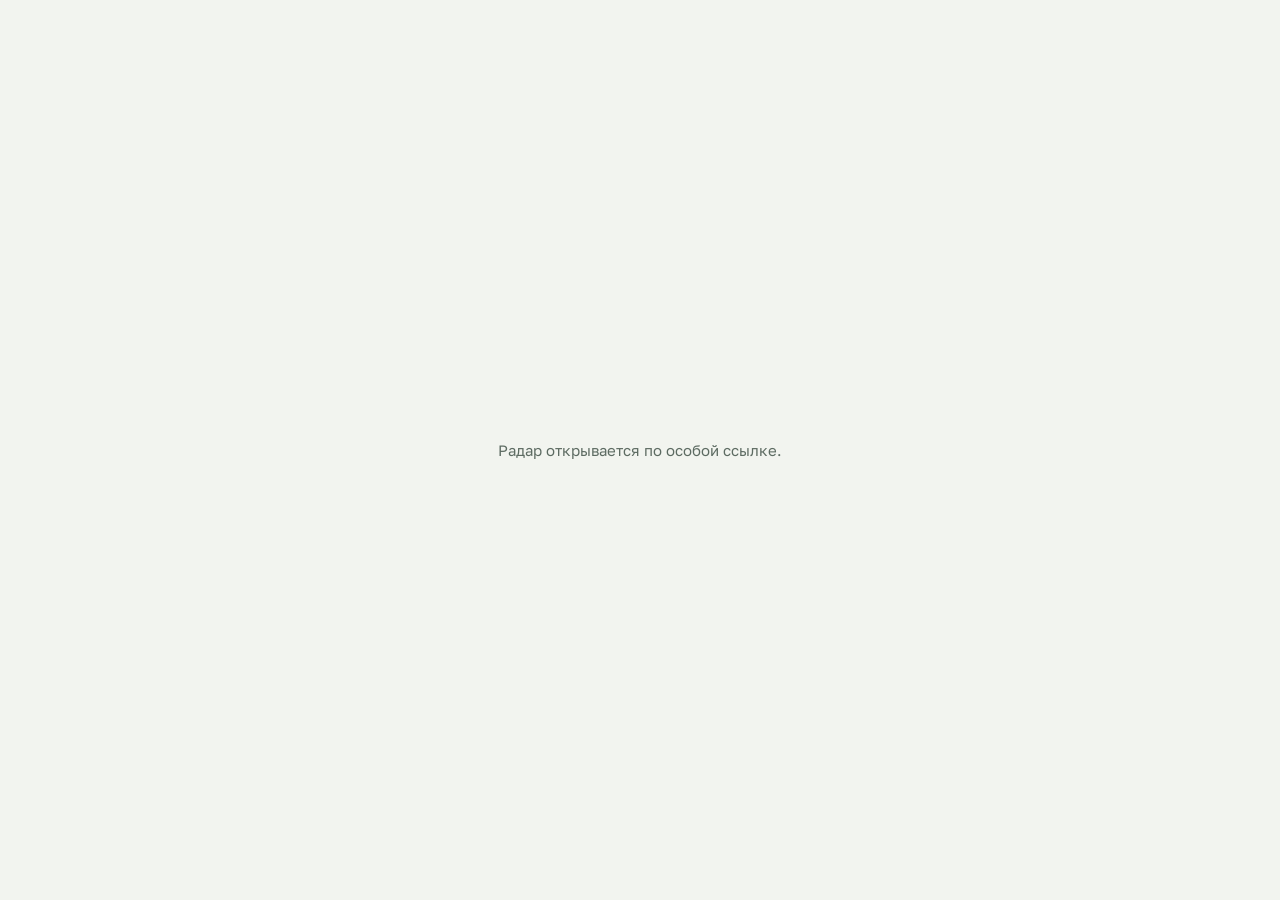
<file: radar.html>
<!doctype html>
<html lang="ru">
<head>
<meta charset="utf-8">
<meta name="viewport" content="width=device-width, initial-scale=1, viewport-fit=cover">
<meta name="robots" content="noindex, nofollow">
<meta name="theme-color" content="#ffffff">
<title>Радар бань · ЕБЛ</title>
<!-- Радар для просмотра (01.11, Леха): все найденные бани списком и на карте по категориям, без входа и без действий.
     Открывается по секретной ссылке ebl.su/<ключ> — scripts/deploy.sh кладёт эту страницу под путём из ~/.config/ebl/keys
     (RADAR_VIEW_PATH); ключ — последняя часть адреса, данные отдаёт radar_view только с верным ключом. В тестах — radar.html#<ключ> -->
<link rel="preconnect" href="https://fonts.googleapis.com">
<link rel="preconnect" href="https://fonts.gstatic.com" crossorigin>
<link rel="stylesheet" href="https://fonts.googleapis.com/css2?family=Golos+Text:wght@400;500;600;700&family=Unbounded:wght@800&display=swap">
<link rel="stylesheet" href="vendor/leaflet.min.css?v=1c06690a7e">
<style>
:root{--bg:#f2f4ef;--panel:#fff;--line:#e3e8e0;--ink:#17211b;--ink2:#5d6b62;--ink3:#8b968f;--oak:#3f6b35;--shadow:0 2px 10px rgba(20,40,25,.14);
  --c-sure:#2f7d4a;--c-likely:#7fb069;--c-doubt:#e3a332;--c-nodata:#9aa39d;--c-spa:#3a78b5;--c-rent:#a4673a;--c-league:#7a5bd6}
*{box-sizing:border-box;margin:0;padding:0}
html,body{height:100%;overflow:hidden}
body{font-family:"Golos Text",system-ui,sans-serif;color:var(--ink);background:var(--bg);-webkit-text-size-adjust:100%}
button{font:inherit;color:inherit;background:none;border:0;cursor:pointer}
a{color:inherit}
#map{position:fixed;inset:0}
.leaflet-container{background:#eef1ea;font-family:inherit}
.top{position:fixed;z-index:500;left:0;right:0;top:0;padding:calc(10px + env(safe-area-inset-top)) 0 0;pointer-events:none}
.brand{display:inline-flex;align-items:center;gap:8px;margin-left:12px;background:var(--panel);border-radius:999px;padding:6px 14px 6px 6px;box-shadow:var(--shadow);pointer-events:auto;font:800 14px Unbounded,sans-serif;text-decoration:none}
.brand i{width:24px;height:24px;border-radius:50%;background:var(--oak);display:grid;place-items:center;color:#fff;font:700 12px "Golos Text";font-style:normal}
.brand small{font:500 13px "Golos Text";color:var(--ink3)}
.chips{display:flex;gap:6px;overflow-x:auto;padding:8px 12px 10px;scrollbar-width:none;pointer-events:auto}
.chips::-webkit-scrollbar{display:none}
.chip{flex:none;display:inline-flex;align-items:center;gap:7px;height:34px;padding:0 12px;border-radius:999px;background:var(--panel);font-weight:600;font-size:13px;box-shadow:var(--shadow)}
.chip b{font-weight:500;color:var(--ink3)}
.dot{flex:none;width:10px;height:10px;border-radius:50%;background:var(--c)}
.chip[aria-pressed=false]{color:var(--ink3);box-shadow:0 1px 4px rgba(20,40,25,.1)}
.chip[aria-pressed=false] .dot{background:transparent;box-shadow:inset 0 0 0 2px var(--c)}
.sheet{position:fixed;z-index:600;left:0;right:0;bottom:0;height:var(--h,42%);background:var(--panel);border-radius:22px 22px 0 0;box-shadow:0 -6px 24px rgba(20,40,25,.16);display:flex;flex-direction:column;transition:height .22s ease;padding-bottom:env(safe-area-inset-bottom)}
.sheet.drag{transition:none}
.grab{flex:none;height:22px;display:grid;place-items:center;touch-action:none;cursor:grab}
.grab::before{content:"";width:40px;height:4px;border-radius:2px;background:var(--line)}
#pane{flex:1;min-height:0;display:flex;flex-direction:column}
.head{flex:none;display:flex;align-items:baseline;gap:10px;padding:0 16px 8px;touch-action:none}
.head b{font-size:15px;white-space:nowrap}.head span{color:var(--ink3);font-size:13px}
.search{flex:none;margin:0 12px 6px;position:relative}
.search input{width:100%;height:42px;border-radius:12px;border:0;background:var(--bg);padding:0 38px 0 14px;font:inherit;font-size:16px;color:var(--ink);outline:none}
.search input:focus{box-shadow:inset 0 0 0 2px var(--line)}
.search button{position:absolute;right:4px;top:4px;width:34px;height:34px;border-radius:10px;color:var(--ink3);font-size:18px}
.list{flex:1;overflow:auto;padding:0 6px 12px;overscroll-behavior:contain}
.it{width:100%;text-align:left;display:grid;grid-template-columns:10px minmax(0,1fr) auto;gap:12px;align-items:center;padding:9px 10px;border-radius:12px}
.it:hover{background:var(--bg)}
.it b{display:block;font-size:14.5px;font-weight:600;overflow:hidden;text-overflow:ellipsis;white-space:nowrap}
.it small{display:block;color:var(--ink3);font-size:12.5px;overflow:hidden;text-overflow:ellipsis;white-space:nowrap}
.idx{display:grid;justify-items:end;gap:3px;font-size:12px;color:var(--ink2);min-width:42px}
.bar{display:block;width:42px;height:4px;border-radius:2px;background:linear-gradient(90deg,var(--c) var(--w),var(--line) var(--w))}
.more{padding:10px 12px;color:var(--ink3);font-size:13px}
.card{flex:1;overflow:auto;padding:0 18px 18px;display:flex;flex-direction:column;gap:10px;overscroll-behavior:contain}
.back{align-self:flex-start;color:var(--ink3);font-size:13.5px;padding:2px 0}
.kind{display:flex;align-items:center;gap:7px;font-size:13px;font-weight:600;color:var(--c)}
.card h2{font:800 21px/1.15 Unbounded,sans-serif;letter-spacing:-.01em}
.addr{color:var(--ink2);font-size:14px}
.meter{display:flex;align-items:center;gap:10px;font-size:13px;color:var(--ink2)}
.meter .bar{flex:1;width:auto;height:6px;border-radius:3px}
.note{font-size:14px;line-height:1.45;color:var(--ink)}
.price{font-size:14px;color:var(--ink2)}
.links{display:flex;flex-wrap:wrap;gap:8px;padding-top:2px}
.links a{height:40px;padding:0 14px;border-radius:999px;border:1.5px solid var(--line);display:inline-flex;align-items:center;font-weight:600;font-size:14px;text-decoration:none}
.links a.main{border-color:var(--c);color:var(--c)}
#boot{position:fixed;inset:0;z-index:900;display:grid;place-items:center;background:var(--bg);color:var(--ink2);font-size:15px;padding:24px;text-align:center}
.leaflet-control-attribution{font-size:10px}
@media (min-width:900px){
  .top{left:392px}
  .chips{flex-wrap:wrap;overflow:visible;padding-right:24px}   /* мышью ряд вбок не листается — на компьютере переносим */
  .sheet{top:12px;bottom:12px;left:12px;right:auto;width:368px;height:auto;border-radius:22px;padding-top:12px}
  .grab{display:none}
}
</style>
</head>
<body>
<div id="map"></div>
<div class="top">
  <span class="brand"><i>Р</i>Радар бань <small id="total"></small></span>
  <div class="chips" id="chips" role="group" aria-label="Категории"></div>
</div>
<section class="sheet" id="sheet" aria-label="Список бань">
  <div class="grab" id="grab" role="button" aria-label="Развернуть список"></div>
  <div id="pane"></div>
</section>
<div id="boot">Загружаю Радар…</div>
<script src="config.js?v=6b36516905"></script>
<script src="vendor/leaflet.min.js?v=50dabbe2eb"></script>
<script src="radar.js?v=33ff05cc32"></script>
</body>
</html>
</file>
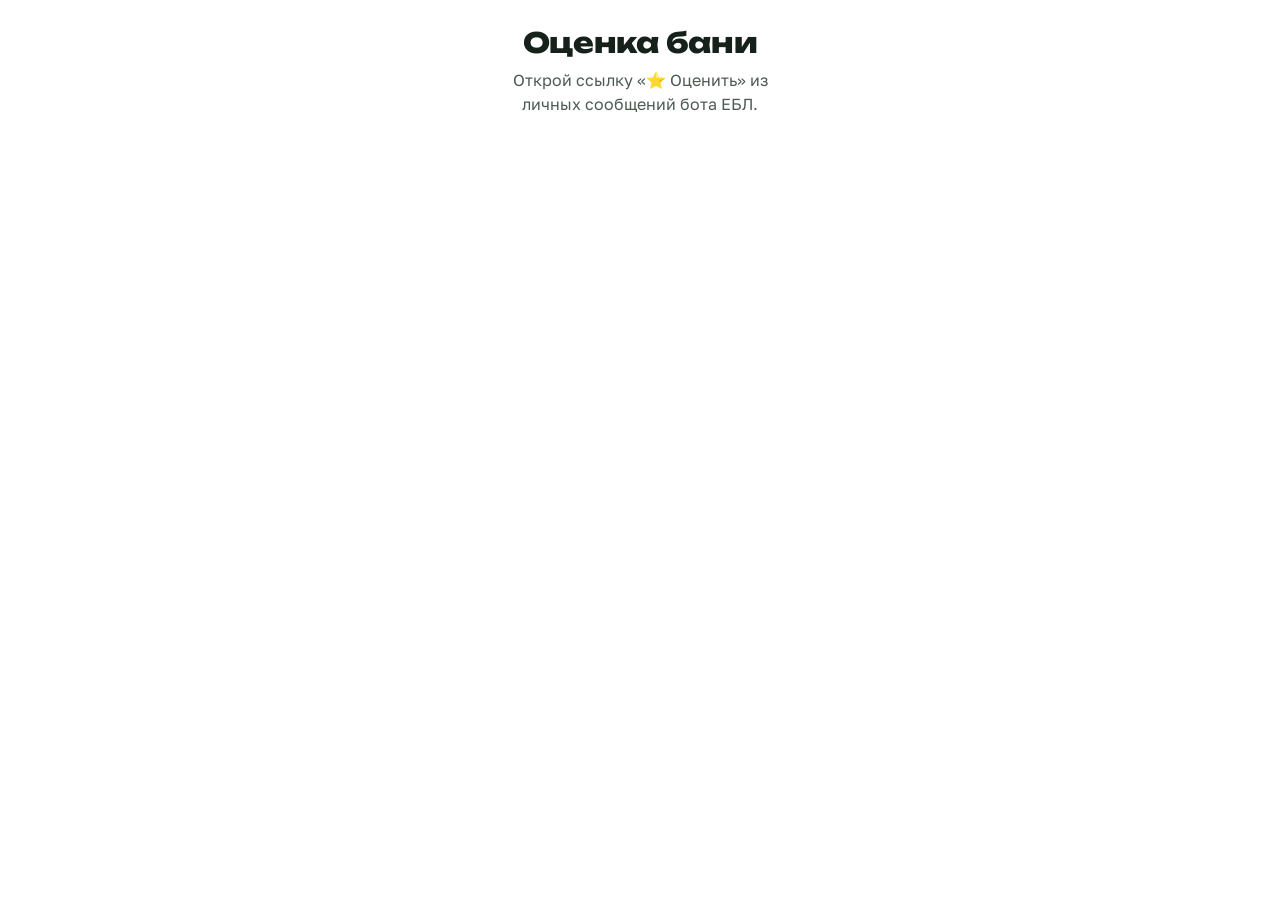
<file: rate.html>
<!doctype html>
<html lang="ru">
<head>
<meta charset="utf-8">
<meta name="viewport" content="width=device-width, initial-scale=1, viewport-fit=cover, interactive-widget=resizes-content">
<meta name="robots" content="noindex, nofollow">
<meta name="theme-color" content="#ffffff" media="(prefers-color-scheme: light)">
<meta name="theme-color" content="#171c19" media="(prefers-color-scheme: dark)">
<title>Оценка бани · ЕБЛ</title>
<!-- лёгкая страница оценки (01.11): личная ссылка из бота ebl.su/rate.html?t=<ключ> — без карты и без загрузки всей лиги,
     открывается во встроенном браузере Telegram за секунду; вход — по ключу ссылки (tg-login ?rate) -->
<link rel="icon" href="data:image/svg+xml,%3Csvg xmlns=%22http://www.w3.org/2000/svg%22 viewBox=%220 0 48 48%22%3E%3Cdefs%3E%3Cpath id=%22l%22 d=%22M0 0C-1-1-2.2-1.5-2.6-2.8-4.2-2.6-4.6-4.4-3.2-5.2-4.8-5.8-5-7.8-3.4-8.4-4.8-9.4-4.6-11.4-2.8-11.6-3.6-13-2.6-15 0-16 2.6-15 3.6-13 2.8-11.6 4.6-11.4 4.8-9.4 3.4-8.4 5-7.8 4.8-5.8 3.2-5.2 4.6-4.4 4.2-2.6 2.6-2.8 2.2-1.5 1-1 0 0Z%22 stroke=%22%23e5eedf%22 stroke-width=%221%22 paint-order=%22stroke%22/%3E%3C/defs%3E%3Ccircle cx=%2224%22 cy=%2224%22 r=%2224%22 fill=%22%23e5eedf%22/%3E%3Cg transform=%22rotate(-32 24 27)%22%3E%3Cuse href=%22%23l%22 transform=%22translate(24 31) rotate(-64) scale(.85)%22 fill=%22%232d5025%22/%3E%3Cuse href=%22%23l%22 transform=%22translate(24 31) rotate(64) scale(.85)%22 fill=%22%232d5025%22/%3E%3Cuse href=%22%23l%22 transform=%22translate(24 31) rotate(-42)%22 fill=%22%233f6b35%22/%3E%3Cuse href=%22%23l%22 transform=%22translate(24 31) rotate(42)%22 fill=%22%233f6b35%22/%3E%3Cuse href=%22%23l%22 transform=%22translate(24 31) rotate(-20) scale(1.1)%22 fill=%22%233f6b35%22/%3E%3Cuse href=%22%23l%22 transform=%22translate(24 31) rotate(20) scale(1.1)%22 fill=%22%233f6b35%22/%3E%3Cuse href=%22%23l%22 transform=%22translate(24 31) scale(1.22)%22 fill=%22%2362904d%22/%3E%3Crect x=%2221.9%22 y=%2231%22 width=%224.2%22 height=%2210.5%22 rx=%222.1%22 fill=%22%238b5a2b%22/%3E%3Crect x=%2220.6%22 y=%2229.6%22 width=%226.8%22 height=%223%22 rx=%221.5%22 fill=%22%23e3a332%22/%3E%3Crect x=%2221%22 y=%2233.6%22 width=%226%22 height=%222.2%22 rx=%221.1%22 fill=%22%23e3a332%22/%3E%3C/g%3E%3C/svg%3E">
<link rel="preconnect" href="https://fonts.googleapis.com">
<link rel="preconnect" href="https://fonts.gstatic.com" crossorigin>
<link rel="preconnect" href="https://d5dnnk74ilrgsf0r6t22.628pfjdx.apigw.yandexcloud.net" crossorigin>
<link rel="stylesheet" href="https://fonts.googleapis.com/css2?family=Golos+Text:wght@400;500;600;700&family=Unbounded:wght@600;800&display=swap">
<link rel="stylesheet" href="style.css?v=928f468ceb">
</head>
<body class="rate-solo-body">
<svg width="0" height="0" style="position:absolute" aria-hidden="true">
  <defs>
    <g id="oak-leaf">
      <path d="M0 0C-1-1-2.2-1.5-2.6-2.8-4.2-2.6-4.6-4.4-3.2-5.2-4.8-5.8-5-7.8-3.4-8.4-4.8-9.4-4.6-11.4-2.8-11.6-3.6-13-2.6-15 0-16 2.6-15 3.6-13 2.8-11.6 4.6-11.4 4.8-9.4 3.4-8.4 5-7.8 4.8-5.8 3.2-5.2 4.6-4.4 4.2-2.6 2.6-2.8 2.2-1.5 1-1 0 0Z"/>
      <path d="M0-1V-14" fill="none" stroke="currentColor" stroke-width=".7" stroke-linecap="round"/>
    </g>
    <symbol id="i-plus" viewBox="0 0 24 24"><path d="M12 5v14M5 12h14"/></symbol>
<symbol id="i-close" viewBox="0 0 24 24"><path d="M6 6l12 12M18 6 6 18"/></symbol>
<symbol id="i-check" viewBox="0 0 24 24"><path d="m5 12 4.5 4.5L19 7"/></symbol>
<symbol id="i-clock" viewBox="0 0 24 24"><circle cx="12" cy="12" r="8.5"/><path d="M12 7.5V12l3 2"/></symbol>
<symbol id="i-steam" viewBox="0 0 24 24"><path d="M4 9h16v8a3 3 0 0 1-3 3H7a3 3 0 0 1-3-3z"/><path d="M8 5c-.8-1 .8-2 0-3M12 5c-.8-1 .8-2 0-3M16 5c-.8-1 .8-2 0-3"/></symbol>
<symbol id="i-beer" viewBox="0 0 24 24"><path d="M6 8h10v11a2 2 0 0 1-2 2H8a2 2 0 0 1-2-2z"/><path d="M16 11h2a2 2 0 0 1 2 2v2a2 2 0 0 1-2 2h-2"/><path d="M6 8c0-2 1.5-3 3-3 .5-1.2 1.6-2 3-2s2.5.8 3 2c1.2 0 1 1.6 1 3"/></symbol>
  </defs>
</svg>
<main class="rate-page rate-solo" id="rateBody" aria-live="polite"><p class="hint">Открываю…</p></main>
<script src="config.js?v=6b36516905"></script>
<script src="vendor/supabase.js?v=eb21eb8278" integrity="sha384-Rj26LVGvoeRVR6+mwQmFfcR3QOBEwT+ZmuCWpuiqeTzJpCs0ER4ITAWGb4Hiy3Ok" crossorigin="anonymous"></script>
<script src="db.js?v=8b6f33cc72"></script>
<script src="rate.js?v=d36a0e0a5d"></script>
</body>
</html>
</file>
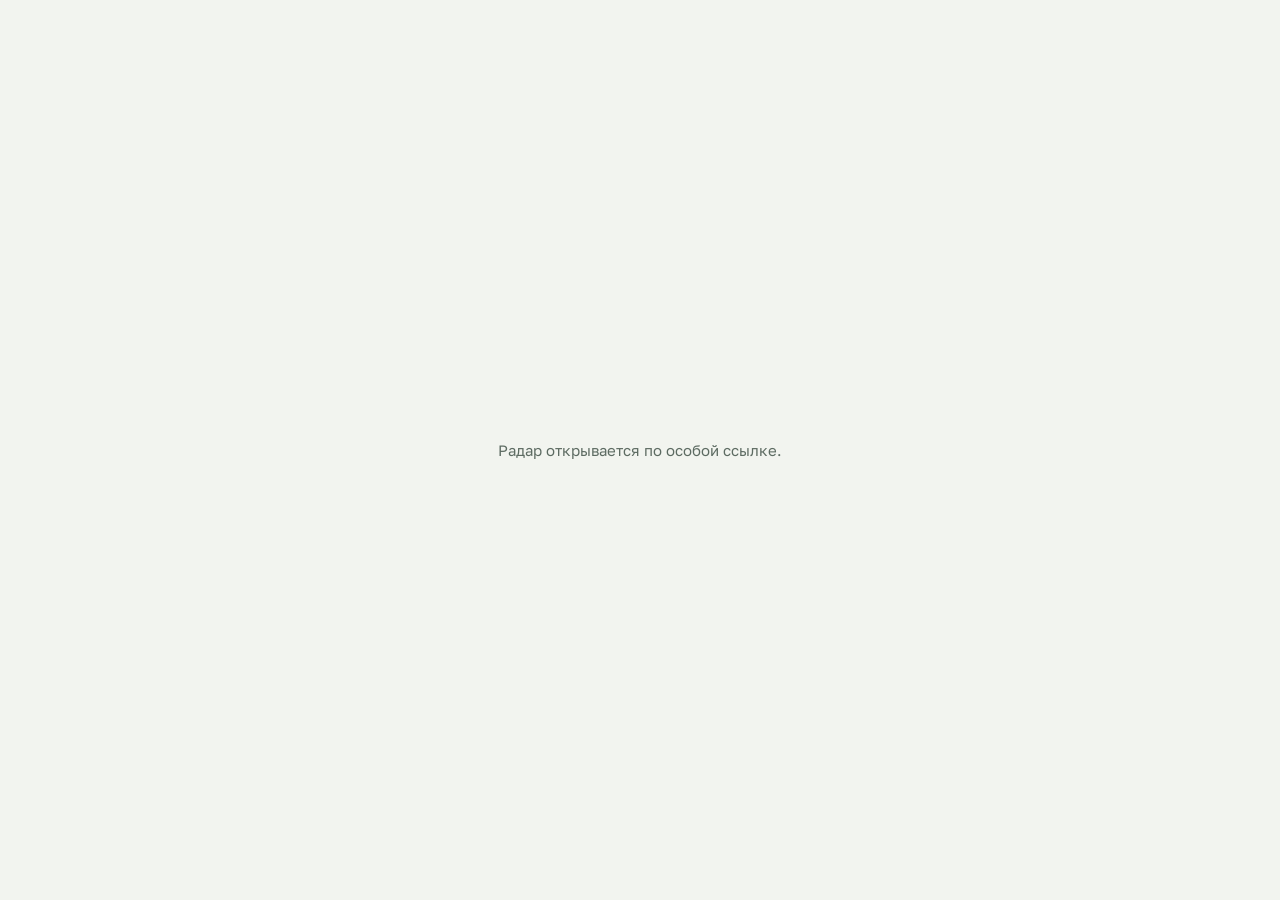
<file: prototype/radar.html>
<!doctype html>
<html lang="ru">
<head>
<meta charset="utf-8">
<meta name="viewport" content="width=device-width, initial-scale=1, viewport-fit=cover">
<meta name="robots" content="noindex, nofollow">
<meta name="theme-color" content="#ffffff">
<title>Радар бань · ЕБЛ</title>
<!-- Радар для просмотра (01.11, Леха): все найденные бани списком и на карте по категориям, без входа и без действий.
     Открывается по секретной ссылке ebl.su/<ключ> — scripts/deploy.sh кладёт эту страницу под путём из ~/.config/ebl/keys
     (RADAR_VIEW_PATH); ключ — последняя часть адреса, данные отдаёт radar_view только с верным ключом. В тестах — radar.html#<ключ> -->
<link rel="preconnect" href="https://fonts.googleapis.com">
<link rel="preconnect" href="https://fonts.gstatic.com" crossorigin>
<link rel="stylesheet" href="https://fonts.googleapis.com/css2?family=Golos+Text:wght@400;500;600;700&family=Unbounded:wght@800&display=swap">
<link rel="stylesheet" href="vendor/leaflet.min.css">
<style>
:root{--bg:#f2f4ef;--panel:#fff;--line:#e3e8e0;--ink:#17211b;--ink2:#5d6b62;--ink3:#8b968f;--oak:#3f6b35;--shadow:0 2px 10px rgba(20,40,25,.14);
  --c-sure:#2f7d4a;--c-likely:#7fb069;--c-doubt:#e3a332;--c-nodata:#9aa39d;--c-spa:#3a78b5;--c-rent:#a4673a;--c-league:#7a5bd6}
*{box-sizing:border-box;margin:0;padding:0}
html,body{height:100%;overflow:hidden}
body{font-family:"Golos Text",system-ui,sans-serif;color:var(--ink);background:var(--bg);-webkit-text-size-adjust:100%}
button{font:inherit;color:inherit;background:none;border:0;cursor:pointer}
a{color:inherit}
#map{position:fixed;inset:0}
.leaflet-container{background:#eef1ea;font-family:inherit}
.top{position:fixed;z-index:500;left:0;right:0;top:0;padding:calc(10px + env(safe-area-inset-top)) 0 0;pointer-events:none}
.brand{display:inline-flex;align-items:center;gap:8px;margin-left:12px;background:var(--panel);border-radius:999px;padding:6px 14px 6px 6px;box-shadow:var(--shadow);pointer-events:auto;font:800 14px Unbounded,sans-serif;text-decoration:none}
.brand i{width:24px;height:24px;border-radius:50%;background:var(--oak);display:grid;place-items:center;color:#fff;font:700 12px "Golos Text";font-style:normal}
.brand small{font:500 13px "Golos Text";color:var(--ink3)}
.chips{display:flex;gap:6px;overflow-x:auto;padding:8px 12px 10px;scrollbar-width:none;pointer-events:auto}
.chips::-webkit-scrollbar{display:none}
.chip{flex:none;display:inline-flex;align-items:center;gap:7px;height:34px;padding:0 12px;border-radius:999px;background:var(--panel);font-weight:600;font-size:13px;box-shadow:var(--shadow)}
.chip b{font-weight:500;color:var(--ink3)}
.dot{flex:none;width:10px;height:10px;border-radius:50%;background:var(--c)}
.chip[aria-pressed=false]{color:var(--ink3);box-shadow:0 1px 4px rgba(20,40,25,.1)}
.chip[aria-pressed=false] .dot{background:transparent;box-shadow:inset 0 0 0 2px var(--c)}
.sheet{position:fixed;z-index:600;left:0;right:0;bottom:0;height:var(--h,42%);background:var(--panel);border-radius:22px 22px 0 0;box-shadow:0 -6px 24px rgba(20,40,25,.16);display:flex;flex-direction:column;transition:height .22s ease;padding-bottom:env(safe-area-inset-bottom)}
.sheet.drag{transition:none}
.grab{flex:none;height:22px;display:grid;place-items:center;touch-action:none;cursor:grab}
.grab::before{content:"";width:40px;height:4px;border-radius:2px;background:var(--line)}
#pane{flex:1;min-height:0;display:flex;flex-direction:column}
.head{flex:none;display:flex;align-items:baseline;gap:10px;padding:0 16px 8px;touch-action:none}
.head b{font-size:15px;white-space:nowrap}.head span{color:var(--ink3);font-size:13px}
.search{flex:none;margin:0 12px 6px;position:relative}
.search input{width:100%;height:42px;border-radius:12px;border:0;background:var(--bg);padding:0 38px 0 14px;font:inherit;font-size:16px;color:var(--ink);outline:none}
.search input:focus{box-shadow:inset 0 0 0 2px var(--line)}
.search button{position:absolute;right:4px;top:4px;width:34px;height:34px;border-radius:10px;color:var(--ink3);font-size:18px}
.list{flex:1;overflow:auto;padding:0 6px 12px;overscroll-behavior:contain}
.it{width:100%;text-align:left;display:grid;grid-template-columns:10px minmax(0,1fr) auto;gap:12px;align-items:center;padding:9px 10px;border-radius:12px}
.it:hover{background:var(--bg)}
.it b{display:block;font-size:14.5px;font-weight:600;overflow:hidden;text-overflow:ellipsis;white-space:nowrap}
.it small{display:block;color:var(--ink3);font-size:12.5px;overflow:hidden;text-overflow:ellipsis;white-space:nowrap}
.idx{display:grid;justify-items:end;gap:3px;font-size:12px;color:var(--ink2);min-width:42px}
.bar{display:block;width:42px;height:4px;border-radius:2px;background:linear-gradient(90deg,var(--c) var(--w),var(--line) var(--w))}
.more{padding:10px 12px;color:var(--ink3);font-size:13px}
.card{flex:1;overflow:auto;padding:0 18px 18px;display:flex;flex-direction:column;gap:10px;overscroll-behavior:contain}
.back{align-self:flex-start;color:var(--ink3);font-size:13.5px;padding:2px 0}
.kind{display:flex;align-items:center;gap:7px;font-size:13px;font-weight:600;color:var(--c)}
.card h2{font:800 21px/1.15 Unbounded,sans-serif;letter-spacing:-.01em}
.addr{color:var(--ink2);font-size:14px}
.meter{display:flex;align-items:center;gap:10px;font-size:13px;color:var(--ink2)}
.meter .bar{flex:1;width:auto;height:6px;border-radius:3px}
.note{font-size:14px;line-height:1.45;color:var(--ink)}
.price{font-size:14px;color:var(--ink2)}
.links{display:flex;flex-wrap:wrap;gap:8px;padding-top:2px}
.links a{height:40px;padding:0 14px;border-radius:999px;border:1.5px solid var(--line);display:inline-flex;align-items:center;font-weight:600;font-size:14px;text-decoration:none}
.links a.main{border-color:var(--c);color:var(--c)}
#boot{position:fixed;inset:0;z-index:900;display:grid;place-items:center;background:var(--bg);color:var(--ink2);font-size:15px;padding:24px;text-align:center}
.leaflet-control-attribution{font-size:10px}
@media (min-width:900px){
  .top{left:392px}
  .chips{flex-wrap:wrap;overflow:visible;padding-right:24px}   /* мышью ряд вбок не листается — на компьютере переносим */
  .sheet{top:12px;bottom:12px;left:12px;right:auto;width:368px;height:auto;border-radius:22px;padding-top:12px}
  .grab{display:none}
}
</style>
</head>
<body>
<div id="map"></div>
<div class="top">
  <span class="brand"><i>Р</i>Радар бань <small id="total"></small></span>
  <div class="chips" id="chips" role="group" aria-label="Категории"></div>
</div>
<section class="sheet" id="sheet" aria-label="Список бань">
  <div class="grab" id="grab" role="button" aria-label="Развернуть список"></div>
  <div id="pane"></div>
</section>
<div id="boot">Загружаю Радар…</div>
<script src="config.js"></script>
<script src="vendor/leaflet.min.js"></script>
<script src="radar.js"></script>
</body>
</html>
</file>
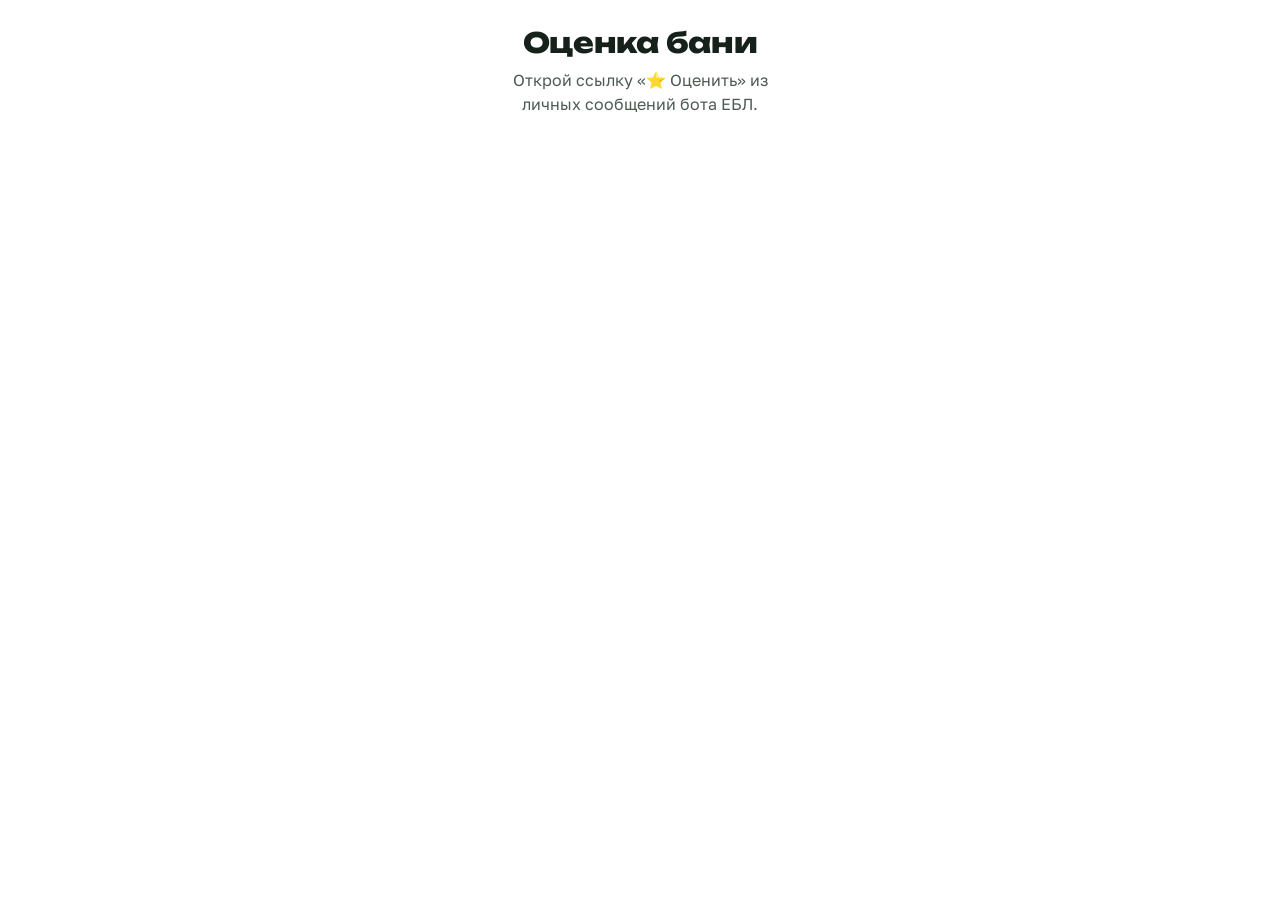
<file: prototype/rate.html>
<!doctype html>
<html lang="ru">
<head>
<meta charset="utf-8">
<meta name="viewport" content="width=device-width, initial-scale=1, viewport-fit=cover, interactive-widget=resizes-content">
<meta name="robots" content="noindex, nofollow">
<meta name="theme-color" content="#ffffff" media="(prefers-color-scheme: light)">
<meta name="theme-color" content="#171c19" media="(prefers-color-scheme: dark)">
<title>Оценка бани · ЕБЛ</title>
<!-- лёгкая страница оценки (01.11): личная ссылка из бота ebl.su/rate.html?t=<ключ> — без карты и без загрузки всей лиги,
     открывается во встроенном браузере Telegram за секунду; вход — по ключу ссылки (tg-login ?rate) -->
<link rel="icon" href="data:image/svg+xml,%3Csvg xmlns=%22http://www.w3.org/2000/svg%22 viewBox=%220 0 48 48%22%3E%3Cdefs%3E%3Cpath id=%22l%22 d=%22M0 0C-1-1-2.2-1.5-2.6-2.8-4.2-2.6-4.6-4.4-3.2-5.2-4.8-5.8-5-7.8-3.4-8.4-4.8-9.4-4.6-11.4-2.8-11.6-3.6-13-2.6-15 0-16 2.6-15 3.6-13 2.8-11.6 4.6-11.4 4.8-9.4 3.4-8.4 5-7.8 4.8-5.8 3.2-5.2 4.6-4.4 4.2-2.6 2.6-2.8 2.2-1.5 1-1 0 0Z%22 stroke=%22%23e5eedf%22 stroke-width=%221%22 paint-order=%22stroke%22/%3E%3C/defs%3E%3Ccircle cx=%2224%22 cy=%2224%22 r=%2224%22 fill=%22%23e5eedf%22/%3E%3Cg transform=%22rotate(-32 24 27)%22%3E%3Cuse href=%22%23l%22 transform=%22translate(24 31) rotate(-64) scale(.85)%22 fill=%22%232d5025%22/%3E%3Cuse href=%22%23l%22 transform=%22translate(24 31) rotate(64) scale(.85)%22 fill=%22%232d5025%22/%3E%3Cuse href=%22%23l%22 transform=%22translate(24 31) rotate(-42)%22 fill=%22%233f6b35%22/%3E%3Cuse href=%22%23l%22 transform=%22translate(24 31) rotate(42)%22 fill=%22%233f6b35%22/%3E%3Cuse href=%22%23l%22 transform=%22translate(24 31) rotate(-20) scale(1.1)%22 fill=%22%233f6b35%22/%3E%3Cuse href=%22%23l%22 transform=%22translate(24 31) rotate(20) scale(1.1)%22 fill=%22%233f6b35%22/%3E%3Cuse href=%22%23l%22 transform=%22translate(24 31) scale(1.22)%22 fill=%22%2362904d%22/%3E%3Crect x=%2221.9%22 y=%2231%22 width=%224.2%22 height=%2210.5%22 rx=%222.1%22 fill=%22%238b5a2b%22/%3E%3Crect x=%2220.6%22 y=%2229.6%22 width=%226.8%22 height=%223%22 rx=%221.5%22 fill=%22%23e3a332%22/%3E%3Crect x=%2221%22 y=%2233.6%22 width=%226%22 height=%222.2%22 rx=%221.1%22 fill=%22%23e3a332%22/%3E%3C/g%3E%3C/svg%3E">
<link rel="preconnect" href="https://fonts.googleapis.com">
<link rel="preconnect" href="https://fonts.gstatic.com" crossorigin>
<link rel="preconnect" href="https://d5dnnk74ilrgsf0r6t22.628pfjdx.apigw.yandexcloud.net" crossorigin>
<link rel="stylesheet" href="https://fonts.googleapis.com/css2?family=Golos+Text:wght@400;500;600;700&family=Unbounded:wght@600;800&display=swap">
<link rel="stylesheet" href="style.css">
</head>
<body class="rate-solo-body">
<svg width="0" height="0" style="position:absolute" aria-hidden="true">
  <defs>
    <g id="oak-leaf">
      <path d="M0 0C-1-1-2.2-1.5-2.6-2.8-4.2-2.6-4.6-4.4-3.2-5.2-4.8-5.8-5-7.8-3.4-8.4-4.8-9.4-4.6-11.4-2.8-11.6-3.6-13-2.6-15 0-16 2.6-15 3.6-13 2.8-11.6 4.6-11.4 4.8-9.4 3.4-8.4 5-7.8 4.8-5.8 3.2-5.2 4.6-4.4 4.2-2.6 2.6-2.8 2.2-1.5 1-1 0 0Z"/>
      <path d="M0-1V-14" fill="none" stroke="currentColor" stroke-width=".7" stroke-linecap="round"/>
    </g>
    <symbol id="i-plus" viewBox="0 0 24 24"><path d="M12 5v14M5 12h14"/></symbol>
<symbol id="i-close" viewBox="0 0 24 24"><path d="M6 6l12 12M18 6 6 18"/></symbol>
<symbol id="i-check" viewBox="0 0 24 24"><path d="m5 12 4.5 4.5L19 7"/></symbol>
<symbol id="i-clock" viewBox="0 0 24 24"><circle cx="12" cy="12" r="8.5"/><path d="M12 7.5V12l3 2"/></symbol>
<symbol id="i-steam" viewBox="0 0 24 24"><path d="M4 9h16v8a3 3 0 0 1-3 3H7a3 3 0 0 1-3-3z"/><path d="M8 5c-.8-1 .8-2 0-3M12 5c-.8-1 .8-2 0-3M16 5c-.8-1 .8-2 0-3"/></symbol>
<symbol id="i-beer" viewBox="0 0 24 24"><path d="M6 8h10v11a2 2 0 0 1-2 2H8a2 2 0 0 1-2-2z"/><path d="M16 11h2a2 2 0 0 1 2 2v2a2 2 0 0 1-2 2h-2"/><path d="M6 8c0-2 1.5-3 3-3 .5-1.2 1.6-2 3-2s2.5.8 3 2c1.2 0 1 1.6 1 3"/></symbol>
  </defs>
</svg>
<main class="rate-page rate-solo" id="rateBody" aria-live="polite"><p class="hint">Открываю…</p></main>
<script src="config.js"></script>
<script src="vendor/supabase.js" integrity="sha384-Rj26LVGvoeRVR6+mwQmFfcR3QOBEwT+ZmuCWpuiqeTzJpCs0ER4ITAWGb4Hiy3Ok" crossorigin="anonymous"></script>
<script src="db.js"></script>
<script src="rate.js"></script>
</body>
</html>
</file>
<file: style.css>
/* ЕБЛ — «лёгкий пар»: шалфейный воздух, дубовый лист, янтарь очков, жар каменки */
:root {
  --bg: #f2f4ef;
  --panel: #ffffff;
  --panel-2: #f5f7f3;
  --line: #e3e8e0;
  --ink: #17211b;
  --ink-2: #4e5b53;
  --ink-3: #8a968e;
  --oak: #3f6b35;
  --oak-deep: #2d5025;
  --oak-lite: #62904d;
  --oak-ink: #ffffff;
  --oak-soft: #e5eedf;
  --ember: #e5672b;
  --ember-soft: #fce9dd;
  --honey: #e3a332;
  --honey-soft: #fbf0d8;
  --wood: #8b5a2b;
  --seal-ink: #6b4300;
  --gold: #f1c75b; --silver: #dfe3e6; --bronze: #ebc3a0;
  --t-public: #3f6b35; --t-spa: #3a78b5; --t-private: #a4673a; --t-unknown: #a3aca6;
  --shadow-s: 0 1px 2px rgba(23, 40, 27, .06), 0 2px 8px -2px rgba(23, 40, 27, .08);
  --shadow: 0 1px 2px rgba(23, 40, 27, .05), 0 18px 40px -16px rgba(23, 40, 27, .28);
  --display: "Unbounded", "Arial Black", system-ui, sans-serif;
  --body: "Golos Text", system-ui, -apple-system, "Segoe UI", sans-serif;
  --r: 14px;
  --r-lg: 22px;
  --ease: cubic-bezier(.2, .8, .2, 1);
}
@media (prefers-color-scheme: dark) {
  :root:not([data-theme="light"]) {
    color-scheme: dark;
    --bg: #0f1311; --panel: #171c19; --panel-2: #1e2420; --line: #29312c;
    --ink: #edf1ec; --ink-2: #aeb9b1; --ink-3: #75817a;
    --oak: #93c47a; --oak-deep: #6f9f5b; --oak-lite: #b9dca3; --oak-ink: #0e170f; --oak-soft: #213020;
    --ember: #ff8a4f; --ember-soft: #3b2418; --honey: #f2c160; --honey-soft: #362b16; --wood: #c8925e; --seal-ink: #3a2400;
    --venik-bg: #4f8744;   /* веник «+ Баня»: белый на светло-зелёном не читался — дуб потемнее */
    --venik-soft: #2b3d27;
    --gold: #b88a2a; --silver: #5b6368; --bronze: #8a5a3a;
    --t-public: #93c47a; --t-spa: #7fb0e0; --t-private: #d29a6a; --t-unknown: #6c7870;
    --shadow-s: 0 1px 2px rgba(0, 0, 0, .3); --shadow: 0 18px 40px -14px rgba(0, 0, 0, .7);
  }
}
:root[data-theme="dark"] {
  color-scheme: dark;
  --bg: #0f1311; --panel: #171c19; --panel-2: #1e2420; --line: #29312c;
  --ink: #edf1ec; --ink-2: #aeb9b1; --ink-3: #75817a;
  --oak: #93c47a; --oak-deep: #6f9f5b; --oak-lite: #b9dca3; --oak-ink: #0e170f; --oak-soft: #213020;
  --ember: #ff8a4f; --ember-soft: #3b2418; --honey: #f2c160; --honey-soft: #362b16; --wood: #c8925e; --seal-ink: #3a2400;
  --venik-bg: #4f8744;
  --venik-soft: #2b3d27;
  --gold: #b88a2a; --silver: #5b6368; --bronze: #8a5a3a;
  --t-public: #93c47a; --t-spa: #7fb0e0; --t-private: #d29a6a; --t-unknown: #6c7870;
  --shadow-s: 0 1px 2px rgba(0, 0, 0, .3); --shadow: 0 18px 40px -14px rgba(0, 0, 0, .7);
}

/* ---------- база ---------- */
* { box-sizing: border-box; }
[hidden] { display: none !important; }
html, body { height: 100%; }
body {
  margin: 0; background: var(--bg); color: var(--ink);
  font: 15px/1.5 var(--body); font-variant-numeric: tabular-nums; -webkit-font-smoothing: antialiased;
  display: grid; grid-template-rows: auto 1fr;
  grid-template-columns: minmax(0, 1fr);   /* иначе широкая таблица раздувала страницу и телефон её уменьшал */
}
button, input, select, textarea { font: inherit; color: inherit; }
button { cursor: pointer; }
:focus-visible { outline: 2px solid var(--oak); outline-offset: 2px; border-radius: 6px; }
a { color: var(--oak); }
.ic { width: 20px; height: 20px; flex: none; fill: none; stroke: currentColor; stroke-width: 2; stroke-linecap: round; stroke-linejoin: round; }
.eyebrow { font-size: 12px; font-weight: 600; letter-spacing: .08em; text-transform: uppercase; color: var(--ink-3); }
.eyebrow b { color: var(--ember); font-weight: 700; }
.hint { font-size: 12px; color: var(--ink-3); font-weight: 400; }
.center { text-align: center; }
.dot { width: 16px; height: 16px; border-radius: 50%; display: inline-grid; place-items: center; flex: none; vertical-align: -3px; background: var(--t-unknown); color: var(--panel); }
.dot svg { width: 11px; height: 11px; fill: currentColor; }
.dot.t-public { background: var(--t-public); } .dot.t-spa { background: var(--t-spa); } .dot.t-private { background: var(--t-private); }

/* аватарки: цвет — из хэша ника */
.ava {
  --s: 32px; width: var(--s); height: var(--s); border-radius: 50%; flex: none;
  display: inline-grid; place-items: center; font: 700 calc(var(--s) * .38)/1 var(--display); letter-spacing: -.02em;
  background: hsl(var(--h) 42% 88%); color: hsl(var(--h) 45% 28%);
  box-shadow: 0 0 0 2px var(--panel);
}
/* печать Комиссии — уголком на аватарке */
.ava { position: relative; }
.ava img { position: absolute; inset: 0; width: 100%; height: 100%; border-radius: 50%; object-fit: cover; }
.ava .seal { position: absolute; right: calc(var(--s) * -.14); bottom: calc(var(--s) * -.14); width: max(15px, calc(var(--s) * .52)); height: max(15px, calc(var(--s) * .52)); filter: drop-shadow(0 1px 1.5px rgba(0, 0, 0, .3)); }
.seal-inline { width: 22px; height: 22px; flex: none; }
.kom-title { display: flex; align-items: center; gap: 8px; margin: 0 0 10px; font: 700 15px var(--display); }
.kom-title svg { width: 26px; height: 26px; }
.ava.sm { --s: 26px; } .ava.lg { --s: 64px; } .ava.xl { --s: 76px; }
@media (prefers-color-scheme: dark) { :root:not([data-theme="light"]) .ava { background: hsl(var(--h) 25% 24%); color: hsl(var(--h) 60% 80%); } }
:root[data-theme="dark"] .ava { background: hsl(var(--h) 25% 24%); color: hsl(var(--h) 60% 80%); }

/* ---------- шапка ---------- */
/* выше углов Leaflet (z-index 1000): при равных побеждал DOM, и подпись карты и её кнопки рисовались поверх нижнего меню на телефоне */
.top {
  position: relative; z-index: 1100; display: flex; align-items: center; gap: 16px;
  padding: 10px 20px; background: color-mix(in srgb, var(--bg) 88%, transparent);
  backdrop-filter: blur(12px); -webkit-backdrop-filter: blur(12px);
}
.brand { display: flex; align-items: center; gap: 10px; text-decoration: none; color: inherit; flex: none; }
.mark { width: 44px; height: 44px; flex: none; overflow: visible; }
.m-bg { fill: var(--oak-soft); }
.m-leaf use { stroke: var(--oak-soft); stroke-width: .9; paint-order: stroke; color: color-mix(in srgb, var(--oak-soft) 70%, transparent); }
.m-leaf.back use { fill: var(--oak-deep); }
.m-leaf.mid use { fill: var(--oak); }
.m-leaf.front use { fill: var(--oak-lite); }
.m-handle { fill: var(--wood); }
.m-twine { fill: var(--honey); }
.m-venik { transform-box: view-box; transform-origin: 24px 40px; }
@media (prefers-reduced-motion: no-preference) {
  .brand:hover .m-venik { animation: swing .9s var(--ease); }
  @keyframes swing { 0% { transform: rotate(0); } 30% { transform: rotate(-12deg); } 60% { transform: rotate(7deg); } 80% { transform: rotate(-3deg); } 100% { transform: rotate(0); } }
}
.brand .word { font: 800 26px/1 var(--display); letter-spacing: .03em; }
.brand .claim { font: 600 10px/1.3 var(--body); text-transform: uppercase; letter-spacing: .14em; color: var(--ink-3); padding-left: 10px; border-left: 1.5px solid var(--line); }

.nav { display: flex; gap: 4px; margin-inline: auto; padding: 4px; background: var(--panel); border-radius: 999px; box-shadow: var(--shadow-s); }
.nav button {
  position: relative; display: inline-flex; align-items: center; gap: 7px; border: 0; background: none;
  padding: 8px 16px; border-radius: 999px; color: var(--ink-2); font-weight: 600; white-space: nowrap;
  transition: background .2s var(--ease), color .2s var(--ease);
}
.nav button .ic { width: 18px; height: 18px; }
.nav button:hover { color: var(--ink); background: var(--panel-2); }
.nav button[aria-selected="true"] { background: var(--ink); color: var(--panel); }
.badge { font: 700 11px/1 var(--body); background: var(--ember); color: #fff; border-radius: 999px; padding: 3px 6px; }

.cta {
  display: inline-flex; align-items: center; justify-content: center; gap: 8px; border: 0; white-space: nowrap;
  background: var(--oak); color: var(--oak-ink); font-weight: 700; padding: 11px 18px; border-radius: 999px;
  box-shadow: 0 8px 20px -8px color-mix(in srgb, var(--oak) 70%, transparent);
  transition: transform .15s var(--ease), box-shadow .2s var(--ease), filter .2s;
}
.cta:hover { transform: translateY(-1px); filter: brightness(1.06); box-shadow: 0 12px 26px -10px color-mix(in srgb, var(--oak) 80%, transparent); }
.cta:active { transform: translateY(0) scale(.98); }
.cta.big { width: 100%; padding: 15px 20px; font-size: 16px; }
.btn {
  display: inline-flex; align-items: center; justify-content: center; gap: 7px; white-space: nowrap; text-decoration: none;
  border: 1px solid var(--line); background: var(--panel); color: var(--ink); padding: 9px 15px; border-radius: 999px; font-weight: 600;
  transition: border-color .2s, background .2s;
}
.btn:hover { border-color: var(--ink-3); }
.btn .ic { width: 17px; height: 17px; }
.btn.sm { padding: 6px 12px; font-size: 13px; }
.btn.danger { color: var(--ember); }
.btn.solid { background: var(--oak); border-color: var(--oak); color: var(--oak-ink); }

main { min-height: 0; position: relative; }
/* пока грузятся данные — видно, что сайт жив; при ошибке — понятно, что делать */
/* заставка на весь экран: веник качается, над ним пар; ошибка загрузки — карточкой посередине */
.boot { position: fixed; inset: 0; z-index: 3000; display: grid; place-content: center; justify-items: center; gap: 10px; background: var(--bg); color: var(--ink-3); transition: opacity .25s var(--ease); }
.boot.done { opacity: 0; pointer-events: none; }
.boot-art { position: relative; width: 96px; height: 120px; display: grid; align-items: end; justify-items: center; }
.boot-mark { width: 88px; height: 88px; overflow: visible; }
.boot-mark .m-venik { transform-box: view-box; transform-origin: 24px 40px; }
.boot-word { font: 800 28px/1 var(--display); letter-spacing: .03em; color: var(--ink); margin-top: 6px; }
.boot-txt { font-size: 14px; font-weight: 600; }
.boot-steam { position: absolute; top: -4px; left: 18px; width: 60px; height: 40px; overflow: visible; }
.boot-steam path { fill: none; stroke: color-mix(in srgb, var(--ink-3) 70%, transparent); stroke-width: 2.6; stroke-linecap: round; opacity: 0; }
.boot.err { place-content: center; padding: 24px; }
.boot.err { color: var(--ember); font-weight: 600; text-align: center; }
@media (prefers-reduced-motion: no-preference) {
  .boot:not(.err) .m-venik { animation: bootswing 1.6s ease-in-out infinite; }
  .boot:not(.err) .boot-steam path { animation: bootsteam 2.4s ease-out infinite; }
  .boot .boot-steam .s2 { animation-delay: .8s; } .boot .boot-steam .s3 { animation-delay: 1.6s; }
  @keyframes bootswing { 0%, 100% { transform: rotate(-10deg); } 50% { transform: rotate(12deg); } }
  @keyframes bootsteam { 0% { opacity: 0; transform: translateY(14px); } 35% { opacity: .85; } 100% { opacity: 0; transform: translateY(-12px); } }
}
.view { height: 100%; }

/* ---------- инпуты ---------- */
.searchbox {
  display: flex; align-items: center; gap: 9px; padding: 0 14px; height: 44px; border-radius: var(--r);
  background: var(--panel-2); border: 1.5px solid transparent; color: var(--ink-3); transition: border-color .2s, background .2s;
}
.searchbox:focus-within { border-color: var(--oak); background: var(--panel); }
.searchbox input { flex: 1; min-width: 0; border: 0; outline: 0; background: none; color: var(--ink); height: 100%; }
.searchbox.big { height: 52px; font-size: 16px; }
.sel, .inp {
  width: 100%; min-width: 0; height: 42px; padding: 0 12px; border-radius: 12px; border: 1.5px solid var(--line);
  background-color: var(--panel); color: var(--ink);
}
.sel { appearance: none; padding-right: 30px; background-image: linear-gradient(45deg, transparent 50%, var(--ink-3) 50%), linear-gradient(135deg, var(--ink-3) 50%, transparent 50%); background-position: calc(100% - 17px) 50%, calc(100% - 12px) 50%; background-size: 5px 5px; background-repeat: no-repeat; }
.sel:focus, .inp:focus { outline: 0; border-color: var(--oak); }
textarea.inp { height: auto; min-height: 84px; padding: 10px 12px; resize: vertical; }
.seg { display: grid; grid-auto-flow: column; grid-auto-columns: 1fr; padding: 3px; gap: 3px; background: var(--panel-2); border-radius: 12px; }
.seg button { border: 0; background: none; padding: 7px 6px; border-radius: 9px; font-size: 13px; font-weight: 600; color: var(--ink-2); white-space: nowrap; }
.seg button[aria-pressed="true"] { background: var(--panel); color: var(--ink); box-shadow: var(--shadow-s); }
.chips { display: flex; flex-wrap: wrap; gap: 6px; }
.chips button {
  display: inline-flex; align-items: center; gap: 6px; border: 1.5px solid var(--line); background: var(--panel);
  border-radius: 999px; padding: 5px 12px; font-size: 13px; font-weight: 600; color: var(--ink-2);
  transition: background-color .18s var(--ease), border-color .18s var(--ease), color .18s var(--ease), transform .12s var(--ease);
  -webkit-tap-highlight-color: transparent;   /* 04.11: на Android сначала мигал серый прямоугольник, потом выделение */
}
.chips button:active { transform: scale(.96); }
@media (hover: hover) { .chips button:hover { border-color: var(--ink-3); } }
.chips button[aria-pressed="true"] { background: var(--ink); border-color: var(--ink); color: var(--panel); }

/* ---------- карта ---------- */
.view-map { position: relative; }
#map { position: absolute; inset: 0; background: var(--bg); }
.leaflet-container { font-family: var(--body); }
.leaflet-container:focus-visible { outline-offset: -2px; }
.tiles-soft { filter: grayscale(.8) sepia(.08) brightness(1.04) contrast(.92); }
.tiles-dark { filter: invert(1) hue-rotate(180deg) grayscale(.6) brightness(.8) contrast(.92); }
.leaflet-control-zoom { border: 0 !important; box-shadow: var(--shadow-s) !important; border-radius: 12px !important; overflow: hidden; }
.leaflet-control-zoom a { background: var(--panel) !important; color: var(--ink) !important; border-color: var(--line) !important; width: 36px !important; height: 36px !important; line-height: 36px !important; }
.leaflet-control-attribution { background: color-mix(in srgb, var(--panel) 80%, transparent) !important; color: var(--ink-3) !important; border-radius: 8px 0 0 0; font-size: 11px; }
.leaflet-control-attribution a { color: var(--ink-2) !important; }
#map .leaflet-top.leaflet-left { left: 392px; top: 4px; }   /* только на главной карте — справа от панели; мини-карта формы не трогается */
#ownmap .leaflet-top.leaflet-left { left: 372px; }   /* на «Хозяевах» — справа от карточки, а не поверх её заголовка */

.pin {
  border-radius: 50%; background: var(--c); border: 2px solid var(--panel); color: var(--panel);
  display: grid; place-items: center; box-shadow: 0 2px 6px rgba(20, 30, 20, .35); transition: transform .2s var(--ease);
}
.pin svg { width: 64%; height: 64%; fill: currentColor; }
.pin:hover { transform: scale(1.15); }
.pin.approx { opacity: .6; }
.pin.closed { opacity: .35; filter: grayscale(1); }   /* баня закрылась — в истории, но не зовёт */
.pin.hot { box-shadow: 0 0 0 3px color-mix(in srgb, var(--ember) 35%, transparent), 0 2px 6px rgba(20, 30, 20, .35); }
/* выбранная баня — капля: кончик в точке бани, силуэт типа в «головке», лёгкая тень на земле */
.pin-drop { position: relative; width: 40px; height: 52px; filter: drop-shadow(0 3px 3px rgba(20, 30, 20, .3)); cursor: pointer; }
.pin-drop-bg { position: absolute; inset: 0; width: 100%; height: 100%; overflow: visible; }
.pin-drop-bg path { fill: var(--c); stroke: var(--panel); stroke-width: 2.2; stroke-linejoin: round; }
.pin-drop > svg:not(.pin-drop-bg) { position: absolute; left: 9.5px; top: 9px; width: 21px; height: 21px; fill: var(--panel); }
.pin-drop .pin-dot { position: absolute; left: 14px; top: 13.5px; width: 12px; height: 12px; border-radius: 50%; background: var(--panel); }
.pin-drop::after { content: ""; position: absolute; left: 14px; bottom: 0; width: 12px; height: 5px; border-radius: 50%; background: rgba(20, 30, 20, .28); z-index: -1; }
@media (prefers-reduced-motion: no-preference) {
  .pin-drop { animation: pin-drop .3s var(--ease); transform-origin: 50% 100%; }
  @keyframes pin-drop { from { transform: translateY(-10px) scale(.8); opacity: 0; } }
}
.marker-cluster { border-radius: 50%; background: color-mix(in srgb, var(--oak) 22%, transparent); }
.marker-cluster:hover div { background: var(--oak-deep); }
.marker-cluster div { width: 32px; height: 32px; margin: 4px; border-radius: 50%; background: var(--oak); color: var(--oak-ink); text-align: center; font: 700 12px/32px var(--display); box-shadow: 0 2px 6px rgba(20, 30, 20, .3); }

/* панель со списком */
.panel {
  position: absolute; z-index: 700; top: 8px; left: 16px; bottom: 16px; width: 360px;
  display: flex; flex-direction: column; background: var(--panel); border-radius: var(--r-lg); box-shadow: var(--shadow); overflow: hidden;
}
.panel-head {
  padding: 18px 18px 14px;
  background: radial-gradient(120% 140% at 0% 0%, var(--honey-soft), transparent 55%), radial-gradient(120% 140% at 100% 0%, var(--oak-soft), transparent 60%);
}
.kpis { display: grid; grid-template-columns: repeat(3, 1fr); gap: 8px; margin-top: 10px; }
.kpis div { display: grid; gap: 2px; }
.kpis b { font: 700 24px/1 var(--display); letter-spacing: -.02em; }
.kpis span { font-size: 12px; color: var(--ink-2); }
.filters { padding: 4px 16px 12px; display: grid; grid-template-columns: minmax(0, 1fr); gap: 10px; }
.chips.types { display: grid; grid-template-columns: 1fr 1fr; gap: 6px; }
.chips.types button { justify-content: center; padding: 7px 10px; }
.selrow { display: grid; grid-template-columns: minmax(0, 1fr) minmax(0, 1fr); gap: 8px; }
.selrow .sel { height: 38px; font-size: 13px; }
.count { padding: 8px 18px; font-size: 12px; color: var(--ink-3); border-top: 1px solid var(--line); }
/* «Я» рядом с участником, «📍 Рядом» — в строке над списком */
.who-pick { display: flex; gap: 6px; min-width: 0; }
.who-pick .sel { flex: 1; min-width: 0; }
.me-pick { flex: none; height: 38px; min-width: 40px; padding: 0 12px; border-radius: 12px; border: 1px solid var(--line); background: var(--panel); color: var(--ink); font-weight: 700; font-size: 13px; }
.me-pick[aria-pressed="true"], .near-btn[aria-pressed="true"] { background: var(--oak); border-color: var(--oak); color: var(--panel); }
.countrow { display: flex; align-items: center; justify-content: space-between; gap: 8px; border-top: 1px solid var(--line); padding-right: 12px; }
.countrow .count { border-top: 0; flex: 1; min-width: 0; }
.near-btn { flex: none; height: 30px; padding: 0 12px; border-radius: 999px; border: 1px solid var(--line); background: var(--panel); color: var(--ink); font-weight: 600; font-size: 12px; white-space: nowrap; }
.near-btn:disabled { opacity: .6; }
.pot-note { position: relative; margin: 0 16px 8px; padding: 8px 32px 8px 12px; border-radius: 12px; background: var(--honey-soft); color: var(--ink-2); font-size: 12px; line-height: 1.45; }
.pot-note .x-note { position: absolute; top: 4px; right: 4px; width: 26px; height: 26px; border: 0; border-radius: 50%; background: none; color: var(--ink-3); font-size: 13px; }
/* сколько очков даст первый поход — вместо полоски популярности */
.it-pot { display: grid; justify-items: end; min-width: 44px; line-height: 1; }
.it-pot b { font: 700 17px/1 var(--display); color: var(--ember); }
.it-pot small { font-size: 10px; color: var(--ink-3); margin-top: 3px; }
.pin { position: relative; }
.pin .pot { position: absolute; top: -9px; right: -13px; background: var(--ember); color: #fff; font: 700 10px/1 var(--display); padding: 3px 5px; border-radius: 999px; border: 1.5px solid var(--panel); pointer-events: none; white-space: nowrap; }
.here { width: 18px; height: 18px; border-radius: 50%; background: #2b7de9; border: 3px solid #fff; box-shadow: 0 0 0 6px rgba(43, 125, 233, .25); }
.pot-line { display: flex; gap: 8px; align-items: baseline; flex-wrap: wrap; }
.pot-line b { font: 700 18px/1 var(--display); color: var(--ember); }
.list { overflow: auto; flex: 1; padding: 0 8px 8px; overscroll-behavior: contain; }
.item {
  width: 100%; display: grid; grid-template-columns: 16px minmax(0, 1fr) auto; gap: 12px; align-items: center;
  border: 0; background: none; text-align: left; padding: 10px 10px; border-radius: 12px; transition: background .15s;
}
@media (hover: hover) { .item:hover { background: var(--panel-2); } }
.item.active { background: var(--oak-soft); }
.item:focus-visible { outline-offset: -2px; }   /* снаружи рамку срезал край прокручиваемого списка (19.10) */
.it-name { display: block; font-weight: 600; line-height: 1.25; overflow: hidden; text-overflow: ellipsis; white-space: nowrap; }
.it-meta { display: block; font-size: 12px; color: var(--ink-3); overflow: hidden; text-overflow: ellipsis; white-space: nowrap; }
.it-heat { display: grid; justify-items: end; gap: 3px; min-width: 44px; }
.it-heat b { font: 700 15px/1 var(--display); color: var(--ink); }
.more { padding: 10px; font-size: 13px; color: var(--ink-3); text-align: center; }

/* гонка недели */
.race {
  position: absolute; z-index: 650; top: 8px; right: 16px; width: 300px;
  background: var(--panel); border-radius: var(--r-lg); box-shadow: var(--shadow); padding: 14px 16px 12px;
}
.race-head { display: flex; justify-content: space-between; align-items: flex-start; gap: 10px; }
.race-title { font: 700 17px/1.2 var(--display); margin-top: 4px; }
.race-timer { display: inline-flex; align-items: center; gap: 5px; font-size: 12px; font-weight: 700; color: var(--ember); background: var(--ember-soft); padding: 4px 9px; border-radius: 999px; white-space: nowrap; }
.race-timer .ic { width: 14px; height: 14px; }
.race-list { list-style: none; margin: 12px 0 0; padding: 0; display: grid; gap: 4px; }
.race-list li { display: grid; grid-template-columns: 16px 26px minmax(0, 1fr) auto; align-items: center; gap: 8px; padding: 5px 6px; border-radius: 10px; cursor: pointer; }
@media (hover: hover) { .race-list li:hover { background: var(--panel-2); } }
.race-list .rk { font: 700 12px var(--display); color: var(--ink-3); text-align: center; }
.race-list li:first-child .rk { color: var(--honey); }
.race-list .rn { font-weight: 600; font-size: 14px; overflow: hidden; text-overflow: ellipsis; white-space: nowrap; }
.race-list .rbar { display: block; height: 4px; border-radius: 4px; background: var(--line); margin-top: 3px; overflow: hidden; }
.race-list .rbar::after { content: ""; display: block; height: 100%; width: var(--w); background: var(--oak); border-radius: 4px; }
.race-list .rv { text-align: right; line-height: 1.15; }
.race-list .rv b { font: 700 14px var(--display); }
.race-list .rv small { display: block; font-size: 11px; color: var(--ember); font-weight: 700; }
.race-foot { font-size: 12px; color: var(--ink-3); margin-top: 8px; padding-left: 6px; }
.race-more { display: block; width: 100%; margin-top: 8px; padding: 8px; border: 0; border-radius: 10px; background: var(--oak-soft); color: var(--oak); font-weight: 700; font-size: 13px; }
.race-more:hover { background: color-mix(in srgb, var(--oak) 18%, var(--panel)); }
.race-toggle { display: none; }
.grab { display: none; }   /* полоска шторки — только на телефоне */

/* карточка бани */
.drawer {
  position: absolute; z-index: 800; top: 8px; right: 16px; bottom: 16px; width: min(410px, calc(100% - 32px));
  background: var(--panel); border-radius: var(--r-lg); box-shadow: var(--shadow); display: flex; flex-direction: column; overflow: hidden;
}
.x {
  position: absolute; top: 12px; right: 12px; z-index: 5; width: 36px; height: 36px; border-radius: 50%; border: 0;
  display: grid; place-items: center; background: color-mix(in srgb, var(--panel) 80%, transparent); color: var(--ink); box-shadow: var(--shadow-s);
}
.x:hover { background: var(--panel); }
.x .ic { width: 18px; height: 18px; }
.x-share { right: 56px; }
/* ---------- карточка бани: шапка прокручивается вместе со всем, внизу закреплены «Я тут парился» и «Маршрут» ---------- */
.d-hero { margin: 0 -22px; padding: 20px 22px 2px; background: linear-gradient(180deg, var(--tint), transparent 92%); }
.d-meta { display: flex; flex-wrap: wrap; align-items: center; gap: 4px 12px; min-height: 36px; padding-right: 92px; font-size: 13px; color: var(--ink-2); }
.d-meta .t { display: inline-flex; align-items: center; gap: 6px; font-weight: 600; color: var(--ink); }
/* у Комиссии тип — кнопка в рамке: видно, что его можно сменить (18.10 — неприметный список не находили) */
.d-meta .t-pick { border: 1px solid var(--line); background: var(--panel); border-radius: 999px; padding: 3px 10px 3px 5px; font: inherit; font-weight: 600; color: var(--ink); cursor: pointer; }
.d-meta .t-pick:hover { border-color: var(--ink-3); }
.d-meta .t-pick span { font-size: 10px; color: var(--ink-3); }
.type-ask { display: grid; gap: 8px; margin: 2px 0 8px; padding: 10px 12px; border-radius: 12px; background: var(--panel); border: 1px solid var(--line); font-size: 13px; }
.type-note { margin: 0; color: var(--ink-2); }
.type-acts { display: flex; align-items: center; gap: 12px; }
.place-row { display: flex; flex-wrap: wrap; gap: 8px; }
.place-row .inp { flex: 1 1 140px; min-width: 0; }
.d-meta .plus { color: var(--oak); font-weight: 700; }
.d-meta .flag { color: var(--ember); font-weight: 600; }
.d-hero.t-public { --tint: var(--oak-soft); } .d-hero.t-spa { --tint: color-mix(in srgb, var(--t-spa) 14%, var(--panel)); }
.d-hero.t-private { --tint: var(--honey-soft); } .d-hero.t-unknown { --tint: var(--panel-2); }
.pills { display: flex; flex-wrap: wrap; gap: 6px; padding-right: 40px; }
.pill { display: inline-flex; align-items: center; gap: 6px; font-size: 12px; font-weight: 700; padding: 4px 10px; border-radius: 999px; background: var(--panel); color: var(--ink-2); }
.pill-sel { padding-right: 4px; cursor: pointer; box-shadow: inset 0 0 0 1.5px var(--line); }
.pill-sel select { border: 0; background: none; font: inherit; color: inherit; padding: 0 4px 0 0; cursor: pointer; }
.type-ask { margin-top: 10px; padding: 12px 14px; border-radius: var(--r); background: var(--honey-soft); display: grid; gap: 8px; }
.type-ask .lab small { font-weight: 500; color: var(--ink-3); }
.type-ask .chips { display: flex; flex-wrap: wrap; gap: 6px; }
.photo-pick { position: relative; justify-self: start; cursor: pointer; }
.photo-pick input { position: absolute; inset: 0; width: 100%; height: 100%; opacity: 0; cursor: pointer; }   /* не hidden: так надёжнее открывается выбор файлов на iPhone */
.geo-ask .geo-row { grid-template-columns: minmax(0, 1fr) auto; }
.pill.ember { background: var(--ember-soft); color: var(--ember); }
.pill.oak { background: var(--oak); color: var(--oak-ink); }
.d-hero h2 { font: 700 25px/1.15 var(--display); letter-spacing: -.02em; margin: 6px 0 8px; text-wrap: balance; }
.d-hero h2.long { font: 750 22px/1.25 var(--body); letter-spacing: -.01em; }   /* длинное название широким шрифтом рвётся на три строки */
.d-hero h2 .rename { border: 0; background: none; padding: 0 2px; font-size: 14px; vertical-align: .2em; opacity: .45; cursor: pointer; }
.d-hero h2 .rename:hover { opacity: 1; }
.where { display: flex; align-items: flex-start; gap: 6px; margin: 0; color: var(--ink-2); font-size: 14px; line-height: 1.45; }
.where .ic { flex: none; width: 15px; height: 15px; margin-top: 3px; color: var(--ink-3); }
.where .muted { color: var(--ink-3); }
.where .linkbtn { font-size: inherit; color: var(--oak); font-weight: 600; text-decoration: none; }
.where .linkbtn:hover { text-decoration: underline; }
.geo-form { display: grid; grid-template-columns: minmax(0, 1fr); gap: 8px; margin: 10px 0 2px 21px; }
.geo-form .inp { height: 38px; font-size: 14px; }
.geo-form .btn { justify-self: start; }
.d-body { flex: 1; min-height: 0; overflow: auto; padding: 0 22px 24px; display: grid; grid-template-columns: minmax(0, 1fr); gap: 20px; grid-auto-rows: max-content; overscroll-behavior: contain; }
.d-foot { display: grid; grid-template-columns: 1fr auto; gap: 8px; padding: 12px 22px calc(12px + env(safe-area-inset-bottom, 0px)); border-top: 1px solid var(--line); background: var(--panel); }
.d-foot .cta, .d-foot .btn { justify-content: center; }
/* цифры бани — одной строкой с тонкими разделителями, без плиток */
.facts { display: grid; grid-template-columns: repeat(3, minmax(0, 1fr)); border-block: 1px solid var(--line); }
/* рейтинг бани (01.11): в карточке — восемь пунктов тонкими полосками; страница оценки — строка на пункт */
/* приглашение оценить в карточке бани (01.11, вариант Б): одна мягкая строка, исчезает после оценки */
.rate-invite { display: flex; align-items: center; gap: 12px; margin: 12px 0 4px; padding: 11px 12px 11px 14px; border-radius: 14px;
  background: color-mix(in srgb, var(--oak) 8%, var(--panel)); color: var(--ink); text-decoration: none; }
.rate-invite > span:first-child { flex: 1; display: grid; gap: 2px; min-width: 0; }
.rate-invite b { font-size: 14.5px; }
.rate-invite small { font-size: 13px; color: var(--ink-2); }
.rate-invite .go { flex: none; padding: 8px 14px; border-radius: 999px; background: var(--oak); color: var(--oak-ink); font-weight: 700; font-size: 13.5px; }
.rate-invite:hover .go { background: var(--oak-deep); }
.rate-rows { display: grid; gap: 6px; }
.rate-rows > div { display: grid; grid-template-columns: 9.5em 1fr 2.2em; align-items: center; gap: 10px; font-size: 14px; }
.rate-rows i { height: 6px; border-radius: 3px; background: linear-gradient(90deg, var(--oak) var(--w), var(--line) var(--w)); }
.rate-rows b { text-align: right; font-weight: 600; }
/* страница оценки: на телефоне — шторка снизу, в Telegram — экран целиком с кнопкой Telegram внизу */
.rate-modal .sheet { width: min(520px, 100%); }
.rate-page { padding: 22px 20px calc(14px + env(safe-area-inset-bottom, 0px)); display: grid; gap: 14px; }
.rate-head { display: grid; grid-template-columns: 1fr auto; gap: 14px; align-items: end; padding-right: 44px; }
.rate-title { font: 800 clamp(22px, 6.2vw, 30px)/1.08 var(--display); margin: 6px 0 0; letter-spacing: -.01em; overflow-wrap: anywhere; }
.rate-score { text-align: right; min-width: 96px; }
.rate-score b { display: block; font: 800 52px/.9 var(--display); color: var(--oak); font-variant-numeric: tabular-nums; }
.rate-score .leaves { margin-top: 6px; }
.rate-score small { display: block; margin-top: 6px; font-size: 12.5px; color: var(--ink-3); }
/* восемь строк делят высоту экрана поровну: слева название и слово, справа ползунок — без прокрутки (01.11) */
.rate-form { display: grid; grid-template-rows: repeat(8, minmax(44px, 1fr)); align-content: stretch; min-height: 0; }
.rate-line { display: grid; grid-template-columns: minmax(96px, 36%) 1fr; align-items: center; column-gap: 10px; border-bottom: 1px solid var(--line); }
.rate-line:last-child { border-bottom: 0; }
.rl-t { display: grid; gap: 1px; min-width: 0; }
.rl-t b { font-size: 15px; line-height: 1.15; }
.rl-w { font-style: normal; font-size: 12.5px; color: var(--ink-3); }
.rl-w[data-v="1"], .rl-w[data-v="2"], .rl-w[data-v="3"], .rl-w[data-v="4"] { color: var(--oak); font-weight: 600; }
.rl-w[data-v="5"] { color: var(--ember); font-weight: 600; }
/* «градусник» (Б2): полоска жара, пять точек-делений, ручка с цифрой в цвет жара */
.heat { --p: 0; --c: #b9c7b3; position: relative; height: 34px; cursor: pointer; touch-action: none; user-select: none; -webkit-user-select: none;
  -webkit-tap-highlight-color: transparent; outline: none; }
.heat[data-v="1"] { --c: #8fb47d; } .heat[data-v="2"] { --c: #a9b663; } .heat[data-v="3"] { --c: var(--honey); }
.heat[data-v="4"] { --c: #e8892e; } .heat[data-v="5"] { --c: var(--ember); }
.heat::before { content: ""; position: absolute; left: 0; right: 0; top: 14px; height: 6px; border-radius: 3px; background: var(--line); }
.heat-fill { position: absolute; left: 0; top: 14px; height: 6px; border-radius: 3px; width: calc(15px + var(--p) * (100% - 30px));
  background: linear-gradient(90deg, #a9c79a, var(--honey) 70%, var(--ember)); background-size: calc(100% / max(var(--p), .001)) 100%;
  transition: width .18s var(--ease); }
.heat[data-v="0"] .heat-fill { display: none; }
.heat-dots { position: absolute; left: 15px; right: 15px; top: 15px; display: flex; justify-content: space-between; pointer-events: none; }
.heat-dots i { width: 4px; height: 4px; margin: 0 -2px; border-radius: 50%; background: color-mix(in srgb, var(--panel) 85%, transparent); }
.heat-knob { position: absolute; top: 2px; left: calc(var(--p) * (100% - 30px)); width: 30px; height: 30px; border-radius: 50%;
  background: var(--panel); box-shadow: 0 2px 8px rgba(20, 40, 25, .28), 0 0 0 3px var(--c); display: grid; place-items: center;
  font: 800 13px/1 var(--display); color: var(--c); transition: left .18s var(--ease), transform .15s var(--ease); }
.heat[data-v="0"] .heat-knob { box-shadow: 0 2px 8px rgba(20, 40, 25, .2); }
.heat[data-v="0"] .heat-knob::after { content: ""; width: 6px; height: 6px; border-radius: 50%; background: var(--line); }
.heat.drag .heat-knob { transform: scale(1.18); transition: transform .15s var(--ease); }
.heat:focus-visible .heat-knob { outline: 2px solid var(--oak); outline-offset: 3px; }
.rate-price { display: grid; grid-template-columns: 1fr 96px; gap: 8px; align-items: center; }
.rate-price span { grid-column: 1 / -1; font-weight: 600; font-size: 14px; }
.rate-foot { position: sticky; bottom: calc(-14px - env(safe-area-inset-bottom, 0px)); margin: 0 -20px -14px; padding: 14px 20px calc(14px + env(safe-area-inset-bottom, 0px));
  background: linear-gradient(transparent, var(--panel) 28%); display: flex; gap: 16px; align-items: center; }
.rate-foot .cta { flex: 1; justify-content: center; min-height: 52px; font-size: 16px; }
.rate-page .cta[disabled] { opacity: .5; cursor: default; box-shadow: none; }
.rate-done { text-align: center; display: grid; gap: 10px; justify-items: center; padding-top: 8px; }
.rate-big b { display: block; font: 800 72px/1 var(--display); color: var(--oak); font-variant-numeric: tabular-nums; }
.rate-big .leaves { margin-top: 8px; }
.rate-big span:last-child { display: block; margin-top: 6px; color: var(--ink-2); }
.rate-rv { display: grid; gap: 10px; }
.rate-photos { display: flex; gap: 8px; flex-wrap: wrap; }
.rate-photos:empty { display: none; }
.rate-photos img { width: 68px; height: 68px; object-fit: cover; border-radius: 12px; }
.rate-add { justify-self: start; cursor: pointer; }
/* отдельная страница оценки rate.html: на весь экран телефона, шапка — сверху, кнопка — внизу, между ними восемь строк */
.rate-solo-body { margin: 0; background: var(--panel); }
.rate-solo { box-sizing: border-box; height: 100vh; height: 100dvh; max-width: 560px; margin: 0 auto; gap: 8px;
  grid-template-rows: auto 1fr auto; padding: calc(14px + env(safe-area-inset-top, 0px)) 18px calc(10px + env(safe-area-inset-bottom, 0px)); }
.rate-solo .rate-head { padding-right: 0; }
.rate-solo .rate-title { font-size: clamp(20px, 5.6vw, 28px); }
.rate-solo .rate-score b { font-size: 46px; }
.rate-solo .rate-foot { position: static; margin: 0; padding: 4px 0 0; background: none; }
.rate-solo:has(.rate-rv), .rate-solo:has(.rate-done:only-child) { grid-template-rows: auto; align-content: start; height: auto; min-height: 100dvh; }
.rate-solo .rate-done a { color: var(--oak); font-weight: 600; }
/* экран после оценки (01.11, макет): шапка в строку, цены как на сайте, кнопка прижата вниз */
.rate-solo:has(.rate-rv) { display: flex; flex-direction: column; gap: 14px; }
.rate-solo .rate-rv { flex: 1; display: flex; flex-direction: column; gap: 14px; }
.rate-solo .rate-rv .rate-foot { margin-top: auto; }
.thx-head { display: flex; align-items: center; gap: 14px; padding: 4px 2px 14px; border-bottom: 1px solid var(--line); }
.thx-head > b { font: 800 44px/1 var(--display); color: var(--oak); font-variant-numeric: tabular-nums; }
.thx-head h1 { font: 700 16px/1.2 var(--body); margin: 0 0 3px; }
.thx-head p { margin: 4px 0 0; font-size: 13px; color: var(--ink-2); }
.thx-sec { display: grid; gap: 8px; }
.thx-sec > span { font-weight: 600; font-size: 14px; }
.thx-sec > span small { font-weight: 400; color: var(--ink-3); margin-left: 6px; }
.thx-prices { display: grid; grid-template-columns: 1fr 1fr 76px; gap: 8px; }
.thx-two { display: grid; grid-template-columns: 1fr 1fr; gap: 8px; }
.thx-inp { display: flex; align-items: center; gap: 7px; height: 48px; padding: 0 12px; border: 1.5px solid var(--line); border-radius: 14px;
  background: var(--panel); min-width: 0; }
.thx-inp:focus-within { border-color: var(--oak); }
.thx-inp i { font-style: normal; font-size: 16px; }
.thx-inp input { flex: 1; min-width: 0; border: 0; outline: 0; background: none; font: inherit; font-size: 16px; color: var(--ink); padding: 0; }
.thx-inp .thx-lbl { font-size: 14px; color: var(--ink-3); white-space: nowrap; }
.thx-inp input[type="time"] { flex: 0 0 auto; width: 76px; }
.thx-prices .sel { height: 48px; border-radius: 14px; }
.thx-more { display: grid; gap: 8px; }
.thx-more[hidden] { display: none; }
#rateMore { justify-self: start; font-size: 13.5px; color: var(--oak); }
.thx-photos { display: flex; gap: 8px; align-items: center; flex-wrap: wrap; }
.thx-photos .rate-photos:empty { display: none; }
@media (max-height: 620px) { .rate-solo .rate-score b { font-size: 36px; } .rl-t b { font-size: 14px; } .rate-solo .rate-foot .cta { min-height: 46px; } }
/* в Telegram: кнопка «Оценить» — своя у Telegram, окно — на весь экран, карта за ним не нужна */
.in-tg .rate-modal { padding: 0; background: var(--panel); backdrop-filter: none; -webkit-backdrop-filter: none; }
.in-tg .rate-modal .sheet { width: 100%; height: 100%; max-height: none; border-radius: 0; box-shadow: none; animation: none; }
.in-tg #rateSave { display: none; }
.in-tg .rate-modal .rate-foot:has(#rateSave) { display: none; }
.facts > div { display: grid; gap: 5px; align-content: start; padding: 13px 0 13px 14px; }
.facts > div:first-child { padding-left: 0; }
.facts > div + div { border-left: 1px solid var(--line); }
.facts b { font: 700 21px/1 var(--display); letter-spacing: -.02em; font-variant-numeric: tabular-nums; }
.facts span { font-size: 12px; line-height: 1.3; color: var(--ink-3); }
/* что агенты собрали и приняла Комиссия (19.10): часы и дни, что есть, ссылки — тихими строками под адресом */
.d-info { display: grid; gap: 6px; margin-top: 10px; }
.d-info p { display: flex; align-items: flex-start; gap: 8px; margin: 0; color: var(--ink-2); font-size: 14px; line-height: 1.45; }
.d-info p > span { min-width: 0; }
.d-info b { color: var(--ink); font-weight: 600; }
.d-info .ic { flex: none; width: 15px; height: 15px; margin-top: 3px; color: var(--ink-3); }
.d-info .linkbtn { margin-left: 8px; font-size: 13px; color: var(--oak); font-weight: 600; text-decoration: none; }
.d-hours { display: block; margin-top: 4px; color: var(--ink-2); font-variant-numeric: tabular-nums; }
.d-clamp { display: -webkit-box; -webkit-line-clamp: 2; -webkit-box-orient: vertical; overflow: hidden; }   /* длинное от агентов — две строки */
.d-tags { display: flex; flex-wrap: wrap; gap: 6px; padding-left: 23px; }
.d-tags span { padding: 3px 10px; border-radius: 999px; background: color-mix(in srgb, var(--ink) 6%, transparent); color: var(--ink-2); font-size: 12.5px; line-height: 1.4; }
.d-info .d-links { flex-wrap: wrap; gap: 4px 24px; padding-left: 23px; }
.d-info a { color: var(--oak); font-weight: 600; text-decoration: none; }
.d-info a:hover { text-decoration: underline; }
.where .w-acts { display: block; font-size: 13px; }   /* «перенести точку · закрылась?» — своей строкой под адресом */
.d-info .l-grp { display: inline-flex; gap: 0 16px; white-space: nowrap; }   /* «сайт, телефон» и «карты» переносятся группой */
/* цена с сайта бани: первая — крупно, остальные под «ещё», откуда — подписью снизу */
.price-site { display: grid; gap: 4px; padding: 8px 0 4px; }
.price-now .price-site p { display: block; margin: 0; padding: 0; font-size: 15px; line-height: 1.45; color: var(--ink-2); }   /* не flex-строка «цена · дата» из .price-now p */
.price-site b { font-weight: 700; color: var(--ink); white-space: nowrap; }
.price-site summary { cursor: pointer; font-size: 13px; color: var(--oak); font-weight: 600; width: max-content; }
.price-now .price-site details p { font-size: 14px; margin-top: 4px; }
.price-site small { font-size: 12px; color: var(--ink-3); }
.price-site a { color: var(--oak); }
/* сколько даст первый поход — единственный яркий акцент карточки */
.pot { display: flex; align-items: center; gap: 14px; padding: 12px 14px; border-radius: var(--r); background: var(--honey-soft); }
.pot > b { font: 700 24px/1 var(--display); color: var(--ember); letter-spacing: -.02em; }
.pot div { display: grid; gap: 2px; font-size: 14px; font-weight: 600; color: var(--ink); }
.pot small { font-size: 12px; font-weight: 400; color: var(--ink-2); }
.price-now p, .price-old p { display: flex; justify-content: space-between; align-items: baseline; gap: 12px; margin: 0; padding: 7px 0; font-size: 15px; }
.price-now p + p, .price-old p + p { border-top: 1px solid var(--line); }
.price-now small, .price-old small { flex: none; font-size: 12px; color: var(--ink-3); }
.price-now .hint { padding: 0; font-size: 14px; }
.price-old { margin-top: 4px; font-size: 14px; color: var(--ink-2); }
.price-old summary { cursor: pointer; font-size: 13px; color: var(--ink-3); padding: 4px 0; }
.price-old p { font-size: 14px; }
.addbtn { justify-self: start; margin-top: 8px; border: 0; background: none; padding: 4px 0; font: 600 14px/1.2 var(--body); color: var(--oak); cursor: pointer; }
.addbtn:hover { text-decoration: underline; }
section > .prform, section > .rvform { margin-top: 10px; }
/* фото походов: лента во всю ширину карточки; ширина плитки — по пропорциям снимка (размеры в базе — вёрстка не прыгает) */
.d-photos { margin: 0 -22px; }
.ph-strip { display: flex; gap: 4px; overflow-x: auto; padding: 0 22px; scroll-snap-type: x proximity; scroll-padding: 0 22px; scrollbar-width: none; overscroll-behavior-x: contain; }
.ph-strip::-webkit-scrollbar { display: none; }
.ph { position: relative; flex: 0 0 auto; height: 128px; max-width: 230px; padding: 0; border: 0; border-radius: 10px; overflow: hidden; background: var(--panel-2); scroll-snap-align: start; cursor: zoom-in; }
.ph.gap { margin-left: 10px; }
.ph img { display: block; width: 100%; height: 100%; object-fit: cover; }
.ph span { position: absolute; left: 6px; bottom: 6px; padding: 2px 8px; border-radius: 999px; font-size: 11px; font-weight: 600; color: #fff; background: rgba(0, 0, 0, .5); }
.modal.photo-modal { padding: 0; background: rgba(8, 10, 9, .94); }   /* .modal ниже по файлу — без второго класса не перебить */
.pv { position: relative; width: 100%; height: 100%; display: grid; place-items: center; }
.pv img { max-width: 100vw; max-height: calc(100dvh - 96px); object-fit: contain; }
.pv .x { top: calc(12px + env(safe-area-inset-top, 0px)); }
.pv-nav { position: absolute; top: 50%; transform: translateY(-50%); width: 44px; height: 44px; border: 0; border-radius: 50%; background: rgba(255, 255, 255, .14); color: #fff; font-size: 28px; line-height: 1; cursor: pointer; }
.pv-nav:hover { background: rgba(255, 255, 255, .24); }
.pv-nav.prev { left: 12px; } .pv-nav.next { right: 12px; }
.pv-cap { position: absolute; left: 0; right: 0; bottom: calc(16px + env(safe-area-inset-bottom, 0px)); text-align: center; color: rgba(255, 255, 255, .8); font-size: 13px; font-variant-numeric: tabular-nums; }
@media (hover: none) { .pv-nav { display: none; } }
.stats { display: grid; grid-template-columns: repeat(3, 1fr); gap: 8px; }
.stats div { background: var(--panel-2); border-radius: var(--r); padding: 12px; display: grid; gap: 4px; align-content: start; }
.stats b { font: 700 22px/1 var(--display); letter-spacing: -.02em; }
.stats span { font-size: 12px; color: var(--ink-2); line-height: 1.25; }
.geo-fix { display: grid; gap: 8px; }
.geo-fix form { display: grid; grid-template-columns: 1fr auto; gap: 6px; }
.geo-fix .inp { height: 34px; font-size: 13px; }
.note-soft { font-size: 13px; background: var(--honey-soft); color: color-mix(in srgb, var(--honey) 40%, var(--ink)); padding: 10px 12px; border-radius: 12px; }
h3 { font: 600 12px/1 var(--body); text-transform: uppercase; letter-spacing: .08em; color: var(--ink-3); margin: 0 0 10px; }
.who { display: flex; flex-wrap: wrap; gap: 6px; }
.who button { display: inline-flex; align-items: center; gap: 7px; border: 0; background: var(--panel-2); padding: 3px 10px 3px 3px; border-radius: 999px; font-size: 13px; font-weight: 600; }
@media (hover: hover) { .who button:hover { background: var(--oak-soft); } }
.who button b { color: var(--ember); font-weight: 700; }
.who .ava { box-shadow: none; }
.reviews { display: grid; gap: 14px; }
.review { display: grid; grid-template-columns: 32px 1fr; gap: 10px; }
.review .rh { display: flex; justify-content: space-between; align-items: center; gap: 8px; font-size: 13px; }
.review p { margin: 3px 0 0; font-size: 14px; }
.review .sample { font-size: 11px; color: var(--ink-3); font-weight: 400; margin-left: 4px; }
.leaves { display: inline-flex; gap: 1px; vertical-align: middle; }
.leaf { width: 14px; height: 18px; fill: var(--line); color: transparent; }
.leaf.on { fill: var(--oak); color: color-mix(in srgb, var(--panel) 50%, transparent); }
.leaves.big .leaf { width: 22px; height: 28px; }
.rate { display: inline-flex; gap: 2px; }
.rate button { border: 0; background: none; padding: 2px; border-radius: 6px; transition: transform .15s var(--ease); }
.rate button:hover { transform: translateY(-2px) rotate(-6deg); }
.rvform, .prform { display: grid; gap: 10px; padding: 14px; background: var(--panel-2); border-radius: var(--r); }
.rvform .row, .prform .row { display: flex; justify-content: space-between; align-items: center; gap: 10px; flex-wrap: wrap; }
.prform .sh-t { display: flex; flex: none; align-items: center; gap: 6px; }   /* «с [10:00]» — подпись и время в строку */
.prform .sh-t .inp { flex: 0 0 auto; width: auto; }
.prform .sh-row { justify-content: flex-start; gap: 8px 14px; }   /* «с … до …» рядом, а не по краям */
.prform .sh-q { flex-basis: 100%; }
.sh-hours { display: grid; gap: 10px; }   /* часы работы в форме паров — прячутся целиком, если уже известны */
.chips.sh-pick { display: grid; grid-template-columns: repeat(6, 1fr); gap: 6px; }   /* 24 часа — 4 ровных ряда */
.chips.sh-pick button { justify-content: center; padding: 6px 0; font-size: 13px; }
#dSched .ic { width: 15px; height: 15px; vertical-align: -2px; }
.rvform .sel { width: auto; height: 36px; font-size: 13px; }
.prform .row .inp { flex: 1 1 160px; }

/* ---------- вход и профиль ---------- */
.me-btn { display: inline-flex; align-items: center; gap: 8px; border: 1px solid var(--line); background: var(--panel); color: var(--ink); font-weight: 600; padding: 4px 14px 4px 4px; border-radius: 999px; white-space: nowrap; }
.me-btn .ava { --s: 30px; box-shadow: none; }
.me-btn .ic { width: 18px; height: 18px; margin-left: 8px; }
.me-btn:hover { border-color: var(--ink-3); }
.sheet.sheet-narrow { width: min(500px, 100%); }
/* профиль (18.10): быстрые действия строками — мой сезон, мои бани на карте, мои походы в ленте */
.me-acts { display: grid; gap: 6px; margin: 2px 0 14px; }
.me-act { display: grid; grid-template-columns: auto 1fr auto; align-items: center; gap: 10px; padding: 12px 14px; border-radius: 12px;
  border: 1px solid var(--line); background: var(--panel); color: var(--ink); font-weight: 600; text-align: left; }
.me-act:hover { border-color: var(--ink-3); }
.me-act small { color: var(--ink-3); font-weight: 500; font-size: 12px; }
#loginBody > .btn.danger { justify-self: start; }   /* .sheet ниже по файлу задаёт 720px — без .sheet здесь окно входа было широким */
.login { padding: 30px 28px 28px; display: grid; gap: 12px; }
.login h2 { font: 800 28px/1.05 var(--display); margin: 0; letter-spacing: -.02em; }
.login .lead { margin: 0; font-size: 15px; }
.tg-widget { min-height: 48px; display: flex; align-items: center; }
.tg-btn { background: #2aabee; box-shadow: 0 8px 20px -8px rgba(42, 171, 238, .6); color: #fff; }
.login-err:not(:empty) { color: var(--ember); font-weight: 600; font-size: 13px; }
.login-err:empty { display: none; }
/* окно входа: акцент один — синий Telegram (кнопка, статус, ссылка), остальное нейтральное */
.login { --tg: #2aabee; }
.login-way { display: grid; gap: 14px; }
.login-way .lead { color: var(--ink-2); text-wrap: pretty; }
.login-steps span, .login-more { text-wrap: pretty; }
a.cta { text-decoration: none; }
.login-scan { display: grid; grid-template-columns: 156px minmax(0, 1fr); gap: 20px; align-items: center; padding: 16px; background: var(--panel-2); border-radius: var(--r); }
/* QR — всегда чёрным по белому (так его читают камеры), и в тёмной теме тоже */
.login-qr { width: 156px; max-width: 100%; aspect-ratio: 1; border-radius: 10px; overflow: hidden; background: #fff; box-shadow: var(--shadow-s); }
.login-qr svg { display: block; width: 100%; height: 100%; }
.login-steps { list-style: none; margin: 0; padding: 0; display: grid; gap: 12px; counter-reset: step; }
.login-steps li { counter-increment: step; display: grid; grid-template-columns: 24px minmax(0, 1fr); gap: 10px; align-items: baseline; font-size: 14px; line-height: 1.4; }
.login-steps li::before { content: counter(step); width: 24px; height: 24px; border-radius: 50%; border: 1px solid var(--line); background: var(--panel);
  display: inline-grid; place-items: center; font: 600 12px/1 var(--body); color: var(--ink-2); transform: translateY(-1px); }
.login-wait { display: flex; align-items: center; flex-wrap: wrap; gap: 6px 8px; margin: 0; font-size: 13px; color: var(--ink-2); }
.login-wait i { width: 8px; height: 8px; border-radius: 50%; background: var(--tg); flex: none; }
@media (prefers-reduced-motion: no-preference) {
  .login-wait i { animation: tg-wait 1.6s ease-out infinite; }
  @keyframes tg-wait { 0% { box-shadow: 0 0 0 0 color-mix(in srgb, var(--tg) 55%, transparent); } 100% { box-shadow: 0 0 0 7px transparent; } }
}
.login-more { margin: 0; line-height: 1.6; }
.login-more a { color: var(--tg); font-weight: 600; text-decoration: none; }
.login-more a:hover { text-decoration: underline; }
.login-code { display: inline-block; border: 1px solid var(--line); background: var(--panel-2); color: var(--ink); border-radius: 7px; padding: 0 7px;
  font: 700 12px/20px var(--body); letter-spacing: .08em; font-variant-numeric: tabular-nums; white-space: nowrap; cursor: copy; vertical-align: baseline; }
.login-code:hover { border-color: var(--ink-3); }
.login-done { margin: 0; padding: 18px 0; font-size: 16px; font-weight: 600; }
.login-alt { margin: 0; }
@media (max-width: 480px) { .login-scan { grid-template-columns: minmax(0, 1fr); justify-items: center; } }
.p-mini { display: flex; gap: 16px; align-items: center; margin-bottom: 8px; }
.linkbtn { border: 0; background: none; padding: 0; color: var(--ink-3); text-decoration: underline; font-size: 13px; }
.post.sec { margin-bottom: 12px; border: 1.5px dashed var(--honey); }
.sec-row { display: flex; align-items: center; gap: 8px; flex-wrap: wrap; padding: 6px 0; border-bottom: 1px solid var(--line); font-size: 14px; }
.sec-row:last-child { border-bottom: 0; }
.sec-row > span { flex: 1; min-width: 200px; }
.sec-row .sel { width: auto; height: 34px; font-size: 13px; }
.sec-row .inp.sm { width: 150px; height: 34px; font-size: 13px; padding: 0 10px; }
.dup-pick { flex-basis: 100%; display: grid; gap: 6px; }
.dup-pick .inp.sm { width: 100%; }
@media (max-width: 560px) { .sec-row .inp.sm { flex: 1 1 40%; width: auto; } }
.post-pts small { font-family: var(--body); font-weight: 500; }

/* ---------- хозяева бань ---------- */
.view-owners { position: relative; background: var(--bg); }
#ownmap { position: absolute; inset: 0; background: var(--bg); }
#ownmap .leaflet-tile-pane { filter: grayscale(1) brightness(1.04) contrast(.88); }   /* серая подложка — аватарки читаются */
.own-card {
  position: absolute; z-index: 700; top: 8px; left: 16px; width: 340px; max-height: calc(100% - 24px); overflow: auto;
  background: var(--panel); border-radius: var(--r-lg); box-shadow: var(--shadow); padding: 18px; display: grid; gap: 12px; align-content: start;
}
.own-card h2 { font: 800 24px/1.1 var(--display); letter-spacing: -.02em; margin: 0; }
.own-card h3 { margin: 4px 0 0; }
.own-sum { display: grid; grid-template-columns: repeat(3, minmax(0, 1fr)); border-block: 1px solid var(--line); }
.own-sum div { display: grid; gap: 4px; padding: 10px 0 10px 12px; }
.own-sum div:first-child { padding-left: 0; }
.own-sum div + div { border-left: 1px solid var(--line); }
.own-sum b { font: 700 20px/1 var(--display); letter-spacing: -.02em; }
.own-sum span { font-size: 12px; color: var(--ink-3); }
.own-rule { margin: -6px 0 0; font-size: 13px; color: var(--ink-2); line-height: 1.4; }
.own-rule .hat-ic { width: 20px; height: 16px; vertical-align: -3px; margin-right: 4px; }
/* «ты» (05.11): свои шапки, «Отжать шапку», ничьи за один поход */
.own-me { display: grid; gap: 12px; }
.own-me:empty { display: none; }
.own-mine, .own-nobody { display: flex; align-items: center; gap: 12px; width: 100%; padding: 11px 13px; border: 0; border-radius: 16px; text-align: left; font: inherit; color: inherit; cursor: pointer; -webkit-tap-highlight-color: transparent; }
.own-mine { background: var(--oak-soft); }
.own-nobody { background: var(--panel-2); }
.own-mine .ava { --s: 38px; box-shadow: none; }
.own-mine > .om-t, .own-nobody > span { flex: 1; min-width: 0; display: grid; gap: 2px; }
.own-mine b { font-size: 15px; }
.own-mine small { font-size: 12.5px; color: var(--ink-2); overflow: hidden; text-overflow: ellipsis; white-space: nowrap; }
.own-mine em, .own-nobody em { font-style: normal; font-size: 13px; font-weight: 600; color: var(--oak); flex: none; }
.own-nobody > b { width: 36px; height: 36px; flex: none; border-radius: 50%; border: 2px dashed var(--ink-3); display: grid; place-items: center; font: 700 13px var(--display); color: var(--ink-2); }
.own-nobody .hn { font-weight: 600; font-size: 14px; } .own-nobody .hm { font-size: 12px; color: var(--ink-3); }
.own-h { display: flex; justify-content: space-between; align-items: baseline; margin: 2px 0 -6px; }
.own-h small { font: 500 12px var(--body); text-transform: none; letter-spacing: 0; color: var(--ink-3); }
.own-stack { display: flex; } .own-stack .ava + .ava { margin-left: -8px; box-shadow: 0 0 0 2px var(--panel); }
.own-list.own-grab li { grid-template-columns: 46px minmax(0, 1fr) auto; }
.own-list .hv.need { color: var(--ember); }
.own-list li.own-sub { background: color-mix(in srgb, var(--oak-soft) 45%, transparent); border-radius: 0; padding-block: 6px; }
.own-list li.own-sub .hn { font-weight: 500; }
.own-list .hm.close { color: var(--ember); }
.own-list li.own-all .hn { color: var(--oak); font-weight: 600; font-size: 13px; }
.own-list { list-style: none; margin: 0; padding: 0; display: grid; gap: 2px; }
.own-list li { display: grid; grid-template-columns: 26px minmax(0, 1fr) auto; gap: 10px; align-items: center; padding: 7px 8px; border-radius: 10px; cursor: pointer; }
@media (hover: hover) { .own-list li:hover { background: var(--panel-2); } }
.own-list .hn { display: block; font-weight: 600; font-size: 14px; overflow: hidden; text-overflow: ellipsis; white-space: nowrap; }
.own-list .hm { display: block; font-size: 12px; color: var(--ink-3); overflow: hidden; text-overflow: ellipsis; white-space: nowrap; }
.own-list .hv { font: 700 15px var(--display); }
.own-list li[aria-pressed="true"] { background: var(--oak-soft); }
.own-list .hv { color: var(--oak); }
.own-pin { position: relative; display: flex; }
.own-pin .ava { box-shadow: 0 0 0 2.5px var(--panel), 0 3px 10px rgba(20, 30, 20, .45); font-size: calc(var(--s) * .36); }
.own-pin .ava + .ava { margin-left: calc(var(--s) * -.4); }
.own-pin b { position: absolute; right: -7px; bottom: -5px; min-width: 18px; padding: 2px 5px; border-radius: 999px; background: var(--ink);
  color: var(--panel); font: 700 10px/1.2 var(--display); text-align: center; box-shadow: 0 0 0 2px var(--panel); }
/* группа хозяев при отдалении (18.10): до трёх самых частых хозяев и число бань — счётчик дубовый, чтобы не спутать с походами */
.own-cluster { cursor: pointer; }
.own-cluster b { background: var(--oak); color: var(--oak-ink); }
.own-free { display: block; width: 12px; height: 12px; box-sizing: border-box; border-radius: 50%; background: var(--panel); border: 2px solid var(--ink-3); }

/* ---------- страницы ---------- */
.page { overflow: auto; padding-inline: 20px; padding-block: 12px 72px;
  background: radial-gradient(900px 360px at 12% -8%, var(--honey-soft), transparent 70%), radial-gradient(900px 360px at 92% -10%, var(--oak-soft), transparent 70%), var(--bg); }
.wrap { max-width: 1080px; margin-inline: auto; }
.wrap.narrow { max-width: 720px; }
.page-head { display: flex; justify-content: space-between; align-items: flex-end; gap: 16px; flex-wrap: wrap; margin: 20px 0 24px; }
.page h1 { font: 800 clamp(30px, 5vw, 46px)/1.02 var(--display); letter-spacing: -.02em; margin: 8px 0 0; text-wrap: balance; }
.lead { color: var(--ink-2); margin: -8px 0 18px; max-width: 62ch; font-size: 16px; }
.timer { display: inline-flex; align-items: center; gap: 8px; background: var(--panel); border-radius: 999px; padding: 9px 16px 9px 12px; box-shadow: var(--shadow-s); font-size: 14px; color: var(--ink-2); }
.timer b { color: var(--ember); font-weight: 700; }
.timer .ic { color: var(--ember); width: 18px; height: 18px; }

/* пьедестал */
.podium { display: grid; grid-template-columns: repeat(3, minmax(0, 1fr)); align-items: end; gap: 12px; margin-bottom: 20px; max-width: 760px; margin-inline: auto; padding-top: 54px; }
.pod { border: 0; background: none; display: grid; justify-items: center; gap: 6px; padding: 0; color: inherit; }
.pod .ava { box-shadow: 0 0 0 4px var(--bg), 0 8px 18px -6px rgba(0, 0, 0, .25); transition: transform .25s var(--ease); }
.pod:hover .ava { transform: translateY(-4px) rotate(-4deg); }
.pod-name { font: 700 17px/1.1 var(--display); text-align: center; }
.pod-pts { font-size: 13px; color: var(--ink-2); }
.pod-pts b { font: 700 16px var(--display); color: var(--ink); }
.pod-step {
  width: 100%; border-radius: 16px 16px 6px 6px; display: grid; place-items: start center; padding-top: 12px; margin-top: 6px;
  font: 800 34px/1 var(--display); color: color-mix(in srgb, var(--ink) 55%, transparent);
}
.pod.p1 .pod-step { height: 130px; background: linear-gradient(180deg, var(--gold), color-mix(in srgb, var(--gold) 60%, var(--bg))); }
.pod.p2 .pod-step { height: 96px; background: linear-gradient(180deg, var(--silver), color-mix(in srgb, var(--silver) 50%, var(--bg))); }
.pod.p3 .pod-step { height: 72px; background: linear-gradient(180deg, var(--bronze), color-mix(in srgb, var(--bronze) 50%, var(--bg))); }
.pod.p1 .pod-name { font-size: 21px; }
.pod-name small { display: block; font: 600 12px/1.3 var(--body); color: var(--ink-3); margin-top: 2px; }
.pod-plus { font-weight: 700; color: var(--ember); }
.pod.vacant { opacity: .35; }   /* место никто не занял; не .empty — тот занят заглушкой «пусто» */
/* корона над победителем — и в общем зачёте, и в недельном */
.pod.p1 { position: relative; }
.pod.p1 .ava { position: relative; }
/* шапка ЕБЛ — на пьедестале и у хозяина в карточке бани */
:root { --hat-img: url("data:image/svg+xml,%3Csvg xmlns=%22http://www.w3.org/2000/svg%22 viewBox=%220 -5 40 36%22%3E%3Cg fill=%22none%22 stroke=%22%23b9c4bd%22 stroke-width=%221.1%22 stroke-linecap=%22round%22 opacity=%22.85%22%3E%3Cpath d=%22M26.6 -.6c-1.4-1.3 1.1-2.4 0-3.9%22/%3E%3Cpath d=%22M29.6 1.4c-1.2-1.1.9-2.1 0-3.4%22/%3E%3Cpath d=%22M13.6 .8c1.3-1.2-1-2.2 0-3.6%22/%3E%3C/g%3E%3Cpath d=%22M20.2 4 C19.8 2 21.2 .6 23.3 1.1%22 fill=%22none%22 stroke=%22%235a3717%22 stroke-width=%222.8%22 stroke-linecap=%22round%22/%3E%3Cpath d=%22M20.2 4 C19.8 2 21.2 .6 23.3 1.1%22 fill=%22none%22 stroke=%22%23b9773b%22 stroke-width=%221.5%22 stroke-linecap=%22round%22/%3E%3Cpath d=%22M20.5 3.2 C20.5 2.2 21.3 1.6 22.4 1.6%22 fill=%22none%22 stroke=%22%23cd8d4e%22 stroke-width=%22.5%22 stroke-linecap=%22round%22/%3E%3Cpath d=%22M8.4 22.5 C8.0 10.6 13.5 3.6 20 3.6 C26.5 3.6 32 10.6 31.6 22.5 Z%22 fill=%22%23b9773b%22/%3E%3Cpath d=%22M20 3.7 C16.5 7.8 14.6 14 14.2 22.5 L8.4 22.5 C8 10.6 13.5 3.6 20 3.7Z%22 fill=%22%23cd8d4e%22 opacity=%22.55%22/%3E%3Cpath d=%22M20 3.7 C23.5 7.8 25.4 14 25.8 22.5 L31.6 22.5 C32 10.6 26.5 3.6 20 3.7Z%22 fill=%22%239a5d28%22 opacity=%22.55%22/%3E%3Cpath d=%22M11.6 16.4 C11.9 11.4 14.4 7.6 17.8 6.3%22 fill=%22none%22 stroke=%22%23dfa566%22 stroke-width=%221.6%22 stroke-linecap=%22round%22 opacity=%22.7%22/%3E%3Ccircle cx=%2211.0%22 cy=%2218.0%22 r=%22.22%22 fill=%22%23a5682f%22 opacity=%22.7%22/%3E%3Ccircle cx=%2213.2%22 cy=%2212.5%22 r=%22.22%22 fill=%22%23a5682f%22 opacity=%22.7%22/%3E%3Ccircle cx=%2216.8%22 cy=%2216.0%22 r=%22.22%22 fill=%22%23a5682f%22 opacity=%22.7%22/%3E%3Ccircle cx=%2218.6%22 cy=%2210.4%22 r=%22.22%22 fill=%22%23a5682f%22 opacity=%22.7%22/%3E%3Ccircle cx=%2221.8%22 cy=%2215.2%22 r=%22.22%22 fill=%22%23a5682f%22 opacity=%22.7%22/%3E%3Ccircle cx=%2223.3%22 cy=%229.6%22 r=%22.22%22 fill=%22%23a5682f%22 opacity=%22.7%22/%3E%3Ccircle cx=%2227.4%22 cy=%2217.4%22 r=%22.22%22 fill=%22%23a5682f%22 opacity=%22.7%22/%3E%3Ccircle cx=%2228.6%22 cy=%2212.4%22 r=%22.22%22 fill=%22%23a5682f%22 opacity=%22.7%22/%3E%3Ccircle cx=%2212.2%22 cy=%2220.6%22 r=%22.22%22 fill=%22%23a5682f%22 opacity=%22.7%22/%3E%3Ccircle cx=%2226.1%22 cy=%2220.2%22 r=%22.22%22 fill=%22%23a5682f%22 opacity=%22.7%22/%3E%3Ccircle cx=%2219.4%22 cy=%2219.4%22 r=%22.22%22 fill=%22%23a5682f%22 opacity=%22.7%22/%3E%3Ccircle cx=%2215.2%22 cy=%228.8%22 r=%22.22%22 fill=%22%23a5682f%22 opacity=%22.7%22/%3E%3Cg fill=%22none%22 stroke=%22%2383501f%22 stroke-width=%22.9%22 stroke-linecap=%22round%22%3E%3Cpath d=%22M20 3.8 C16.5 7.8 14.6 14 14.2 21%22/%3E%3Cpath d=%22M20 3.8 C23.5 7.8 25.4 14 25.8 21%22/%3E%3C/g%3E%3Cg fill=%22none%22 stroke=%22%23ebbd86%22 stroke-width=%22.45%22 stroke-dasharray=%22.8 .75%22 stroke-linecap=%22round%22%3E%3Cpath d=%22M19.2 4.9 C16 8.6 14.1 14.3 13.6 20.8%22/%3E%3Cpath d=%22M20.8 4.9 C17.8 8.6 16 14.3 15.4 20.8%22 opacity=%22.8%22/%3E%3Cpath d=%22M20.8 4.9 C24 8.6 25.9 14.3 26.4 20.8%22/%3E%3Cpath d=%22M19.2 4.9 C22.2 8.6 24 14.3 24.6 20.8%22 opacity=%22.8%22/%3E%3C/g%3E%3Cpath d=%22M8.4 22.5 C8.0 10.6 13.5 3.6 20 3.6 C26.5 3.6 32 10.6 31.6 22.5 Z%22 fill=%22none%22 stroke=%22%235a3717%22 stroke-width=%221.15%22 stroke-linejoin=%22round%22/%3E%3Cpath d=%22M5.6 19.6 Q20 22.4 34.4 19.6 Q36.8 22.5 34.2 25.4 Q20 29.8 5.8 25.4 Q3.2 22.5 5.6 19.6 Z%22 fill=%22%239a7c55%22 stroke=%22%239a7c55%22 stroke-width=%221.8%22/%3E%3Ccircle cx=%225.60%22 cy=%2219.60%22 r=%222.28%22 fill=%22%239a7c55%22/%3E%3Ccircle cx=%227.40%22 cy=%2219.93%22 r=%222.18%22 fill=%22%239a7c55%22/%3E%3Ccircle cx=%229.20%22 cy=%2220.21%22 r=%222.46%22 fill=%22%239a7c55%22/%3E%3Ccircle cx=%2211.00%22 cy=%2220.45%22 r=%222.14%22 fill=%22%239a7c55%22/%3E%3Ccircle cx=%2212.80%22 cy=%2220.65%22 r=%222.39%22 fill=%22%239a7c55%22/%3E%3Ccircle cx=%2214.60%22 cy=%2220.80%22 r=%222.30%22 fill=%22%239a7c55%22/%3E%3Ccircle cx=%2216.40%22 cy=%2220.91%22 r=%222.13%22 fill=%22%239a7c55%22/%3E%3Ccircle cx=%2218.20%22 cy=%2220.98%22 r=%222.38%22 fill=%22%239a7c55%22/%3E%3Ccircle cx=%2220.00%22 cy=%2221.00%22 r=%222.12%22 fill=%22%239a7c55%22/%3E%3Ccircle cx=%2221.80%22 cy=%2220.98%22 r=%222.34%22 fill=%22%239a7c55%22/%3E%3Ccircle cx=%2223.60%22 cy=%2220.91%22 r=%222.14%22 fill=%22%239a7c55%22/%3E%3Ccircle cx=%2225.40%22 cy=%2220.80%22 r=%222.15%22 fill=%22%239a7c55%22/%3E%3Ccircle cx=%2227.20%22 cy=%2220.65%22 r=%222.33%22 fill=%22%239a7c55%22/%3E%3Ccircle cx=%2229.00%22 cy=%2220.45%22 r=%222.55%22 fill=%22%239a7c55%22/%3E%3Ccircle cx=%2230.80%22 cy=%2220.21%22 r=%222.17%22 fill=%22%239a7c55%22/%3E%3Ccircle cx=%2232.60%22 cy=%2219.93%22 r=%222.22%22 fill=%22%239a7c55%22/%3E%3Ccircle cx=%2234.40%22 cy=%2219.60%22 r=%222.45%22 fill=%22%239a7c55%22/%3E%3Ccircle cx=%2235.29%22 cy=%2221.05%22 r=%222.62%22 fill=%22%239a7c55%22/%3E%3Ccircle cx=%2235.55%22 cy=%2222.50%22 r=%222.42%22 fill=%22%239a7c55%22/%3E%3Ccircle cx=%2235.19%22 cy=%2223.95%22 r=%222.32%22 fill=%22%239a7c55%22/%3E%3Ccircle cx=%2234.20%22 cy=%2225.40%22 r=%222.64%22 fill=%22%239a7c55%22/%3E%3Ccircle cx=%2232.42%22 cy=%2225.92%22 r=%222.13%22 fill=%22%239a7c55%22/%3E%3Ccircle cx=%2230.65%22 cy=%2226.36%22 r=%222.57%22 fill=%22%239a7c55%22/%3E%3Ccircle cx=%2228.88%22 cy=%2226.74%22 r=%222.26%22 fill=%22%239a7c55%22/%3E%3Ccircle cx=%2227.10%22 cy=%2227.05%22 r=%222.18%22 fill=%22%239a7c55%22/%3E%3Ccircle cx=%2225.33%22 cy=%2227.29%22 r=%222.16%22 fill=%22%239a7c55%22/%3E%3Ccircle cx=%2223.55%22 cy=%2227.46%22 r=%222.27%22 fill=%22%239a7c55%22/%3E%3Ccircle cx=%2221.78%22 cy=%2227.57%22 r=%222.55%22 fill=%22%239a7c55%22/%3E%3Ccircle cx=%2220.00%22 cy=%2227.60%22 r=%222.20%22 fill=%22%239a7c55%22/%3E%3Ccircle cx=%2218.23%22 cy=%2227.57%22 r=%222.42%22 fill=%22%239a7c55%22/%3E%3Ccircle cx=%2216.45%22 cy=%2227.46%22 r=%222.45%22 fill=%22%239a7c55%22/%3E%3Ccircle cx=%2214.68%22 cy=%2227.29%22 r=%222.30%22 fill=%22%239a7c55%22/%3E%3Ccircle cx=%2212.90%22 cy=%2227.05%22 r=%222.40%22 fill=%22%239a7c55%22/%3E%3Ccircle cx=%2211.12%22 cy=%2226.74%22 r=%222.13%22 fill=%22%239a7c55%22/%3E%3Ccircle cx=%229.35%22 cy=%2226.36%22 r=%222.13%22 fill=%22%239a7c55%22/%3E%3Ccircle cx=%227.58%22 cy=%2225.92%22 r=%222.21%22 fill=%22%239a7c55%22/%3E%3Ccircle cx=%225.80%22 cy=%2225.40%22 r=%222.47%22 fill=%22%239a7c55%22/%3E%3Ccircle cx=%224.81%22 cy=%2223.95%22 r=%222.34%22 fill=%22%239a7c55%22/%3E%3Ccircle cx=%224.45%22 cy=%2222.50%22 r=%222.27%22 fill=%22%239a7c55%22/%3E%3Ccircle cx=%224.71%22 cy=%2221.05%22 r=%222.42%22 fill=%22%239a7c55%22/%3E%3Cpath d=%22M5.6 19.6 Q20 22.4 34.4 19.6 Q36.8 22.5 34.2 25.4 Q20 29.8 5.8 25.4 Q3.2 22.5 5.6 19.6 Z%22 fill=%22%23f8f0e1%22/%3E%3Ccircle cx=%225.60%22 cy=%2219.60%22 r=%221.53%22 fill=%22%23f8f0e1%22/%3E%3Ccircle cx=%227.40%22 cy=%2219.93%22 r=%221.43%22 fill=%22%23f8f0e1%22/%3E%3Ccircle cx=%229.20%22 cy=%2220.21%22 r=%221.71%22 fill=%22%23f8f0e1%22/%3E%3Ccircle cx=%2211.00%22 cy=%2220.45%22 r=%221.39%22 fill=%22%23f8f0e1%22/%3E%3Ccircle cx=%2212.80%22 cy=%2220.65%22 r=%221.64%22 fill=%22%23f8f0e1%22/%3E%3Ccircle cx=%2214.60%22 cy=%2220.80%22 r=%221.55%22 fill=%22%23f8f0e1%22/%3E%3Ccircle cx=%2216.40%22 cy=%2220.91%22 r=%221.38%22 fill=%22%23f8f0e1%22/%3E%3Ccircle cx=%2218.20%22 cy=%2220.98%22 r=%221.63%22 fill=%22%23f8f0e1%22/%3E%3Ccircle cx=%2220.00%22 cy=%2221.00%22 r=%221.37%22 fill=%22%23f8f0e1%22/%3E%3Ccircle cx=%2221.80%22 cy=%2220.98%22 r=%221.59%22 fill=%22%23f8f0e1%22/%3E%3Ccircle cx=%2223.60%22 cy=%2220.91%22 r=%221.39%22 fill=%22%23f8f0e1%22/%3E%3Ccircle cx=%2225.40%22 cy=%2220.80%22 r=%221.40%22 fill=%22%23f8f0e1%22/%3E%3Ccircle cx=%2227.20%22 cy=%2220.65%22 r=%221.58%22 fill=%22%23f8f0e1%22/%3E%3Ccircle cx=%2229.00%22 cy=%2220.45%22 r=%221.80%22 fill=%22%23f8f0e1%22/%3E%3Ccircle cx=%2230.80%22 cy=%2220.21%22 r=%221.42%22 fill=%22%23f8f0e1%22/%3E%3Ccircle cx=%2232.60%22 cy=%2219.93%22 r=%221.47%22 fill=%22%23f8f0e1%22/%3E%3Ccircle cx=%2234.40%22 cy=%2219.60%22 r=%221.70%22 fill=%22%23f8f0e1%22/%3E%3Ccircle cx=%2235.29%22 cy=%2221.05%22 r=%221.87%22 fill=%22%23f8f0e1%22/%3E%3Ccircle cx=%2235.55%22 cy=%2222.50%22 r=%221.67%22 fill=%22%23f8f0e1%22/%3E%3Ccircle cx=%2235.19%22 cy=%2223.95%22 r=%221.57%22 fill=%22%23f8f0e1%22/%3E%3Ccircle cx=%2234.20%22 cy=%2225.40%22 r=%221.89%22 fill=%22%23f8f0e1%22/%3E%3Ccircle cx=%2232.42%22 cy=%2225.92%22 r=%221.38%22 fill=%22%23f8f0e1%22/%3E%3Ccircle cx=%2230.65%22 cy=%2226.36%22 r=%221.82%22 fill=%22%23f8f0e1%22/%3E%3Ccircle cx=%2228.88%22 cy=%2226.74%22 r=%221.51%22 fill=%22%23f8f0e1%22/%3E%3Ccircle cx=%2227.10%22 cy=%2227.05%22 r=%221.43%22 fill=%22%23f8f0e1%22/%3E%3Ccircle cx=%2225.33%22 cy=%2227.29%22 r=%221.41%22 fill=%22%23f8f0e1%22/%3E%3Ccircle cx=%2223.55%22 cy=%2227.46%22 r=%221.52%22 fill=%22%23f8f0e1%22/%3E%3Ccircle cx=%2221.78%22 cy=%2227.57%22 r=%221.80%22 fill=%22%23f8f0e1%22/%3E%3Ccircle cx=%2220.00%22 cy=%2227.60%22 r=%221.45%22 fill=%22%23f8f0e1%22/%3E%3Ccircle cx=%2218.23%22 cy=%2227.57%22 r=%221.67%22 fill=%22%23f8f0e1%22/%3E%3Ccircle cx=%2216.45%22 cy=%2227.46%22 r=%221.70%22 fill=%22%23f8f0e1%22/%3E%3Ccircle cx=%2214.68%22 cy=%2227.29%22 r=%221.55%22 fill=%22%23f8f0e1%22/%3E%3Ccircle cx=%2212.90%22 cy=%2227.05%22 r=%221.65%22 fill=%22%23f8f0e1%22/%3E%3Ccircle cx=%2211.12%22 cy=%2226.74%22 r=%221.38%22 fill=%22%23f8f0e1%22/%3E%3Ccircle cx=%229.35%22 cy=%2226.36%22 r=%221.38%22 fill=%22%23f8f0e1%22/%3E%3Ccircle cx=%227.58%22 cy=%2225.92%22 r=%221.46%22 fill=%22%23f8f0e1%22/%3E%3Ccircle cx=%225.80%22 cy=%2225.40%22 r=%221.72%22 fill=%22%23f8f0e1%22/%3E%3Ccircle cx=%224.81%22 cy=%2223.95%22 r=%221.59%22 fill=%22%23f8f0e1%22/%3E%3Ccircle cx=%224.45%22 cy=%2222.50%22 r=%221.52%22 fill=%22%23f8f0e1%22/%3E%3Ccircle cx=%224.71%22 cy=%2221.05%22 r=%221.67%22 fill=%22%23f8f0e1%22/%3E%3Cpath d=%22M4.1 23.3 Q20 27.4 35.9 23.3 Q35.5 25.1 34.2 25.5 Q20 29.9 5.8 25.5 Q4.5 25.1 4.1 23.3 Z%22 fill=%22%23e9dbc0%22 opacity=%22.9%22/%3E%3Cpath d=%22M7.2 20.6 Q20 23.9 32.8 20.6%22 fill=%22none%22 stroke=%22%23fffaf1%22 stroke-width=%221%22 stroke-linecap=%22round%22 opacity=%22.75%22/%3E%3Cpath d=%22M10 21.9 Q20 24.4 30 21.9%22 fill=%22none%22 stroke=%22%23eadcc1%22 stroke-width=%22.8%22 stroke-linecap=%22round%22 opacity=%22.8%22/%3E%3Cg fill=%22none%22 stroke=%22%23d5c09a%22 stroke-width=%22.75%22 stroke-linecap=%22round%22%3E%3Cpath d=%22M7.4 22.2q0.8 -1.3 1.8 -.3%22/%3E%3Cpath d=%22M10.3 23.3q-0.8 -1.3 -1.8 -.3%22/%3E%3Cpath d=%22M29.6 23.3q0.8 -1.3 1.8 -.3%22/%3E%3Cpath d=%22M32.6 22.2q-0.8 -1.3 -1.8 -.3%22/%3E%3Cpath d=%22M8.6 25.6q0.8 -1.3 1.8 -.3%22/%3E%3Cpath d=%22M31.4 25.6q-0.8 -1.3 -1.8 -.3%22/%3E%3Cpath d=%22M13.2 27.6q0.8 -1.3 1.8 -.3%22/%3E%3Cpath d=%22M26.8 27.6q-0.8 -1.3 -1.8 -.3%22/%3E%3C/g%3E%3Ctext x=%2220%22 y=%2226.2%22 text-anchor=%22middle%22 font-family=%22Arial Black,Arial%22 font-weight=%22900%22 font-size=%224.3%22 letter-spacing=%22.3%22 fill=%22%237c4a1f%22 stroke=%22%23f8f0e1%22 stroke-width=%22.5%22 paint-order=%22stroke%22%3E%D0%95%D0%91%D0%9B%3C/text%3E%3Cpath d=%22M14.6 27.2 Q20 28.4 25.4 27.2%22 fill=%22none%22 stroke=%22%23b07a47%22 stroke-width=%22.4%22 stroke-dasharray=%22.6 .5%22 stroke-linecap=%22round%22/%3E%3C/svg%3E"); }
.pod.p1::before { content: ""; position: absolute; top: -49px; left: 50%; width: 88px; height: 79px; transform: translateX(-50%) rotate(-8deg); z-index: 2;
  background: var(--hat-img) center / contain no-repeat; filter: drop-shadow(0 3px 4px rgba(0, 0, 0, .2)); }
td.crowns { text-align: left; white-space: nowrap; }
.hat-ic { width: 23px; height: 18px; vertical-align: -4px; flex: none; }
td.crowns .hat-ic { margin-right: 2px; }
th .hat-ic { width: 24px; height: 19px; vertical-align: -5px; }
td.crowns b { font: 700 13px var(--display); margin-left: 3px; color: color-mix(in srgb, var(--honey) 70%, var(--ink)); }
th.crown-col { text-align: left; }
.week-podium { margin: 6px auto 22px; }

.tablecard { position: relative; background: var(--panel); border-radius: var(--r-lg); box-shadow: var(--shadow-s); overflow: hidden; }
/* таблица шире экрана — тень у правого края, пока её можно листать вбок (18.10) */
.tablecard.more-right::after { content: ""; position: absolute; top: 0; right: 0; bottom: 0; width: 32px; pointer-events: none;
  background: linear-gradient(90deg, transparent, color-mix(in srgb, var(--ink) 9%, transparent)); }
.tablewrap { overflow-x: auto; }
table { border-collapse: collapse; width: 100%; font-size: 14px; }
th, td { padding: 10px 12px; text-align: right; white-space: nowrap; }
th { font-size: 11px; font-weight: 700; text-transform: uppercase; letter-spacing: .07em; color: var(--ink-3); cursor: pointer; user-select: none; border-bottom: 1px solid var(--line); background: var(--panel); position: sticky; top: 0; z-index: 1; }
th:hover { color: var(--ink); }
th.on { color: var(--oak); }
th.l, td.l { text-align: left; }
tbody tr { border-bottom: 1px solid var(--line); transition: background .15s; cursor: pointer; }
tbody tr:last-child { border-bottom: 0; }
@media (hover: hover) { tbody tr:hover { background: var(--panel-2); } }
td.pos { font: 700 13px var(--display); color: var(--ink-3); width: 44px; text-align: center; }
tr.top3 td.pos { color: var(--honey); }
td.who-cell { font-weight: 600; }
td.who-cell > span { display: flex; align-items: center; gap: 10px; }
td.who-cell .ava { box-shadow: none; }
td.pts { font: 700 15px var(--display); }
tr.cut { border-bottom: 2px dashed var(--ember); }
tr.below { color: var(--ink-2); }
.spark { display: block; }
/* недельный зачёт */
.tmode { max-width: 560px; margin: 0 0 22px; }
.tmode button { padding: 9px 10px; font-size: 14px; }
/* чемпионы прошлых лет */
.champs th { cursor: default; }
.champs tbody tr { cursor: default; }
.champs td.yr { font: 700 15px var(--display); width: 64px; }
.champs td.who-cell > span { flex-wrap: wrap; gap: 6px 14px; }
.champs td.who-cell button { display: inline-flex; align-items: center; gap: 8px; border: 0; background: none; padding: 0; font: inherit; color: inherit; cursor: pointer; }
.week-head { display: flex; align-items: center; gap: 12px; margin-bottom: 14px; }
.week-title { flex: 1; display: grid; gap: 2px; }
.week-title b { font: 800 30px/1 var(--display); letter-spacing: -.01em; }
.week-title span { font-size: 14px; color: var(--ink-2); }
.wk-arrow { width: 42px; height: 42px; border-radius: 50%; border: 1.5px solid var(--line); background: var(--panel); display: grid; place-items: center; color: var(--ink); flex: none; }
.wk-arrow .ic { transform: rotate(90deg); }
.wk-arrow.next .ic { transform: rotate(-90deg); }
.wk-arrow:disabled { opacity: .35; }
.wk-arrow:not(:disabled):hover { border-color: var(--ink-3); }
.week-table { cursor: pointer; }
.week-table td.pos { font-size: 16px; }
.week-table tr.p1 td { background: color-mix(in srgb, var(--honey) 12%, var(--panel)); }
.week-table td.wk-pts { font: 700 15px var(--display); color: var(--ember); }
@media (max-width: 560px) {
  .week-table th, .week-table td { padding: 10px 8px; }
  .week-table .wide-only { display: none; }
}
.week-grid th, .week-grid td { padding: 8px 6px; text-align: center; min-width: 38px; }
.week-grid th.l, .week-grid td.l { text-align: left; }
.week-grid th[data-w] { cursor: pointer; } #pastGrid th[data-w] { cursor: default; }
.week-grid th.on { color: var(--oak); }
.week-grid td.on { box-shadow: inset 2px 0 0 var(--oak-soft), inset -2px 0 0 var(--oak-soft); }
.week-grid td.c { font-weight: 700; }
.week-grid td.z { color: var(--ink-3); }
.week-grid td.p1 { background: color-mix(in srgb, var(--honey) 38%, transparent); }
.week-grid td.p2 { background: color-mix(in srgb, #b8bfc6 45%, transparent); }
.week-grid td.p3 { background: color-mix(in srgb, #c98a55 32%, transparent); }
.week-grid td.wins { font: 700 14px var(--display); color: var(--honey); }
.week-grid td.who-cell { position: sticky; left: 0; background: var(--panel); z-index: 1; }
.week-grid tr { cursor: pointer; }
.cupnote { display: flex; align-items: center; gap: 10px; font-size: 13px; color: var(--ink-2); margin: 14px 6px 0; }
.cupnote i { width: 24px; border-top: 2px dashed var(--ember); flex: none; }

/* лента */
.feed { display: grid; gap: 12px; }
.post { background: var(--panel); border-radius: var(--r-lg); box-shadow: var(--shadow-s); padding: 16px 18px; display: grid; gap: 12px; }
.post-head { display: flex; align-items: center; gap: 12px; }
.post-head .ava { box-shadow: none; }
.post-who { flex: 1; min-width: 0; }
.post-who b { font-weight: 700; }
.post-who small { display: block; color: var(--ink-3); font-size: 12px; }
.post-bath { font: 700 17px/1.25 var(--display); color: var(--ink); text-decoration: none; }
@media (hover: hover) { .post-bath:hover { color: var(--oak); } }
.post-meta { display: flex; flex-wrap: wrap; gap: 6px; }
.post-meta span { font-size: 12px; font-weight: 600; background: var(--panel-2); color: var(--ink-2); padding: 4px 10px; border-radius: 999px; }
.post-meta span.warn { background: var(--ember-soft); color: var(--ember); }
.post-pts { font: 800 22px/1 var(--display); color: var(--ember); }
.status { font-size: 12px; font-weight: 700; padding: 4px 10px; border-radius: 999px; white-space: nowrap; }
.status.pending { background: var(--honey-soft); color: color-mix(in srgb, var(--honey) 55%, var(--ink)); }
.status.ok { background: var(--oak-soft); color: var(--oak); }
.status.rejected { background: var(--ember-soft); color: var(--ember); }
.post-actions { display: flex; gap: 8px; }
.stack { display: inline-flex; }
.stack .ava { margin-left: -8px; }
.stack .ava:first-child { margin-left: 0; }
.empty { text-align: center; padding: 48px 24px; background: var(--panel); border-radius: var(--r-lg); box-shadow: var(--shadow-s); display: grid; justify-items: center; gap: 10px; }
.empty .mark { width: 72px; height: 72px; }
.empty b { font: 700 20px var(--display); }
.empty p { margin: 0; color: var(--ink-2); max-width: 40ch; }

.feed-filter { margin-bottom: 14px; max-width: 560px; }
.feed-filter button b { font-weight: 700; color: var(--ember); margin-left: 4px; }
.post-links { display: flex; flex-wrap: wrap; gap: 10px; font-size: 13px; }
.post-links a { color: var(--oak); font-weight: 600; text-decoration: none; }
.post-reason { font-size: 13px; color: var(--ember); }
.edit { padding: 28px; display: grid; gap: 18px; }
.edit h2 { font: 800 26px/1.05 var(--display); margin: -8px 0 0; letter-spacing: -.02em; }
.erow { display: flex; align-items: center; gap: 10px; padding: 6px 0; border-bottom: 1px solid var(--line); flex-wrap: wrap; }
/* своя длительность у кого-то из компании (18.10): имя слева, «⚡ Экспресс / 🔥 Долгая» справа; на узком экране — под именем */
.durs-toggle { justify-self: start; margin-top: 8px; font-size: 13px; }
.durs { display: grid; gap: 2px; margin-top: 8px; }
.durs-row { display: flex; flex-wrap: wrap; align-items: center; gap: 8px 10px; padding: 4px 0; border-bottom: 1px solid var(--line); }
.durs-row .ava { box-shadow: none; }
.durs-row b { flex: 1 1 auto; min-width: 0; overflow: hidden; text-overflow: ellipsis; white-space: nowrap; }
.durs-row b small { font-weight: 500; color: var(--ink-3); }
.durs-seg { flex: 0 0 auto; margin-left: auto; }
.durs-seg button { min-height: 36px; padding: 6px 12px; }
.durs-foot { display: flex; flex-wrap: wrap; justify-content: space-between; align-items: baseline; gap: 4px 12px; margin-top: 8px; }
.durs .linkbtn { font-size: 13px; }
@media (max-width: 400px) { .durs-seg button { padding: 6px 9px; } }
/* форма похода (18.10): «Кто» — только у Комиссии; без него «Когда» на всю ширину */
.v-when #vPlayerField[hidden] + .field { grid-column: 1 / -1; }
.comp-more { display: flex; flex-wrap: wrap; align-items: center; gap: 8px 12px; margin-top: 8px; }
.comp-more .linkbtn { font-size: 13px; }
#vCompQ { flex: 1 1 200px; height: 38px; }
.v-optional { display: grid; gap: 18px; padding-top: 18px; border-top: 1px dashed var(--line); }
.v-optional #vPrMore { justify-self: start; }
.erow .ava { box-shadow: none; }
.erow b { min-width: 90px; }
.edit-actions { display: flex; justify-content: flex-end; gap: 8px; }

/* правила */
.pricelist { background: var(--panel); border-radius: var(--r-lg); box-shadow: var(--shadow-s); padding: 22px 24px 14px; position: relative; overflow: hidden; }
.pricelist::before { content: ""; position: absolute; inset: 0 0 auto 0; height: 6px; background: repeating-linear-gradient(90deg, var(--wood) 0 22px, color-mix(in srgb, var(--wood) 75%, var(--panel)) 22px 44px); opacity: .6; }
.pl-title { font: 800 13px/1 var(--display); letter-spacing: .2em; text-transform: uppercase; color: var(--ink-3); text-align: center; margin: 4px 0 14px; }
.pl-row { display: flex; align-items: baseline; gap: 10px; padding: 9px 0; }
.pl-row span { font-weight: 600; font-size: 16px; }
.pl-row small { display: block; font-weight: 400; font-size: 13px; color: var(--ink-3); }
.pl-row i { flex: 1; border-bottom: 2px dotted var(--line); transform: translateY(-4px); min-width: 20px; }
.pl-row b { font: 800 20px/1 var(--display); color: var(--ember); }
.h2 { font: 700 22px/1.2 var(--display); margin: 36px 0 14px; }
.ptsgrid { display: grid; grid-template-columns: repeat(8, 1fr); gap: 6px; }
.ptsgrid div { background: var(--panel); border-radius: var(--r); padding: 12px 0 10px; text-align: center; box-shadow: var(--shadow-s); }
.ptsgrid div.g { background: var(--gold); } .ptsgrid div.s { background: var(--silver); } .ptsgrid div.b { background: var(--bronze); }
.ptsgrid b { display: block; font: 800 22px/1 var(--display); }
.ptsgrid span { font-size: 11px; color: var(--ink-2); }
.note { font-size: 14px; color: var(--ink-2); margin: 12px 0 0; }
.fine { display: grid; gap: 12px; font-size: 15px; color: var(--ink-2); }
.fine p { margin: 0; }
.fine b { color: var(--ink); }

/* ---------- модалки ---------- */
.modal { position: fixed; inset: 0; z-index: 2000; background: color-mix(in srgb, #0c120e 45%, transparent); backdrop-filter: blur(6px); -webkit-backdrop-filter: blur(6px); display: grid; place-items: center; padding: 16px; }
.sheet { background: var(--panel); border-radius: 26px; width: min(720px, 100%); max-height: calc(100% - 32px); overflow: auto; box-shadow: var(--shadow); position: relative; }
.sheet-wide { width: min(940px, 100%); }
@media (prefers-reduced-motion: no-preference) {
  .modal:not([hidden]) .sheet { animation: pop .28s var(--ease); }
  @keyframes pop { from { transform: translateY(14px) scale(.98); opacity: 0; } }
  .drawer:not([hidden]) { animation: slide .25s var(--ease); }
  @keyframes slide { from { transform: translateX(16px); opacity: 0; } }
  /* на телефоне карточка бани и окна — шторки снизу: и выезжают снизу */
  @media (max-width: 760px) {
    .drawer:not([hidden]) { animation: sheet-up .3s var(--ease); }
    .modal:not([hidden]) .sheet { animation: sheet-up .3s var(--ease); }
  }
  @keyframes sheet-up { from { transform: translateY(40px); opacity: .4; } }
}
.visit { display: grid; grid-template-columns: minmax(0, 1fr) 320px; }
.visit-main { padding: 28px; display: grid; gap: 20px; align-content: start; }
.visit-main h2 { font: 800 30px/1.05 var(--display); letter-spacing: -.02em; margin: -12px 0 0; }
.visit-side { padding: 28px 24px; background: var(--panel-2); display: grid; gap: 12px; align-content: start; border-left: 1px solid var(--line); }
.field { display: grid; gap: 7px; align-content: start; position: relative; }
.field > label, .field .lab { font-size: 13px; font-weight: 700; color: var(--ink-2); }
.grid2 { display: grid; grid-template-columns: minmax(0, 1fr) minmax(0, 1fr); gap: 14px; }
.suggest { border-radius: var(--r); background: var(--panel); box-shadow: var(--shadow); max-height: 260px; overflow: auto; padding: 6px; border: 1px solid var(--line); }
.suggest button { width: 100%; display: flex; justify-content: space-between; align-items: center; gap: 10px; text-align: left; border: 0; background: none; padding: 9px 10px; border-radius: 10px; }
.suggest button:hover, .suggest button:focus-visible { background: var(--panel-2); }
.suggest .sn { display: flex; align-items: center; gap: 8px; font-weight: 600; min-width: 0; }
.suggest small { color: var(--ink-3); white-space: nowrap; }
.suggest .new { color: var(--oak); }
.picked { display: flex; justify-content: space-between; align-items: center; gap: 12px; padding: 12px 14px; border-radius: var(--r); background: var(--oak-soft); }
.picked b { display: block; font: 700 16px/1.25 var(--display); }
.picked small { color: var(--ink-2); }
.newbath { display: grid; gap: 14px; padding: 16px; border-radius: var(--r); background: var(--panel-2); }
#pickmap { height: 220px; border-radius: 12px; }
.geo-row { display: grid; grid-template-columns: minmax(0, 1fr) auto auto; gap: 6px; }
.geo-row .inp { height: 36px; font-size: 13px; }
@media (max-width: 560px) { .geo-row { grid-template-columns: 1fr 1fr; } .geo-row .inp { grid-column: 1 / -1; } }
.dur2 { display: grid; grid-template-columns: 1fr 1fr; gap: 8px; }
.dur2 button { display: grid; gap: 2px; text-align: left; padding: 12px 14px; border-radius: var(--r); border: 1.5px solid var(--line); background: var(--panel); color: var(--ink); transition: all .15s var(--ease); }
.dur2 button b { font: 700 15px var(--display); }
.dur2 button span { font-size: 12px; color: var(--ink-3); }
.dur2 button:hover { border-color: var(--ink-3); }
.dur2 button[aria-pressed="true"] { border-color: var(--oak); background: var(--oak-soft); }
.dur2 button.long[aria-pressed="true"] { border-color: var(--ember); background: var(--ember-soft); }
.people { display: flex; flex-wrap: wrap; gap: 6px; }
.people button { display: inline-flex; align-items: center; gap: 6px; border: 1.5px solid var(--line); background: var(--panel); padding: 2px 11px 2px 2px; border-radius: 999px; font-size: 13px; font-weight: 600; color: var(--ink-2); transition: all .15s var(--ease); }
.people button .ava { --s: 24px; box-shadow: none; }
.people button:hover { border-color: var(--ink-3); }
.people button[aria-pressed="true"] { border-color: var(--oak); background: var(--oak-soft); color: var(--ink); }

/* банный талон */
.ticket { position: relative; background: var(--panel); border-radius: 16px; padding: 18px 18px 16px; box-shadow: var(--shadow-s); }
.ticket::before, .ticket::after { content: ""; position: absolute; top: 44px; width: 18px; height: 18px; border-radius: 50%; background: var(--panel-2); }
.ticket::before { left: -9px; } .ticket::after { right: -9px; }
.t-head { display: flex; justify-content: space-between; align-items: baseline; padding-bottom: 14px; margin-bottom: 12px; border-bottom: 2px dashed var(--line); }
.t-head span { font: 800 13px/1 var(--display); letter-spacing: .2em; text-transform: uppercase; }
.t-head small { font-size: 12px; font-weight: 700; color: var(--ink-3); }
.t-line { display: flex; align-items: baseline; gap: 8px; font-size: 13px; padding: 4px 0; }
.t-line span { color: var(--ink); }
.t-line i { flex: 1; border-bottom: 1.5px dotted var(--line); transform: translateY(-3px); min-width: 12px; }
.t-line b { font: 700 13px var(--display); color: var(--oak); }
.t-line.muted span { color: var(--ink-3); }
.t-line.muted b { color: var(--ink-3); }
.t-total { display: flex; justify-content: space-between; align-items: center; margin-top: 12px; padding-top: 12px; border-top: 2px dashed var(--line); }
.t-total span { font-weight: 700; }
.t-total b { font: 800 40px/1 var(--display); color: var(--ember); letter-spacing: -.03em; display: inline-block; }
.t-foot { font-size: 12px; color: var(--ink-3); margin-top: 10px; }
.t-empty { font-size: 14px; color: var(--ink-3); padding: 6px 0 2px; }
@media (prefers-reduced-motion: no-preference) { .t-total b.bump { animation: bump .35s var(--ease); } @keyframes bump { 50% { transform: scale(1.15); } } }

/* профиль */
.p-head { padding: 28px 28px 20px; display: flex; align-items: center; gap: 18px; background: radial-gradient(120% 160% at 0% 0%, var(--honey-soft), transparent 55%), radial-gradient(120% 160% at 100% 0%, var(--oak-soft), transparent 60%); }
.p-head h2 { font: 800 30px/1.05 var(--display); margin: 0; letter-spacing: -.02em; }
.p-head .sub { color: var(--ink-2); margin-top: 6px; }
.p-head .sub b { color: var(--ember); font-family: var(--display); }
.p-body { padding: 8px 28px 28px; display: grid; gap: 24px; }
.stats.four { grid-template-columns: repeat(4, 1fr); }
.bars-head { display: flex; align-items: baseline; justify-content: space-between; gap: 12px; flex-wrap: wrap; }
.bars-head h3 { margin-bottom: 0; }
.bars-read { font-size: 13px; color: var(--ink-2); font-variant-numeric: tabular-nums; }
.bars { position: relative; display: flex; align-items: flex-end; gap: 3px; height: 96px; margin-top: 12px; padding-right: 22px; cursor: default; }
.bars div { flex: 1; background: var(--oak); border-radius: 3px 3px 1px 1px; min-height: 2px; transition: background .15s, opacity .15s; }
.bars div.zero { background: var(--line); }
.bars div.on { background: var(--ember); }
.bars:has(div.on) div:not(.on) { opacity: .45; }
/* линия рекорда: столбик до неё — максимум сезона, подпись — сколько это бань */
.bars-max { position: absolute; left: 0; right: 0; top: 0; border-top: 1px dashed var(--line); pointer-events: none; }
.bars-max span { position: absolute; right: 0; top: -6px; font: 600 11px/1 var(--display); color: var(--ink-3); }
.axis { display: flex; justify-content: space-between; font-size: 11px; color: var(--ink-3); margin-top: 6px; padding-right: 22px; }
/* чемпионат по годам в профиле (24.11): график — место, очки или бани по сезонам; нажал точку — бани того года ниже */
.pchamp { display: grid; gap: 8px; }
.pc-chart svg { display: block; width: 100%; max-width: 420px; margin: 0 auto; overflow: visible; }
.pc-line { fill: none; stroke: var(--oak); stroke-width: 2; stroke-linejoin: round; stroke-linecap: round; }
.pc-pt { cursor: pointer; outline: none; }
.pc-pt rect { fill: transparent; }
.pc-pt circle { fill: var(--panel); stroke: var(--oak); stroke-width: 2; }
.pc-pt text { text-anchor: middle; font-size: 12px; font-weight: 600; fill: var(--ink); font-variant-numeric: tabular-nums; }
.pc-pt .pc-year { font-size: 11px; font-weight: 500; fill: var(--ink-2); }
.pc-pt.top .pc-val { fill: var(--ember); }
.pc-pt.on circle { fill: var(--oak); }
.pc-pt.on .pc-year { fill: var(--ink); font-weight: 700; }
.pc-pt:hover circle, .pc-pt:focus-visible circle { stroke-width: 3.5; }
/* тип участника — лепестковая диаграмма в профиле (24.11) */
.ptype-name { font: 700 14px/1.2 var(--display); color: var(--ember); letter-spacing: -.01em; }
.ptype-chart { display: block; width: 100%; max-width: 380px; margin: 10px auto 0; overflow: visible; }
.ptype-chart .ring { fill: none; stroke: var(--line); stroke-width: 1; }
.ptype-chart .shape { fill: var(--oak); fill-opacity: .2; stroke: var(--oak); stroke-width: 2; stroke-linejoin: round; }
.ptype-chart circle { fill: var(--oak); }
.ptype-chart text { font: 500 11px/1 var(--body); fill: var(--ink-2); dominant-baseline: middle; }
.ptype-chart text tspan { font-weight: 700; fill: var(--ink); }
.ptype-chart text.lead { fill: var(--ember); font-weight: 700; }
.ptype .hint { margin: 8px 0 0; }
.cols2 { display: grid; grid-template-columns: 1fr 1fr; gap: 24px; }
.blist { display: grid; max-height: 260px; overflow: auto; padding-right: 8px; }
.blist button { display: flex; justify-content: space-between; align-items: baseline; gap: 10px; padding: 7px 0; border: 0; border-bottom: 1px solid var(--line); background: none; text-align: left; font-size: 14px; }
@media (hover: hover) { .blist button:hover { color: var(--oak); } }
.blist b { font: 700 13px var(--display); color: var(--ember); flex: none; }
.blist button > span:first-child { min-width: 0; }
.review .rh small { margin-left: auto; }
.blist .bl-r { display: flex; align-items: baseline; gap: 8px; flex: none; }
.blist time { min-width: 4.8em; text-align: right; font-size: 12.5px; color: var(--ink-3); font-variant-numeric: tabular-nums; }
.blist em { font-style: normal; font-size: 11px; font-weight: 600; color: var(--ember); background: var(--ember-soft); padding: 1px 7px; border-radius: 999px; }
.blist .bl-sep { padding: 14px 0 6px; border-bottom: 1px solid var(--line); font-size: 11px; font-weight: 600; letter-spacing: .06em; text-transform: uppercase; color: var(--ink-3); }
.geo b { font: 700 22px var(--display); }
.typerow { display: flex; align-items: center; gap: 8px; font-size: 14px; padding: 3px 0; }
.typerow span:last-child { margin-left: auto; font-weight: 700; }

/* тост и листопад */
.toast { position: fixed; left: 50%; bottom: 28px; transform: translateX(-50%); z-index: 3000; background: var(--ink); color: var(--panel); padding: 12px 20px; border-radius: 999px; font-weight: 600; box-shadow: var(--shadow); display: flex; gap: 8px; align-items: center; white-space: nowrap; width: max-content; max-width: calc(100vw - 32px); }   /* от середины экрана — иначе ширина «до правого края», т. е. полэкрана, и текст ломался по слову */
.toast b { color: var(--honey); }
@media (prefers-reduced-motion: no-preference) { .toast { animation: toast .35s var(--ease); } @keyframes toast { from { transform: translate(-50%, 16px); opacity: 0; } } }
.fly { position: fixed; z-index: 3100; width: 18px; height: 24px; pointer-events: none; fill: var(--c); color: transparent; animation: fly 1.3s var(--ease) forwards; }
@keyframes fly {
  0% { transform: translate(0, 0) rotate(0) scale(.5); opacity: 1; }
  100% { transform: translate(var(--dx), var(--dy)) rotate(var(--r)) scale(1); opacity: 0; }
}

/* ---------- адаптив ---------- */
@media (max-width: 1180px) { .brand .claim { display: none; } .race { width: 270px; } }
@media (max-width: 980px) {
  .race { top: auto; bottom: 16px; }
  .nav button { padding: 8px 12px; }
}
@media (max-width: 760px) {
  .top { padding: 8px 16px; gap: 10px; backdrop-filter: none; -webkit-backdrop-filter: none; background: var(--bg); }
  .mark { width: 38px; height: 38px; }
  .brand .word { font-size: 22px; }
  .cta#addVisitBtn { margin-left: auto; padding: 10px 14px; }
  /* высота нижнего меню — столько же отступ снизу у main: иначе низ вкладки (карта, карточка «Хозяев») уходит под меню */
  :root { --nav-h: 58px; }   /* 03.11: меню ниже — снизу было много пустого места */
  .nav {
    position: fixed; z-index: 1500; left: 0; right: 0; bottom: 0; margin: 0; border-radius: 0; padding: 6px 8px calc(6px + env(safe-area-inset-bottom, 0px));
    height: calc(var(--nav-h) + env(safe-area-inset-bottom, 0px));
    justify-content: space-around; box-shadow: 0 -1px 0 var(--line); background: color-mix(in srgb, var(--panel) 94%, transparent); backdrop-filter: blur(12px);
  }
  /* кнопки — поровну на всю ширину: у Комиссии их шесть, с «Хозяевами» последняя вылезала за экран (15.10) */
  .nav button { flex: 1 1 0; min-width: 0; flex-direction: column; gap: 2px; padding: 4px 2px; font-size: 11px; border-radius: 12px; }
  .nav button span { max-width: 100%; overflow: hidden; text-overflow: ellipsis; }
  .nav button .ic { width: 22px; height: 22px; }
  .nav button[aria-selected="true"] { background: none; color: var(--oak); }
  .nav .badge { position: absolute; top: 2px; right: 4px; }
  main { padding-bottom: calc(var(--nav-h) + env(safe-area-inset-bottom, 0px)); }

  /* шторка (18.10): карта на весь экран, панель с поиском и списком — снизу, как в Яндекс Картах. Положение — --sheet-y
     из app.js (три остановки: только поиск, половина, весь список); список листается внутри только во «весь список» */
  .view-map { display: block; overflow: hidden; }
  #map { position: absolute; inset: 0; }
  #map .leaflet-bottom.leaflet-right { top: 0; bottom: auto; }   /* подпись OpenStreetMap — сверху: снизу её закрывает шторка */
  /* подпись OSM (05.11, «убери»): убрать нельзя — условие бесплатных тайлов OpenStreetMap; на телефоне — мелким бледным текстом
     без плашки у правого края под чипами, чтобы не цеплял глаз */
  #map .leaflet-control-attribution { background: none !important; border-radius: 0; padding: 0 6px; font-size: 4px; line-height: 1.2; opacity: .55; margin: 2px 0 0 !important; }   /* втрое меньше прежних 11 px — просьба владельца */
  #map .leaflet-control-attribution a { color: var(--ink-3) !important; }
  .leaflet-control-zoom { display: none; }
  .panel { top: 8px; left: 0; right: 0; bottom: 0; width: auto; border-radius: 22px 22px 0 0; box-shadow: 0 -8px 24px -12px rgba(0, 0, 0, .25);
    transform: translateY(var(--sheet-y, 50%)); transition: transform .32s var(--ease); overscroll-behavior: contain; }
  .panel[data-state="full"] { overflow-y: auto; }
  .panel.dragging { transition: none; }
  .grab { display: grid; place-items: center; flex: none; height: 22px; padding: 0; border: 0; background: none; cursor: grab; }
  .grab i { width: 40px; height: 5px; border-radius: 3px; background: var(--line); }
  /* порядок на телефоне: поиск, фильтры, список; цифры сезона — в конце шторки, чтобы список был виден уже в половине */
  .filters { display: contents; }
  .filters > * { margin: 0 16px 10px; }
  .panel > *, .filters > * { flex-shrink: 0; }   /* шторка ниже содержимого: иначе строка типов (прокрутка вбок) сжималась в ноль */
  .panel .searchbox { order: 1; } .chips.types { order: 3; } .filt-more { order: 4; }   /* только в шторке карты: в форме похода строка ушла бы под подсказки (07.11) */
  .countrow { order: 5; } .pot-note { order: 6; }
  .list { order: 7; flex: none; overflow: visible; padding-bottom: 16px; }
  .panel-head { order: 8; padding: 14px 16px 20px; border-top: 1px solid var(--line); background: none; }
  .kpis b { font-size: 20px; }
  /* типы — одной строкой с прокруткой вбок, во всю ширину шторки */
  .chips.types { display: flex; flex-wrap: nowrap; overflow-x: auto; scrollbar-width: none; margin-inline: 0; padding-inline: 16px; }
  .chips.types::-webkit-scrollbar { display: none; }
  .chips.types button { flex: none; }
  .race { display: none; }   /* «кто впереди» на карте телефона не нужен (отзыв 18.10) — гонка недели есть в «Таблице» */
  /* шторка «Хозяев» (05.11) — как у «Карты»: карта на весь экран, карточка тянется (--sheet-y из app.js, setOwnSheet) */
  .own-card { top: 8px; left: 0; right: 0; bottom: 0; width: auto; max-height: none; border-radius: 22px 22px 0 0; padding: 0 16px 16px; overflow: hidden;
    transform: translateY(var(--sheet-y, 50%)); transition: transform .32s var(--ease); overscroll-behavior: contain; box-shadow: 0 -8px 24px -12px rgba(0, 0, 0, .25); }
  .own-card[data-state="full"] { overflow-y: auto; }
  .own-card.dragging { transition: none; }
  .own-card .grab { margin: 0 -16px; }
  .own-card h2 { font-size: 20px; }
  .drawer { position: fixed; z-index: 1600; top: auto; left: 0; right: 0; bottom: 0; width: 100%; height: 62%; border-radius: 24px 24px 0 0; box-shadow: 0 -12px 32px -12px rgba(0, 0, 0, .35);
    transition: height .28s var(--ease), transform .28s var(--ease); }
  .drawer.full { height: calc(100% - 12px); }   /* потянул вверх — карточка на весь экран (18.10) */
  .drawer.dragging { transition: none; }
  /* непрозрачная: прокрученный текст уходит под неё, а не просвечивает; цвет — как верх шапки карточки (её --tint), иначе
     над зелёной шапкой белая полоса (05.11) */
  .drawer .d-grab { position: absolute; top: 0; left: 0; right: 0; height: 22px; z-index: 2; background: var(--grab-tint, var(--panel)); border-radius: 24px 24px 0 0; }
  .drawer[data-t="public"] { --grab-tint: var(--oak-soft); }
  .drawer[data-t="spa"] { --grab-tint: color-mix(in srgb, var(--t-spa) 14%, var(--panel)); }
  .drawer[data-t="private"] { --grab-tint: var(--honey-soft); }
  .drawer[data-t="unknown"] { --grab-tint: var(--panel-2); }

  .page { padding-inline: 16px; }
  .podium { gap: 8px; }
  .pod .ava.xl { --s: 56px; }
  .pod.p1::before { top: -37px; width: 66px; height: 59px; }
  .pod-name { font-size: 14px; } .pod.p1 .pod-name { font-size: 16px; }
  .pod.p1 .pod-step { height: 100px; } .pod.p2 .pod-step { height: 74px; } .pod.p3 .pod-step { height: 56px; }
  .pod-step { font-size: 26px; }
  td.who-cell { position: sticky; left: 0; background: var(--panel); z-index: 1; }
  .ptsgrid { grid-template-columns: repeat(4, 1fr); }
  .ptsgrid.n6 { grid-template-columns: repeat(3, 1fr); }
  .modal { padding: 0; place-items: end stretch; }
  .sheet, .sheet-wide { width: 100%; max-height: 94%; border-radius: 24px 24px 0 0; }
  .visit { grid-template-columns: 1fr; }
  .visit-main { padding: 22px 18px 8px; }
  /* «Отправить · +3» прилипает к низу формы (18.10): видно итог и не надо листать до конца; талон — ниже, как был */
  .visit-side { display: contents; }
  .visit-side .ticket { margin: 6px 18px 0; }
  .visit-side > .hint { margin: 8px 18px calc(18px + env(safe-area-inset-bottom, 0px)); }
  #vSubmit { position: sticky; bottom: calc(10px + env(safe-area-inset-bottom, 0px)); z-index: 5; width: auto; margin: 12px 18px 0;
    box-shadow: 0 10px 24px -6px rgba(20, 40, 25, .45); }
  .grid2, .cols2 { grid-template-columns: 1fr; }
  .grid2.price2 { grid-template-columns: 1fr 1fr; }   /* «Вход» и «Пиво» — короткие, на телефоне тоже в строку */
  .stats.four { grid-template-columns: repeat(2, 1fr); }
  .p-head { padding: 24px 18px 16px; } .p-body { padding: 8px 18px 24px; }
  .blist { max-height: none; overflow: visible; padding-right: 0; }   /* на телефоне листается вся карточка, без вложенной прокрутки */
  .toast { bottom: calc(72px + env(safe-area-inset-bottom, 0px)); white-space: normal; border-radius: 18px; }   /* над нижней навигацией, а не поверх; в две строки — не «таблетка» */
}
@media (max-width: 760px) and (prefers-reduced-motion: reduce) { .panel { transition: none; } }
/* между телефоном и широким экраном шапка не влезала (кнопка уезжала за край) — ужимаем по шагам */
@media (max-width: 1060px) {
  .me-btn:not(.guest) .me-name { display: none; } .me-btn:not(.guest) { padding: 4px; }   /* только подпись: аватарка — тоже span */
  .me-btn.guest { padding: 7px 14px 7px 10px; } .me-btn .ic { margin: 0; }
  .cta#addVisitBtn .cta-long { display: none; }
  .cta#addVisitBtn .cta-short { display: inline-block; }
}
/* с «Чемпионами» в меню (24.11) на 1280 стало тесно: убираем подпись у логотипа, а у Комиссии (у неё ещё «Бани») — и длинную подпись кнопки */
@media (min-width: 1061px) and (max-width: 1340px) {
  .brand .claim { display: none; }
  body:has(.nav [data-view="dir"]:not([hidden])) .cta#addVisitBtn .cta-long { display: none; }
  body:has(.nav [data-view="dir"]:not([hidden])) .cta#addVisitBtn .cta-short { display: inline-block; }
}
@media (max-width: 900px) { .brand .word { display: none; } }
/* «Войти» с подписью — шапке нужно место; на телефоне у меню свои отступы (раньше это правило перебивало их, и меню было выше отступа под него) */
@media (min-width: 761px) and (max-width: 900px) { .nav button { padding: 8px 10px; } .nav button .ic { display: none; } }
.cta-short { display: none; }
/* плюс, а при наведении — ковш: замах, бросок воды на надпись и хлопок мелкого пара над ней */
#addVisitBtn { position: relative; overflow: visible; }
.ic-swap { position: relative; width: 20px; height: 20px; flex: none; }
.ic-swap > svg { position: absolute; inset: 0; overflow: visible; transition: opacity .2s ease, transform .3s var(--ease); }
.kovsh { opacity: 0; transform: scale(.5) rotate(-30deg); }
.kovsh .ladle { transform-box: view-box; transform-origin: 14px 13px; }
#addVisitBtn:hover .plus, #addVisitBtn.pour .plus { opacity: 0; transform: rotate(90deg) scale(.5); }
#addVisitBtn:hover .kovsh, #addVisitBtn.pour .kovsh { opacity: 1; transform: none; }
/* всё считается от первой буквы подписи: капли летят к ней от края ковша (--fx, --fy), там и хлопает пар */
.cta-puff { position: absolute; left: 52px; top: 19px; width: 0; height: 0; pointer-events: none; --fx: -13px; --fy: 3px; }
.cta-puff b { position: absolute; left: -2px; top: -2px; width: 4px; height: 4px; border-radius: 50%; opacity: 0; background: currentColor; }
.cta-puff b:nth-child(2) { width: 3px; height: 3px; }
.cta-long { display: inline-block; }
.cta-puff::before { content: ""; position: absolute; left: -16px; top: -16px; width: 32px; height: 32px; border-radius: 50%;
  background: radial-gradient(circle, color-mix(in srgb, var(--panel) 85%, var(--ink-3)) 0%, transparent 70%); opacity: 0; }
.cta-puff i { position: absolute; left: -2px; top: -2px; width: 4px; height: 4px; border-radius: 50%; opacity: 0;
  background: color-mix(in srgb, var(--panel) 70%, var(--ink-3)); }
@media (prefers-reduced-motion: no-preference) {
  #addVisitBtn:hover .ladle, #addVisitBtn.pour .ladle { animation: toss .8s var(--ease) .1s; }
  #addVisitBtn:hover .cta-puff b, #addVisitBtn.pour .cta-puff b { animation: fling .3s linear .44s; }
  #addVisitBtn:hover .cta-puff b:nth-child(2), #addVisitBtn.pour .cta-puff b:nth-child(2) { animation-delay: .48s; }
  #addVisitBtn:hover .cta-puff b:nth-child(3), #addVisitBtn.pour .cta-puff b:nth-child(3) { animation-delay: .52s; }
  #addVisitBtn:hover :is(.cta-long, .cta-short), #addVisitBtn.pour :is(.cta-long, .cta-short) { animation: hit .35s ease-out .74s; }
  #addVisitBtn:hover .cta-puff::before, #addVisitBtn.pour .cta-puff::before { animation: cloud 1s ease-out .74s; }
  #addVisitBtn:hover .cta-puff i, #addVisitBtn.pour .cta-puff i { animation: mist .95s cubic-bezier(.1, .7, .3, 1) .74s; }
  /* зачерпнул (ковш назад) → бросок вперёд к надписи, ковш опрокидывается ртом к ней → обратно */
  @keyframes toss { 0% { transform: none; } 30% { transform: translate(-2px, 1px) rotate(-18deg); } 48% { transform: translate(4px, -1px) rotate(34deg); } 66% { transform: translate(3px, 0) rotate(28deg); } 100% { transform: none; } }
  /* капли — по дуге (квадратичная кривая через точку над серединой пути) от края ковша до буквы */
  @keyframes fling {
    0% { opacity: 0; transform: translate(var(--fx), var(--fy)); }
    10%, 85% { opacity: 1; }
    25% { transform: translate(calc(var(--fx) * .735), calc(var(--fy) * .56 - 4.5px)); }
    50% { transform: translate(calc(var(--fx) * .48), calc(var(--fy) * .25 - 6px)); }
    75% { transform: translate(calc(var(--fx) * .235), calc(var(--fy) * .06 - 4.5px)); }
    100% { opacity: 0; transform: translate(0, 0) scale(.6); }
  }
  /* надпись чуть вздрагивает от попадания */
  @keyframes hit { 30% { transform: translateY(1px) scale(.96); } }
  @keyframes cloud { 0% { opacity: 0; transform: scale(.3); } 25% { opacity: .95; } 100% { opacity: 0; transform: scale(2.4); } }
  @keyframes mist { 0% { opacity: 0; transform: translate(0, 0) scale(.3); } 20% { opacity: .95; } 100% { opacity: 0; transform: translate(var(--dx), var(--dy)) scale(var(--s)); } }
}
@media (max-width: 760px) { .cta-puff { left: 48px; } }
@media (max-width: 560px) {
  /* пост в ленте: сверху аватарки и статус, под ними кто и когда — во всю ширину, чтобы дата не рассыпалась в столбик */
  .post > .post-head:first-child { display: grid; grid-template-columns: 1fr auto; row-gap: 8px; }
  .post > .post-head:first-child .stack { grid-area: 1 / 1; }
  .post > .post-head:first-child .status { grid-area: 1 / 2; align-self: center; }
  .post > .post-head:first-child .post-who { grid-area: 2 / 1 / 3 / -1; }
  .post-head { flex-wrap: wrap; }
  .post-actions { flex-wrap: wrap; }
  .cta#addVisitBtn { gap: 4px; padding: 10px 14px 10px 10px; }
  .cta-puff { left: 39px; top: 19px; --fx: -9px; }
}
@media (max-width: 420px) {
  .seg button { font-size: 12px; }
  #feedFilter { grid-auto-flow: row; grid-template-columns: 1fr 1fr; }   /* четыре фильтра в одну строку не влезают */
}

/* ---------- радар (Комиссия) ---------- */
/* как карта с выдачей: вкладки по смыслу решения, список слева, карта справа и не уезжает; на телефоне карта сверху */
#dirMode { min-width: 240px; }
.radar-n { font-variant-numeric: tabular-nums; }
.radar-lead { margin-bottom: 4px; }
.radar-progress { display: flex; align-items: center; gap: 12px; font-size: 14px; color: var(--ink-2); margin: 10px 0 2px; }
.radar-progress span { white-space: nowrap; }
.radar-progress .bar { flex: 0 1 220px; min-width: 64px; height: 6px; border-radius: 999px; background: var(--line); overflow: hidden; }
.radar-progress .bar i { display: block; height: 100%; background: var(--oak); border-radius: inherit; transition: width .4s var(--ease); }
.radar-progress b { color: var(--ink); font-variant-numeric: tabular-nums; }
.radar-tools { display: grid; gap: 10px; margin: 14px 0 10px; }
.radar-tabs { grid-auto-columns: auto; justify-content: start; overflow-x: auto; scrollbar-width: none; }
.radar-tabs button { display: inline-flex; gap: 6px; align-items: baseline; padding-inline: 12px; }
.radar-tabs .n { font-variant-numeric: tabular-nums; color: var(--ink-3); font-weight: 600; }
.radar-tabs button[aria-pressed="true"] .n { color: var(--oak); }
.radar-filters { display: flex; flex-wrap: wrap; gap: 8px 10px; }
.radar-filters .inp { flex: 1 1 240px; height: 40px; }
.radar-filters .sel { flex: 0 1 240px; width: auto; height: 40px; }
.radar-body { display: grid; grid-template-columns: minmax(0, 1fr) minmax(320px, 42%); gap: 18px; align-items: start; }
.radar-col { min-width: 0; grid-column: 1; grid-row: 1; }
.radar-side { grid-column: 2; grid-row: 1; position: sticky; top: 12px; display: grid; gap: 6px; }
#radarmap, #catmap { height: min(72vh, 640px); border-radius: var(--r); border: 1px solid var(--line); background: var(--panel-2); z-index: 0; }
.radar-maptoggle { display: none; justify-self: start; }
.radar-tabnote { margin: 0 0 10px; }
.radar-list { list-style: none; margin: 0; padding: 0; display: grid; gap: 10px; }
.radar-card { background: var(--panel); border: 1px solid var(--line); border-radius: var(--r); padding: 14px 16px; display: grid; gap: 6px; min-width: 0;
  transition: border-color .15s, box-shadow .15s; }
.radar-card:hover { border-color: var(--ink-3); }
.radar-card.focus { border-color: var(--oak); box-shadow: 0 0 0 3px var(--oak-soft); }
.radar-card.is-done { background: var(--panel-2); }
.radar-head { display: flex; justify-content: space-between; gap: 12px; align-items: baseline; }
.radar-name { border: 0; background: none; padding: 0; font: 600 16px/1.3 var(--body); color: var(--ink); text-align: left; cursor: pointer; overflow-wrap: anywhere; }
button.radar-name:hover { color: var(--oak); text-decoration: underline; }
.radar-city { flex: none; color: var(--ink-3); font-size: 13px; text-align: right; max-width: 45%; overflow: hidden; text-overflow: ellipsis; white-space: nowrap; }
.radar-verdict { font-size: 13px; color: var(--ink-3); }   /* строкой текста: точка-разделитель не уезжает в начало строки */
.vd { font-weight: 700; font-variant-numeric: tabular-nums; }
.vd-ok { color: var(--oak); }
.vd-warn { color: var(--honey); }
.vd-muted { color: var(--ink-3); }
.fact { color: var(--ink-2); }
.radar-note { margin: 0; font-size: 14px; color: var(--ink-2); display: -webkit-box; -webkit-line-clamp: 2; -webkit-box-orient: vertical; overflow: hidden; }
.radar-card .radar-more ~ .radar-acts, .radar-more { font-size: 14px; }
.radar-more { display: grid; gap: 6px; padding: 8px 0 2px; border-top: 1px dashed var(--line); }
.radar-more p { margin: 0; }
.radar-more blockquote { margin: 0; padding-left: 10px; border-left: 2px solid var(--line); color: var(--ink-2); }
.radar-more a, .radar-links a { color: var(--oak); font-weight: 600; text-decoration: none; overflow-wrap: anywhere; }
.radar-more a:hover, .radar-links a:hover { text-decoration: underline; }
.radar-ours { font-size: 14px; background: var(--panel-2); border-radius: 10px; padding: 8px 10px; }
.radar-ours .linkbtn { font-size: inherit; color: var(--ink); font-weight: 600; }
.radar-links { display: flex; flex-wrap: wrap; gap: 4px 16px; font-size: 14px; align-items: baseline; }
.radar-links .linkbtn { font-size: 14px; }
.radar-acts { display: flex; flex-wrap: wrap; gap: 8px 12px; align-items: center; margin-top: 4px; }
.radar-ask { display: flex; flex-wrap: wrap; gap: 8px 10px; align-items: center; width: 100%; padding: 8px 10px; border-radius: 10px; background: var(--oak-soft); font-size: 14px; }
.radar-ask .seg { grid-auto-columns: auto; }
.radar-ask .seg button { padding: 5px 10px; font-size: 13px; }
.radar-ask .chip { border: 1px solid var(--line); background: var(--panel); color: var(--ink); border-radius: 999px; padding: 4px 11px; font-size: 13px; font-weight: 600; }
.radar-ask .chip:hover { border-color: var(--ink-3); }
.radar-doneline { color: var(--ink-2); font-size: 14px; }
.radar-empty { padding: 28px 16px; text-align: center; color: var(--ink-2); background: var(--panel); border: 1px dashed var(--line); border-radius: var(--r); }
.toast .toast-act { flex: none; white-space: nowrap; border: 0; background: none; color: var(--honey); font: inherit; font-weight: 700; padding: 0 0 0 6px; cursor: pointer; }
.toast .toast-msg { min-width: 0; }   /* текст одним блоком: иначе во flex-строке каждое слово и «+4» вставали отдельной колонкой */
/* точки на карте: цвет — смысл решения; SVG-кружки Leaflet красим через CSS (перебивает атрибуты fill/stroke) */
path.rd { stroke: var(--panel); fill-opacity: 1; transition: r .15s; }
path.rd-new { fill: var(--oak); }
path.rd-ours { fill: var(--t-spa); }
path.rd-review { fill: var(--honey); }
path.rd-search, path.rd-rest { fill: var(--ink-3); }
path.rd-done { fill-opacity: .45; }
path.rd-league { fill: var(--panel); stroke: var(--t-spa); }      /* наша точка сейчас — пустой кружок того же цвета */
path.rd-link { stroke: var(--t-spa); fill: none; opacity: .8; }
/* сверка каталога: «У нас» и «Нашли» — две строки-таблички с подписью слева */
.cat-ours, .cat-prop { display: grid; grid-template-columns: 64px minmax(0, 1fr); gap: 10px; font-size: 14px; color: var(--ink-2); overflow-wrap: anywhere; }
.cat-ours { background: var(--panel-2); border-radius: 10px; padding: 8px 10px; }
.cat-prop { padding: 2px 10px; }
.cat-ours b, .cat-prop b { color: var(--ink); }
.cat-lbl { font-size: 12px; font-weight: 700; letter-spacing: .04em; text-transform: uppercase; color: var(--ink-3); padding-top: 2px; }
.cat-who, .cat-pt { color: var(--ink-3); font-size: 13px; margin-top: 2px; }
.cat-warn { color: var(--honey); font-weight: 600; margin-top: 2px; }
.cat-type { color: var(--oak); font-weight: 600; margin-top: 2px; }   /* «по факту — общественная»: главное во вкладке «Тип» */
.cat-facts { display: flex; flex-wrap: wrap; gap: 2px 14px; margin-top: 4px; color: var(--ink); }
.cat-prop .radar-note { margin-top: 4px; }
.cat-batch { display: flex; flex-wrap: wrap; gap: 8px 12px; align-items: center; margin: 0 0 10px; font-size: 14px; color: var(--ink-2); }
.cat-batch .radar-ask { margin: 0; }
.cat-own .inp { flex: 1 1 260px; min-width: 0; height: 36px; }
@media (max-width: 1000px) {
  .radar-body { grid-template-columns: minmax(0, 1fr); }
  .radar-side { grid-column: 1; grid-row: 1; position: static; }
  .radar-col { grid-row: 2; }
  #radarmap, #catmap { height: 300px; }
  .radar-side.folded #radarmap, .radar-side.folded #catmap { display: none; }
  .radar-maptoggle { display: inline-block; }
}
@media (max-width: 560px) {
  .radar-acts .btn { flex: 1 1 auto; justify-content: center; }
  .radar-city { max-width: 40%; }
  #radarmap, #catmap { height: 220px; }
  .cat-ours, .cat-prop { grid-template-columns: minmax(0, 1fr); gap: 2px; }
}

/* ---------- справочник бань (Комиссия) ---------- */
/* одна строка на баню, чтобы на экран влезало больше: длинное — троеточием, полностью — в подсказке (title) */
.dir-tools { display: flex; flex-wrap: wrap; gap: 8px 10px; align-items: center; margin: 4px 0 8px; }
.dir-tools .inp { flex: 1 1 260px; min-width: 0; }
.dir-tools .sel { flex: 0 1 200px; min-width: 0; }
.dir-tools .seg { max-width: 100%; }
#dirSortSel { display: none; }
.dir-check { display: inline-flex; align-items: center; gap: 6px; font-size: 13px; color: var(--ink-2); cursor: pointer; white-space: nowrap; }
.dir-table { width: 100%; border-collapse: collapse; font-size: 13px; table-layout: fixed; }
.dir-table th, .dir-table td { padding: 6px 10px; border-bottom: 1px solid var(--line); text-align: left; vertical-align: middle;
  white-space: nowrap; overflow: hidden; text-overflow: ellipsis; }
.dir-table tbody tr:hover { background: var(--panel-2); }
.dir-table th { background: var(--panel); }
.dir-table th:nth-child(1) { width: 25%; } .dir-table th:nth-child(2) { width: 158px; } .dir-table th:nth-child(3) { width: 9%; }
.dir-table th:nth-child(4) { width: 14%; } .dir-table th:nth-child(5), .dir-table th:nth-child(6) { width: 64px; }
.dir-sort { border: 0; background: none; padding: 0; font: 600 11px/1 var(--body); letter-spacing: .04em; text-transform: uppercase; color: var(--ink-3); cursor: pointer; display: inline-flex; gap: 4px; align-items: center; }
.dir-sort:hover, th[aria-sort="ascending"] .dir-sort, th[aria-sort="descending"] .dir-sort { color: var(--ink); }
.dir-sort .arr { min-width: .8em; }
.dir-table .num { text-align: right; font-variant-numeric: tabular-nums; }
.dir-table .num .dir-sort { flex-direction: row-reverse; }
.dir-bath { border: 0; background: none; padding: 0; text-align: left; font: 600 13px/1.3 var(--body); color: var(--ink); cursor: pointer; }
.dir-bath:hover { color: var(--oak); text-decoration: underline; }
/* тип — лёгкий: точка цвета типа и название; рамка и стрелка — только при наведении (видно, что можно сменить) */
.dir-pill { --c: var(--t-unknown); display: inline-flex; align-items: center; gap: 6px; max-width: 100%; padding: 3px 8px; border-radius: 8px;
  color: var(--c); cursor: pointer; transition: background .15s; }
.dir-pill.t-public { --c: var(--t-public); } .dir-pill.t-spa { --c: var(--t-spa); } .dir-pill.t-private { --c: var(--t-private); }
.dir-pill.t-unknown { color: var(--ink-3); }
.dir-dot { width: 8px; height: 8px; border-radius: 50%; background: var(--c); flex: none; }
.dir-pill select { appearance: none; -webkit-appearance: none; border: 0; background: none; padding: 0 14px 0 0; margin: 0;
  font: 600 13px/1.2 var(--body); color: inherit; cursor: pointer; max-width: 100%; text-overflow: ellipsis;
  background-image: linear-gradient(45deg, transparent 50%, currentColor 50%), linear-gradient(135deg, currentColor 50%, transparent 50%);
  background-position: calc(100% - 6px) 55%, calc(100% - 2px) 55%; background-size: 4px 4px; background-repeat: no-repeat; opacity: .95; }
@media (hover: hover) { .dir-pill:not(:hover):not(:focus-within) select { background-image: none; } }   /* на телефоне наведения нет — стрелка всегда */
.dir-pill:hover, .dir-pill:focus-within { background: var(--panel-2); box-shadow: inset 0 0 0 1px var(--line); }
.dir-pill select:focus { outline: 0; }
.dir-who .who-n { color: var(--ink-2); }
.dir-who .who-n i { font-style: normal; font-weight: 700; color: var(--ink-3); }
.dir-who .who-n.now { color: var(--oak-deep); font-weight: 600; }
.dir-who .who-n.now i { color: var(--oak); }
.dir-who .sep { color: var(--ink-3); margin: 0 5px; }
/* ники — троеточием, а «+N» всегда видна справа */
.who-line { display: flex; align-items: baseline; gap: 6px; min-width: 0; }
.who-list { flex: 1 1 auto; min-width: 0; overflow: hidden; text-overflow: ellipsis; white-space: nowrap; }
.who-line .dir-more { flex: none; }
.dir-table tr.open .who-list { white-space: normal; }
.dir-table tr.open td { white-space: normal; }
.dir-more { font-size: 12px; }
#dirMore { margin: 12px auto 0; display: block; }
/* на телефоне — карточки вместо таблицы: название и тип сверху, место и походы, участники; сортировка — списком */
@media (max-width: 760px) {
  .dir-tools .inp, .dir-tools .sel { flex: 1 1 100%; }
  .dir-tools .seg { grid-auto-flow: row; grid-template-columns: repeat(3, minmax(0, 1fr)); width: 100%; }
  #dirSortSel { display: block; }
  .dir-table thead { display: none; }
  .dir-table, .dir-table tbody { display: block; }
  .dir-table tr { display: grid; grid-template-columns: minmax(0, 1fr) auto auto; gap: 4px 12px; padding: 10px 14px; border-bottom: 1px solid var(--line); }
  .dir-table td { display: block; padding: 0; border: 0; min-width: 0; white-space: normal; overflow: visible; }
  .dir-table .who-list { white-space: normal; overflow: visible; }
  .dir-table .dir-name { grid-column: 1 / -1; }
  .dir-table td:nth-child(2) { grid-column: 1 / -1; }
  .dir-table .dir-country { grid-column: 1; grid-row: 3; font-size: 12px; color: var(--ink-3); }
  .dir-table .dir-region { grid-column: 1; grid-row: 4; }
  .dir-table .num { grid-row: 3 / span 2; font-size: 15px; font-weight: 700; }
  .dir-table .num::after { content: attr(data-label); display: block; font-size: 11px; font-weight: 400; color: var(--ink-3); }
  .dir-table .dir-who { grid-column: 1 / -1; white-space: normal; }
}
.radar-pick { flex-wrap: wrap; }
.radar-pick .inp { flex: 1 1 220px; min-width: 0; }
.radar-sug { display: grid; gap: 2px; flex: 1 1 100%; }
.radar-sug button { display: flex; justify-content: space-between; gap: 12px; padding: 6px 8px; border: 0; border-radius: 8px; background: none; text-align: left; font-size: 14px; }
@media (hover: hover) { .radar-sug button:hover { background: var(--panel); } }
.radar-sug small { color: var(--ink-3); flex: none; }

/* ---------- главный экран 02.11 (макет «карта и навигация»): значки типов, фильтры, нижнее меню с веником ---------- */
/* значок типа — линейный, цвета типа на светлой подложке того же тона (колонны, гантель, домик) */
.dot { --c: var(--t-unknown); width: 18px; height: 18px; background: color-mix(in srgb, var(--c) 16%, var(--panel)); color: var(--c); }
.dot svg { width: 13px; height: 13px; }
.dot.t-public { --c: var(--t-public); background: color-mix(in srgb, var(--c) 16%, var(--panel)); }
.dot.t-spa { --c: var(--t-spa); background: color-mix(in srgb, var(--c) 16%, var(--panel)); }
.dot.t-private { --c: var(--t-private); background: color-mix(in srgb, var(--c) 16%, var(--panel)); }
.item { grid-template-columns: 36px minmax(0, 1fr) auto; }
.item .dot { width: 36px; height: 36px; border-radius: 11px; }
.item .dot svg { width: 20px; height: 20px; }
.dot.t-unknown::after { content: ""; width: 28%; height: 28%; border-radius: 50%; background: currentColor; opacity: .55; }   /* тип не указан — точка, а не пустая плитка */
.it-heat small { font-size: 11px; color: var(--ink-3); }
/* точка бани на карте — заливка цветом типа, значок светлый: на карте белые кружки разных типов сливались (02.11, Леха) */
.pin { background: var(--c); color: var(--panel); border: 2px solid var(--panel); box-shadow: 0 2px 6px rgba(20, 30, 20, .35); }
.pin svg { width: 66%; height: 66%; }
.pin .pin-dot { width: 32%; height: 32%; border-radius: 50%; background: var(--panel); }
.pin-drop > svg:not(.pin-drop-bg) { color: var(--panel); }

/* типы — чипы со значком; выбранный — дубовая рамка, как в макете (без «Все»: нажал ещё раз — снова все) */
.chips.types { display: flex; flex-wrap: wrap; gap: 6px; }
.chips.types button { justify-content: center; padding: 5px 11px 5px 6px; }
.chips.types .dot { background: none; width: 18px; height: 18px; }
.chips.types button[aria-pressed="true"] { background: color-mix(in srgb, var(--oak) 9%, var(--panel)); border-color: var(--oak); color: var(--oak-deep); }
.radar-chip .ring { width: 10px; height: 10px; border-radius: 50%; border: 2px solid var(--ember); background: var(--panel); margin-left: 4px; }
.chips.types .radar-chip[aria-pressed="true"] { border-color: var(--ember); background: var(--ember-soft); color: var(--ink); }

/* «N бань» крупно и подпись; сортировка — текстом с шевроном */
.count b { display: block; font: 800 16px/1.2 var(--display); color: var(--ink); }
.count span { display: block; margin-top: 2px; }
.near-btn { display: inline-flex; align-items: center; gap: 2px; height: 32px; padding: 0 4px 0 8px; border: 0; background: none; color: var(--ink-2); font-weight: 500; font-size: 13px; }
.near-btn .ic { width: 15px; height: 15px; }
.near-btn[aria-pressed="true"] { background: none; color: var(--oak); }

/* кнопка фильтров в поиске и шторка фильтров — на телефоне; на компьютере фильтры строкой в панели */
.filt-btn { position: relative; display: none; place-items: center; flex: none; width: 36px; height: 36px; border: 0; border-radius: 50%; background: var(--panel-2); color: var(--ink); }
.filt-btn .ic { width: 18px; height: 18px; }
.filt-n { position: absolute; top: -3px; right: -3px; min-width: 17px; height: 17px; border-radius: 9px; background: var(--oak); color: var(--oak-ink); font: 700 10px/17px var(--body); text-align: center; padding: 0 4px; }
.filt-head, .filt-foot { display: none; }
.filt-more { display: flex; flex-wrap: wrap; align-items: center; gap: 2px 14px; }
.filt-more .selrow, .filt-more .who-pick { display: contents; }
/* на компьютере — текстом со стрелкой, в одну строку («Все бани ▾ · Все страны ▾ · Все участники ▾ · Я») */
.filt-more .sel { flex: none; width: auto; max-width: 150px; text-overflow: ellipsis; height: 30px; padding: 0 16px 0 0; border: 0; background-color: transparent; background-position: calc(100% - 5px) 50%, 100% 50%; font-size: 14px; font-weight: 500; color: var(--ink-2); cursor: pointer; }
.filt-more .sel:focus-visible { outline: 2px solid var(--oak); }
.filt-more .who-pick .me-pick { height: 30px; min-width: 0; padding: 0 10px; border-radius: 999px; font-size: 13px; }
.panel-head { display: none; }   /* цифры сезона — в «Таблице»; на телефоне — в конце шторки (ниже) */

/* «Ещё» — только телефон */
.nav-gap, .nav .nav-more, .map-bar, .map-chips, .cta-venik { display: none; }
.more-sheet { padding: 10px 0; }
.more-it { display: flex; align-items: center; gap: 14px; width: 100%; min-height: 64px; padding: 8px 20px; border: 0; background: none; text-align: left; color: var(--ink); }
.more-it + .more-it { border-top: 1px solid var(--line); }
.more-it .ic { width: 40px; height: 40px; padding: 9px; border-radius: 12px; background: var(--panel-2); color: var(--ink-2); flex: none; box-sizing: border-box; }
.more-it.kom .ic { background: none; padding: 4px; }
.more-it b { display: block; font-size: 16px; font-weight: 600; }
.more-it small { display: block; font-size: 13px; color: var(--ink-3); }
@media (hover: hover) { .more-it:hover { background: var(--panel-2); } }

@media (max-width: 760px) {
  main { grid-row: 2; }
  .brand { display: none; }
  .top { justify-content: flex-end; flex-wrap: wrap; row-gap: 8px; }
  /* на «Карте» поиск, кнопка фильтров, аватарка и типы — поверх карты, без полосы шапки */
  body[data-view="map"] .top { position: fixed; top: 0; left: 0; right: 0; padding: 12px 12px 0; background: none; pointer-events: none; }
  body[data-view="map"] .top > * { pointer-events: auto; }
  body[data-view="map"] .map-bar { display: flex; order: 1; flex: 1; min-width: 0; }
  body[data-view="map"] .me-btn { order: 2; }
  body[data-view="map"] .map-chips { display: block; order: 3; flex: 0 0 calc(100% + 24px); width: calc(100% + 24px); margin: 0 -12px; min-width: 0; }
  body[data-view="map"] .me-btn:not(.guest) { padding: 3px; border: 0; box-shadow: 0 4px 18px rgba(23, 33, 27, .14); }
  body[data-view="map"] .me-btn:not(.guest) .ava { --s: 42px; }
  body[data-view="map"] .me-btn.guest { height: 48px; border: 0; box-shadow: 0 4px 18px rgba(23, 33, 27, .14); }
  body[data-view="map"] .me-btn.guest .ic { display: none; }   /* «Войти» без галочки — подсказке в поиске нужно место */
  .map-bar .searchbox { flex: 1; min-width: 0; height: 48px; margin: 0; padding: 0 6px 0 16px; border-radius: 24px; border: 0; background: var(--panel); box-shadow: 0 4px 18px rgba(23, 33, 27, .14); font-size: 16px; }
  .map-bar .filt-btn { display: grid; }
  .map-chips .chips.types { display: flex; flex-wrap: nowrap; gap: 8px; overflow-x: auto; scrollbar-width: none; margin: 0; padding: 0 12px 8px; }
  .map-chips .chips.types::-webkit-scrollbar { display: none; }
  .map-chips .chips.types button { flex: none; height: 36px; padding: 0 14px 0 10px; font-size: 14px; font-weight: 500; color: var(--ink); border: 2px solid var(--panel); box-shadow: 0 2px 10px rgba(23, 33, 27, .12); }
  .map-chips .chips.types button[aria-pressed="true"] { border-color: var(--oak); }
  .map-chips .chips.types .radar-chip[aria-pressed="true"] { border-color: var(--ember); }
  /* шторка — под поиском и типами; свёрнутая показывает «N бань» */
  .panel { top: 112px; }
  #map .leaflet-bottom.leaflet-right { top: 112px; }
  .countrow { padding: 2px 8px 6px 0; border-top: 0; }   /* над ней сразу полоска шторки — черта лишняя (02.11, Леха) */
  .count { padding: 4px 16px; }
  .count b { font-size: 18px; }
  .panel-head { display: block; }
  /* шторка фильтров — отдельным блоком ниже */

  /* нижнее меню: Карта, Таблица, веник «+ Баня», Лента, Ещё */
  .nav [data-view="owners"], .nav [data-view="rules"], .nav [data-view="dir"], .nav [data-view="champs"] { display: none !important; }
  .nav [data-view="map"] { order: 1; } .nav [data-view="table"] { order: 2; } .nav-gap { display: block; order: 3; flex: 1 1 0; }
  .nav [data-view="feed"] { order: 4; } .nav .nav-more { display: flex; order: 5; }
  /* «+ Баня» (03.11, макет «Г»): светлый дубовый кружок 42 px с белой обводкой чуть над меню, цветной веник,
     тёмная метка «+» внизу справа; подпись — на одной линии с остальными пунктами */
  .cta#addVisitBtn {
    position: fixed; z-index: 1600; left: 50%; bottom: calc(4px + env(safe-area-inset-bottom, 0px)); transform: translateX(-50%); margin: 0;
    flex-direction: column; gap: 1px; padding: 0; width: 72px; background: none; box-shadow: none; color: var(--oak); font-size: 11px; font-weight: 600;
  }
  .cta#addVisitBtn:hover, .cta#addVisitBtn:active { transform: translateX(-50%); filter: none; box-shadow: none; }
  .cta#addVisitBtn:active .cta-venik { transform: scale(.94); }
  .cta#addVisitBtn :is(.ic-swap, .cta-puff, .cta-long) { display: none; }
  .cta#addVisitBtn .cta-short { display: block; font-weight: 700; line-height: 1.5; animation: none !important; }
  .cta-venik { position: relative; display: grid; place-items: center; width: 42px; height: 42px; border-radius: 50%; background: var(--venik-soft, #d7e5cf);
    box-shadow: 0 0 0 3px var(--panel), 0 4px 12px color-mix(in srgb, var(--oak) 30%, transparent); transition: transform .15s var(--ease); }
  .cta-venik > svg { width: 38px; height: 38px; margin: -3px 5px 0 0; overflow: visible; }
  .cta-venik > svg use { stroke: var(--venik-soft, #d7e5cf); stroke-width: .9; paint-order: stroke; color: color-mix(in srgb, var(--oak-soft) 70%, transparent); fill: var(--oak-lite); }
  .cta-venik > svg use.v-mid { fill: var(--oak); } .cta-venik > svg use.v-back { fill: var(--oak-deep); }
  .cta-venik .v-handle { fill: var(--wood); } .cta-venik .v-twine { fill: var(--honey); }
  .cta-venik .v-swat { transform-box: view-box; transform-origin: 24px 40px; }
  .cta-venik b { position: absolute; right: -4px; bottom: -4px; width: 18px; height: 18px; border-radius: 50%; background: var(--oak-deep); border: 2px solid var(--panel); box-sizing: border-box; color: #fff; display: grid; place-items: center; }
  .cta-venik b .ic { width: 10px; height: 10px; stroke-width: 3.6; }
}
@media (max-width: 760px) and (prefers-reduced-motion: no-preference) {
  #addVisitBtn.pour .v-swat { animation: swat .5s ease-out; }
  @keyframes swat { 0% { transform: rotate(0); } 30% { transform: rotate(-28deg); } 55% { transform: rotate(22deg); } 75% { transform: rotate(-6deg); } 100% { transform: rotate(0); } }
}

/* ---------- фильтры (02.11): на компьютере — строкой текстовых списков, на телефоне — шторка с подписями групп ---------- */
.fgrp { display: contents; }
.filt-lab, .filt-seg, #fWhoAll { display: none; }
@media (max-width: 760px) {
  .filt-sheet { padding: 0 20px calc(16px + env(safe-area-inset-bottom, 0px)); }
  .filt-sheet .filt-more { display: flex; flex-direction: column; align-items: stretch; gap: 22px; text-align: left; }
  .filt-sheet .filt-head { display: flex; align-items: center; justify-content: space-between; padding-top: 18px; }
  .filt-sheet .filt-head h2 { margin: 0; font: 800 22px var(--display); }
  .filt-sheet .filt-head .x { position: static; box-shadow: none; background: var(--panel-2); }
  .filt-sheet .fgrp { display: flex; flex-direction: column; gap: 10px; }
  .filt-sheet .fgrp[hidden] { display: none; }
  .filt-sheet .filt-lab { display: block; font-size: 12px; font-weight: 600; letter-spacing: .08em; text-transform: uppercase; color: var(--ink-3); }
  .filt-sheet .selrow { display: flex; flex-direction: column; gap: 22px; }
  /* сезон — сегментами: три кнопки видны сразу, без выпадающего списка */
  .filt-sheet .filt-seg { display: grid; grid-auto-flow: column; grid-auto-columns: 1fr; padding: 4px; gap: 4px; border-radius: 14px; background: var(--panel-2); }
  .filt-sheet .filt-seg button { height: 40px; border-radius: 10px; font-size: 14px; font-weight: 600; color: var(--ink-2); }
  .filt-sheet .filt-seg button[aria-pressed="true"] { background: var(--panel); color: var(--ink); box-shadow: 0 1px 3px rgba(23, 33, 27, .14); }
  .filt-sheet #fSeason { display: none; }
  /* поля — во всю ширину, с рамкой, как в форме похода */
  .filt-sheet .filt-more .sel { flex: 1; width: 100%; max-width: none; height: 52px; padding: 0 40px 0 16px; border: 1.5px solid var(--line); border-radius: 14px;
    background-color: var(--panel); background-position: calc(100% - 21px) 50%, calc(100% - 16px) 50%; font-size: 16px; font-weight: 500; color: var(--ink); }
  .filt-sheet .filt-more .sel:focus { border-color: var(--oak); outline: 0; }
  /* чьи бани: «Все», «Я» — кнопками, другой участник — списком */
  .filt-sheet .who-pick { display: flex; gap: 8px; }
  .filt-sheet .who-pick .me-pick { display: block; flex: none; height: 52px; min-width: 64px; padding: 0 16px; border: 1.5px solid var(--line); border-radius: 14px; background: var(--panel); color: var(--ink); font-size: 15px; font-weight: 600; }
  .filt-sheet .who-pick .me-pick[hidden] { display: none; }
  .filt-sheet .who-pick .me-pick[aria-pressed="true"], .filt-sheet .who-pick .sel.on { border-color: var(--oak); background-color: color-mix(in srgb, var(--oak) 9%, var(--panel)); color: var(--oak-deep); }
  .filt-sheet .who-pick .sel { min-width: 0; }
  .filt-sheet #fWhoAll { display: block; }
  .filt-sheet .fgrp > .sel { flex: none; }   /* в колонке flex: 1 сжимал поле по высоте */
  .filt-sheet .filt-foot { display: flex; align-items: center; gap: 12px; margin: 4px -20px 0; padding: 14px 20px 0; border-top: 1px solid var(--line); }
  .filt-sheet .filt-foot .btn { flex: none; height: 54px; padding: 0 8px; border: 0; background: none; color: var(--ink-2); font-size: 15px; font-weight: 600; }
  .filt-sheet .filt-foot .cta { flex: 1; height: 54px; border-radius: 16px; font-size: 16px; }
}

/* ---------- карточка бани 02.11 (макет): главное одним блоком, кнопки карт, кто парился за всё время ---------- */
.d-main { border-radius: 18px; background: var(--panel-2); --fan-bg: var(--panel-2); }
.d-key { display: grid; grid-template-columns: minmax(0, 1.25fr) minmax(0, 1fr) minmax(0, 1fr); padding: 14px 0 12px; }
.d-k { display: flex; flex-direction: column; gap: 3px; min-width: 0; padding: 0 14px; border: 0; background: none; text-align: left; font: inherit; color: var(--ink); }
.d-k + .d-k { border-left: 1px solid var(--line); }
.d-k .k-l { display: inline-flex; align-items: center; gap: 2px; font-size: 12px; color: var(--ink-3); }
.d-k .k-l .ic { display: none; width: 12px; height: 12px; transform: rotate(-90deg); }
#dToday.has-more { cursor: pointer; } #dToday.has-more .k-l .ic { display: block; }
#dToday[aria-expanded="true"] .k-l .ic { transform: none; }
.d-k b { font-size: 16px; line-height: 22px; font-weight: 700; white-space: nowrap; overflow: hidden; text-overflow: ellipsis; }
.d-k small { font-size: 12px; line-height: 1.35; color: var(--ink-3); }
.d-k small.steam { color: color-mix(in srgb, var(--honey) 55%, var(--ink)); }
.d-k .k-rate { display: flex; align-items: center; gap: 5px; overflow: visible; font: 800 24px/22px var(--display); letter-spacing: -.01em; color: var(--oak); }
.fan { width: 30px; height: 26px; flex: none; overflow: visible; }
.fan use { fill: color-mix(in srgb, var(--oak) 16%, var(--panel)); stroke: var(--fan-bg, var(--panel)); stroke-width: .8; paint-order: stroke; color: transparent; }
.fan use.on { fill: var(--oak); }
.fan use.half { fill: color-mix(in srgb, var(--oak) 50%, var(--panel)); }
.fan rect { fill: var(--wood); }
.d-week { margin: 0 14px; padding: 10px 0 12px; border-top: 1px solid var(--line); font-size: 13px; line-height: 1.5; color: var(--ink-2); }
.d-week p { margin: 0 0 2px; }
.d-main .rate-rows { margin: 0 14px; padding: 12px 0 14px; border-top: 1px solid var(--line); grid-template-columns: repeat(2, minmax(0, 1fr)); gap: 10px 20px; }
.d-main .rate-rows[hidden] { display: none; }
.d-main .rate-rows > div { grid-template-columns: minmax(0, 1fr) auto; gap: 4px 6px; font-size: 13px; }
.d-main .rate-rows span { color: var(--ink-2); white-space: nowrap; overflow: hidden; text-overflow: ellipsis; }
.d-main .rate-rows b { font-weight: 700; }
.d-main .rate-rows i { grid-column: 1 / -1; height: 4px; border-radius: 2px; background: linear-gradient(90deg, var(--c, var(--oak)) var(--w), var(--line) var(--w)); }
#dRateInvite:empty { display: none; }   /* пустой блок в сетке карточки — лишний отступ */
.d-about .d-tags { padding-left: 0; }
/* Подписи разной длины, а шаг между иконками всегда один. */
.d-acts { display: grid; grid-auto-flow: column; grid-auto-columns: minmax(0, 1fr); }
.d-acts > * { display: flex; flex-direction: column; align-items: center; gap: 6px; min-width: 0; padding: 0; border: 0; background: none; color: var(--ink-2); font-size: 12px; font-weight: 500; text-decoration: none; cursor: pointer; }
@media (max-width: 400px) { .d-acts { margin-inline: -12px; } }
@media (max-width: 340px) { .d-acts > * { font-size: 11px; } }
.d-acts > [hidden] { display: none; }
.d-acts .ic { width: 48px; height: 48px; padding: 14px; box-sizing: border-box; border-radius: 50%; background: var(--oak-soft); color: var(--oak); }
@media (hover: hover) { .d-acts > *:hover .ic { background: color-mix(in srgb, var(--oak) 18%, var(--panel)); } }
.d-sh { display: flex; justify-content: space-between; align-items: baseline; gap: 12px; }
.d-sh .linkbtn { font-size: 13px; font-weight: 600; color: var(--oak); }
.d-owner { display: flex; align-items: center; gap: 12px; margin: 16px 0 10px; }
.d-owner-ava { position: relative; flex: none; }
.d-owner-ava .ava { --s: 44px; }
.hat-on { position: absolute; top: -20px; left: 3px; width: 38px; height: 34px; transform: rotate(-8deg); background: var(--hat-img) center / contain no-repeat; filter: drop-shadow(0 2px 3px rgba(0, 0, 0, .2)); }
.d-owner b { display: block; font-size: 15px; }
.d-owner small { display: block; font-size: 13px; color: var(--ink-3); }
.drawer h3.d-big { font: 800 17px var(--display); letter-spacing: 0; text-transform: none; color: var(--ink); }
.review .rh { justify-content: flex-start; }   /* оценка — сразу за ником, дата — справа */
.rv-rate { display: inline-flex; align-items: center; gap: 4px; }
.rv-rate b { font: 700 14px var(--display); color: var(--oak); }
.rv-rate .fan { width: 20px; height: 18px; }
@media (max-width: 760px) {
  /* карточка — над нижним меню: веник «+ Баня» отмечает поход в открытую баню */
  /* шапка (поиск, нижнее меню, веник) — над карточкой: иначе карточка закрывала верх веника; во весь рост — до чипов */
  .top { z-index: 1450; }
  .drawer { z-index: 1400; bottom: calc(var(--nav-h) + env(safe-area-inset-bottom, 0px)); height: calc(62% - var(--nav-h)); }
  .drawer.full { height: calc(100% - 112px - var(--nav-h) - env(safe-area-inset-bottom, 0px)); }
}

/* ---------- «Отзывы и оценки» (02.11): одна лента — отзывы и оценки без текста; своё — «изменить» ---------- */
.d-fb { display: grid; }
.d-fb .reviews { display: grid; gap: 14px; margin-top: 12px; }
.d-fb .rv-none { margin: 2px 0 0; font-size: 13px; }
.d-fb .rv-acts { display: flex; gap: 14px; margin-top: 4px; }
.d-fb .rv-acts .linkbtn { font-size: 13px; font-weight: 600; color: var(--oak); text-decoration: none; }
.d-fb .rv-acts [data-rvdel] { color: var(--ink-3); }
.d-fb .rv-go { justify-self: start; margin-top: 14px; text-decoration: none; }

/* ---------- карточка 02.11: карандаш Комиссии с меню правки; «⋯» у отзыва; своё первым ---------- */
.x-edit { right: 56px; color: var(--ink-2); }
.d-edit { position: absolute; z-index: 6; top: 54px; right: 12px; width: 230px; padding: 6px; border-radius: 16px; background: var(--panel);
  box-shadow: 0 12px 32px -8px rgba(23, 33, 27, .28), 0 0 0 1px var(--line); display: grid; }
.d-edit[hidden] { display: none; }
.d-edit-h { padding: 6px 10px 4px; font-size: 11px; font-weight: 600; letter-spacing: .08em; text-transform: uppercase; color: var(--ink-3); }
.d-edit button { display: flex; align-items: baseline; justify-content: space-between; gap: 10px; min-height: 40px; padding: 8px 10px; border: 0; border-radius: 10px;
  background: none; text-align: left; font-size: 14px; font-weight: 500; color: var(--ink); cursor: pointer; }
.d-edit button small { font-size: 12px; color: var(--ink-3); font-weight: 400; }
@media (hover: hover) { .d-edit button:hover { background: var(--panel-2); } }
.d-meta .t { padding: 0; }

.d-fb .review { position: relative; }
.d-fb .review[hidden] { display: none; }
.d-fb .review.mine { margin: -8px -10px 0; padding: 8px 10px 10px; border-radius: 14px; background: var(--panel-2); }
.d-fb .rv-me { margin-left: 6px; padding: 1px 7px; border-radius: 999px; background: var(--oak-soft); color: var(--oak); font-size: 11px; font-weight: 600; vertical-align: 1px; }
.d-fb .rv-more { flex: none; width: 28px; height: 28px; margin: -4px -6px -4px 2px; border: 0; border-radius: 50%; background: none; color: var(--ink-3); display: grid; place-items: center; cursor: pointer; }
.d-fb .rv-more .ic { width: 18px; height: 18px; fill: currentColor; stroke: none; }
.d-fb .rv-more[aria-expanded="true"], .d-fb .rv-more:hover { background: var(--panel-2); color: var(--ink); }
.d-fb .rv-menu { position: absolute; z-index: 4; top: 26px; right: 0; min-width: 210px; padding: 6px; border-radius: 14px; background: var(--panel);
  box-shadow: 0 12px 32px -8px rgba(23, 33, 27, .28), 0 0 0 1px var(--line); display: grid; }
.d-fb .rv-menu[hidden] { display: none; }
.d-fb .rv-menu > * { display: block; padding: 9px 10px; border: 0; border-radius: 9px; background: none; text-align: left; font-size: 14px; font-weight: 500; color: var(--ink); text-decoration: none; cursor: pointer; }
.d-fb .rv-menu [data-rvdel] { color: var(--ember); }
@media (hover: hover) { .d-fb .rv-menu > *:hover { background: var(--panel-2); } }
.d-fb .rv-all { justify-self: start; margin-top: 12px; padding: 0; border: 0; background: none; color: var(--oak); font-size: 14px; font-weight: 600; cursor: pointer; }
.d-fb .rv-who { margin: 12px 0 0; }
@media (max-width: 760px) {
  .d-k { padding: 0 12px; }
  .d-k b { font-size: 15px; }
}
@media (max-width: 760px) {
  /* тип и «место силы» — одной строкой; колонки главного: часы шире, оценка не вылезает за край (03.11) */
  .d-meta { flex-wrap: nowrap; gap: 8px; }
  .d-meta .flag { white-space: nowrap; font-size: 12.5px; }
  .d-key { grid-template-columns: minmax(0, 1.3fr) minmax(0, 1fr) minmax(0, 1.1fr); }
  .d-k .k-rate { font-size: 22px; }
  .d-k .k-rate .fan { width: 26px; height: 22px; }
}

/* сортировка списка бань — меню у «по походам ▾» (03.11) */
.countrow { position: relative; }
.sort-menu { position: absolute; z-index: 20; top: calc(100% - 6px); right: 12px; min-width: 190px; padding: 6px; border-radius: 14px; background: var(--panel);
  box-shadow: 0 12px 32px -8px rgba(23, 33, 27, .28), 0 0 0 1px var(--line); display: grid; }
.sort-menu[hidden] { display: none; }
.sort-menu button { padding: 10px 12px; border: 0; border-radius: 9px; background: none; text-align: left; font-size: 14px; font-weight: 500; color: var(--ink); cursor: pointer; }
.sort-menu button[aria-checked="true"] { color: var(--oak); font-weight: 700; }
@media (hover: hover) { .sort-menu button:hover { background: var(--panel-2); } }
.it-heat .it-rate { color: var(--oak); }

/* ---------- лента 03.11 (макет): заголовок с неделей, чипы, дни, карточка на проверке, строки с очками по людям ---------- */
.feed-head { margin: 8px 0 14px; }
.feed-head h1 { margin: 0; }
.feed-week { margin-top: 6px; font-size: 14px; color: var(--ink-3); }
.feed-week b { padding: 1px 7px; border-radius: 6px; background: var(--honey-soft); color: color-mix(in srgb, var(--honey) 55%, var(--ink)); font-weight: 700; }
.feed-filter { display: flex; gap: 8px; margin: 0 0 6px; max-width: none; }
.feed-filter button { display: inline-flex; align-items: center; gap: 6px; height: 38px; padding: 0 16px; border: 1.5px solid var(--line); border-radius: 19px; background: var(--panel); color: var(--ink-2); font-size: 14px; font-weight: 600; cursor: pointer; }
.feed-filter button[aria-pressed="true"] { border-color: var(--ink); background: var(--ink); color: var(--panel); }
.feed-filter button b { min-width: 18px; height: 18px; margin: 0; padding: 0 5px; border-radius: 9px; background: var(--ember); color: #fff; font-size: 11px; display: inline-grid; place-items: center; box-sizing: border-box; }
.feed { gap: 6px; }
.f-day { display: grid; gap: 8px; }
.f-day h3 { margin: 14px 2px 0; font-size: 12px; font-weight: 600; letter-spacing: .08em; text-transform: uppercase; color: var(--ink-3); }
/* поход на проверке — развёрнутой карточкой */
.f-pending { gap: 10px; padding: 14px; border-radius: 20px; box-shadow: inset 0 0 0 1.5px color-mix(in srgb, var(--honey) 45%, var(--panel)); }
.f-head { display: flex; align-items: center; gap: 10px; }
.f-head .ava { --s: 34px; }
.f-who { flex: 1; min-width: 0; }
.f-who b { display: block; font-size: 15px; }
.f-who small, .f-bath small, .frow small { display: block; font-size: 12.5px; color: var(--ink-3); }
.f-bath { display: flex; align-items: center; gap: 10px; color: inherit; text-decoration: none; }
.f-bath .dot { width: 36px; height: 36px; border-radius: 11px; }
.f-bath .dot svg { width: 19px; height: 19px; }
.f-bath b { font-size: 16px; }
.f-pts { display: flex; flex-wrap: wrap; gap: 6px 14px; padding: 8px 10px; border-radius: 12px; background: var(--panel-2); font-size: 14px; }
.f-pts.muted small { color: var(--ink-3); font-size: 12.5px; }
.f-pt b { color: var(--ember); font-weight: 700; }
.f-pt.me { font-weight: 600; }
.f-pending .post-actions { display: flex; gap: 8px; }
.f-pending .post-actions .btn { height: 42px; border-radius: 14px; }
.f-pending .post-actions .solid { flex: 1; justify-content: center; }
.f-pending .warn { font-size: 13px; color: var(--ember); }
.f-tg { font-size: 13px; }
/* засчитанные и оценки — строками в одной белой карточке на день */
.f-list { background: var(--panel); border-radius: 20px; overflow: hidden; box-shadow: var(--shadow-s); }
.frow { display: flex; align-items: flex-start; gap: 10px; padding: 12px 14px; }
.frow + .frow { border-top: 1px solid var(--line); }
.frow .stack { flex: none; padding-top: 2px; }
.frow .stack .ava { --s: 30px; }
.f-main { flex: 1; min-width: 0; color: inherit; text-decoration: none; }
.f-main > b, .f-title { display: block; font-size: 15px; font-weight: 700; color: var(--ink); text-decoration: none; white-space: nowrap; overflow: hidden; text-overflow: ellipsis; }
.f-split { display: flex; flex-wrap: wrap; gap: 2px 8px; margin-top: 3px; font-size: 13px; color: var(--ink-2); }
.f-rate { margin-top: 6px; font-size: 13px; line-height: 1.45; color: var(--ink-2); }
.f-rate p { margin: 1px 0 0; color: var(--ink); }
/* отзыв — цитатой: тонкая черта слева, светлая подложка, две строки — нажал, целиком */
.f-rate blockquote.f-rv { margin: 4px 0 0; padding: 6px 10px; border-left: 3px solid color-mix(in srgb, var(--oak) 45%, var(--panel)); border-radius: 0 10px 10px 0; background: var(--panel-2); color: var(--ink); font-size: 13.5px; line-height: 1.45; }
.f-rv { cursor: pointer; }
.f-rv span { display: -webkit-box; -webkit-line-clamp: 2; -webkit-box-orient: vertical; overflow: hidden; }
.f-rv.open span { display: block; }
/* значки фото и правки — в углу строки: цитата и очки на всю ширину */
.frow { position: relative; }
.frow .f-acts { position: absolute; top: 8px; right: 8px; }
.frow:has(.f-acts) .f-title { padding-right: 64px; }
.f-rate .rv-rate b { font-size: 13px; }
.f-rate .rv-rate .fan { width: 16px; height: 14px; }
/* оценка без похода — в углу на уровне названия; цитата под ним — на всю ширину, как в строке похода */
.frow > .rv-rate { position: absolute; top: 12px; right: 14px; }
.frow:has(> .rv-rate) .f-title { padding-right: 70px; }
.frow.rejected .f-title { color: var(--ink-3); text-decoration: line-through; }
.f-no { color: var(--ember); }

/* ---------- кубок (22.11) ---------- */
.cup-rounds { display: flex; flex-wrap: wrap; gap: 6px; margin: 0 0 16px; }
.cup-rounds button { border: 0; border-radius: 999px; padding: 7px 14px; background: var(--panel); color: var(--ink-2); font: inherit; font-size: 14px; cursor: pointer; box-shadow: var(--shadow-s); }
.cup-rounds button[aria-pressed="true"] { background: var(--oak); color: var(--oak-ink); }
.cup-dates { font-family: var(--body); font-size: .5em; font-weight: 400; color: var(--ink-3); white-space: nowrap; }
.cup-banner { margin: 0 0 14px; padding: 12px 16px; border-radius: 16px; background: var(--panel); box-shadow: var(--shadow-s); font-weight: 600; overflow-wrap: anywhere; }
.cup-next { background: var(--panel); border-radius: 20px; box-shadow: var(--shadow-s), inset 0 0 0 2px var(--oak-lite); padding: 14px 16px; margin-bottom: 16px; font-size: 14px; }
.cup-next h3 { margin: 10px 0 8px; font-family: var(--display); font-size: 16px; }
.cup-next h3:first-child { margin-top: 0; }
.cup-next p { margin: 0 0 8px; color: var(--ink-2); }
.cup-res { padding: 6px 0; border-top: 1px solid var(--line); overflow-wrap: anywhere; }
.cup-res small { display: block; color: var(--ink-2); }
.cup-acts { display: flex; flex-wrap: wrap; gap: 8px; margin-top: 8px; }
.cup-acts .cup-longbtn { margin-top: 0; }
.cup-main { background: var(--oak); color: var(--oak-ink); border-color: var(--oak); }
.cup-note { margin: 16px 2px 32px; font-size: 13px; color: var(--ink-3); }
/* долгая на время кубка — после подтверждения Комиссии */
/* итоги недели в ленте (23.11) */
.f-week-ic { flex: none; width: 30px; height: 30px; display: grid; place-items: center; font-size: 20px; }
.f-week-top { display: grid; gap: 2px; }
/* комментарии к походам в ленте (23.11) */
.f-cmts { margin-top: 8px; display: grid; gap: 6px; font-size: 13.5px; }
.f-cmt { display: flex; align-items: flex-start; gap: 8px; min-width: 0; }
.f-cmt .ava { --s: 22px; flex: none; }
.f-cmt span { flex: 1 1 auto; min-width: 0; overflow-wrap: anywhere; color: var(--ink-2); }
.f-cmt span b { color: var(--ink); }
.f-cmt small { color: var(--ink-3); white-space: nowrap; }
.f-cmt-del { flex: none; border: 0; background: none; padding: 0 4px; color: var(--ink-3); font-size: 18px; line-height: 1; cursor: pointer; }
.f-cmt-add { justify-self: start; text-decoration: none; color: var(--oak); font-weight: 600; }
.f-cmt-form { display: flex; gap: 8px; min-width: 0; }
.f-cmt-form .inp { flex: 1 1 auto; min-width: 0; }
.f-cmt-form .btn { flex: none; }
.cup-wait { color: color-mix(in srgb, var(--honey) 55%, var(--ink)); }
.cup-longok { color: var(--oak); }
.cup-longbtn { display: inline-block; margin-top: 6px; border: 1px solid var(--line); border-radius: 999px; padding: 5px 12px; background: var(--panel); color: var(--ink); font: inherit; font-size: 13px; cursor: pointer; }
.f-acts { display: flex; gap: 2px; flex: none; }
.f-ic { width: 32px; height: 32px; border: 0; border-radius: 50%; background: none; color: var(--ink-3); display: grid; place-items: center; cursor: pointer; font-size: 15px; }
.f-ic .ic { width: 16px; height: 16px; }
@media (hover: hover) { .f-ic:hover { background: var(--panel-2); color: var(--ink); } }
/* стол Комиссии — компактной жёлтой карточкой */
#secPanel .post.sec { padding: 12px 14px; border: 0; border-radius: 16px; background: var(--honey-soft); gap: 8px; }
#secPanel .kom-title { font-size: 14px; }
#secPanel h3 { margin: 4px 0 0; font-size: 12px; }
@media (max-width: 760px) {
  /* вкладки, кроме карты: аватарка — в строке заголовка раздела (app.js переносит её туда), пустой полосы сверху нет (03.11) */
  /* в шапке остались только нижнее меню и веник (они fixed) — сама полоса нулевая */
  body:not([data-view="map"]):not([data-view="owners"]) .top { height: 0; min-height: 0; padding: 0; overflow: visible; background: none; }
  .page-head { position: relative; }
  .page-head > :first-child { padding-right: 56px; }   /* место под аватарку справа сверху */
  .page-head > .me-btn { position: absolute; top: 0; right: 0; margin: 0; }
  .page-head > .me-btn:not(.guest) { padding: 3px; border: 0; box-shadow: 0 4px 18px rgba(23, 33, 27, .14); }
  .page-head > .me-btn:not(.guest) .ava { --s: 38px; }
}

/* оценки в строке похода: чипы «имя оценка 🌿» — по центру одной высоты */
.f-rates { display: flex; flex-wrap: wrap; gap: 4px; margin-top: 6px; }
.f-rchip { display: inline-flex; align-items: center; gap: 4px; height: 24px; padding: 0 8px; border-radius: 12px; background: var(--panel-2); font-size: 12.5px; color: var(--ink-2); white-space: nowrap; }
.f-rchip b { font: 700 12.5px/1 var(--display); color: var(--oak); }
.f-rchip .fan { width: 15px; height: 13px; }
.f-rate .f-rates { margin-top: 6px; }
/* фото похода в строке ленты — лентой превью */
.f-photos { display: flex; gap: 4px; margin-top: 6px; overflow-x: auto; scrollbar-width: none; }
.f-ph { flex: none; width: 64px; height: 64px; padding: 0; border: 0; border-radius: 10px; overflow: hidden; background: var(--panel-2); cursor: pointer; font-weight: 700; color: var(--ink-2); }
.f-ph img { width: 100%; height: 100%; object-fit: cover; display: block; }

/* поход на проверке: за что очки у каждого; кнопки Комиссии — в одну строку */
.f-why { display: grid; gap: 6px; padding: 10px 12px; border-radius: 12px; background: var(--panel-2); }
.f-why-row { display: grid; grid-template-columns: auto auto minmax(0, 1fr); align-items: baseline; gap: 2px 8px; font-size: 14px; }
.f-why-pts { color: var(--ember); }
.f-why-row small { font-size: 12.5px; color: var(--ink-3); }
.f-pending .post-actions { flex-wrap: nowrap; }
.f-pending .post-actions .btn { flex: none; padding-inline: 14px; }
.f-pending .post-actions .btn.solid { flex: 1; }
.f-pending .post-actions .btn[aria-label] { width: 42px; padding: 0; justify-content: center; }

/* карточка бани: «Походы лиги по годам» — нажал, раскрылось кто был в какой год (03.11, для сверки) */
.d-years-btn { display: inline-flex; align-items: center; gap: 4px; margin-top: 10px; padding: 0; border: 0; background: none; font-size: 13px; color: var(--ink-3); cursor: pointer; text-align: left; }
.d-years-btn b { color: var(--ink-2); }
.d-years-btn .ic { width: 14px; height: 14px; transition: transform .2s var(--ease); }
.d-years-btn[aria-expanded="true"] .ic { transform: rotate(180deg); }
.d-years { display: grid; gap: 6px; margin-top: 8px; padding: 10px 12px; border-radius: 12px; background: var(--panel-2); font-size: 13px; color: var(--ink-2); }
.d-years[hidden] { display: none; }
.d-years p { display: grid; grid-template-columns: 38px 30px minmax(0, 1fr); gap: 8px; margin: 0; line-height: 1.45; }
.d-years .dy-n { color: var(--ink-3); text-align: right; }
.d-years .linkbtn { padding: 0; border: 0; background: none; font: inherit; color: var(--ink); cursor: pointer; }

/* профиль: бани по годам — строкой под именем (03.11) */
.rate-done #rateClose { margin-top: 18px; }

/* форма похода (03.11, макет «один экран»): подписи строкой, время одной строкой, длительность и цены — в строку, фото плитками */
.visit-main { gap: 16px; }
.visit-main h2 { font-size: 26px; }
.v-lab-row { display: flex; justify-content: space-between; align-items: baseline; gap: 10px; }
.v-lab-row .hint { font-weight: 400; }
.v-lab-row .linkbtn { font-size: 12px; font-weight: 600; }
.grid2.v-when { grid-template-columns: minmax(0, 1fr) minmax(0, 1fr); }
.v-when-box { position: relative; display: flex; align-items: center; gap: 6px; min-height: 44px; padding: 0 14px; border-radius: var(--r); border: 1.5px solid var(--line); background: var(--panel); font-size: 14px; white-space: nowrap; overflow: hidden; }
.v-when-box .ic { width: 18px; height: 18px; color: var(--ink-3); flex: none; }
.v-when-box b { font-weight: 600; }
.v-when-box .hint { color: var(--ink-3); overflow: hidden; text-overflow: ellipsis; }
.v-when-edit { margin-left: auto; padding-left: 8px; font-size: 13px; font-weight: 600; color: var(--oak); }
.v-when-box input { position: absolute; inset: 0; width: 100%; height: 100%; opacity: 0; border: 0; cursor: pointer; }
.v-when-box:focus-within { border-color: var(--oak); }
.dur2 button { display: flex; align-items: center; gap: 7px; padding: 0 12px; min-height: 44px; white-space: nowrap; }
.dur2 button .ic { width: 18px; height: 18px; flex: none; color: var(--ink-3); }
.dur2 button b { font-weight: 600; font-size: 14px; }
.dur2 button span { font-size: 12px; color: var(--ink-3); overflow: hidden; text-overflow: ellipsis; }
.dur2 button[aria-pressed="true"] .d-bolt { color: var(--oak); }
.dur2 button.long[aria-pressed="true"] .d-flame { color: var(--ember); }
.v-optional { display: grid; gap: 10px; }
.v-prices { display: grid; grid-template-columns: 1fr 1fr; gap: 8px; }
.v-price { display: flex; align-items: center; gap: 7px; min-height: 44px; padding: 0 12px; border-radius: var(--r); border: 1.5px solid var(--line); background: var(--panel); font-size: 14px; color: var(--ink-2); cursor: text; }
.v-price:focus-within { border-color: var(--oak); }
.v-price .ic { width: 18px; height: 18px; flex: none; color: var(--ink-3); }
.v-price input { flex: 1; min-width: 0; border: 0; background: none; font-weight: 600; font-size: 15px; font-family: inherit; color: var(--ink); text-align: right; outline: none; padding: 0; }
.v-price i { font-style: normal; color: var(--ink-3); }
.v-photos-row { display: flex; align-items: center; gap: 8px; }
.v-ph-add { display: grid; place-items: center; width: 52px; height: 52px; flex: none; border-radius: 12px; border: 1.5px dashed var(--line); background: var(--panel); color: var(--ink-3); }
.v-ph-add:hover { border-color: var(--oak); color: var(--oak); }
.v-ph-add .ic { width: 22px; height: 22px; }
.v-ph-list { display: flex; gap: 6px; overflow: hidden; }
.v-ph-list:empty { display: none; }
.v-ph-list img { width: 52px; height: 52px; flex: none; object-fit: cover; border-radius: 12px; }
.v-photos-row .hint { font-size: 12px; line-height: 1.3; }
/* талон — по людям: ник, очки, за что — одной строкой */
.t-who { display: grid; grid-template-columns: auto auto auto minmax(0, 1fr); align-items: center; gap: 7px; padding: 4px 0; font-size: 13px; }
.t-who .ava { --s: 22px; box-shadow: none; }
.t-who b { font-weight: 700; white-space: nowrap; }
.t-who em { font: 700 14px var(--display); font-style: normal; color: var(--ember); }
.t-who span { color: var(--ink-3); white-space: nowrap; overflow: hidden; text-overflow: ellipsis; }
.t-warn { font-size: 12px; line-height: 1.35; color: var(--ink-3); padding-bottom: 6px; }
.visit-side .ticket::before, .visit-side .ticket::after { display: none; }
/* «Отправлено» */
.visit.is-sent { grid-template-columns: 1fr; }
.visit.is-sent > :not(.v-sent) { display: none; }
.v-sent { display: grid; gap: 14px; justify-items: center; text-align: center; padding: 36px 22px calc(22px + env(safe-area-inset-bottom, 0px)); max-width: 420px; margin: 0 auto; width: 100%; box-sizing: border-box; }
.vs-mark { width: 76px; height: 76px; border-radius: 50%; background: var(--oak-soft); display: grid; place-items: center; }
.vs-mark svg { width: 46px; height: 46px; }
.v-sent h2 { font: 800 26px/1.1 var(--display); margin: 0; }
.vs-sub { margin: -6px 0 0; color: var(--ink-2); }
.vs-ticket { width: 100%; text-align: left; box-sizing: border-box; background: var(--panel-2); box-shadow: none; }
.vs-ticket::before, .vs-ticket::after { display: none; }
.vs-bath { display: grid; gap: 2px; padding-bottom: 10px; margin-bottom: 6px; border-bottom: 2px dashed var(--line); }
.vs-bath b { font: 700 16px/1.25 var(--display); }
.vs-bath small { color: var(--ink-3); }
.vs-ticket .t-foot { margin-top: 8px; }
.v-sent .rate-invite { width: 100%; box-sizing: border-box; text-align: left; }
.v-sent .cta { width: 100%; }
@media (max-width: 760px) {
  .visit-main { padding: 18px 16px 10px; gap: 14px; }
  .visit-main h2 { font-size: 22px; margin-top: -8px; }
  .grid2.v-when { grid-template-columns: 1fr; }
  .dur2 button { padding: 0 10px; gap: 6px; }
  /* низ формы — прилипший подвал: очки по людям и кнопка; талон без «билетных» вырезов */
  .visit-side { display: grid; gap: 8px; position: sticky; bottom: 0; z-index: 5; padding: 10px 16px calc(12px + env(safe-area-inset-bottom, 0px));
    background: var(--panel); border-top: 1px solid var(--line); border-left: 0; }
  .visit-side .ticket { margin: 0; padding: 0; background: none; box-shadow: none; }
  #vSubmit { position: static; margin: 0; width: 100%; box-shadow: none; }
}
/* сетка формы не растёт по самой длинной строке (время, очки) — иначе на телефоне форма шире экрана */
.visit-main, .visit-side { grid-template-columns: minmax(0, 1fr); min-width: 0; }
.v-when-box b, .v-when-edit { flex: none; }
.v-optional { padding-top: 0; border-top: 0; }
.vs-mark svg use { fill: var(--oak-lite); } .vs-mark svg use.v-mid { fill: var(--oak); } .vs-mark svg use.v-back { fill: var(--oak-deep); }
.vs-mark .v-handle { fill: var(--wood); } .vs-mark .v-twine { fill: var(--honey); }
@media (max-width: 760px) {
  .visit-main { gap: 12px; }
  .visit-main .field { gap: 6px; }
  .t-who { padding: 2px 0; }
}
.visit-main .field { grid-template-columns: minmax(0, 1fr); min-width: 0; }
.dur2, .v-prices { grid-template-columns: minmax(0, 1fr) minmax(0, 1fr); }
.dur2 button, .v-price { min-width: 0; }
.dur2 button.long span { color: var(--ember); font-weight: 600; }
.dur2 button b { font-family: var(--body); font-weight: 700; font-size: 15px; }
.vs-ticket .t-who { align-items: start; }
.vs-ticket .t-who span { white-space: normal; padding-top: 1px; }
/* оценка (03.11): веер как в карточке, значки цен — линиями, как в форме похода; текст «Готово» — ровными строками */
.thx-head > div { flex: 1; min-width: 0; }
.thx-head .fan { width: 46px; height: 40px; }
.thx-inp .ic { width: 18px; height: 18px; flex: none; color: var(--ink-3); }
.rate-done .lead { text-wrap: balance; max-width: 34ch; margin: 0; }
.rate-done .cta { min-width: 220px; margin-top: 8px; }
.rate-done .linkbtn { font-size: 14px; }
.rate-score .fan { width: 40px; height: 34px; }
.thx-head p { display: flex; align-items: center; gap: 6px; }
.thx-head .fan { width: 26px; height: 22px; }
.rate-score { display: grid; justify-items: end; gap: 2px; }
.rate-score .fan { width: 34px; height: 30px; }
.rate-done .lead { max-width: 40ch; }
.rate-done .nw { white-space: nowrap; font-weight: 600; color: var(--ink); }

/* своя аватарка (03.11): аватарка — кнопка, в углу кружок с камерой; пока грузится — тонкое кольцо вокруг */
.ava-edit { position: relative; display: inline-grid; flex: none; cursor: pointer; border-radius: 50%; }
.ava-edit input { position: absolute; width: 1px; height: 1px; opacity: 0; pointer-events: none; }
.ava-edit .ava { transition: filter .15s var(--ease); }
.ava-edit:hover .ava { filter: brightness(.92); }
.ava-edit:focus-within { outline: 2px solid var(--oak); outline-offset: 3px; }
.ava-cam { position: absolute; right: -3px; bottom: -3px; display: grid; place-items: center; width: 26px; height: 26px; border-radius: 50%;
  background: var(--panel); color: var(--oak); box-shadow: 0 1px 4px rgba(20, 30, 20, .22); }
.ava-cam .ic { width: 15px; height: 15px; }
.ava-edit.busy .ava { filter: saturate(.6) brightness(.95); }
.ava-edit.busy::after { content: ""; position: absolute; inset: -4px; border-radius: 50%; border: 2px solid transparent; border-top-color: var(--oak); border-right-color: var(--oak);
  animation: ava-spin .8s linear infinite; }
@keyframes ava-spin { to { transform: rotate(360deg); } }
@media (prefers-reduced-motion: reduce) { .ava-edit.busy::after { animation-duration: 3s; } }
.ava-links { margin-top: 4px; font-size: 13px; color: var(--ink-3); }
.ava-links .linkbtn { font-size: 13px; }

/* ---------- таблица лиги по макету (04.11) ---------- */
/* подиум ниже: таблица с первыми тремя — сразу под ним, на телефоне — на первом экране */
.podium { padding-top: 46px; margin-bottom: 18px; max-width: 640px; }
.pod .ava.xl { --s: 60px; }
.pod.p1::before { top: -40px; width: 72px; height: 65px; }
.pod.p1 .pod-step { height: 64px; } .pod.p2 .pod-step { height: 46px; } .pod.p3 .pod-step { height: 34px; }
.pod-step { font-size: 22px; }
/* своя строка подсвечена, на компьютере — ещё и «это ты» */
.eb-left { display: none; }
#standings tr.me, #standings tr.me td { background: var(--oak-soft); }
@media (hover: hover) { #standings tr.me:hover { background: color-mix(in srgb, var(--oak-soft) 80%, var(--line)); } }
#standings .who-t { display: flex; align-items: center; gap: 8px; min-width: 0; }
#standings .me-tag { font: 700 11px var(--body); font-style: normal; color: var(--oak); background: color-mix(in srgb, var(--oak) 14%, transparent); padding: 2px 7px; border-radius: 8px; }
/* линия Кубка с подписью вместо пунктира под 16-м */
#standings tr.cupline { border: 0; cursor: default; }
#standings tr.cupline td { position: relative; height: 0; padding: 0; border-top: 2px dashed var(--ember); }
#standings tr.cupline span { position: absolute; right: 14px; top: -11px; padding: 2px 9px; border-radius: 10px; background: var(--ember); color: #fff; font-size: 11px; font-weight: 700; }
@media (hover: hover) { #standings tr.cupline:hover { background: none; } }
/* расшифровка столбца — подсказкой при наведении на заголовок */
#standings th > span { border-bottom: 1px dotted transparent; }
#standings th[data-tip] > span { border-bottom-color: currentColor; }
@media (hover: hover) {
  #standings th[data-tip]:hover::after { content: attr(data-tip); position: absolute; top: calc(100% + 6px); left: 50%; transform: translateX(-50%); z-index: 5; width: max-content; max-width: 240px;
    padding: 8px 11px; border-radius: 10px; background: var(--ink); color: var(--bg); font: 500 12.5px/1.4 var(--body); text-transform: none; letter-spacing: 0; white-space: normal; text-align: left; box-shadow: var(--shadow); }
  #standings th.crown-col[data-tip]:hover::after { left: 0; transform: none; }
}

@media (max-width: 760px) {
  /* шапка раздела: аватарка или «Войти» — в строке подзаголовка, а не поверх него (04.11) */
  .page-head > :first-child { padding-right: 0; }
  .page-head > :first-child > :first-child { min-height: 44px; display: flex; align-items: center; padding-right: 60px; box-sizing: border-box; }
  .page-head:has(> .me-btn.guest) > :first-child > :first-child { padding-right: 112px; }
  #view-table .page-head { margin: 12px 0 14px; }
  #view-table .page-head h1 { font-size: 26px; margin-top: 2px; }
  #tableTimer, .eb-played { display: none; }
  .eb-left { display: inline; }
  .tmode { margin-bottom: 4px; }
  .podium { padding: 34px 10px 0; gap: 8px; margin-bottom: 14px; }
  .pod .ava.xl { --s: 42px; } .pod.p1 .ava.xl { --s: 50px; }
  .pod.p1::before { top: -30px; width: 56px; height: 50px; }
  .pod-name, .pod.p1 .pod-name { font-size: 14px; }
  .pod-pts small { display: none; }
  .pod.p1 .pod-step { height: 44px; } .pod.p2 .pod-step { height: 30px; } .pod.p3 .pod-step { height: 22px; }
  .pod-step { font-size: 16px; border-radius: 10px 10px 0 0; }
  #standings .me-tag { display: none; }
  /* таблица целиком (04.11, отзыв: свёрнутую неудобно сравнивать) — листается вбок, участник прилип слева */
  #standings td.who-cell, #standings th.l:nth-child(2) { position: sticky; left: 0; z-index: 2; background: var(--panel); box-shadow: 1px 0 0 var(--line); }
  #standings tr.me td.who-cell { background: var(--oak-soft); }
  #standings .who-t b { max-width: 88px; overflow: hidden; text-overflow: ellipsis; }
}

/* движение за неделю — маленьким под местом, без отдельного столбца */
#standings td.pos small { display: block; font: 700 10px/1.1 var(--body); margin-top: 2px; }
#standings td.pos .up { color: var(--oak); } #standings td.pos .down { color: var(--ember); }
/* низкие ступени подиума: цифра по центру ступени (04.11: тройка съезжала за край) */
.pod-step { padding-top: 0; place-items: center; }

/* профиль (05.11): движение и шапки в шапке, значок типа у бани, на телефоне — география выше и список свёрнут */
.p-head .eyebrow .up { color: var(--oak); } .p-head .eyebrow .down { color: var(--ember); }
.p-hats { white-space: nowrap; } .p-hats .hat-ic { width: 20px; height: 16px; vertical-align: -3px; margin-right: 3px; }
.blist button > span:first-child { display: flex; align-items: center; gap: 8px; }
.blist .bl-rest { display: contents; }
.bl-all { display: none; }
@media (max-width: 760px) {
  .cols2 > section:last-child { order: -1; }
  .blist:not(.open) .bl-rest { display: none; }
  .blist:not(.open) .bl-all { display: block; margin-top: 10px; padding: 10px 0; border: 0; background: none; text-align: left; font: 600 14px var(--body); color: var(--oak); cursor: pointer; }
}
@media (max-width: 760px) { .p-head > div { min-width: 0; padding-right: 34px; } }   /* подзаголовок с ▲ не уходит под крестик */

/* сезон в фильтрах телефона (05.11): «Все бани» и «Не были в 2026» — сверху, годы — строкой ниже */
@media (max-width: 760px) {
  .filt-sheet #fSeasonSeg { grid-auto-flow: row; grid-template-columns: repeat(4, 1fr); }
  .filt-sheet #fSeasonSeg .wide { grid-column: span 2; }
}
/* профиль: годы — переключателем под шапкой, во всю ширину */
.seg.p-years { margin: 0 28px 4px; display: grid; grid-auto-flow: column; grid-auto-columns: 1fr; }
.seg.p-years button { display: grid; justify-items: center; gap: 1px; padding: 7px 4px; cursor: pointer; -webkit-tap-highlight-color: transparent; }
.seg.p-years b { font: 700 14px var(--display); color: inherit; }
.seg.p-years small { font-size: 11.5px; font-weight: 500; color: var(--ink-3); }
.ybars { display: flex; align-items: flex-end; gap: 14px; height: 120px; }
.ybars > div { flex: 1; height: 100%; display: flex; flex-direction: column; justify-content: flex-end; align-items: center; gap: 4px; }
.ybars i { width: 100%; max-width: 56px; border-radius: 6px 6px 2px 2px; background: var(--oak); }
.ybars b { font: 700 14px var(--display); } .ybars span { font-size: 12px; color: var(--ink-3); }
@media (max-width: 760px) { .seg.p-years { margin: 0 18px 4px; } }

/* карточка (05.11): часы с сайта по дням и телефон под кнопками */
.sh-days { display: grid; grid-template-columns: auto 1fr; gap: 3px 14px; font-size: 14px; }
.sh-days span { color: var(--ink-3); } .sh-days b { font-weight: 600; }
.sh-src { margin: 6px 0 0; font-size: 12px; color: var(--ink-3); line-height: 1.45; }
.sh-txt { margin: 0; font-size: 14px; }
.d-phone { margin: -6px 0 0; text-align: center; font-size: 13px; color: var(--ink-2); }
/* профиль на компьютере — от верха, а не по центру: при смене года окно растёт вниз, а не прыгает (05.11) */
@media (min-width: 761px) { #playerModal { place-items: start center; padding-top: 6vh; } }
/* Радар на карте всем (05.11): места, где лига не была, — фиолетовым, как «ультра» */
:root { --uu: #7a5bd6; --uu-soft: #efeafc; }
@media (prefers-color-scheme: dark) { :root:not([data-theme="light"]) { --uu: #a891f0; --uu-soft: #2a2340; } }
:root[data-theme="dark"] { --uu: #a891f0; --uu-soft: #2a2340; }
.radar-chip .ring { border-color: var(--uu); }
.radar-chip small { font-size: 12px; font-weight: 500; color: var(--ink-3); margin-left: 2px; }
.chips.types .radar-chip[aria-pressed="true"], .map-chips .chips.types .radar-chip[aria-pressed="true"] { border-color: var(--uu); background: var(--uu-soft); color: var(--ink); }
.dot.uu-dot { background: var(--uu); color: var(--panel); }
.dot.uu-dot.doubt, .pin.uu.doubt { background: color-mix(in srgb, var(--uu) 45%, var(--panel)); }
.pin.uu { background: var(--uu); }
.marker-cluster.uu-cluster { background: color-mix(in srgb, var(--uu) 22%, transparent); }
.marker-cluster.uu-cluster div { background: var(--uu); color: #fff; }
.marker-cluster.uu-cluster:hover div { background: color-mix(in srgb, var(--uu) 80%, #000); }
.d-note.uu-doubt { color: var(--uu); }
.item .it-idx { color: var(--uu); }
.d-meta .uu-flag { color: var(--uu); background: var(--uu-soft); padding: 2px 9px; border-radius: 9px; }
.idx { padding: 12px 14px; border-radius: 14px; background: var(--panel-2); }
.idx.big { background: var(--uu-soft); }
.idx-top { display: flex; justify-content: space-between; align-items: baseline; font-size: 13px; color: var(--ink-2); }
.idx-top b { font: 800 20px var(--display); color: var(--ink); }
.idx.big .idx-top b { color: var(--uu); font-size: 24px; }
.idx-bar { height: 8px; border-radius: 4px; background: color-mix(in srgb, var(--ink) 10%, transparent); margin-top: 8px; overflow: hidden; }
.idx-bar i { display: block; height: 100%; border-radius: 4px; background: var(--oak); }
.idx.big .idx-bar i { background: var(--uu); }
.idx small { display: block; margin-top: 6px; font-size: 12px; color: var(--ink-3); }
.d-idx { margin-bottom: 10px; }
.d-key.two { grid-template-columns: 1fr 1fr; gap: 8px; }
.d-key .uu-pts b { color: var(--ember); }
.d-note { margin: 0; font-size: 14px; line-height: 1.5; color: var(--ink-2); }
.d-go { width: 100%; justify-content: center; }
.chips.types .dot.uu-chip { background: none; color: var(--uu); }   /* на чипе — эмблема общественной, фиолетовая, как точки УУ */
.uu-facts { margin: -12px 2px 0; }   /* строка под индексом: «никто из лиги ещё не был · билет на человека» */
.d-key.two { padding: 12px 14px; }
/* шторка карточки на телефоне (05.11): ручка уже — 14 px, шапка сразу под ней, под ручкой — ровный цвет шапки (без шва);
   текст ближе к верху, крестик и карандаш — на одной линии с типом бани */
@media (max-width: 760px) {
  .drawer .d-grab { height: 14px; }
  .drawer .d-grab i { margin-top: 2px; }
  .drawer .d-hero { padding-top: 14px; background: linear-gradient(180deg, var(--tint), var(--tint) 14px, transparent 92%); }
  .drawer > .x { top: 10px; }
  .d-edit { top: 50px; }
}

/* «Хозяева» на телефоне (05.11): без полосы шапки — аватарка поверх карты, как на «Карте»; подпись OSM — как там, крошечная */
@media (max-width: 760px) {
  body[data-view="owners"] .top { position: fixed; top: 0; left: 0; right: 0; padding: 12px 12px 0; background: none; pointer-events: none; }
  body[data-view="owners"] .top > * { pointer-events: auto; }
  body[data-view="owners"] .me-btn:not(.guest) { padding: 3px; border: 0; box-shadow: 0 4px 18px rgba(23, 33, 27, .14); }
  body[data-view="owners"] .me-btn:not(.guest) .ava { --s: 42px; }
  body[data-view="owners"] .me-btn.guest { height: 48px; border: 0; box-shadow: 0 4px 18px rgba(23, 33, 27, .14); }
  #ownmap .leaflet-control-attribution { background: none !important; font-size: 4px; line-height: 1.2; opacity: .55; padding: 0 6px; }
  #ownmap .leaflet-bottom.leaflet-right { top: 64px; bottom: auto; }
}


/* Пары: один ряд дней, произвольное время и короткий предпросмотр. */
.sh-presets { display: grid; grid-template-columns: repeat(3, minmax(0, 1fr)); gap: 5px; }
.sh-presets button, .sh-weekdays button { border: 1px solid var(--line); border-radius: 10px; background: var(--panel); color: var(--ink-2); font: inherit; font-size: 13px; min-height: 40px; padding: 6px 4px; }
.sh-presets [aria-pressed="true"], .sh-weekdays [aria-pressed="true"] { background: var(--oak-soft); border-color: var(--oak); color: var(--oak-deep); }
.sh-custom { justify-self: start; font-size: 12px; }
.sh-weekdays { display: grid; grid-template-columns: repeat(7, minmax(0, 1fr)); gap: 4px; }
.sh-interval, .sh-exact { display: grid; gap: 12px; }
.sh-time-range { display: grid; grid-template-columns: repeat(2, minmax(0, 1fr)); gap: 12px; }
.sh-time-range label { display: grid; gap: 6px; font-size: 12px; color: var(--ink-2); min-width: 0; }
.sh-time-range .inp, .sh-time-add .inp { width: 100%; min-width: 0; min-height: 44px; font-size: 16px; }
.sh-time-add { display: grid; grid-template-columns: minmax(0, 1fr) auto; gap: 8px; }
#shPick { gap: 6px; }
#shPick button { min-height: 40px; padding: 5px 10px; font-size: 14px; }
.sh-preview { margin: 0; line-height: 1.6; overflow-wrap: anywhere; }
.sh-schedule { display: grid; gap: 5px; }
.sh-schedule > div { display: grid; grid-template-columns: 1fr auto; gap: 4px 10px; }
.sh-schedule b { font-size: 13px; }
.sh-schedule span { grid-column: 1 / -1; font-size: 13px; line-height: 1.5; }

#shMode button, #shEvery button, .sh-presets button, .sh-weekdays button { min-height: 44px; }

/* ---------- архив сезонов (24.11): выбор сезона в «Таблице» и «Правилах», кубок прошлого сезона ---------- */
.season-pick { width: auto; min-width: 150px; height: 38px; margin: 0 0 14px; font-weight: 600; display: block; }
.past-cup .note { margin: 12px 2px 0; }
/* сетка плей-офф: туры — столбцы слева направо, встречи — в столбик; на узком экране листается вбок */
.bracket-wrap { overflow-x: auto; margin: 0 -4px; padding: 2px 4px 10px; -webkit-overflow-scrolling: touch; }
.bracket { display: flex; gap: 14px; min-width: min-content; }
.br-col { flex: 1 0 236px; display: flex; flex-direction: column; min-width: 0; }
.br-title { font: 700 13px var(--display); text-transform: uppercase; letter-spacing: .06em; color: var(--ink-2); padding: 0 2px 8px; }
.br-body { flex: 1; display: flex; flex-direction: column; justify-content: space-around; gap: 14px; }
.br-part { display: flex; flex-direction: column; justify-content: space-around; gap: 10px; flex: 1; }
.br-path { font-size: 12px; font-weight: 600; color: var(--ink-3); padding: 0 2px; }
.br-match { background: var(--panel); border-radius: 14px; box-shadow: var(--shadow-s); padding: 2px 12px; }
.br-team { display: flex; align-items: center; justify-content: space-between; gap: 8px; padding: 7px 0; color: var(--ink-2); font-size: 14px; }
.br-team + .br-team { border-top: 1px solid var(--line); }
.br-team.win { color: var(--ink); font-weight: 600; }
.br-who { display: flex; flex-direction: column; gap: 4px; min-width: 0; }
.br-who button { display: inline-flex; align-items: center; gap: 6px; border: 0; background: none; padding: 0; font: inherit; color: inherit; cursor: pointer; text-align: left; overflow-wrap: anywhere; }
.br-pts { display: inline-flex; align-items: baseline; gap: 6px; white-space: nowrap; }
.br-pts small { color: var(--ink-3); font-weight: 400; font-size: 12px; }
.br-team.win .br-pts b { color: var(--ember); }
.br-note { display: block; color: var(--ink-3); font-size: 12px; line-height: 1.4; padding: 0 2px; }
/* сетка кубка текущего сезона: команда — карточка, у ника очки и отметка, куда он пошёл после тура */
.cup-bracket { margin-bottom: 18px; }
.cup-bracket .br-col { flex: 1 0 200px; border-radius: 16px; padding: 8px 6px; }
.cup-bracket .br-col[data-round] { cursor: pointer; }
.cup-bracket .br-col.on { background: color-mix(in srgb, var(--oak-soft) 22%, transparent); }
.cup-bracket .br-col.on .br-title { color: var(--ink); }
.cup-bracket .br-title em { font-style: normal; text-transform: none; letter-spacing: 0; font-weight: 600; font-size: 11px; color: var(--ember); margin-left: 4px; }
.cup-bracket .br-body { justify-content: flex-start; }
.cup-bracket .br-part { flex: 0 0 auto; justify-content: flex-start; gap: 8px; }
.br-t { padding: 8px 12px; }
.br-t.mine { box-shadow: var(--shadow-s), inset 0 0 0 1.5px var(--oak-soft); }
.br-thead { display: flex; justify-content: space-between; align-items: baseline; gap: 8px; font-size: 12px; color: var(--ink-3); padding-bottom: 4px; }
.br-thead b { font: 800 16px/1 var(--body); color: var(--ink-2); }
.br-t.win .br-thead b { color: var(--ember); }
.br-m { display: flex; align-items: center; gap: 6px; padding: 3px 0; font-size: 14px; color: var(--ink); }
.br-m > span { display: inline-flex; align-items: center; gap: 6px; min-width: 0; flex: 1; overflow-wrap: anywhere; }
.br-nick { display: inline-flex; align-items: center; gap: 6px; min-width: 0; border: 0; background: none; padding: 0; font: inherit; color: inherit; cursor: pointer; text-align: left; overflow-wrap: anywhere; }
.br-nick:hover { color: var(--oak); }
.br-m small { color: var(--ink-2); font-weight: 600; min-width: 16px; text-align: right; }
.br-fate { font-style: normal; font-size: 11px; line-height: 1; color: var(--ink-3); }
.br-fate[data-to="champions"], .br-fate[data-to="final"] { color: #2f8f4e; }
.br-fate[data-to="losers"] { color: var(--ember); }
/* походы тура в сетке (24.11): выбранный тур шире, команда раскрывается — под ником его походы */
.cup-bracket .br-col.on { flex-basis: 280px; }
.br-b { font-style: normal; font-size: 12px; color: var(--ink-3); white-space: nowrap; }
.br-vis { margin: 0 0 4px 12px; padding-left: 10px; border-left: 2px solid var(--line); cursor: default; }
.br-v { display: flex; flex-wrap: wrap; align-items: baseline; gap: 0 8px; padding: 3px 0; font-size: 13px; color: var(--ink-2); }
.br-v > span { flex: 1; min-width: 0; overflow-wrap: anywhere; }
.br-v small { color: var(--ink-3); }
.br-v b { color: var(--ember); }
.br-vl { flex-basis: 100%; font-size: 11.5px; line-height: 1.35; }
.br-more { display: block; width: 100%; margin-top: 4px; padding: 6px 0 2px; border: 0; border-top: 1px solid var(--line); background: none; font: inherit; font-size: 12.5px; color: var(--oak); text-align: left; cursor: pointer; }
.br-wait { color: var(--ink-3); font-size: 13px; padding: 10px 6px; border: 1.5px dashed var(--line); border-radius: 14px; text-align: center; }
.br-legend { display: flex; flex-wrap: wrap; gap: 4px 16px; margin: 10px 2px 0; font-size: 12px; color: var(--ink-3); }
.ptsgrid.n6 { grid-template-columns: repeat(6, 1fr); }
.rules-full { margin: 22px 0 0; }
.rules-full summary { cursor: pointer; font-weight: 600; padding: 10px 0; }
/* кубок текущего сезона — режим «Таблицы» */
.tcup-head { display: flex; align-items: flex-end; justify-content: space-between; gap: 12px; margin: 0 0 14px; }
.tcup-head .h2 { margin: 2px 0 0; }
.f-split > span:first-child:not([class]) { color: var(--ink-3); }
.rules-past { margin: 0; padding-left: 22px; }
.rules-past li { padding-left: 4px; overflow-wrap: anywhere; }
</file>
<file: prototype/style.css>
/* ЕБЛ — «лёгкий пар»: шалфейный воздух, дубовый лист, янтарь очков, жар каменки */
:root {
  --bg: #f2f4ef;
  --panel: #ffffff;
  --panel-2: #f5f7f3;
  --line: #e3e8e0;
  --ink: #17211b;
  --ink-2: #4e5b53;
  --ink-3: #8a968e;
  --oak: #3f6b35;
  --oak-deep: #2d5025;
  --oak-lite: #62904d;
  --oak-ink: #ffffff;
  --oak-soft: #e5eedf;
  --ember: #e5672b;
  --ember-soft: #fce9dd;
  --honey: #e3a332;
  --honey-soft: #fbf0d8;
  --wood: #8b5a2b;
  --seal-ink: #6b4300;
  --gold: #f1c75b; --silver: #dfe3e6; --bronze: #ebc3a0;
  --t-public: #3f6b35; --t-spa: #3a78b5; --t-private: #a4673a; --t-unknown: #a3aca6;
  --shadow-s: 0 1px 2px rgba(23, 40, 27, .06), 0 2px 8px -2px rgba(23, 40, 27, .08);
  --shadow: 0 1px 2px rgba(23, 40, 27, .05), 0 18px 40px -16px rgba(23, 40, 27, .28);
  --display: "Unbounded", "Arial Black", system-ui, sans-serif;
  --body: "Golos Text", system-ui, -apple-system, "Segoe UI", sans-serif;
  --r: 14px;
  --r-lg: 22px;
  --ease: cubic-bezier(.2, .8, .2, 1);
}
@media (prefers-color-scheme: dark) {
  :root:not([data-theme="light"]) {
    color-scheme: dark;
    --bg: #0f1311; --panel: #171c19; --panel-2: #1e2420; --line: #29312c;
    --ink: #edf1ec; --ink-2: #aeb9b1; --ink-3: #75817a;
    --oak: #93c47a; --oak-deep: #6f9f5b; --oak-lite: #b9dca3; --oak-ink: #0e170f; --oak-soft: #213020;
    --ember: #ff8a4f; --ember-soft: #3b2418; --honey: #f2c160; --honey-soft: #362b16; --wood: #c8925e; --seal-ink: #3a2400;
    --venik-bg: #4f8744;   /* веник «+ Баня»: белый на светло-зелёном не читался — дуб потемнее */
    --venik-soft: #2b3d27;
    --gold: #b88a2a; --silver: #5b6368; --bronze: #8a5a3a;
    --t-public: #93c47a; --t-spa: #7fb0e0; --t-private: #d29a6a; --t-unknown: #6c7870;
    --shadow-s: 0 1px 2px rgba(0, 0, 0, .3); --shadow: 0 18px 40px -14px rgba(0, 0, 0, .7);
  }
}
:root[data-theme="dark"] {
  color-scheme: dark;
  --bg: #0f1311; --panel: #171c19; --panel-2: #1e2420; --line: #29312c;
  --ink: #edf1ec; --ink-2: #aeb9b1; --ink-3: #75817a;
  --oak: #93c47a; --oak-deep: #6f9f5b; --oak-lite: #b9dca3; --oak-ink: #0e170f; --oak-soft: #213020;
  --ember: #ff8a4f; --ember-soft: #3b2418; --honey: #f2c160; --honey-soft: #362b16; --wood: #c8925e; --seal-ink: #3a2400;
  --venik-bg: #4f8744;
  --venik-soft: #2b3d27;
  --gold: #b88a2a; --silver: #5b6368; --bronze: #8a5a3a;
  --t-public: #93c47a; --t-spa: #7fb0e0; --t-private: #d29a6a; --t-unknown: #6c7870;
  --shadow-s: 0 1px 2px rgba(0, 0, 0, .3); --shadow: 0 18px 40px -14px rgba(0, 0, 0, .7);
}

/* ---------- база ---------- */
* { box-sizing: border-box; }
[hidden] { display: none !important; }
html, body { height: 100%; }
body {
  margin: 0; background: var(--bg); color: var(--ink);
  font: 15px/1.5 var(--body); font-variant-numeric: tabular-nums; -webkit-font-smoothing: antialiased;
  display: grid; grid-template-rows: auto 1fr;
  grid-template-columns: minmax(0, 1fr);   /* иначе широкая таблица раздувала страницу и телефон её уменьшал */
}
button, input, select, textarea { font: inherit; color: inherit; }
button { cursor: pointer; }
:focus-visible { outline: 2px solid var(--oak); outline-offset: 2px; border-radius: 6px; }
a { color: var(--oak); }
.ic { width: 20px; height: 20px; flex: none; fill: none; stroke: currentColor; stroke-width: 2; stroke-linecap: round; stroke-linejoin: round; }
.eyebrow { font-size: 12px; font-weight: 600; letter-spacing: .08em; text-transform: uppercase; color: var(--ink-3); }
.eyebrow b { color: var(--ember); font-weight: 700; }
.hint { font-size: 12px; color: var(--ink-3); font-weight: 400; }
.center { text-align: center; }
.dot { width: 16px; height: 16px; border-radius: 50%; display: inline-grid; place-items: center; flex: none; vertical-align: -3px; background: var(--t-unknown); color: var(--panel); }
.dot svg { width: 11px; height: 11px; fill: currentColor; }
.dot.t-public { background: var(--t-public); } .dot.t-spa { background: var(--t-spa); } .dot.t-private { background: var(--t-private); }

/* аватарки: цвет — из хэша ника */
.ava {
  --s: 32px; width: var(--s); height: var(--s); border-radius: 50%; flex: none;
  display: inline-grid; place-items: center; font: 700 calc(var(--s) * .38)/1 var(--display); letter-spacing: -.02em;
  background: hsl(var(--h) 42% 88%); color: hsl(var(--h) 45% 28%);
  box-shadow: 0 0 0 2px var(--panel);
}
/* печать Комиссии — уголком на аватарке */
.ava { position: relative; }
.ava img { position: absolute; inset: 0; width: 100%; height: 100%; border-radius: 50%; object-fit: cover; }
.ava .seal { position: absolute; right: calc(var(--s) * -.14); bottom: calc(var(--s) * -.14); width: max(15px, calc(var(--s) * .52)); height: max(15px, calc(var(--s) * .52)); filter: drop-shadow(0 1px 1.5px rgba(0, 0, 0, .3)); }
.seal-inline { width: 22px; height: 22px; flex: none; }
.kom-title { display: flex; align-items: center; gap: 8px; margin: 0 0 10px; font: 700 15px var(--display); }
.kom-title svg { width: 26px; height: 26px; }
.ava.sm { --s: 26px; } .ava.lg { --s: 64px; } .ava.xl { --s: 76px; }
@media (prefers-color-scheme: dark) { :root:not([data-theme="light"]) .ava { background: hsl(var(--h) 25% 24%); color: hsl(var(--h) 60% 80%); } }
:root[data-theme="dark"] .ava { background: hsl(var(--h) 25% 24%); color: hsl(var(--h) 60% 80%); }

/* ---------- шапка ---------- */
/* выше углов Leaflet (z-index 1000): при равных побеждал DOM, и подпись карты и её кнопки рисовались поверх нижнего меню на телефоне */
.top {
  position: relative; z-index: 1100; display: flex; align-items: center; gap: 16px;
  padding: 10px 20px; background: color-mix(in srgb, var(--bg) 88%, transparent);
  backdrop-filter: blur(12px); -webkit-backdrop-filter: blur(12px);
}
.brand { display: flex; align-items: center; gap: 10px; text-decoration: none; color: inherit; flex: none; }
.mark { width: 44px; height: 44px; flex: none; overflow: visible; }
.m-bg { fill: var(--oak-soft); }
.m-leaf use { stroke: var(--oak-soft); stroke-width: .9; paint-order: stroke; color: color-mix(in srgb, var(--oak-soft) 70%, transparent); }
.m-leaf.back use { fill: var(--oak-deep); }
.m-leaf.mid use { fill: var(--oak); }
.m-leaf.front use { fill: var(--oak-lite); }
.m-handle { fill: var(--wood); }
.m-twine { fill: var(--honey); }
.m-venik { transform-box: view-box; transform-origin: 24px 40px; }
@media (prefers-reduced-motion: no-preference) {
  .brand:hover .m-venik { animation: swing .9s var(--ease); }
  @keyframes swing { 0% { transform: rotate(0); } 30% { transform: rotate(-12deg); } 60% { transform: rotate(7deg); } 80% { transform: rotate(-3deg); } 100% { transform: rotate(0); } }
}
.brand .word { font: 800 26px/1 var(--display); letter-spacing: .03em; }
.brand .claim { font: 600 10px/1.3 var(--body); text-transform: uppercase; letter-spacing: .14em; color: var(--ink-3); padding-left: 10px; border-left: 1.5px solid var(--line); }

.nav { display: flex; gap: 4px; margin-inline: auto; padding: 4px; background: var(--panel); border-radius: 999px; box-shadow: var(--shadow-s); }
.nav button {
  position: relative; display: inline-flex; align-items: center; gap: 7px; border: 0; background: none;
  padding: 8px 16px; border-radius: 999px; color: var(--ink-2); font-weight: 600; white-space: nowrap;
  transition: background .2s var(--ease), color .2s var(--ease);
}
.nav button .ic { width: 18px; height: 18px; }
.nav button:hover { color: var(--ink); background: var(--panel-2); }
.nav button[aria-selected="true"] { background: var(--ink); color: var(--panel); }
.badge { font: 700 11px/1 var(--body); background: var(--ember); color: #fff; border-radius: 999px; padding: 3px 6px; }

.cta {
  display: inline-flex; align-items: center; justify-content: center; gap: 8px; border: 0; white-space: nowrap;
  background: var(--oak); color: var(--oak-ink); font-weight: 700; padding: 11px 18px; border-radius: 999px;
  box-shadow: 0 8px 20px -8px color-mix(in srgb, var(--oak) 70%, transparent);
  transition: transform .15s var(--ease), box-shadow .2s var(--ease), filter .2s;
}
.cta:hover { transform: translateY(-1px); filter: brightness(1.06); box-shadow: 0 12px 26px -10px color-mix(in srgb, var(--oak) 80%, transparent); }
.cta:active { transform: translateY(0) scale(.98); }
.cta.big { width: 100%; padding: 15px 20px; font-size: 16px; }
.btn {
  display: inline-flex; align-items: center; justify-content: center; gap: 7px; white-space: nowrap; text-decoration: none;
  border: 1px solid var(--line); background: var(--panel); color: var(--ink); padding: 9px 15px; border-radius: 999px; font-weight: 600;
  transition: border-color .2s, background .2s;
}
.btn:hover { border-color: var(--ink-3); }
.btn .ic { width: 17px; height: 17px; }
.btn.sm { padding: 6px 12px; font-size: 13px; }
.btn.danger { color: var(--ember); }
.btn.solid { background: var(--oak); border-color: var(--oak); color: var(--oak-ink); }

main { min-height: 0; position: relative; }
/* пока грузятся данные — видно, что сайт жив; при ошибке — понятно, что делать */
/* заставка на весь экран: веник качается, над ним пар; ошибка загрузки — карточкой посередине */
.boot { position: fixed; inset: 0; z-index: 3000; display: grid; place-content: center; justify-items: center; gap: 10px; background: var(--bg); color: var(--ink-3); transition: opacity .25s var(--ease); }
.boot.done { opacity: 0; pointer-events: none; }
.boot-art { position: relative; width: 96px; height: 120px; display: grid; align-items: end; justify-items: center; }
.boot-mark { width: 88px; height: 88px; overflow: visible; }
.boot-mark .m-venik { transform-box: view-box; transform-origin: 24px 40px; }
.boot-word { font: 800 28px/1 var(--display); letter-spacing: .03em; color: var(--ink); margin-top: 6px; }
.boot-txt { font-size: 14px; font-weight: 600; }
.boot-steam { position: absolute; top: -4px; left: 18px; width: 60px; height: 40px; overflow: visible; }
.boot-steam path { fill: none; stroke: color-mix(in srgb, var(--ink-3) 70%, transparent); stroke-width: 2.6; stroke-linecap: round; opacity: 0; }
.boot.err { place-content: center; padding: 24px; }
.boot.err { color: var(--ember); font-weight: 600; text-align: center; }
@media (prefers-reduced-motion: no-preference) {
  .boot:not(.err) .m-venik { animation: bootswing 1.6s ease-in-out infinite; }
  .boot:not(.err) .boot-steam path { animation: bootsteam 2.4s ease-out infinite; }
  .boot .boot-steam .s2 { animation-delay: .8s; } .boot .boot-steam .s3 { animation-delay: 1.6s; }
  @keyframes bootswing { 0%, 100% { transform: rotate(-10deg); } 50% { transform: rotate(12deg); } }
  @keyframes bootsteam { 0% { opacity: 0; transform: translateY(14px); } 35% { opacity: .85; } 100% { opacity: 0; transform: translateY(-12px); } }
}
.view { height: 100%; }

/* ---------- инпуты ---------- */
.searchbox {
  display: flex; align-items: center; gap: 9px; padding: 0 14px; height: 44px; border-radius: var(--r);
  background: var(--panel-2); border: 1.5px solid transparent; color: var(--ink-3); transition: border-color .2s, background .2s;
}
.searchbox:focus-within { border-color: var(--oak); background: var(--panel); }
.searchbox input { flex: 1; min-width: 0; border: 0; outline: 0; background: none; color: var(--ink); height: 100%; }
.searchbox.big { height: 52px; font-size: 16px; }
.sel, .inp {
  width: 100%; min-width: 0; height: 42px; padding: 0 12px; border-radius: 12px; border: 1.5px solid var(--line);
  background-color: var(--panel); color: var(--ink);
}
.sel { appearance: none; padding-right: 30px; background-image: linear-gradient(45deg, transparent 50%, var(--ink-3) 50%), linear-gradient(135deg, var(--ink-3) 50%, transparent 50%); background-position: calc(100% - 17px) 50%, calc(100% - 12px) 50%; background-size: 5px 5px; background-repeat: no-repeat; }
.sel:focus, .inp:focus { outline: 0; border-color: var(--oak); }
textarea.inp { height: auto; min-height: 84px; padding: 10px 12px; resize: vertical; }
.seg { display: grid; grid-auto-flow: column; grid-auto-columns: 1fr; padding: 3px; gap: 3px; background: var(--panel-2); border-radius: 12px; }
.seg button { border: 0; background: none; padding: 7px 6px; border-radius: 9px; font-size: 13px; font-weight: 600; color: var(--ink-2); white-space: nowrap; }
.seg button[aria-pressed="true"] { background: var(--panel); color: var(--ink); box-shadow: var(--shadow-s); }
.chips { display: flex; flex-wrap: wrap; gap: 6px; }
.chips button {
  display: inline-flex; align-items: center; gap: 6px; border: 1.5px solid var(--line); background: var(--panel);
  border-radius: 999px; padding: 5px 12px; font-size: 13px; font-weight: 600; color: var(--ink-2);
  transition: background-color .18s var(--ease), border-color .18s var(--ease), color .18s var(--ease), transform .12s var(--ease);
  -webkit-tap-highlight-color: transparent;   /* 04.11: на Android сначала мигал серый прямоугольник, потом выделение */
}
.chips button:active { transform: scale(.96); }
@media (hover: hover) { .chips button:hover { border-color: var(--ink-3); } }
.chips button[aria-pressed="true"] { background: var(--ink); border-color: var(--ink); color: var(--panel); }

/* ---------- карта ---------- */
.view-map { position: relative; }
#map { position: absolute; inset: 0; background: var(--bg); }
.leaflet-container { font-family: var(--body); }
.leaflet-container:focus-visible { outline-offset: -2px; }
.tiles-soft { filter: grayscale(.8) sepia(.08) brightness(1.04) contrast(.92); }
.tiles-dark { filter: invert(1) hue-rotate(180deg) grayscale(.6) brightness(.8) contrast(.92); }
.leaflet-control-zoom { border: 0 !important; box-shadow: var(--shadow-s) !important; border-radius: 12px !important; overflow: hidden; }
.leaflet-control-zoom a { background: var(--panel) !important; color: var(--ink) !important; border-color: var(--line) !important; width: 36px !important; height: 36px !important; line-height: 36px !important; }
.leaflet-control-attribution { background: color-mix(in srgb, var(--panel) 80%, transparent) !important; color: var(--ink-3) !important; border-radius: 8px 0 0 0; font-size: 11px; }
.leaflet-control-attribution a { color: var(--ink-2) !important; }
#map .leaflet-top.leaflet-left { left: 392px; top: 4px; }   /* только на главной карте — справа от панели; мини-карта формы не трогается */
#ownmap .leaflet-top.leaflet-left { left: 372px; }   /* на «Хозяевах» — справа от карточки, а не поверх её заголовка */

.pin {
  border-radius: 50%; background: var(--c); border: 2px solid var(--panel); color: var(--panel);
  display: grid; place-items: center; box-shadow: 0 2px 6px rgba(20, 30, 20, .35); transition: transform .2s var(--ease);
}
.pin svg { width: 64%; height: 64%; fill: currentColor; }
.pin:hover { transform: scale(1.15); }
.pin.approx { opacity: .6; }
.pin.closed { opacity: .35; filter: grayscale(1); }   /* баня закрылась — в истории, но не зовёт */
.pin.hot { box-shadow: 0 0 0 3px color-mix(in srgb, var(--ember) 35%, transparent), 0 2px 6px rgba(20, 30, 20, .35); }
/* выбранная баня — капля: кончик в точке бани, силуэт типа в «головке», лёгкая тень на земле */
.pin-drop { position: relative; width: 40px; height: 52px; filter: drop-shadow(0 3px 3px rgba(20, 30, 20, .3)); cursor: pointer; }
.pin-drop-bg { position: absolute; inset: 0; width: 100%; height: 100%; overflow: visible; }
.pin-drop-bg path { fill: var(--c); stroke: var(--panel); stroke-width: 2.2; stroke-linejoin: round; }
.pin-drop > svg:not(.pin-drop-bg) { position: absolute; left: 9.5px; top: 9px; width: 21px; height: 21px; fill: var(--panel); }
.pin-drop .pin-dot { position: absolute; left: 14px; top: 13.5px; width: 12px; height: 12px; border-radius: 50%; background: var(--panel); }
.pin-drop::after { content: ""; position: absolute; left: 14px; bottom: 0; width: 12px; height: 5px; border-radius: 50%; background: rgba(20, 30, 20, .28); z-index: -1; }
@media (prefers-reduced-motion: no-preference) {
  .pin-drop { animation: pin-drop .3s var(--ease); transform-origin: 50% 100%; }
  @keyframes pin-drop { from { transform: translateY(-10px) scale(.8); opacity: 0; } }
}
.marker-cluster { border-radius: 50%; background: color-mix(in srgb, var(--oak) 22%, transparent); }
.marker-cluster:hover div { background: var(--oak-deep); }
.marker-cluster div { width: 32px; height: 32px; margin: 4px; border-radius: 50%; background: var(--oak); color: var(--oak-ink); text-align: center; font: 700 12px/32px var(--display); box-shadow: 0 2px 6px rgba(20, 30, 20, .3); }

/* панель со списком */
.panel {
  position: absolute; z-index: 700; top: 8px; left: 16px; bottom: 16px; width: 360px;
  display: flex; flex-direction: column; background: var(--panel); border-radius: var(--r-lg); box-shadow: var(--shadow); overflow: hidden;
}
.panel-head {
  padding: 18px 18px 14px;
  background: radial-gradient(120% 140% at 0% 0%, var(--honey-soft), transparent 55%), radial-gradient(120% 140% at 100% 0%, var(--oak-soft), transparent 60%);
}
.kpis { display: grid; grid-template-columns: repeat(3, 1fr); gap: 8px; margin-top: 10px; }
.kpis div { display: grid; gap: 2px; }
.kpis b { font: 700 24px/1 var(--display); letter-spacing: -.02em; }
.kpis span { font-size: 12px; color: var(--ink-2); }
.filters { padding: 4px 16px 12px; display: grid; grid-template-columns: minmax(0, 1fr); gap: 10px; }
.chips.types { display: grid; grid-template-columns: 1fr 1fr; gap: 6px; }
.chips.types button { justify-content: center; padding: 7px 10px; }
.selrow { display: grid; grid-template-columns: minmax(0, 1fr) minmax(0, 1fr); gap: 8px; }
.selrow .sel { height: 38px; font-size: 13px; }
.count { padding: 8px 18px; font-size: 12px; color: var(--ink-3); border-top: 1px solid var(--line); }
/* «Я» рядом с участником, «📍 Рядом» — в строке над списком */
.who-pick { display: flex; gap: 6px; min-width: 0; }
.who-pick .sel { flex: 1; min-width: 0; }
.me-pick { flex: none; height: 38px; min-width: 40px; padding: 0 12px; border-radius: 12px; border: 1px solid var(--line); background: var(--panel); color: var(--ink); font-weight: 700; font-size: 13px; }
.me-pick[aria-pressed="true"], .near-btn[aria-pressed="true"] { background: var(--oak); border-color: var(--oak); color: var(--panel); }
.countrow { display: flex; align-items: center; justify-content: space-between; gap: 8px; border-top: 1px solid var(--line); padding-right: 12px; }
.countrow .count { border-top: 0; flex: 1; min-width: 0; }
.near-btn { flex: none; height: 30px; padding: 0 12px; border-radius: 999px; border: 1px solid var(--line); background: var(--panel); color: var(--ink); font-weight: 600; font-size: 12px; white-space: nowrap; }
.near-btn:disabled { opacity: .6; }
.pot-note { position: relative; margin: 0 16px 8px; padding: 8px 32px 8px 12px; border-radius: 12px; background: var(--honey-soft); color: var(--ink-2); font-size: 12px; line-height: 1.45; }
.pot-note .x-note { position: absolute; top: 4px; right: 4px; width: 26px; height: 26px; border: 0; border-radius: 50%; background: none; color: var(--ink-3); font-size: 13px; }
/* сколько очков даст первый поход — вместо полоски популярности */
.it-pot { display: grid; justify-items: end; min-width: 44px; line-height: 1; }
.it-pot b { font: 700 17px/1 var(--display); color: var(--ember); }
.it-pot small { font-size: 10px; color: var(--ink-3); margin-top: 3px; }
.pin { position: relative; }
.pin .pot { position: absolute; top: -9px; right: -13px; background: var(--ember); color: #fff; font: 700 10px/1 var(--display); padding: 3px 5px; border-radius: 999px; border: 1.5px solid var(--panel); pointer-events: none; white-space: nowrap; }
.here { width: 18px; height: 18px; border-radius: 50%; background: #2b7de9; border: 3px solid #fff; box-shadow: 0 0 0 6px rgba(43, 125, 233, .25); }
.pot-line { display: flex; gap: 8px; align-items: baseline; flex-wrap: wrap; }
.pot-line b { font: 700 18px/1 var(--display); color: var(--ember); }
.list { overflow: auto; flex: 1; padding: 0 8px 8px; overscroll-behavior: contain; }
.item {
  width: 100%; display: grid; grid-template-columns: 16px minmax(0, 1fr) auto; gap: 12px; align-items: center;
  border: 0; background: none; text-align: left; padding: 10px 10px; border-radius: 12px; transition: background .15s;
}
@media (hover: hover) { .item:hover { background: var(--panel-2); } }
.item.active { background: var(--oak-soft); }
.item:focus-visible { outline-offset: -2px; }   /* снаружи рамку срезал край прокручиваемого списка (19.10) */
.it-name { display: block; font-weight: 600; line-height: 1.25; overflow: hidden; text-overflow: ellipsis; white-space: nowrap; }
.it-meta { display: block; font-size: 12px; color: var(--ink-3); overflow: hidden; text-overflow: ellipsis; white-space: nowrap; }
.it-heat { display: grid; justify-items: end; gap: 3px; min-width: 44px; }
.it-heat b { font: 700 15px/1 var(--display); color: var(--ink); }
.more { padding: 10px; font-size: 13px; color: var(--ink-3); text-align: center; }

/* гонка недели */
.race {
  position: absolute; z-index: 650; top: 8px; right: 16px; width: 300px;
  background: var(--panel); border-radius: var(--r-lg); box-shadow: var(--shadow); padding: 14px 16px 12px;
}
.race-head { display: flex; justify-content: space-between; align-items: flex-start; gap: 10px; }
.race-title { font: 700 17px/1.2 var(--display); margin-top: 4px; }
.race-timer { display: inline-flex; align-items: center; gap: 5px; font-size: 12px; font-weight: 700; color: var(--ember); background: var(--ember-soft); padding: 4px 9px; border-radius: 999px; white-space: nowrap; }
.race-timer .ic { width: 14px; height: 14px; }
.race-list { list-style: none; margin: 12px 0 0; padding: 0; display: grid; gap: 4px; }
.race-list li { display: grid; grid-template-columns: 16px 26px minmax(0, 1fr) auto; align-items: center; gap: 8px; padding: 5px 6px; border-radius: 10px; cursor: pointer; }
@media (hover: hover) { .race-list li:hover { background: var(--panel-2); } }
.race-list .rk { font: 700 12px var(--display); color: var(--ink-3); text-align: center; }
.race-list li:first-child .rk { color: var(--honey); }
.race-list .rn { font-weight: 600; font-size: 14px; overflow: hidden; text-overflow: ellipsis; white-space: nowrap; }
.race-list .rbar { display: block; height: 4px; border-radius: 4px; background: var(--line); margin-top: 3px; overflow: hidden; }
.race-list .rbar::after { content: ""; display: block; height: 100%; width: var(--w); background: var(--oak); border-radius: 4px; }
.race-list .rv { text-align: right; line-height: 1.15; }
.race-list .rv b { font: 700 14px var(--display); }
.race-list .rv small { display: block; font-size: 11px; color: var(--ember); font-weight: 700; }
.race-foot { font-size: 12px; color: var(--ink-3); margin-top: 8px; padding-left: 6px; }
.race-more { display: block; width: 100%; margin-top: 8px; padding: 8px; border: 0; border-radius: 10px; background: var(--oak-soft); color: var(--oak); font-weight: 700; font-size: 13px; }
.race-more:hover { background: color-mix(in srgb, var(--oak) 18%, var(--panel)); }
.race-toggle { display: none; }
.grab { display: none; }   /* полоска шторки — только на телефоне */

/* карточка бани */
.drawer {
  position: absolute; z-index: 800; top: 8px; right: 16px; bottom: 16px; width: min(410px, calc(100% - 32px));
  background: var(--panel); border-radius: var(--r-lg); box-shadow: var(--shadow); display: flex; flex-direction: column; overflow: hidden;
}
.x {
  position: absolute; top: 12px; right: 12px; z-index: 5; width: 36px; height: 36px; border-radius: 50%; border: 0;
  display: grid; place-items: center; background: color-mix(in srgb, var(--panel) 80%, transparent); color: var(--ink); box-shadow: var(--shadow-s);
}
.x:hover { background: var(--panel); }
.x .ic { width: 18px; height: 18px; }
.x-share { right: 56px; }
/* ---------- карточка бани: шапка прокручивается вместе со всем, внизу закреплены «Я тут парился» и «Маршрут» ---------- */
.d-hero { margin: 0 -22px; padding: 20px 22px 2px; background: linear-gradient(180deg, var(--tint), transparent 92%); }
.d-meta { display: flex; flex-wrap: wrap; align-items: center; gap: 4px 12px; min-height: 36px; padding-right: 92px; font-size: 13px; color: var(--ink-2); }
.d-meta .t { display: inline-flex; align-items: center; gap: 6px; font-weight: 600; color: var(--ink); }
/* у Комиссии тип — кнопка в рамке: видно, что его можно сменить (18.10 — неприметный список не находили) */
.d-meta .t-pick { border: 1px solid var(--line); background: var(--panel); border-radius: 999px; padding: 3px 10px 3px 5px; font: inherit; font-weight: 600; color: var(--ink); cursor: pointer; }
.d-meta .t-pick:hover { border-color: var(--ink-3); }
.d-meta .t-pick span { font-size: 10px; color: var(--ink-3); }
.type-ask { display: grid; gap: 8px; margin: 2px 0 8px; padding: 10px 12px; border-radius: 12px; background: var(--panel); border: 1px solid var(--line); font-size: 13px; }
.type-note { margin: 0; color: var(--ink-2); }
.type-acts { display: flex; align-items: center; gap: 12px; }
.place-row { display: flex; flex-wrap: wrap; gap: 8px; }
.place-row .inp { flex: 1 1 140px; min-width: 0; }
.d-meta .plus { color: var(--oak); font-weight: 700; }
.d-meta .flag { color: var(--ember); font-weight: 600; }
.d-hero.t-public { --tint: var(--oak-soft); } .d-hero.t-spa { --tint: color-mix(in srgb, var(--t-spa) 14%, var(--panel)); }
.d-hero.t-private { --tint: var(--honey-soft); } .d-hero.t-unknown { --tint: var(--panel-2); }
.pills { display: flex; flex-wrap: wrap; gap: 6px; padding-right: 40px; }
.pill { display: inline-flex; align-items: center; gap: 6px; font-size: 12px; font-weight: 700; padding: 4px 10px; border-radius: 999px; background: var(--panel); color: var(--ink-2); }
.pill-sel { padding-right: 4px; cursor: pointer; box-shadow: inset 0 0 0 1.5px var(--line); }
.pill-sel select { border: 0; background: none; font: inherit; color: inherit; padding: 0 4px 0 0; cursor: pointer; }
.type-ask { margin-top: 10px; padding: 12px 14px; border-radius: var(--r); background: var(--honey-soft); display: grid; gap: 8px; }
.type-ask .lab small { font-weight: 500; color: var(--ink-3); }
.type-ask .chips { display: flex; flex-wrap: wrap; gap: 6px; }
.photo-pick { position: relative; justify-self: start; cursor: pointer; }
.photo-pick input { position: absolute; inset: 0; width: 100%; height: 100%; opacity: 0; cursor: pointer; }   /* не hidden: так надёжнее открывается выбор файлов на iPhone */
.geo-ask .geo-row { grid-template-columns: minmax(0, 1fr) auto; }
.pill.ember { background: var(--ember-soft); color: var(--ember); }
.pill.oak { background: var(--oak); color: var(--oak-ink); }
.d-hero h2 { font: 700 25px/1.15 var(--display); letter-spacing: -.02em; margin: 6px 0 8px; text-wrap: balance; }
.d-hero h2.long { font: 750 22px/1.25 var(--body); letter-spacing: -.01em; }   /* длинное название широким шрифтом рвётся на три строки */
.d-hero h2 .rename { border: 0; background: none; padding: 0 2px; font-size: 14px; vertical-align: .2em; opacity: .45; cursor: pointer; }
.d-hero h2 .rename:hover { opacity: 1; }
.where { display: flex; align-items: flex-start; gap: 6px; margin: 0; color: var(--ink-2); font-size: 14px; line-height: 1.45; }
.where .ic { flex: none; width: 15px; height: 15px; margin-top: 3px; color: var(--ink-3); }
.where .muted { color: var(--ink-3); }
.where .linkbtn { font-size: inherit; color: var(--oak); font-weight: 600; text-decoration: none; }
.where .linkbtn:hover { text-decoration: underline; }
.geo-form { display: grid; grid-template-columns: minmax(0, 1fr); gap: 8px; margin: 10px 0 2px 21px; }
.geo-form .inp { height: 38px; font-size: 14px; }
.geo-form .btn { justify-self: start; }
.d-body { flex: 1; min-height: 0; overflow: auto; padding: 0 22px 24px; display: grid; grid-template-columns: minmax(0, 1fr); gap: 20px; grid-auto-rows: max-content; overscroll-behavior: contain; }
.d-foot { display: grid; grid-template-columns: 1fr auto; gap: 8px; padding: 12px 22px calc(12px + env(safe-area-inset-bottom, 0px)); border-top: 1px solid var(--line); background: var(--panel); }
.d-foot .cta, .d-foot .btn { justify-content: center; }
/* цифры бани — одной строкой с тонкими разделителями, без плиток */
.facts { display: grid; grid-template-columns: repeat(3, minmax(0, 1fr)); border-block: 1px solid var(--line); }
/* рейтинг бани (01.11): в карточке — восемь пунктов тонкими полосками; страница оценки — строка на пункт */
/* приглашение оценить в карточке бани (01.11, вариант Б): одна мягкая строка, исчезает после оценки */
.rate-invite { display: flex; align-items: center; gap: 12px; margin: 12px 0 4px; padding: 11px 12px 11px 14px; border-radius: 14px;
  background: color-mix(in srgb, var(--oak) 8%, var(--panel)); color: var(--ink); text-decoration: none; }
.rate-invite > span:first-child { flex: 1; display: grid; gap: 2px; min-width: 0; }
.rate-invite b { font-size: 14.5px; }
.rate-invite small { font-size: 13px; color: var(--ink-2); }
.rate-invite .go { flex: none; padding: 8px 14px; border-radius: 999px; background: var(--oak); color: var(--oak-ink); font-weight: 700; font-size: 13.5px; }
.rate-invite:hover .go { background: var(--oak-deep); }
.rate-rows { display: grid; gap: 6px; }
.rate-rows > div { display: grid; grid-template-columns: 9.5em 1fr 2.2em; align-items: center; gap: 10px; font-size: 14px; }
.rate-rows i { height: 6px; border-radius: 3px; background: linear-gradient(90deg, var(--oak) var(--w), var(--line) var(--w)); }
.rate-rows b { text-align: right; font-weight: 600; }
/* страница оценки: на телефоне — шторка снизу, в Telegram — экран целиком с кнопкой Telegram внизу */
.rate-modal .sheet { width: min(520px, 100%); }
.rate-page { padding: 22px 20px calc(14px + env(safe-area-inset-bottom, 0px)); display: grid; gap: 14px; }
.rate-head { display: grid; grid-template-columns: 1fr auto; gap: 14px; align-items: end; padding-right: 44px; }
.rate-title { font: 800 clamp(22px, 6.2vw, 30px)/1.08 var(--display); margin: 6px 0 0; letter-spacing: -.01em; overflow-wrap: anywhere; }
.rate-score { text-align: right; min-width: 96px; }
.rate-score b { display: block; font: 800 52px/.9 var(--display); color: var(--oak); font-variant-numeric: tabular-nums; }
.rate-score .leaves { margin-top: 6px; }
.rate-score small { display: block; margin-top: 6px; font-size: 12.5px; color: var(--ink-3); }
/* восемь строк делят высоту экрана поровну: слева название и слово, справа ползунок — без прокрутки (01.11) */
.rate-form { display: grid; grid-template-rows: repeat(8, minmax(44px, 1fr)); align-content: stretch; min-height: 0; }
.rate-line { display: grid; grid-template-columns: minmax(96px, 36%) 1fr; align-items: center; column-gap: 10px; border-bottom: 1px solid var(--line); }
.rate-line:last-child { border-bottom: 0; }
.rl-t { display: grid; gap: 1px; min-width: 0; }
.rl-t b { font-size: 15px; line-height: 1.15; }
.rl-w { font-style: normal; font-size: 12.5px; color: var(--ink-3); }
.rl-w[data-v="1"], .rl-w[data-v="2"], .rl-w[data-v="3"], .rl-w[data-v="4"] { color: var(--oak); font-weight: 600; }
.rl-w[data-v="5"] { color: var(--ember); font-weight: 600; }
/* «градусник» (Б2): полоска жара, пять точек-делений, ручка с цифрой в цвет жара */
.heat { --p: 0; --c: #b9c7b3; position: relative; height: 34px; cursor: pointer; touch-action: none; user-select: none; -webkit-user-select: none;
  -webkit-tap-highlight-color: transparent; outline: none; }
.heat[data-v="1"] { --c: #8fb47d; } .heat[data-v="2"] { --c: #a9b663; } .heat[data-v="3"] { --c: var(--honey); }
.heat[data-v="4"] { --c: #e8892e; } .heat[data-v="5"] { --c: var(--ember); }
.heat::before { content: ""; position: absolute; left: 0; right: 0; top: 14px; height: 6px; border-radius: 3px; background: var(--line); }
.heat-fill { position: absolute; left: 0; top: 14px; height: 6px; border-radius: 3px; width: calc(15px + var(--p) * (100% - 30px));
  background: linear-gradient(90deg, #a9c79a, var(--honey) 70%, var(--ember)); background-size: calc(100% / max(var(--p), .001)) 100%;
  transition: width .18s var(--ease); }
.heat[data-v="0"] .heat-fill { display: none; }
.heat-dots { position: absolute; left: 15px; right: 15px; top: 15px; display: flex; justify-content: space-between; pointer-events: none; }
.heat-dots i { width: 4px; height: 4px; margin: 0 -2px; border-radius: 50%; background: color-mix(in srgb, var(--panel) 85%, transparent); }
.heat-knob { position: absolute; top: 2px; left: calc(var(--p) * (100% - 30px)); width: 30px; height: 30px; border-radius: 50%;
  background: var(--panel); box-shadow: 0 2px 8px rgba(20, 40, 25, .28), 0 0 0 3px var(--c); display: grid; place-items: center;
  font: 800 13px/1 var(--display); color: var(--c); transition: left .18s var(--ease), transform .15s var(--ease); }
.heat[data-v="0"] .heat-knob { box-shadow: 0 2px 8px rgba(20, 40, 25, .2); }
.heat[data-v="0"] .heat-knob::after { content: ""; width: 6px; height: 6px; border-radius: 50%; background: var(--line); }
.heat.drag .heat-knob { transform: scale(1.18); transition: transform .15s var(--ease); }
.heat:focus-visible .heat-knob { outline: 2px solid var(--oak); outline-offset: 3px; }
.rate-price { display: grid; grid-template-columns: 1fr 96px; gap: 8px; align-items: center; }
.rate-price span { grid-column: 1 / -1; font-weight: 600; font-size: 14px; }
.rate-foot { position: sticky; bottom: calc(-14px - env(safe-area-inset-bottom, 0px)); margin: 0 -20px -14px; padding: 14px 20px calc(14px + env(safe-area-inset-bottom, 0px));
  background: linear-gradient(transparent, var(--panel) 28%); display: flex; gap: 16px; align-items: center; }
.rate-foot .cta { flex: 1; justify-content: center; min-height: 52px; font-size: 16px; }
.rate-page .cta[disabled] { opacity: .5; cursor: default; box-shadow: none; }
.rate-done { text-align: center; display: grid; gap: 10px; justify-items: center; padding-top: 8px; }
.rate-big b { display: block; font: 800 72px/1 var(--display); color: var(--oak); font-variant-numeric: tabular-nums; }
.rate-big .leaves { margin-top: 8px; }
.rate-big span:last-child { display: block; margin-top: 6px; color: var(--ink-2); }
.rate-rv { display: grid; gap: 10px; }
.rate-photos { display: flex; gap: 8px; flex-wrap: wrap; }
.rate-photos:empty { display: none; }
.rate-photos img { width: 68px; height: 68px; object-fit: cover; border-radius: 12px; }
.rate-add { justify-self: start; cursor: pointer; }
/* отдельная страница оценки rate.html: на весь экран телефона, шапка — сверху, кнопка — внизу, между ними восемь строк */
.rate-solo-body { margin: 0; background: var(--panel); }
.rate-solo { box-sizing: border-box; height: 100vh; height: 100dvh; max-width: 560px; margin: 0 auto; gap: 8px;
  grid-template-rows: auto 1fr auto; padding: calc(14px + env(safe-area-inset-top, 0px)) 18px calc(10px + env(safe-area-inset-bottom, 0px)); }
.rate-solo .rate-head { padding-right: 0; }
.rate-solo .rate-title { font-size: clamp(20px, 5.6vw, 28px); }
.rate-solo .rate-score b { font-size: 46px; }
.rate-solo .rate-foot { position: static; margin: 0; padding: 4px 0 0; background: none; }
.rate-solo:has(.rate-rv), .rate-solo:has(.rate-done:only-child) { grid-template-rows: auto; align-content: start; height: auto; min-height: 100dvh; }
.rate-solo .rate-done a { color: var(--oak); font-weight: 600; }
/* экран после оценки (01.11, макет): шапка в строку, цены как на сайте, кнопка прижата вниз */
.rate-solo:has(.rate-rv) { display: flex; flex-direction: column; gap: 14px; }
.rate-solo .rate-rv { flex: 1; display: flex; flex-direction: column; gap: 14px; }
.rate-solo .rate-rv .rate-foot { margin-top: auto; }
.thx-head { display: flex; align-items: center; gap: 14px; padding: 4px 2px 14px; border-bottom: 1px solid var(--line); }
.thx-head > b { font: 800 44px/1 var(--display); color: var(--oak); font-variant-numeric: tabular-nums; }
.thx-head h1 { font: 700 16px/1.2 var(--body); margin: 0 0 3px; }
.thx-head p { margin: 4px 0 0; font-size: 13px; color: var(--ink-2); }
.thx-sec { display: grid; gap: 8px; }
.thx-sec > span { font-weight: 600; font-size: 14px; }
.thx-sec > span small { font-weight: 400; color: var(--ink-3); margin-left: 6px; }
.thx-prices { display: grid; grid-template-columns: 1fr 1fr 76px; gap: 8px; }
.thx-two { display: grid; grid-template-columns: 1fr 1fr; gap: 8px; }
.thx-inp { display: flex; align-items: center; gap: 7px; height: 48px; padding: 0 12px; border: 1.5px solid var(--line); border-radius: 14px;
  background: var(--panel); min-width: 0; }
.thx-inp:focus-within { border-color: var(--oak); }
.thx-inp i { font-style: normal; font-size: 16px; }
.thx-inp input { flex: 1; min-width: 0; border: 0; outline: 0; background: none; font: inherit; font-size: 16px; color: var(--ink); padding: 0; }
.thx-inp .thx-lbl { font-size: 14px; color: var(--ink-3); white-space: nowrap; }
.thx-inp input[type="time"] { flex: 0 0 auto; width: 76px; }
.thx-prices .sel { height: 48px; border-radius: 14px; }
.thx-more { display: grid; gap: 8px; }
.thx-more[hidden] { display: none; }
#rateMore { justify-self: start; font-size: 13.5px; color: var(--oak); }
.thx-photos { display: flex; gap: 8px; align-items: center; flex-wrap: wrap; }
.thx-photos .rate-photos:empty { display: none; }
@media (max-height: 620px) { .rate-solo .rate-score b { font-size: 36px; } .rl-t b { font-size: 14px; } .rate-solo .rate-foot .cta { min-height: 46px; } }
/* в Telegram: кнопка «Оценить» — своя у Telegram, окно — на весь экран, карта за ним не нужна */
.in-tg .rate-modal { padding: 0; background: var(--panel); backdrop-filter: none; -webkit-backdrop-filter: none; }
.in-tg .rate-modal .sheet { width: 100%; height: 100%; max-height: none; border-radius: 0; box-shadow: none; animation: none; }
.in-tg #rateSave { display: none; }
.in-tg .rate-modal .rate-foot:has(#rateSave) { display: none; }
.facts > div { display: grid; gap: 5px; align-content: start; padding: 13px 0 13px 14px; }
.facts > div:first-child { padding-left: 0; }
.facts > div + div { border-left: 1px solid var(--line); }
.facts b { font: 700 21px/1 var(--display); letter-spacing: -.02em; font-variant-numeric: tabular-nums; }
.facts span { font-size: 12px; line-height: 1.3; color: var(--ink-3); }
/* что агенты собрали и приняла Комиссия (19.10): часы и дни, что есть, ссылки — тихими строками под адресом */
.d-info { display: grid; gap: 6px; margin-top: 10px; }
.d-info p { display: flex; align-items: flex-start; gap: 8px; margin: 0; color: var(--ink-2); font-size: 14px; line-height: 1.45; }
.d-info p > span { min-width: 0; }
.d-info b { color: var(--ink); font-weight: 600; }
.d-info .ic { flex: none; width: 15px; height: 15px; margin-top: 3px; color: var(--ink-3); }
.d-info .linkbtn { margin-left: 8px; font-size: 13px; color: var(--oak); font-weight: 600; text-decoration: none; }
.d-hours { display: block; margin-top: 4px; color: var(--ink-2); font-variant-numeric: tabular-nums; }
.d-clamp { display: -webkit-box; -webkit-line-clamp: 2; -webkit-box-orient: vertical; overflow: hidden; }   /* длинное от агентов — две строки */
.d-tags { display: flex; flex-wrap: wrap; gap: 6px; padding-left: 23px; }
.d-tags span { padding: 3px 10px; border-radius: 999px; background: color-mix(in srgb, var(--ink) 6%, transparent); color: var(--ink-2); font-size: 12.5px; line-height: 1.4; }
.d-info .d-links { flex-wrap: wrap; gap: 4px 24px; padding-left: 23px; }
.d-info a { color: var(--oak); font-weight: 600; text-decoration: none; }
.d-info a:hover { text-decoration: underline; }
.where .w-acts { display: block; font-size: 13px; }   /* «перенести точку · закрылась?» — своей строкой под адресом */
.d-info .l-grp { display: inline-flex; gap: 0 16px; white-space: nowrap; }   /* «сайт, телефон» и «карты» переносятся группой */
/* цена с сайта бани: первая — крупно, остальные под «ещё», откуда — подписью снизу */
.price-site { display: grid; gap: 4px; padding: 8px 0 4px; }
.price-now .price-site p { display: block; margin: 0; padding: 0; font-size: 15px; line-height: 1.45; color: var(--ink-2); }   /* не flex-строка «цена · дата» из .price-now p */
.price-site b { font-weight: 700; color: var(--ink); white-space: nowrap; }
.price-site summary { cursor: pointer; font-size: 13px; color: var(--oak); font-weight: 600; width: max-content; }
.price-now .price-site details p { font-size: 14px; margin-top: 4px; }
.price-site small { font-size: 12px; color: var(--ink-3); }
.price-site a { color: var(--oak); }
/* сколько даст первый поход — единственный яркий акцент карточки */
.pot { display: flex; align-items: center; gap: 14px; padding: 12px 14px; border-radius: var(--r); background: var(--honey-soft); }
.pot > b { font: 700 24px/1 var(--display); color: var(--ember); letter-spacing: -.02em; }
.pot div { display: grid; gap: 2px; font-size: 14px; font-weight: 600; color: var(--ink); }
.pot small { font-size: 12px; font-weight: 400; color: var(--ink-2); }
.price-now p, .price-old p { display: flex; justify-content: space-between; align-items: baseline; gap: 12px; margin: 0; padding: 7px 0; font-size: 15px; }
.price-now p + p, .price-old p + p { border-top: 1px solid var(--line); }
.price-now small, .price-old small { flex: none; font-size: 12px; color: var(--ink-3); }
.price-now .hint { padding: 0; font-size: 14px; }
.price-old { margin-top: 4px; font-size: 14px; color: var(--ink-2); }
.price-old summary { cursor: pointer; font-size: 13px; color: var(--ink-3); padding: 4px 0; }
.price-old p { font-size: 14px; }
.addbtn { justify-self: start; margin-top: 8px; border: 0; background: none; padding: 4px 0; font: 600 14px/1.2 var(--body); color: var(--oak); cursor: pointer; }
.addbtn:hover { text-decoration: underline; }
section > .prform, section > .rvform { margin-top: 10px; }
/* фото походов: лента во всю ширину карточки; ширина плитки — по пропорциям снимка (размеры в базе — вёрстка не прыгает) */
.d-photos { margin: 0 -22px; }
.ph-strip { display: flex; gap: 4px; overflow-x: auto; padding: 0 22px; scroll-snap-type: x proximity; scroll-padding: 0 22px; scrollbar-width: none; overscroll-behavior-x: contain; }
.ph-strip::-webkit-scrollbar { display: none; }
.ph { position: relative; flex: 0 0 auto; height: 128px; max-width: 230px; padding: 0; border: 0; border-radius: 10px; overflow: hidden; background: var(--panel-2); scroll-snap-align: start; cursor: zoom-in; }
.ph.gap { margin-left: 10px; }
.ph img { display: block; width: 100%; height: 100%; object-fit: cover; }
.ph span { position: absolute; left: 6px; bottom: 6px; padding: 2px 8px; border-radius: 999px; font-size: 11px; font-weight: 600; color: #fff; background: rgba(0, 0, 0, .5); }
.modal.photo-modal { padding: 0; background: rgba(8, 10, 9, .94); }   /* .modal ниже по файлу — без второго класса не перебить */
.pv { position: relative; width: 100%; height: 100%; display: grid; place-items: center; }
.pv img { max-width: 100vw; max-height: calc(100dvh - 96px); object-fit: contain; }
.pv .x { top: calc(12px + env(safe-area-inset-top, 0px)); }
.pv-nav { position: absolute; top: 50%; transform: translateY(-50%); width: 44px; height: 44px; border: 0; border-radius: 50%; background: rgba(255, 255, 255, .14); color: #fff; font-size: 28px; line-height: 1; cursor: pointer; }
.pv-nav:hover { background: rgba(255, 255, 255, .24); }
.pv-nav.prev { left: 12px; } .pv-nav.next { right: 12px; }
.pv-cap { position: absolute; left: 0; right: 0; bottom: calc(16px + env(safe-area-inset-bottom, 0px)); text-align: center; color: rgba(255, 255, 255, .8); font-size: 13px; font-variant-numeric: tabular-nums; }
@media (hover: none) { .pv-nav { display: none; } }
.stats { display: grid; grid-template-columns: repeat(3, 1fr); gap: 8px; }
.stats div { background: var(--panel-2); border-radius: var(--r); padding: 12px; display: grid; gap: 4px; align-content: start; }
.stats b { font: 700 22px/1 var(--display); letter-spacing: -.02em; }
.stats span { font-size: 12px; color: var(--ink-2); line-height: 1.25; }
.geo-fix { display: grid; gap: 8px; }
.geo-fix form { display: grid; grid-template-columns: 1fr auto; gap: 6px; }
.geo-fix .inp { height: 34px; font-size: 13px; }
.note-soft { font-size: 13px; background: var(--honey-soft); color: color-mix(in srgb, var(--honey) 40%, var(--ink)); padding: 10px 12px; border-radius: 12px; }
h3 { font: 600 12px/1 var(--body); text-transform: uppercase; letter-spacing: .08em; color: var(--ink-3); margin: 0 0 10px; }
.who { display: flex; flex-wrap: wrap; gap: 6px; }
.who button { display: inline-flex; align-items: center; gap: 7px; border: 0; background: var(--panel-2); padding: 3px 10px 3px 3px; border-radius: 999px; font-size: 13px; font-weight: 600; }
@media (hover: hover) { .who button:hover { background: var(--oak-soft); } }
.who button b { color: var(--ember); font-weight: 700; }
.who .ava { box-shadow: none; }
.reviews { display: grid; gap: 14px; }
.review { display: grid; grid-template-columns: 32px 1fr; gap: 10px; }
.review .rh { display: flex; justify-content: space-between; align-items: center; gap: 8px; font-size: 13px; }
.review p { margin: 3px 0 0; font-size: 14px; }
.review .sample { font-size: 11px; color: var(--ink-3); font-weight: 400; margin-left: 4px; }
.leaves { display: inline-flex; gap: 1px; vertical-align: middle; }
.leaf { width: 14px; height: 18px; fill: var(--line); color: transparent; }
.leaf.on { fill: var(--oak); color: color-mix(in srgb, var(--panel) 50%, transparent); }
.leaves.big .leaf { width: 22px; height: 28px; }
.rate { display: inline-flex; gap: 2px; }
.rate button { border: 0; background: none; padding: 2px; border-radius: 6px; transition: transform .15s var(--ease); }
.rate button:hover { transform: translateY(-2px) rotate(-6deg); }
.rvform, .prform { display: grid; gap: 10px; padding: 14px; background: var(--panel-2); border-radius: var(--r); }
.rvform .row, .prform .row { display: flex; justify-content: space-between; align-items: center; gap: 10px; flex-wrap: wrap; }
.prform .sh-t { display: flex; flex: none; align-items: center; gap: 6px; }   /* «с [10:00]» — подпись и время в строку */
.prform .sh-t .inp { flex: 0 0 auto; width: auto; }
.prform .sh-row { justify-content: flex-start; gap: 8px 14px; }   /* «с … до …» рядом, а не по краям */
.prform .sh-q { flex-basis: 100%; }
.sh-hours { display: grid; gap: 10px; }   /* часы работы в форме паров — прячутся целиком, если уже известны */
.chips.sh-pick { display: grid; grid-template-columns: repeat(6, 1fr); gap: 6px; }   /* 24 часа — 4 ровных ряда */
.chips.sh-pick button { justify-content: center; padding: 6px 0; font-size: 13px; }
#dSched .ic { width: 15px; height: 15px; vertical-align: -2px; }
.rvform .sel { width: auto; height: 36px; font-size: 13px; }
.prform .row .inp { flex: 1 1 160px; }

/* ---------- вход и профиль ---------- */
.me-btn { display: inline-flex; align-items: center; gap: 8px; border: 1px solid var(--line); background: var(--panel); color: var(--ink); font-weight: 600; padding: 4px 14px 4px 4px; border-radius: 999px; white-space: nowrap; }
.me-btn .ava { --s: 30px; box-shadow: none; }
.me-btn .ic { width: 18px; height: 18px; margin-left: 8px; }
.me-btn:hover { border-color: var(--ink-3); }
.sheet.sheet-narrow { width: min(500px, 100%); }
/* профиль (18.10): быстрые действия строками — мой сезон, мои бани на карте, мои походы в ленте */
.me-acts { display: grid; gap: 6px; margin: 2px 0 14px; }
.me-act { display: grid; grid-template-columns: auto 1fr auto; align-items: center; gap: 10px; padding: 12px 14px; border-radius: 12px;
  border: 1px solid var(--line); background: var(--panel); color: var(--ink); font-weight: 600; text-align: left; }
.me-act:hover { border-color: var(--ink-3); }
.me-act small { color: var(--ink-3); font-weight: 500; font-size: 12px; }
#loginBody > .btn.danger { justify-self: start; }   /* .sheet ниже по файлу задаёт 720px — без .sheet здесь окно входа было широким */
.login { padding: 30px 28px 28px; display: grid; gap: 12px; }
.login h2 { font: 800 28px/1.05 var(--display); margin: 0; letter-spacing: -.02em; }
.login .lead { margin: 0; font-size: 15px; }
.tg-widget { min-height: 48px; display: flex; align-items: center; }
.tg-btn { background: #2aabee; box-shadow: 0 8px 20px -8px rgba(42, 171, 238, .6); color: #fff; }
.login-err:not(:empty) { color: var(--ember); font-weight: 600; font-size: 13px; }
.login-err:empty { display: none; }
/* окно входа: акцент один — синий Telegram (кнопка, статус, ссылка), остальное нейтральное */
.login { --tg: #2aabee; }
.login-way { display: grid; gap: 14px; }
.login-way .lead { color: var(--ink-2); text-wrap: pretty; }
.login-steps span, .login-more { text-wrap: pretty; }
a.cta { text-decoration: none; }
.login-scan { display: grid; grid-template-columns: 156px minmax(0, 1fr); gap: 20px; align-items: center; padding: 16px; background: var(--panel-2); border-radius: var(--r); }
/* QR — всегда чёрным по белому (так его читают камеры), и в тёмной теме тоже */
.login-qr { width: 156px; max-width: 100%; aspect-ratio: 1; border-radius: 10px; overflow: hidden; background: #fff; box-shadow: var(--shadow-s); }
.login-qr svg { display: block; width: 100%; height: 100%; }
.login-steps { list-style: none; margin: 0; padding: 0; display: grid; gap: 12px; counter-reset: step; }
.login-steps li { counter-increment: step; display: grid; grid-template-columns: 24px minmax(0, 1fr); gap: 10px; align-items: baseline; font-size: 14px; line-height: 1.4; }
.login-steps li::before { content: counter(step); width: 24px; height: 24px; border-radius: 50%; border: 1px solid var(--line); background: var(--panel);
  display: inline-grid; place-items: center; font: 600 12px/1 var(--body); color: var(--ink-2); transform: translateY(-1px); }
.login-wait { display: flex; align-items: center; flex-wrap: wrap; gap: 6px 8px; margin: 0; font-size: 13px; color: var(--ink-2); }
.login-wait i { width: 8px; height: 8px; border-radius: 50%; background: var(--tg); flex: none; }
@media (prefers-reduced-motion: no-preference) {
  .login-wait i { animation: tg-wait 1.6s ease-out infinite; }
  @keyframes tg-wait { 0% { box-shadow: 0 0 0 0 color-mix(in srgb, var(--tg) 55%, transparent); } 100% { box-shadow: 0 0 0 7px transparent; } }
}
.login-more { margin: 0; line-height: 1.6; }
.login-more a { color: var(--tg); font-weight: 600; text-decoration: none; }
.login-more a:hover { text-decoration: underline; }
.login-code { display: inline-block; border: 1px solid var(--line); background: var(--panel-2); color: var(--ink); border-radius: 7px; padding: 0 7px;
  font: 700 12px/20px var(--body); letter-spacing: .08em; font-variant-numeric: tabular-nums; white-space: nowrap; cursor: copy; vertical-align: baseline; }
.login-code:hover { border-color: var(--ink-3); }
.login-done { margin: 0; padding: 18px 0; font-size: 16px; font-weight: 600; }
.login-alt { margin: 0; }
@media (max-width: 480px) { .login-scan { grid-template-columns: minmax(0, 1fr); justify-items: center; } }
.p-mini { display: flex; gap: 16px; align-items: center; margin-bottom: 8px; }
.linkbtn { border: 0; background: none; padding: 0; color: var(--ink-3); text-decoration: underline; font-size: 13px; }
.post.sec { margin-bottom: 12px; border: 1.5px dashed var(--honey); }
.sec-row { display: flex; align-items: center; gap: 8px; flex-wrap: wrap; padding: 6px 0; border-bottom: 1px solid var(--line); font-size: 14px; }
.sec-row:last-child { border-bottom: 0; }
.sec-row > span { flex: 1; min-width: 200px; }
.sec-row .sel { width: auto; height: 34px; font-size: 13px; }
.sec-row .inp.sm { width: 150px; height: 34px; font-size: 13px; padding: 0 10px; }
.dup-pick { flex-basis: 100%; display: grid; gap: 6px; }
.dup-pick .inp.sm { width: 100%; }
@media (max-width: 560px) { .sec-row .inp.sm { flex: 1 1 40%; width: auto; } }
.post-pts small { font-family: var(--body); font-weight: 500; }

/* ---------- хозяева бань ---------- */
.view-owners { position: relative; background: var(--bg); }
#ownmap { position: absolute; inset: 0; background: var(--bg); }
#ownmap .leaflet-tile-pane { filter: grayscale(1) brightness(1.04) contrast(.88); }   /* серая подложка — аватарки читаются */
.own-card {
  position: absolute; z-index: 700; top: 8px; left: 16px; width: 340px; max-height: calc(100% - 24px); overflow: auto;
  background: var(--panel); border-radius: var(--r-lg); box-shadow: var(--shadow); padding: 18px; display: grid; gap: 12px; align-content: start;
}
.own-card h2 { font: 800 24px/1.1 var(--display); letter-spacing: -.02em; margin: 0; }
.own-card h3 { margin: 4px 0 0; }
.own-sum { display: grid; grid-template-columns: repeat(3, minmax(0, 1fr)); border-block: 1px solid var(--line); }
.own-sum div { display: grid; gap: 4px; padding: 10px 0 10px 12px; }
.own-sum div:first-child { padding-left: 0; }
.own-sum div + div { border-left: 1px solid var(--line); }
.own-sum b { font: 700 20px/1 var(--display); letter-spacing: -.02em; }
.own-sum span { font-size: 12px; color: var(--ink-3); }
.own-rule { margin: -6px 0 0; font-size: 13px; color: var(--ink-2); line-height: 1.4; }
.own-rule .hat-ic { width: 20px; height: 16px; vertical-align: -3px; margin-right: 4px; }
/* «ты» (05.11): свои шапки, «Отжать шапку», ничьи за один поход */
.own-me { display: grid; gap: 12px; }
.own-me:empty { display: none; }
.own-mine, .own-nobody { display: flex; align-items: center; gap: 12px; width: 100%; padding: 11px 13px; border: 0; border-radius: 16px; text-align: left; font: inherit; color: inherit; cursor: pointer; -webkit-tap-highlight-color: transparent; }
.own-mine { background: var(--oak-soft); }
.own-nobody { background: var(--panel-2); }
.own-mine .ava { --s: 38px; box-shadow: none; }
.own-mine > .om-t, .own-nobody > span { flex: 1; min-width: 0; display: grid; gap: 2px; }
.own-mine b { font-size: 15px; }
.own-mine small { font-size: 12.5px; color: var(--ink-2); overflow: hidden; text-overflow: ellipsis; white-space: nowrap; }
.own-mine em, .own-nobody em { font-style: normal; font-size: 13px; font-weight: 600; color: var(--oak); flex: none; }
.own-nobody > b { width: 36px; height: 36px; flex: none; border-radius: 50%; border: 2px dashed var(--ink-3); display: grid; place-items: center; font: 700 13px var(--display); color: var(--ink-2); }
.own-nobody .hn { font-weight: 600; font-size: 14px; } .own-nobody .hm { font-size: 12px; color: var(--ink-3); }
.own-h { display: flex; justify-content: space-between; align-items: baseline; margin: 2px 0 -6px; }
.own-h small { font: 500 12px var(--body); text-transform: none; letter-spacing: 0; color: var(--ink-3); }
.own-stack { display: flex; } .own-stack .ava + .ava { margin-left: -8px; box-shadow: 0 0 0 2px var(--panel); }
.own-list.own-grab li { grid-template-columns: 46px minmax(0, 1fr) auto; }
.own-list .hv.need { color: var(--ember); }
.own-list li.own-sub { background: color-mix(in srgb, var(--oak-soft) 45%, transparent); border-radius: 0; padding-block: 6px; }
.own-list li.own-sub .hn { font-weight: 500; }
.own-list .hm.close { color: var(--ember); }
.own-list li.own-all .hn { color: var(--oak); font-weight: 600; font-size: 13px; }
.own-list { list-style: none; margin: 0; padding: 0; display: grid; gap: 2px; }
.own-list li { display: grid; grid-template-columns: 26px minmax(0, 1fr) auto; gap: 10px; align-items: center; padding: 7px 8px; border-radius: 10px; cursor: pointer; }
@media (hover: hover) { .own-list li:hover { background: var(--panel-2); } }
.own-list .hn { display: block; font-weight: 600; font-size: 14px; overflow: hidden; text-overflow: ellipsis; white-space: nowrap; }
.own-list .hm { display: block; font-size: 12px; color: var(--ink-3); overflow: hidden; text-overflow: ellipsis; white-space: nowrap; }
.own-list .hv { font: 700 15px var(--display); }
.own-list li[aria-pressed="true"] { background: var(--oak-soft); }
.own-list .hv { color: var(--oak); }
.own-pin { position: relative; display: flex; }
.own-pin .ava { box-shadow: 0 0 0 2.5px var(--panel), 0 3px 10px rgba(20, 30, 20, .45); font-size: calc(var(--s) * .36); }
.own-pin .ava + .ava { margin-left: calc(var(--s) * -.4); }
.own-pin b { position: absolute; right: -7px; bottom: -5px; min-width: 18px; padding: 2px 5px; border-radius: 999px; background: var(--ink);
  color: var(--panel); font: 700 10px/1.2 var(--display); text-align: center; box-shadow: 0 0 0 2px var(--panel); }
/* группа хозяев при отдалении (18.10): до трёх самых частых хозяев и число бань — счётчик дубовый, чтобы не спутать с походами */
.own-cluster { cursor: pointer; }
.own-cluster b { background: var(--oak); color: var(--oak-ink); }
.own-free { display: block; width: 12px; height: 12px; box-sizing: border-box; border-radius: 50%; background: var(--panel); border: 2px solid var(--ink-3); }

/* ---------- страницы ---------- */
.page { overflow: auto; padding-inline: 20px; padding-block: 12px 72px;
  background: radial-gradient(900px 360px at 12% -8%, var(--honey-soft), transparent 70%), radial-gradient(900px 360px at 92% -10%, var(--oak-soft), transparent 70%), var(--bg); }
.wrap { max-width: 1080px; margin-inline: auto; }
.wrap.narrow { max-width: 720px; }
.page-head { display: flex; justify-content: space-between; align-items: flex-end; gap: 16px; flex-wrap: wrap; margin: 20px 0 24px; }
.page h1 { font: 800 clamp(30px, 5vw, 46px)/1.02 var(--display); letter-spacing: -.02em; margin: 8px 0 0; text-wrap: balance; }
.lead { color: var(--ink-2); margin: -8px 0 18px; max-width: 62ch; font-size: 16px; }
.timer { display: inline-flex; align-items: center; gap: 8px; background: var(--panel); border-radius: 999px; padding: 9px 16px 9px 12px; box-shadow: var(--shadow-s); font-size: 14px; color: var(--ink-2); }
.timer b { color: var(--ember); font-weight: 700; }
.timer .ic { color: var(--ember); width: 18px; height: 18px; }

/* пьедестал */
.podium { display: grid; grid-template-columns: repeat(3, minmax(0, 1fr)); align-items: end; gap: 12px; margin-bottom: 20px; max-width: 760px; margin-inline: auto; padding-top: 54px; }
.pod { border: 0; background: none; display: grid; justify-items: center; gap: 6px; padding: 0; color: inherit; }
.pod .ava { box-shadow: 0 0 0 4px var(--bg), 0 8px 18px -6px rgba(0, 0, 0, .25); transition: transform .25s var(--ease); }
.pod:hover .ava { transform: translateY(-4px) rotate(-4deg); }
.pod-name { font: 700 17px/1.1 var(--display); text-align: center; }
.pod-pts { font-size: 13px; color: var(--ink-2); }
.pod-pts b { font: 700 16px var(--display); color: var(--ink); }
.pod-step {
  width: 100%; border-radius: 16px 16px 6px 6px; display: grid; place-items: start center; padding-top: 12px; margin-top: 6px;
  font: 800 34px/1 var(--display); color: color-mix(in srgb, var(--ink) 55%, transparent);
}
.pod.p1 .pod-step { height: 130px; background: linear-gradient(180deg, var(--gold), color-mix(in srgb, var(--gold) 60%, var(--bg))); }
.pod.p2 .pod-step { height: 96px; background: linear-gradient(180deg, var(--silver), color-mix(in srgb, var(--silver) 50%, var(--bg))); }
.pod.p3 .pod-step { height: 72px; background: linear-gradient(180deg, var(--bronze), color-mix(in srgb, var(--bronze) 50%, var(--bg))); }
.pod.p1 .pod-name { font-size: 21px; }
.pod-name small { display: block; font: 600 12px/1.3 var(--body); color: var(--ink-3); margin-top: 2px; }
.pod-plus { font-weight: 700; color: var(--ember); }
.pod.vacant { opacity: .35; }   /* место никто не занял; не .empty — тот занят заглушкой «пусто» */
/* корона над победителем — и в общем зачёте, и в недельном */
.pod.p1 { position: relative; }
.pod.p1 .ava { position: relative; }
/* шапка ЕБЛ — на пьедестале и у хозяина в карточке бани */
:root { --hat-img: url("data:image/svg+xml,%3Csvg xmlns=%22http://www.w3.org/2000/svg%22 viewBox=%220 -5 40 36%22%3E%3Cg fill=%22none%22 stroke=%22%23b9c4bd%22 stroke-width=%221.1%22 stroke-linecap=%22round%22 opacity=%22.85%22%3E%3Cpath d=%22M26.6 -.6c-1.4-1.3 1.1-2.4 0-3.9%22/%3E%3Cpath d=%22M29.6 1.4c-1.2-1.1.9-2.1 0-3.4%22/%3E%3Cpath d=%22M13.6 .8c1.3-1.2-1-2.2 0-3.6%22/%3E%3C/g%3E%3Cpath d=%22M20.2 4 C19.8 2 21.2 .6 23.3 1.1%22 fill=%22none%22 stroke=%22%235a3717%22 stroke-width=%222.8%22 stroke-linecap=%22round%22/%3E%3Cpath d=%22M20.2 4 C19.8 2 21.2 .6 23.3 1.1%22 fill=%22none%22 stroke=%22%23b9773b%22 stroke-width=%221.5%22 stroke-linecap=%22round%22/%3E%3Cpath d=%22M20.5 3.2 C20.5 2.2 21.3 1.6 22.4 1.6%22 fill=%22none%22 stroke=%22%23cd8d4e%22 stroke-width=%22.5%22 stroke-linecap=%22round%22/%3E%3Cpath d=%22M8.4 22.5 C8.0 10.6 13.5 3.6 20 3.6 C26.5 3.6 32 10.6 31.6 22.5 Z%22 fill=%22%23b9773b%22/%3E%3Cpath d=%22M20 3.7 C16.5 7.8 14.6 14 14.2 22.5 L8.4 22.5 C8 10.6 13.5 3.6 20 3.7Z%22 fill=%22%23cd8d4e%22 opacity=%22.55%22/%3E%3Cpath d=%22M20 3.7 C23.5 7.8 25.4 14 25.8 22.5 L31.6 22.5 C32 10.6 26.5 3.6 20 3.7Z%22 fill=%22%239a5d28%22 opacity=%22.55%22/%3E%3Cpath d=%22M11.6 16.4 C11.9 11.4 14.4 7.6 17.8 6.3%22 fill=%22none%22 stroke=%22%23dfa566%22 stroke-width=%221.6%22 stroke-linecap=%22round%22 opacity=%22.7%22/%3E%3Ccircle cx=%2211.0%22 cy=%2218.0%22 r=%22.22%22 fill=%22%23a5682f%22 opacity=%22.7%22/%3E%3Ccircle cx=%2213.2%22 cy=%2212.5%22 r=%22.22%22 fill=%22%23a5682f%22 opacity=%22.7%22/%3E%3Ccircle cx=%2216.8%22 cy=%2216.0%22 r=%22.22%22 fill=%22%23a5682f%22 opacity=%22.7%22/%3E%3Ccircle cx=%2218.6%22 cy=%2210.4%22 r=%22.22%22 fill=%22%23a5682f%22 opacity=%22.7%22/%3E%3Ccircle cx=%2221.8%22 cy=%2215.2%22 r=%22.22%22 fill=%22%23a5682f%22 opacity=%22.7%22/%3E%3Ccircle cx=%2223.3%22 cy=%229.6%22 r=%22.22%22 fill=%22%23a5682f%22 opacity=%22.7%22/%3E%3Ccircle cx=%2227.4%22 cy=%2217.4%22 r=%22.22%22 fill=%22%23a5682f%22 opacity=%22.7%22/%3E%3Ccircle cx=%2228.6%22 cy=%2212.4%22 r=%22.22%22 fill=%22%23a5682f%22 opacity=%22.7%22/%3E%3Ccircle cx=%2212.2%22 cy=%2220.6%22 r=%22.22%22 fill=%22%23a5682f%22 opacity=%22.7%22/%3E%3Ccircle cx=%2226.1%22 cy=%2220.2%22 r=%22.22%22 fill=%22%23a5682f%22 opacity=%22.7%22/%3E%3Ccircle cx=%2219.4%22 cy=%2219.4%22 r=%22.22%22 fill=%22%23a5682f%22 opacity=%22.7%22/%3E%3Ccircle cx=%2215.2%22 cy=%228.8%22 r=%22.22%22 fill=%22%23a5682f%22 opacity=%22.7%22/%3E%3Cg fill=%22none%22 stroke=%22%2383501f%22 stroke-width=%22.9%22 stroke-linecap=%22round%22%3E%3Cpath d=%22M20 3.8 C16.5 7.8 14.6 14 14.2 21%22/%3E%3Cpath d=%22M20 3.8 C23.5 7.8 25.4 14 25.8 21%22/%3E%3C/g%3E%3Cg fill=%22none%22 stroke=%22%23ebbd86%22 stroke-width=%22.45%22 stroke-dasharray=%22.8 .75%22 stroke-linecap=%22round%22%3E%3Cpath d=%22M19.2 4.9 C16 8.6 14.1 14.3 13.6 20.8%22/%3E%3Cpath d=%22M20.8 4.9 C17.8 8.6 16 14.3 15.4 20.8%22 opacity=%22.8%22/%3E%3Cpath d=%22M20.8 4.9 C24 8.6 25.9 14.3 26.4 20.8%22/%3E%3Cpath d=%22M19.2 4.9 C22.2 8.6 24 14.3 24.6 20.8%22 opacity=%22.8%22/%3E%3C/g%3E%3Cpath d=%22M8.4 22.5 C8.0 10.6 13.5 3.6 20 3.6 C26.5 3.6 32 10.6 31.6 22.5 Z%22 fill=%22none%22 stroke=%22%235a3717%22 stroke-width=%221.15%22 stroke-linejoin=%22round%22/%3E%3Cpath d=%22M5.6 19.6 Q20 22.4 34.4 19.6 Q36.8 22.5 34.2 25.4 Q20 29.8 5.8 25.4 Q3.2 22.5 5.6 19.6 Z%22 fill=%22%239a7c55%22 stroke=%22%239a7c55%22 stroke-width=%221.8%22/%3E%3Ccircle cx=%225.60%22 cy=%2219.60%22 r=%222.28%22 fill=%22%239a7c55%22/%3E%3Ccircle cx=%227.40%22 cy=%2219.93%22 r=%222.18%22 fill=%22%239a7c55%22/%3E%3Ccircle cx=%229.20%22 cy=%2220.21%22 r=%222.46%22 fill=%22%239a7c55%22/%3E%3Ccircle cx=%2211.00%22 cy=%2220.45%22 r=%222.14%22 fill=%22%239a7c55%22/%3E%3Ccircle cx=%2212.80%22 cy=%2220.65%22 r=%222.39%22 fill=%22%239a7c55%22/%3E%3Ccircle cx=%2214.60%22 cy=%2220.80%22 r=%222.30%22 fill=%22%239a7c55%22/%3E%3Ccircle cx=%2216.40%22 cy=%2220.91%22 r=%222.13%22 fill=%22%239a7c55%22/%3E%3Ccircle cx=%2218.20%22 cy=%2220.98%22 r=%222.38%22 fill=%22%239a7c55%22/%3E%3Ccircle cx=%2220.00%22 cy=%2221.00%22 r=%222.12%22 fill=%22%239a7c55%22/%3E%3Ccircle cx=%2221.80%22 cy=%2220.98%22 r=%222.34%22 fill=%22%239a7c55%22/%3E%3Ccircle cx=%2223.60%22 cy=%2220.91%22 r=%222.14%22 fill=%22%239a7c55%22/%3E%3Ccircle cx=%2225.40%22 cy=%2220.80%22 r=%222.15%22 fill=%22%239a7c55%22/%3E%3Ccircle cx=%2227.20%22 cy=%2220.65%22 r=%222.33%22 fill=%22%239a7c55%22/%3E%3Ccircle cx=%2229.00%22 cy=%2220.45%22 r=%222.55%22 fill=%22%239a7c55%22/%3E%3Ccircle cx=%2230.80%22 cy=%2220.21%22 r=%222.17%22 fill=%22%239a7c55%22/%3E%3Ccircle cx=%2232.60%22 cy=%2219.93%22 r=%222.22%22 fill=%22%239a7c55%22/%3E%3Ccircle cx=%2234.40%22 cy=%2219.60%22 r=%222.45%22 fill=%22%239a7c55%22/%3E%3Ccircle cx=%2235.29%22 cy=%2221.05%22 r=%222.62%22 fill=%22%239a7c55%22/%3E%3Ccircle cx=%2235.55%22 cy=%2222.50%22 r=%222.42%22 fill=%22%239a7c55%22/%3E%3Ccircle cx=%2235.19%22 cy=%2223.95%22 r=%222.32%22 fill=%22%239a7c55%22/%3E%3Ccircle cx=%2234.20%22 cy=%2225.40%22 r=%222.64%22 fill=%22%239a7c55%22/%3E%3Ccircle cx=%2232.42%22 cy=%2225.92%22 r=%222.13%22 fill=%22%239a7c55%22/%3E%3Ccircle cx=%2230.65%22 cy=%2226.36%22 r=%222.57%22 fill=%22%239a7c55%22/%3E%3Ccircle cx=%2228.88%22 cy=%2226.74%22 r=%222.26%22 fill=%22%239a7c55%22/%3E%3Ccircle cx=%2227.10%22 cy=%2227.05%22 r=%222.18%22 fill=%22%239a7c55%22/%3E%3Ccircle cx=%2225.33%22 cy=%2227.29%22 r=%222.16%22 fill=%22%239a7c55%22/%3E%3Ccircle cx=%2223.55%22 cy=%2227.46%22 r=%222.27%22 fill=%22%239a7c55%22/%3E%3Ccircle cx=%2221.78%22 cy=%2227.57%22 r=%222.55%22 fill=%22%239a7c55%22/%3E%3Ccircle cx=%2220.00%22 cy=%2227.60%22 r=%222.20%22 fill=%22%239a7c55%22/%3E%3Ccircle cx=%2218.23%22 cy=%2227.57%22 r=%222.42%22 fill=%22%239a7c55%22/%3E%3Ccircle cx=%2216.45%22 cy=%2227.46%22 r=%222.45%22 fill=%22%239a7c55%22/%3E%3Ccircle cx=%2214.68%22 cy=%2227.29%22 r=%222.30%22 fill=%22%239a7c55%22/%3E%3Ccircle cx=%2212.90%22 cy=%2227.05%22 r=%222.40%22 fill=%22%239a7c55%22/%3E%3Ccircle cx=%2211.12%22 cy=%2226.74%22 r=%222.13%22 fill=%22%239a7c55%22/%3E%3Ccircle cx=%229.35%22 cy=%2226.36%22 r=%222.13%22 fill=%22%239a7c55%22/%3E%3Ccircle cx=%227.58%22 cy=%2225.92%22 r=%222.21%22 fill=%22%239a7c55%22/%3E%3Ccircle cx=%225.80%22 cy=%2225.40%22 r=%222.47%22 fill=%22%239a7c55%22/%3E%3Ccircle cx=%224.81%22 cy=%2223.95%22 r=%222.34%22 fill=%22%239a7c55%22/%3E%3Ccircle cx=%224.45%22 cy=%2222.50%22 r=%222.27%22 fill=%22%239a7c55%22/%3E%3Ccircle cx=%224.71%22 cy=%2221.05%22 r=%222.42%22 fill=%22%239a7c55%22/%3E%3Cpath d=%22M5.6 19.6 Q20 22.4 34.4 19.6 Q36.8 22.5 34.2 25.4 Q20 29.8 5.8 25.4 Q3.2 22.5 5.6 19.6 Z%22 fill=%22%23f8f0e1%22/%3E%3Ccircle cx=%225.60%22 cy=%2219.60%22 r=%221.53%22 fill=%22%23f8f0e1%22/%3E%3Ccircle cx=%227.40%22 cy=%2219.93%22 r=%221.43%22 fill=%22%23f8f0e1%22/%3E%3Ccircle cx=%229.20%22 cy=%2220.21%22 r=%221.71%22 fill=%22%23f8f0e1%22/%3E%3Ccircle cx=%2211.00%22 cy=%2220.45%22 r=%221.39%22 fill=%22%23f8f0e1%22/%3E%3Ccircle cx=%2212.80%22 cy=%2220.65%22 r=%221.64%22 fill=%22%23f8f0e1%22/%3E%3Ccircle cx=%2214.60%22 cy=%2220.80%22 r=%221.55%22 fill=%22%23f8f0e1%22/%3E%3Ccircle cx=%2216.40%22 cy=%2220.91%22 r=%221.38%22 fill=%22%23f8f0e1%22/%3E%3Ccircle cx=%2218.20%22 cy=%2220.98%22 r=%221.63%22 fill=%22%23f8f0e1%22/%3E%3Ccircle cx=%2220.00%22 cy=%2221.00%22 r=%221.37%22 fill=%22%23f8f0e1%22/%3E%3Ccircle cx=%2221.80%22 cy=%2220.98%22 r=%221.59%22 fill=%22%23f8f0e1%22/%3E%3Ccircle cx=%2223.60%22 cy=%2220.91%22 r=%221.39%22 fill=%22%23f8f0e1%22/%3E%3Ccircle cx=%2225.40%22 cy=%2220.80%22 r=%221.40%22 fill=%22%23f8f0e1%22/%3E%3Ccircle cx=%2227.20%22 cy=%2220.65%22 r=%221.58%22 fill=%22%23f8f0e1%22/%3E%3Ccircle cx=%2229.00%22 cy=%2220.45%22 r=%221.80%22 fill=%22%23f8f0e1%22/%3E%3Ccircle cx=%2230.80%22 cy=%2220.21%22 r=%221.42%22 fill=%22%23f8f0e1%22/%3E%3Ccircle cx=%2232.60%22 cy=%2219.93%22 r=%221.47%22 fill=%22%23f8f0e1%22/%3E%3Ccircle cx=%2234.40%22 cy=%2219.60%22 r=%221.70%22 fill=%22%23f8f0e1%22/%3E%3Ccircle cx=%2235.29%22 cy=%2221.05%22 r=%221.87%22 fill=%22%23f8f0e1%22/%3E%3Ccircle cx=%2235.55%22 cy=%2222.50%22 r=%221.67%22 fill=%22%23f8f0e1%22/%3E%3Ccircle cx=%2235.19%22 cy=%2223.95%22 r=%221.57%22 fill=%22%23f8f0e1%22/%3E%3Ccircle cx=%2234.20%22 cy=%2225.40%22 r=%221.89%22 fill=%22%23f8f0e1%22/%3E%3Ccircle cx=%2232.42%22 cy=%2225.92%22 r=%221.38%22 fill=%22%23f8f0e1%22/%3E%3Ccircle cx=%2230.65%22 cy=%2226.36%22 r=%221.82%22 fill=%22%23f8f0e1%22/%3E%3Ccircle cx=%2228.88%22 cy=%2226.74%22 r=%221.51%22 fill=%22%23f8f0e1%22/%3E%3Ccircle cx=%2227.10%22 cy=%2227.05%22 r=%221.43%22 fill=%22%23f8f0e1%22/%3E%3Ccircle cx=%2225.33%22 cy=%2227.29%22 r=%221.41%22 fill=%22%23f8f0e1%22/%3E%3Ccircle cx=%2223.55%22 cy=%2227.46%22 r=%221.52%22 fill=%22%23f8f0e1%22/%3E%3Ccircle cx=%2221.78%22 cy=%2227.57%22 r=%221.80%22 fill=%22%23f8f0e1%22/%3E%3Ccircle cx=%2220.00%22 cy=%2227.60%22 r=%221.45%22 fill=%22%23f8f0e1%22/%3E%3Ccircle cx=%2218.23%22 cy=%2227.57%22 r=%221.67%22 fill=%22%23f8f0e1%22/%3E%3Ccircle cx=%2216.45%22 cy=%2227.46%22 r=%221.70%22 fill=%22%23f8f0e1%22/%3E%3Ccircle cx=%2214.68%22 cy=%2227.29%22 r=%221.55%22 fill=%22%23f8f0e1%22/%3E%3Ccircle cx=%2212.90%22 cy=%2227.05%22 r=%221.65%22 fill=%22%23f8f0e1%22/%3E%3Ccircle cx=%2211.12%22 cy=%2226.74%22 r=%221.38%22 fill=%22%23f8f0e1%22/%3E%3Ccircle cx=%229.35%22 cy=%2226.36%22 r=%221.38%22 fill=%22%23f8f0e1%22/%3E%3Ccircle cx=%227.58%22 cy=%2225.92%22 r=%221.46%22 fill=%22%23f8f0e1%22/%3E%3Ccircle cx=%225.80%22 cy=%2225.40%22 r=%221.72%22 fill=%22%23f8f0e1%22/%3E%3Ccircle cx=%224.81%22 cy=%2223.95%22 r=%221.59%22 fill=%22%23f8f0e1%22/%3E%3Ccircle cx=%224.45%22 cy=%2222.50%22 r=%221.52%22 fill=%22%23f8f0e1%22/%3E%3Ccircle cx=%224.71%22 cy=%2221.05%22 r=%221.67%22 fill=%22%23f8f0e1%22/%3E%3Cpath d=%22M4.1 23.3 Q20 27.4 35.9 23.3 Q35.5 25.1 34.2 25.5 Q20 29.9 5.8 25.5 Q4.5 25.1 4.1 23.3 Z%22 fill=%22%23e9dbc0%22 opacity=%22.9%22/%3E%3Cpath d=%22M7.2 20.6 Q20 23.9 32.8 20.6%22 fill=%22none%22 stroke=%22%23fffaf1%22 stroke-width=%221%22 stroke-linecap=%22round%22 opacity=%22.75%22/%3E%3Cpath d=%22M10 21.9 Q20 24.4 30 21.9%22 fill=%22none%22 stroke=%22%23eadcc1%22 stroke-width=%22.8%22 stroke-linecap=%22round%22 opacity=%22.8%22/%3E%3Cg fill=%22none%22 stroke=%22%23d5c09a%22 stroke-width=%22.75%22 stroke-linecap=%22round%22%3E%3Cpath d=%22M7.4 22.2q0.8 -1.3 1.8 -.3%22/%3E%3Cpath d=%22M10.3 23.3q-0.8 -1.3 -1.8 -.3%22/%3E%3Cpath d=%22M29.6 23.3q0.8 -1.3 1.8 -.3%22/%3E%3Cpath d=%22M32.6 22.2q-0.8 -1.3 -1.8 -.3%22/%3E%3Cpath d=%22M8.6 25.6q0.8 -1.3 1.8 -.3%22/%3E%3Cpath d=%22M31.4 25.6q-0.8 -1.3 -1.8 -.3%22/%3E%3Cpath d=%22M13.2 27.6q0.8 -1.3 1.8 -.3%22/%3E%3Cpath d=%22M26.8 27.6q-0.8 -1.3 -1.8 -.3%22/%3E%3C/g%3E%3Ctext x=%2220%22 y=%2226.2%22 text-anchor=%22middle%22 font-family=%22Arial Black,Arial%22 font-weight=%22900%22 font-size=%224.3%22 letter-spacing=%22.3%22 fill=%22%237c4a1f%22 stroke=%22%23f8f0e1%22 stroke-width=%22.5%22 paint-order=%22stroke%22%3E%D0%95%D0%91%D0%9B%3C/text%3E%3Cpath d=%22M14.6 27.2 Q20 28.4 25.4 27.2%22 fill=%22none%22 stroke=%22%23b07a47%22 stroke-width=%22.4%22 stroke-dasharray=%22.6 .5%22 stroke-linecap=%22round%22/%3E%3C/svg%3E"); }
.pod.p1::before { content: ""; position: absolute; top: -49px; left: 50%; width: 88px; height: 79px; transform: translateX(-50%) rotate(-8deg); z-index: 2;
  background: var(--hat-img) center / contain no-repeat; filter: drop-shadow(0 3px 4px rgba(0, 0, 0, .2)); }
td.crowns { text-align: left; white-space: nowrap; }
.hat-ic { width: 23px; height: 18px; vertical-align: -4px; flex: none; }
td.crowns .hat-ic { margin-right: 2px; }
th .hat-ic { width: 24px; height: 19px; vertical-align: -5px; }
td.crowns b { font: 700 13px var(--display); margin-left: 3px; color: color-mix(in srgb, var(--honey) 70%, var(--ink)); }
th.crown-col { text-align: left; }
.week-podium { margin: 6px auto 22px; }

.tablecard { position: relative; background: var(--panel); border-radius: var(--r-lg); box-shadow: var(--shadow-s); overflow: hidden; }
/* таблица шире экрана — тень у правого края, пока её можно листать вбок (18.10) */
.tablecard.more-right::after { content: ""; position: absolute; top: 0; right: 0; bottom: 0; width: 32px; pointer-events: none;
  background: linear-gradient(90deg, transparent, color-mix(in srgb, var(--ink) 9%, transparent)); }
.tablewrap { overflow-x: auto; }
table { border-collapse: collapse; width: 100%; font-size: 14px; }
th, td { padding: 10px 12px; text-align: right; white-space: nowrap; }
th { font-size: 11px; font-weight: 700; text-transform: uppercase; letter-spacing: .07em; color: var(--ink-3); cursor: pointer; user-select: none; border-bottom: 1px solid var(--line); background: var(--panel); position: sticky; top: 0; z-index: 1; }
th:hover { color: var(--ink); }
th.on { color: var(--oak); }
th.l, td.l { text-align: left; }
tbody tr { border-bottom: 1px solid var(--line); transition: background .15s; cursor: pointer; }
tbody tr:last-child { border-bottom: 0; }
@media (hover: hover) { tbody tr:hover { background: var(--panel-2); } }
td.pos { font: 700 13px var(--display); color: var(--ink-3); width: 44px; text-align: center; }
tr.top3 td.pos { color: var(--honey); }
td.who-cell { font-weight: 600; }
td.who-cell > span { display: flex; align-items: center; gap: 10px; }
td.who-cell .ava { box-shadow: none; }
td.pts { font: 700 15px var(--display); }
tr.cut { border-bottom: 2px dashed var(--ember); }
tr.below { color: var(--ink-2); }
.spark { display: block; }
/* недельный зачёт */
.tmode { max-width: 560px; margin: 0 0 22px; }
.tmode button { padding: 9px 10px; font-size: 14px; }
/* чемпионы прошлых лет */
.champs th { cursor: default; }
.champs tbody tr { cursor: default; }
.champs td.yr { font: 700 15px var(--display); width: 64px; }
.champs td.who-cell > span { flex-wrap: wrap; gap: 6px 14px; }
.champs td.who-cell button { display: inline-flex; align-items: center; gap: 8px; border: 0; background: none; padding: 0; font: inherit; color: inherit; cursor: pointer; }
.week-head { display: flex; align-items: center; gap: 12px; margin-bottom: 14px; }
.week-title { flex: 1; display: grid; gap: 2px; }
.week-title b { font: 800 30px/1 var(--display); letter-spacing: -.01em; }
.week-title span { font-size: 14px; color: var(--ink-2); }
.wk-arrow { width: 42px; height: 42px; border-radius: 50%; border: 1.5px solid var(--line); background: var(--panel); display: grid; place-items: center; color: var(--ink); flex: none; }
.wk-arrow .ic { transform: rotate(90deg); }
.wk-arrow.next .ic { transform: rotate(-90deg); }
.wk-arrow:disabled { opacity: .35; }
.wk-arrow:not(:disabled):hover { border-color: var(--ink-3); }
.week-table { cursor: pointer; }
.week-table td.pos { font-size: 16px; }
.week-table tr.p1 td { background: color-mix(in srgb, var(--honey) 12%, var(--panel)); }
.week-table td.wk-pts { font: 700 15px var(--display); color: var(--ember); }
@media (max-width: 560px) {
  .week-table th, .week-table td { padding: 10px 8px; }
  .week-table .wide-only { display: none; }
}
.week-grid th, .week-grid td { padding: 8px 6px; text-align: center; min-width: 38px; }
.week-grid th.l, .week-grid td.l { text-align: left; }
.week-grid th[data-w] { cursor: pointer; } #pastGrid th[data-w] { cursor: default; }
.week-grid th.on { color: var(--oak); }
.week-grid td.on { box-shadow: inset 2px 0 0 var(--oak-soft), inset -2px 0 0 var(--oak-soft); }
.week-grid td.c { font-weight: 700; }
.week-grid td.z { color: var(--ink-3); }
.week-grid td.p1 { background: color-mix(in srgb, var(--honey) 38%, transparent); }
.week-grid td.p2 { background: color-mix(in srgb, #b8bfc6 45%, transparent); }
.week-grid td.p3 { background: color-mix(in srgb, #c98a55 32%, transparent); }
.week-grid td.wins { font: 700 14px var(--display); color: var(--honey); }
.week-grid td.who-cell { position: sticky; left: 0; background: var(--panel); z-index: 1; }
.week-grid tr { cursor: pointer; }
.cupnote { display: flex; align-items: center; gap: 10px; font-size: 13px; color: var(--ink-2); margin: 14px 6px 0; }
.cupnote i { width: 24px; border-top: 2px dashed var(--ember); flex: none; }

/* лента */
.feed { display: grid; gap: 12px; }
.post { background: var(--panel); border-radius: var(--r-lg); box-shadow: var(--shadow-s); padding: 16px 18px; display: grid; gap: 12px; }
.post-head { display: flex; align-items: center; gap: 12px; }
.post-head .ava { box-shadow: none; }
.post-who { flex: 1; min-width: 0; }
.post-who b { font-weight: 700; }
.post-who small { display: block; color: var(--ink-3); font-size: 12px; }
.post-bath { font: 700 17px/1.25 var(--display); color: var(--ink); text-decoration: none; }
@media (hover: hover) { .post-bath:hover { color: var(--oak); } }
.post-meta { display: flex; flex-wrap: wrap; gap: 6px; }
.post-meta span { font-size: 12px; font-weight: 600; background: var(--panel-2); color: var(--ink-2); padding: 4px 10px; border-radius: 999px; }
.post-meta span.warn { background: var(--ember-soft); color: var(--ember); }
.post-pts { font: 800 22px/1 var(--display); color: var(--ember); }
.status { font-size: 12px; font-weight: 700; padding: 4px 10px; border-radius: 999px; white-space: nowrap; }
.status.pending { background: var(--honey-soft); color: color-mix(in srgb, var(--honey) 55%, var(--ink)); }
.status.ok { background: var(--oak-soft); color: var(--oak); }
.status.rejected { background: var(--ember-soft); color: var(--ember); }
.post-actions { display: flex; gap: 8px; }
.stack { display: inline-flex; }
.stack .ava { margin-left: -8px; }
.stack .ava:first-child { margin-left: 0; }
.empty { text-align: center; padding: 48px 24px; background: var(--panel); border-radius: var(--r-lg); box-shadow: var(--shadow-s); display: grid; justify-items: center; gap: 10px; }
.empty .mark { width: 72px; height: 72px; }
.empty b { font: 700 20px var(--display); }
.empty p { margin: 0; color: var(--ink-2); max-width: 40ch; }

.feed-filter { margin-bottom: 14px; max-width: 560px; }
.feed-filter button b { font-weight: 700; color: var(--ember); margin-left: 4px; }
.post-links { display: flex; flex-wrap: wrap; gap: 10px; font-size: 13px; }
.post-links a { color: var(--oak); font-weight: 600; text-decoration: none; }
.post-reason { font-size: 13px; color: var(--ember); }
.edit { padding: 28px; display: grid; gap: 18px; }
.edit h2 { font: 800 26px/1.05 var(--display); margin: -8px 0 0; letter-spacing: -.02em; }
.erow { display: flex; align-items: center; gap: 10px; padding: 6px 0; border-bottom: 1px solid var(--line); flex-wrap: wrap; }
/* своя длительность у кого-то из компании (18.10): имя слева, «⚡ Экспресс / 🔥 Долгая» справа; на узком экране — под именем */
.durs-toggle { justify-self: start; margin-top: 8px; font-size: 13px; }
.durs { display: grid; gap: 2px; margin-top: 8px; }
.durs-row { display: flex; flex-wrap: wrap; align-items: center; gap: 8px 10px; padding: 4px 0; border-bottom: 1px solid var(--line); }
.durs-row .ava { box-shadow: none; }
.durs-row b { flex: 1 1 auto; min-width: 0; overflow: hidden; text-overflow: ellipsis; white-space: nowrap; }
.durs-row b small { font-weight: 500; color: var(--ink-3); }
.durs-seg { flex: 0 0 auto; margin-left: auto; }
.durs-seg button { min-height: 36px; padding: 6px 12px; }
.durs-foot { display: flex; flex-wrap: wrap; justify-content: space-between; align-items: baseline; gap: 4px 12px; margin-top: 8px; }
.durs .linkbtn { font-size: 13px; }
@media (max-width: 400px) { .durs-seg button { padding: 6px 9px; } }
/* форма похода (18.10): «Кто» — только у Комиссии; без него «Когда» на всю ширину */
.v-when #vPlayerField[hidden] + .field { grid-column: 1 / -1; }
.comp-more { display: flex; flex-wrap: wrap; align-items: center; gap: 8px 12px; margin-top: 8px; }
.comp-more .linkbtn { font-size: 13px; }
#vCompQ { flex: 1 1 200px; height: 38px; }
.v-optional { display: grid; gap: 18px; padding-top: 18px; border-top: 1px dashed var(--line); }
.v-optional #vPrMore { justify-self: start; }
.erow .ava { box-shadow: none; }
.erow b { min-width: 90px; }
.edit-actions { display: flex; justify-content: flex-end; gap: 8px; }

/* правила */
.pricelist { background: var(--panel); border-radius: var(--r-lg); box-shadow: var(--shadow-s); padding: 22px 24px 14px; position: relative; overflow: hidden; }
.pricelist::before { content: ""; position: absolute; inset: 0 0 auto 0; height: 6px; background: repeating-linear-gradient(90deg, var(--wood) 0 22px, color-mix(in srgb, var(--wood) 75%, var(--panel)) 22px 44px); opacity: .6; }
.pl-title { font: 800 13px/1 var(--display); letter-spacing: .2em; text-transform: uppercase; color: var(--ink-3); text-align: center; margin: 4px 0 14px; }
.pl-row { display: flex; align-items: baseline; gap: 10px; padding: 9px 0; }
.pl-row span { font-weight: 600; font-size: 16px; }
.pl-row small { display: block; font-weight: 400; font-size: 13px; color: var(--ink-3); }
.pl-row i { flex: 1; border-bottom: 2px dotted var(--line); transform: translateY(-4px); min-width: 20px; }
.pl-row b { font: 800 20px/1 var(--display); color: var(--ember); }
.h2 { font: 700 22px/1.2 var(--display); margin: 36px 0 14px; }
.ptsgrid { display: grid; grid-template-columns: repeat(8, 1fr); gap: 6px; }
.ptsgrid div { background: var(--panel); border-radius: var(--r); padding: 12px 0 10px; text-align: center; box-shadow: var(--shadow-s); }
.ptsgrid div.g { background: var(--gold); } .ptsgrid div.s { background: var(--silver); } .ptsgrid div.b { background: var(--bronze); }
.ptsgrid b { display: block; font: 800 22px/1 var(--display); }
.ptsgrid span { font-size: 11px; color: var(--ink-2); }
.note { font-size: 14px; color: var(--ink-2); margin: 12px 0 0; }
.fine { display: grid; gap: 12px; font-size: 15px; color: var(--ink-2); }
.fine p { margin: 0; }
.fine b { color: var(--ink); }

/* ---------- модалки ---------- */
.modal { position: fixed; inset: 0; z-index: 2000; background: color-mix(in srgb, #0c120e 45%, transparent); backdrop-filter: blur(6px); -webkit-backdrop-filter: blur(6px); display: grid; place-items: center; padding: 16px; }
.sheet { background: var(--panel); border-radius: 26px; width: min(720px, 100%); max-height: calc(100% - 32px); overflow: auto; box-shadow: var(--shadow); position: relative; }
.sheet-wide { width: min(940px, 100%); }
@media (prefers-reduced-motion: no-preference) {
  .modal:not([hidden]) .sheet { animation: pop .28s var(--ease); }
  @keyframes pop { from { transform: translateY(14px) scale(.98); opacity: 0; } }
  .drawer:not([hidden]) { animation: slide .25s var(--ease); }
  @keyframes slide { from { transform: translateX(16px); opacity: 0; } }
  /* на телефоне карточка бани и окна — шторки снизу: и выезжают снизу */
  @media (max-width: 760px) {
    .drawer:not([hidden]) { animation: sheet-up .3s var(--ease); }
    .modal:not([hidden]) .sheet { animation: sheet-up .3s var(--ease); }
  }
  @keyframes sheet-up { from { transform: translateY(40px); opacity: .4; } }
}
.visit { display: grid; grid-template-columns: minmax(0, 1fr) 320px; }
.visit-main { padding: 28px; display: grid; gap: 20px; align-content: start; }
.visit-main h2 { font: 800 30px/1.05 var(--display); letter-spacing: -.02em; margin: -12px 0 0; }
.visit-side { padding: 28px 24px; background: var(--panel-2); display: grid; gap: 12px; align-content: start; border-left: 1px solid var(--line); }
.field { display: grid; gap: 7px; align-content: start; position: relative; }
.field > label, .field .lab { font-size: 13px; font-weight: 700; color: var(--ink-2); }
.grid2 { display: grid; grid-template-columns: minmax(0, 1fr) minmax(0, 1fr); gap: 14px; }
.suggest { border-radius: var(--r); background: var(--panel); box-shadow: var(--shadow); max-height: 260px; overflow: auto; padding: 6px; border: 1px solid var(--line); }
.suggest button { width: 100%; display: flex; justify-content: space-between; align-items: center; gap: 10px; text-align: left; border: 0; background: none; padding: 9px 10px; border-radius: 10px; }
.suggest button:hover, .suggest button:focus-visible { background: var(--panel-2); }
.suggest .sn { display: flex; align-items: center; gap: 8px; font-weight: 600; min-width: 0; }
.suggest small { color: var(--ink-3); white-space: nowrap; }
.suggest .new { color: var(--oak); }
.picked { display: flex; justify-content: space-between; align-items: center; gap: 12px; padding: 12px 14px; border-radius: var(--r); background: var(--oak-soft); }
.picked b { display: block; font: 700 16px/1.25 var(--display); }
.picked small { color: var(--ink-2); }
.newbath { display: grid; gap: 14px; padding: 16px; border-radius: var(--r); background: var(--panel-2); }
#pickmap { height: 220px; border-radius: 12px; }
.geo-row { display: grid; grid-template-columns: minmax(0, 1fr) auto auto; gap: 6px; }
.geo-row .inp { height: 36px; font-size: 13px; }
@media (max-width: 560px) { .geo-row { grid-template-columns: 1fr 1fr; } .geo-row .inp { grid-column: 1 / -1; } }
.dur2 { display: grid; grid-template-columns: 1fr 1fr; gap: 8px; }
.dur2 button { display: grid; gap: 2px; text-align: left; padding: 12px 14px; border-radius: var(--r); border: 1.5px solid var(--line); background: var(--panel); color: var(--ink); transition: all .15s var(--ease); }
.dur2 button b { font: 700 15px var(--display); }
.dur2 button span { font-size: 12px; color: var(--ink-3); }
.dur2 button:hover { border-color: var(--ink-3); }
.dur2 button[aria-pressed="true"] { border-color: var(--oak); background: var(--oak-soft); }
.dur2 button.long[aria-pressed="true"] { border-color: var(--ember); background: var(--ember-soft); }
.people { display: flex; flex-wrap: wrap; gap: 6px; }
.people button { display: inline-flex; align-items: center; gap: 6px; border: 1.5px solid var(--line); background: var(--panel); padding: 2px 11px 2px 2px; border-radius: 999px; font-size: 13px; font-weight: 600; color: var(--ink-2); transition: all .15s var(--ease); }
.people button .ava { --s: 24px; box-shadow: none; }
.people button:hover { border-color: var(--ink-3); }
.people button[aria-pressed="true"] { border-color: var(--oak); background: var(--oak-soft); color: var(--ink); }

/* банный талон */
.ticket { position: relative; background: var(--panel); border-radius: 16px; padding: 18px 18px 16px; box-shadow: var(--shadow-s); }
.ticket::before, .ticket::after { content: ""; position: absolute; top: 44px; width: 18px; height: 18px; border-radius: 50%; background: var(--panel-2); }
.ticket::before { left: -9px; } .ticket::after { right: -9px; }
.t-head { display: flex; justify-content: space-between; align-items: baseline; padding-bottom: 14px; margin-bottom: 12px; border-bottom: 2px dashed var(--line); }
.t-head span { font: 800 13px/1 var(--display); letter-spacing: .2em; text-transform: uppercase; }
.t-head small { font-size: 12px; font-weight: 700; color: var(--ink-3); }
.t-line { display: flex; align-items: baseline; gap: 8px; font-size: 13px; padding: 4px 0; }
.t-line span { color: var(--ink); }
.t-line i { flex: 1; border-bottom: 1.5px dotted var(--line); transform: translateY(-3px); min-width: 12px; }
.t-line b { font: 700 13px var(--display); color: var(--oak); }
.t-line.muted span { color: var(--ink-3); }
.t-line.muted b { color: var(--ink-3); }
.t-total { display: flex; justify-content: space-between; align-items: center; margin-top: 12px; padding-top: 12px; border-top: 2px dashed var(--line); }
.t-total span { font-weight: 700; }
.t-total b { font: 800 40px/1 var(--display); color: var(--ember); letter-spacing: -.03em; display: inline-block; }
.t-foot { font-size: 12px; color: var(--ink-3); margin-top: 10px; }
.t-empty { font-size: 14px; color: var(--ink-3); padding: 6px 0 2px; }
@media (prefers-reduced-motion: no-preference) { .t-total b.bump { animation: bump .35s var(--ease); } @keyframes bump { 50% { transform: scale(1.15); } } }

/* профиль */
.p-head { padding: 28px 28px 20px; display: flex; align-items: center; gap: 18px; background: radial-gradient(120% 160% at 0% 0%, var(--honey-soft), transparent 55%), radial-gradient(120% 160% at 100% 0%, var(--oak-soft), transparent 60%); }
.p-head h2 { font: 800 30px/1.05 var(--display); margin: 0; letter-spacing: -.02em; }
.p-head .sub { color: var(--ink-2); margin-top: 6px; }
.p-head .sub b { color: var(--ember); font-family: var(--display); }
.p-body { padding: 8px 28px 28px; display: grid; gap: 24px; }
.stats.four { grid-template-columns: repeat(4, 1fr); }
.bars-head { display: flex; align-items: baseline; justify-content: space-between; gap: 12px; flex-wrap: wrap; }
.bars-head h3 { margin-bottom: 0; }
.bars-read { font-size: 13px; color: var(--ink-2); font-variant-numeric: tabular-nums; }
.bars { position: relative; display: flex; align-items: flex-end; gap: 3px; height: 96px; margin-top: 12px; padding-right: 22px; cursor: default; }
.bars div { flex: 1; background: var(--oak); border-radius: 3px 3px 1px 1px; min-height: 2px; transition: background .15s, opacity .15s; }
.bars div.zero { background: var(--line); }
.bars div.on { background: var(--ember); }
.bars:has(div.on) div:not(.on) { opacity: .45; }
/* линия рекорда: столбик до неё — максимум сезона, подпись — сколько это бань */
.bars-max { position: absolute; left: 0; right: 0; top: 0; border-top: 1px dashed var(--line); pointer-events: none; }
.bars-max span { position: absolute; right: 0; top: -6px; font: 600 11px/1 var(--display); color: var(--ink-3); }
.axis { display: flex; justify-content: space-between; font-size: 11px; color: var(--ink-3); margin-top: 6px; padding-right: 22px; }
/* чемпионат по годам в профиле (24.11): график — место, очки или бани по сезонам; нажал точку — бани того года ниже */
.pchamp { display: grid; gap: 8px; }
.pc-chart svg { display: block; width: 100%; max-width: 420px; margin: 0 auto; overflow: visible; }
.pc-line { fill: none; stroke: var(--oak); stroke-width: 2; stroke-linejoin: round; stroke-linecap: round; }
.pc-pt { cursor: pointer; outline: none; }
.pc-pt rect { fill: transparent; }
.pc-pt circle { fill: var(--panel); stroke: var(--oak); stroke-width: 2; }
.pc-pt text { text-anchor: middle; font-size: 12px; font-weight: 600; fill: var(--ink); font-variant-numeric: tabular-nums; }
.pc-pt .pc-year { font-size: 11px; font-weight: 500; fill: var(--ink-2); }
.pc-pt.top .pc-val { fill: var(--ember); }
.pc-pt.on circle { fill: var(--oak); }
.pc-pt.on .pc-year { fill: var(--ink); font-weight: 700; }
.pc-pt:hover circle, .pc-pt:focus-visible circle { stroke-width: 3.5; }
/* тип участника — лепестковая диаграмма в профиле (24.11) */
.ptype-name { font: 700 14px/1.2 var(--display); color: var(--ember); letter-spacing: -.01em; }
.ptype-chart { display: block; width: 100%; max-width: 380px; margin: 10px auto 0; overflow: visible; }
.ptype-chart .ring { fill: none; stroke: var(--line); stroke-width: 1; }
.ptype-chart .shape { fill: var(--oak); fill-opacity: .2; stroke: var(--oak); stroke-width: 2; stroke-linejoin: round; }
.ptype-chart circle { fill: var(--oak); }
.ptype-chart text { font: 500 11px/1 var(--body); fill: var(--ink-2); dominant-baseline: middle; }
.ptype-chart text tspan { font-weight: 700; fill: var(--ink); }
.ptype-chart text.lead { fill: var(--ember); font-weight: 700; }
.ptype .hint { margin: 8px 0 0; }
.cols2 { display: grid; grid-template-columns: 1fr 1fr; gap: 24px; }
.blist { display: grid; max-height: 260px; overflow: auto; padding-right: 8px; }
.blist button { display: flex; justify-content: space-between; align-items: baseline; gap: 10px; padding: 7px 0; border: 0; border-bottom: 1px solid var(--line); background: none; text-align: left; font-size: 14px; }
@media (hover: hover) { .blist button:hover { color: var(--oak); } }
.blist b { font: 700 13px var(--display); color: var(--ember); flex: none; }
.blist button > span:first-child { min-width: 0; }
.review .rh small { margin-left: auto; }
.blist .bl-r { display: flex; align-items: baseline; gap: 8px; flex: none; }
.blist time { min-width: 4.8em; text-align: right; font-size: 12.5px; color: var(--ink-3); font-variant-numeric: tabular-nums; }
.blist em { font-style: normal; font-size: 11px; font-weight: 600; color: var(--ember); background: var(--ember-soft); padding: 1px 7px; border-radius: 999px; }
.blist .bl-sep { padding: 14px 0 6px; border-bottom: 1px solid var(--line); font-size: 11px; font-weight: 600; letter-spacing: .06em; text-transform: uppercase; color: var(--ink-3); }
.geo b { font: 700 22px var(--display); }
.typerow { display: flex; align-items: center; gap: 8px; font-size: 14px; padding: 3px 0; }
.typerow span:last-child { margin-left: auto; font-weight: 700; }

/* тост и листопад */
.toast { position: fixed; left: 50%; bottom: 28px; transform: translateX(-50%); z-index: 3000; background: var(--ink); color: var(--panel); padding: 12px 20px; border-radius: 999px; font-weight: 600; box-shadow: var(--shadow); display: flex; gap: 8px; align-items: center; white-space: nowrap; width: max-content; max-width: calc(100vw - 32px); }   /* от середины экрана — иначе ширина «до правого края», т. е. полэкрана, и текст ломался по слову */
.toast b { color: var(--honey); }
@media (prefers-reduced-motion: no-preference) { .toast { animation: toast .35s var(--ease); } @keyframes toast { from { transform: translate(-50%, 16px); opacity: 0; } } }
.fly { position: fixed; z-index: 3100; width: 18px; height: 24px; pointer-events: none; fill: var(--c); color: transparent; animation: fly 1.3s var(--ease) forwards; }
@keyframes fly {
  0% { transform: translate(0, 0) rotate(0) scale(.5); opacity: 1; }
  100% { transform: translate(var(--dx), var(--dy)) rotate(var(--r)) scale(1); opacity: 0; }
}

/* ---------- адаптив ---------- */
@media (max-width: 1180px) { .brand .claim { display: none; } .race { width: 270px; } }
@media (max-width: 980px) {
  .race { top: auto; bottom: 16px; }
  .nav button { padding: 8px 12px; }
}
@media (max-width: 760px) {
  .top { padding: 8px 16px; gap: 10px; backdrop-filter: none; -webkit-backdrop-filter: none; background: var(--bg); }
  .mark { width: 38px; height: 38px; }
  .brand .word { font-size: 22px; }
  .cta#addVisitBtn { margin-left: auto; padding: 10px 14px; }
  /* высота нижнего меню — столько же отступ снизу у main: иначе низ вкладки (карта, карточка «Хозяев») уходит под меню */
  :root { --nav-h: 58px; }   /* 03.11: меню ниже — снизу было много пустого места */
  .nav {
    position: fixed; z-index: 1500; left: 0; right: 0; bottom: 0; margin: 0; border-radius: 0; padding: 6px 8px calc(6px + env(safe-area-inset-bottom, 0px));
    height: calc(var(--nav-h) + env(safe-area-inset-bottom, 0px));
    justify-content: space-around; box-shadow: 0 -1px 0 var(--line); background: color-mix(in srgb, var(--panel) 94%, transparent); backdrop-filter: blur(12px);
  }
  /* кнопки — поровну на всю ширину: у Комиссии их шесть, с «Хозяевами» последняя вылезала за экран (15.10) */
  .nav button { flex: 1 1 0; min-width: 0; flex-direction: column; gap: 2px; padding: 4px 2px; font-size: 11px; border-radius: 12px; }
  .nav button span { max-width: 100%; overflow: hidden; text-overflow: ellipsis; }
  .nav button .ic { width: 22px; height: 22px; }
  .nav button[aria-selected="true"] { background: none; color: var(--oak); }
  .nav .badge { position: absolute; top: 2px; right: 4px; }
  main { padding-bottom: calc(var(--nav-h) + env(safe-area-inset-bottom, 0px)); }

  /* шторка (18.10): карта на весь экран, панель с поиском и списком — снизу, как в Яндекс Картах. Положение — --sheet-y
     из app.js (три остановки: только поиск, половина, весь список); список листается внутри только во «весь список» */
  .view-map { display: block; overflow: hidden; }
  #map { position: absolute; inset: 0; }
  #map .leaflet-bottom.leaflet-right { top: 0; bottom: auto; }   /* подпись OpenStreetMap — сверху: снизу её закрывает шторка */
  /* подпись OSM (05.11, «убери»): убрать нельзя — условие бесплатных тайлов OpenStreetMap; на телефоне — мелким бледным текстом
     без плашки у правого края под чипами, чтобы не цеплял глаз */
  #map .leaflet-control-attribution { background: none !important; border-radius: 0; padding: 0 6px; font-size: 4px; line-height: 1.2; opacity: .55; margin: 2px 0 0 !important; }   /* втрое меньше прежних 11 px — просьба владельца */
  #map .leaflet-control-attribution a { color: var(--ink-3) !important; }
  .leaflet-control-zoom { display: none; }
  .panel { top: 8px; left: 0; right: 0; bottom: 0; width: auto; border-radius: 22px 22px 0 0; box-shadow: 0 -8px 24px -12px rgba(0, 0, 0, .25);
    transform: translateY(var(--sheet-y, 50%)); transition: transform .32s var(--ease); overscroll-behavior: contain; }
  .panel[data-state="full"] { overflow-y: auto; }
  .panel.dragging { transition: none; }
  .grab { display: grid; place-items: center; flex: none; height: 22px; padding: 0; border: 0; background: none; cursor: grab; }
  .grab i { width: 40px; height: 5px; border-radius: 3px; background: var(--line); }
  /* порядок на телефоне: поиск, фильтры, список; цифры сезона — в конце шторки, чтобы список был виден уже в половине */
  .filters { display: contents; }
  .filters > * { margin: 0 16px 10px; }
  .panel > *, .filters > * { flex-shrink: 0; }   /* шторка ниже содержимого: иначе строка типов (прокрутка вбок) сжималась в ноль */
  .panel .searchbox { order: 1; } .chips.types { order: 3; } .filt-more { order: 4; }   /* только в шторке карты: в форме похода строка ушла бы под подсказки (07.11) */
  .countrow { order: 5; } .pot-note { order: 6; }
  .list { order: 7; flex: none; overflow: visible; padding-bottom: 16px; }
  .panel-head { order: 8; padding: 14px 16px 20px; border-top: 1px solid var(--line); background: none; }
  .kpis b { font-size: 20px; }
  /* типы — одной строкой с прокруткой вбок, во всю ширину шторки */
  .chips.types { display: flex; flex-wrap: nowrap; overflow-x: auto; scrollbar-width: none; margin-inline: 0; padding-inline: 16px; }
  .chips.types::-webkit-scrollbar { display: none; }
  .chips.types button { flex: none; }
  .race { display: none; }   /* «кто впереди» на карте телефона не нужен (отзыв 18.10) — гонка недели есть в «Таблице» */
  /* шторка «Хозяев» (05.11) — как у «Карты»: карта на весь экран, карточка тянется (--sheet-y из app.js, setOwnSheet) */
  .own-card { top: 8px; left: 0; right: 0; bottom: 0; width: auto; max-height: none; border-radius: 22px 22px 0 0; padding: 0 16px 16px; overflow: hidden;
    transform: translateY(var(--sheet-y, 50%)); transition: transform .32s var(--ease); overscroll-behavior: contain; box-shadow: 0 -8px 24px -12px rgba(0, 0, 0, .25); }
  .own-card[data-state="full"] { overflow-y: auto; }
  .own-card.dragging { transition: none; }
  .own-card .grab { margin: 0 -16px; }
  .own-card h2 { font-size: 20px; }
  .drawer { position: fixed; z-index: 1600; top: auto; left: 0; right: 0; bottom: 0; width: 100%; height: 62%; border-radius: 24px 24px 0 0; box-shadow: 0 -12px 32px -12px rgba(0, 0, 0, .35);
    transition: height .28s var(--ease), transform .28s var(--ease); }
  .drawer.full { height: calc(100% - 12px); }   /* потянул вверх — карточка на весь экран (18.10) */
  .drawer.dragging { transition: none; }
  /* непрозрачная: прокрученный текст уходит под неё, а не просвечивает; цвет — как верх шапки карточки (её --tint), иначе
     над зелёной шапкой белая полоса (05.11) */
  .drawer .d-grab { position: absolute; top: 0; left: 0; right: 0; height: 22px; z-index: 2; background: var(--grab-tint, var(--panel)); border-radius: 24px 24px 0 0; }
  .drawer[data-t="public"] { --grab-tint: var(--oak-soft); }
  .drawer[data-t="spa"] { --grab-tint: color-mix(in srgb, var(--t-spa) 14%, var(--panel)); }
  .drawer[data-t="private"] { --grab-tint: var(--honey-soft); }
  .drawer[data-t="unknown"] { --grab-tint: var(--panel-2); }

  .page { padding-inline: 16px; }
  .podium { gap: 8px; }
  .pod .ava.xl { --s: 56px; }
  .pod.p1::before { top: -37px; width: 66px; height: 59px; }
  .pod-name { font-size: 14px; } .pod.p1 .pod-name { font-size: 16px; }
  .pod.p1 .pod-step { height: 100px; } .pod.p2 .pod-step { height: 74px; } .pod.p3 .pod-step { height: 56px; }
  .pod-step { font-size: 26px; }
  td.who-cell { position: sticky; left: 0; background: var(--panel); z-index: 1; }
  .ptsgrid { grid-template-columns: repeat(4, 1fr); }
  .ptsgrid.n6 { grid-template-columns: repeat(3, 1fr); }
  .modal { padding: 0; place-items: end stretch; }
  .sheet, .sheet-wide { width: 100%; max-height: 94%; border-radius: 24px 24px 0 0; }
  .visit { grid-template-columns: 1fr; }
  .visit-main { padding: 22px 18px 8px; }
  /* «Отправить · +3» прилипает к низу формы (18.10): видно итог и не надо листать до конца; талон — ниже, как был */
  .visit-side { display: contents; }
  .visit-side .ticket { margin: 6px 18px 0; }
  .visit-side > .hint { margin: 8px 18px calc(18px + env(safe-area-inset-bottom, 0px)); }
  #vSubmit { position: sticky; bottom: calc(10px + env(safe-area-inset-bottom, 0px)); z-index: 5; width: auto; margin: 12px 18px 0;
    box-shadow: 0 10px 24px -6px rgba(20, 40, 25, .45); }
  .grid2, .cols2 { grid-template-columns: 1fr; }
  .grid2.price2 { grid-template-columns: 1fr 1fr; }   /* «Вход» и «Пиво» — короткие, на телефоне тоже в строку */
  .stats.four { grid-template-columns: repeat(2, 1fr); }
  .p-head { padding: 24px 18px 16px; } .p-body { padding: 8px 18px 24px; }
  .blist { max-height: none; overflow: visible; padding-right: 0; }   /* на телефоне листается вся карточка, без вложенной прокрутки */
  .toast { bottom: calc(72px + env(safe-area-inset-bottom, 0px)); white-space: normal; border-radius: 18px; }   /* над нижней навигацией, а не поверх; в две строки — не «таблетка» */
}
@media (max-width: 760px) and (prefers-reduced-motion: reduce) { .panel { transition: none; } }
/* между телефоном и широким экраном шапка не влезала (кнопка уезжала за край) — ужимаем по шагам */
@media (max-width: 1060px) {
  .me-btn:not(.guest) .me-name { display: none; } .me-btn:not(.guest) { padding: 4px; }   /* только подпись: аватарка — тоже span */
  .me-btn.guest { padding: 7px 14px 7px 10px; } .me-btn .ic { margin: 0; }
  .cta#addVisitBtn .cta-long { display: none; }
  .cta#addVisitBtn .cta-short { display: inline-block; }
}
/* с «Чемпионами» в меню (24.11) на 1280 стало тесно: убираем подпись у логотипа, а у Комиссии (у неё ещё «Бани») — и длинную подпись кнопки */
@media (min-width: 1061px) and (max-width: 1340px) {
  .brand .claim { display: none; }
  body:has(.nav [data-view="dir"]:not([hidden])) .cta#addVisitBtn .cta-long { display: none; }
  body:has(.nav [data-view="dir"]:not([hidden])) .cta#addVisitBtn .cta-short { display: inline-block; }
}
@media (max-width: 900px) { .brand .word { display: none; } }
/* «Войти» с подписью — шапке нужно место; на телефоне у меню свои отступы (раньше это правило перебивало их, и меню было выше отступа под него) */
@media (min-width: 761px) and (max-width: 900px) { .nav button { padding: 8px 10px; } .nav button .ic { display: none; } }
.cta-short { display: none; }
/* плюс, а при наведении — ковш: замах, бросок воды на надпись и хлопок мелкого пара над ней */
#addVisitBtn { position: relative; overflow: visible; }
.ic-swap { position: relative; width: 20px; height: 20px; flex: none; }
.ic-swap > svg { position: absolute; inset: 0; overflow: visible; transition: opacity .2s ease, transform .3s var(--ease); }
.kovsh { opacity: 0; transform: scale(.5) rotate(-30deg); }
.kovsh .ladle { transform-box: view-box; transform-origin: 14px 13px; }
#addVisitBtn:hover .plus, #addVisitBtn.pour .plus { opacity: 0; transform: rotate(90deg) scale(.5); }
#addVisitBtn:hover .kovsh, #addVisitBtn.pour .kovsh { opacity: 1; transform: none; }
/* всё считается от первой буквы подписи: капли летят к ней от края ковша (--fx, --fy), там и хлопает пар */
.cta-puff { position: absolute; left: 52px; top: 19px; width: 0; height: 0; pointer-events: none; --fx: -13px; --fy: 3px; }
.cta-puff b { position: absolute; left: -2px; top: -2px; width: 4px; height: 4px; border-radius: 50%; opacity: 0; background: currentColor; }
.cta-puff b:nth-child(2) { width: 3px; height: 3px; }
.cta-long { display: inline-block; }
.cta-puff::before { content: ""; position: absolute; left: -16px; top: -16px; width: 32px; height: 32px; border-radius: 50%;
  background: radial-gradient(circle, color-mix(in srgb, var(--panel) 85%, var(--ink-3)) 0%, transparent 70%); opacity: 0; }
.cta-puff i { position: absolute; left: -2px; top: -2px; width: 4px; height: 4px; border-radius: 50%; opacity: 0;
  background: color-mix(in srgb, var(--panel) 70%, var(--ink-3)); }
@media (prefers-reduced-motion: no-preference) {
  #addVisitBtn:hover .ladle, #addVisitBtn.pour .ladle { animation: toss .8s var(--ease) .1s; }
  #addVisitBtn:hover .cta-puff b, #addVisitBtn.pour .cta-puff b { animation: fling .3s linear .44s; }
  #addVisitBtn:hover .cta-puff b:nth-child(2), #addVisitBtn.pour .cta-puff b:nth-child(2) { animation-delay: .48s; }
  #addVisitBtn:hover .cta-puff b:nth-child(3), #addVisitBtn.pour .cta-puff b:nth-child(3) { animation-delay: .52s; }
  #addVisitBtn:hover :is(.cta-long, .cta-short), #addVisitBtn.pour :is(.cta-long, .cta-short) { animation: hit .35s ease-out .74s; }
  #addVisitBtn:hover .cta-puff::before, #addVisitBtn.pour .cta-puff::before { animation: cloud 1s ease-out .74s; }
  #addVisitBtn:hover .cta-puff i, #addVisitBtn.pour .cta-puff i { animation: mist .95s cubic-bezier(.1, .7, .3, 1) .74s; }
  /* зачерпнул (ковш назад) → бросок вперёд к надписи, ковш опрокидывается ртом к ней → обратно */
  @keyframes toss { 0% { transform: none; } 30% { transform: translate(-2px, 1px) rotate(-18deg); } 48% { transform: translate(4px, -1px) rotate(34deg); } 66% { transform: translate(3px, 0) rotate(28deg); } 100% { transform: none; } }
  /* капли — по дуге (квадратичная кривая через точку над серединой пути) от края ковша до буквы */
  @keyframes fling {
    0% { opacity: 0; transform: translate(var(--fx), var(--fy)); }
    10%, 85% { opacity: 1; }
    25% { transform: translate(calc(var(--fx) * .735), calc(var(--fy) * .56 - 4.5px)); }
    50% { transform: translate(calc(var(--fx) * .48), calc(var(--fy) * .25 - 6px)); }
    75% { transform: translate(calc(var(--fx) * .235), calc(var(--fy) * .06 - 4.5px)); }
    100% { opacity: 0; transform: translate(0, 0) scale(.6); }
  }
  /* надпись чуть вздрагивает от попадания */
  @keyframes hit { 30% { transform: translateY(1px) scale(.96); } }
  @keyframes cloud { 0% { opacity: 0; transform: scale(.3); } 25% { opacity: .95; } 100% { opacity: 0; transform: scale(2.4); } }
  @keyframes mist { 0% { opacity: 0; transform: translate(0, 0) scale(.3); } 20% { opacity: .95; } 100% { opacity: 0; transform: translate(var(--dx), var(--dy)) scale(var(--s)); } }
}
@media (max-width: 760px) { .cta-puff { left: 48px; } }
@media (max-width: 560px) {
  /* пост в ленте: сверху аватарки и статус, под ними кто и когда — во всю ширину, чтобы дата не рассыпалась в столбик */
  .post > .post-head:first-child { display: grid; grid-template-columns: 1fr auto; row-gap: 8px; }
  .post > .post-head:first-child .stack { grid-area: 1 / 1; }
  .post > .post-head:first-child .status { grid-area: 1 / 2; align-self: center; }
  .post > .post-head:first-child .post-who { grid-area: 2 / 1 / 3 / -1; }
  .post-head { flex-wrap: wrap; }
  .post-actions { flex-wrap: wrap; }
  .cta#addVisitBtn { gap: 4px; padding: 10px 14px 10px 10px; }
  .cta-puff { left: 39px; top: 19px; --fx: -9px; }
}
@media (max-width: 420px) {
  .seg button { font-size: 12px; }
  #feedFilter { grid-auto-flow: row; grid-template-columns: 1fr 1fr; }   /* четыре фильтра в одну строку не влезают */
}

/* ---------- радар (Комиссия) ---------- */
/* как карта с выдачей: вкладки по смыслу решения, список слева, карта справа и не уезжает; на телефоне карта сверху */
#dirMode { min-width: 240px; }
.radar-n { font-variant-numeric: tabular-nums; }
.radar-lead { margin-bottom: 4px; }
.radar-progress { display: flex; align-items: center; gap: 12px; font-size: 14px; color: var(--ink-2); margin: 10px 0 2px; }
.radar-progress span { white-space: nowrap; }
.radar-progress .bar { flex: 0 1 220px; min-width: 64px; height: 6px; border-radius: 999px; background: var(--line); overflow: hidden; }
.radar-progress .bar i { display: block; height: 100%; background: var(--oak); border-radius: inherit; transition: width .4s var(--ease); }
.radar-progress b { color: var(--ink); font-variant-numeric: tabular-nums; }
.radar-tools { display: grid; gap: 10px; margin: 14px 0 10px; }
.radar-tabs { grid-auto-columns: auto; justify-content: start; overflow-x: auto; scrollbar-width: none; }
.radar-tabs button { display: inline-flex; gap: 6px; align-items: baseline; padding-inline: 12px; }
.radar-tabs .n { font-variant-numeric: tabular-nums; color: var(--ink-3); font-weight: 600; }
.radar-tabs button[aria-pressed="true"] .n { color: var(--oak); }
.radar-filters { display: flex; flex-wrap: wrap; gap: 8px 10px; }
.radar-filters .inp { flex: 1 1 240px; height: 40px; }
.radar-filters .sel { flex: 0 1 240px; width: auto; height: 40px; }
.radar-body { display: grid; grid-template-columns: minmax(0, 1fr) minmax(320px, 42%); gap: 18px; align-items: start; }
.radar-col { min-width: 0; grid-column: 1; grid-row: 1; }
.radar-side { grid-column: 2; grid-row: 1; position: sticky; top: 12px; display: grid; gap: 6px; }
#radarmap, #catmap { height: min(72vh, 640px); border-radius: var(--r); border: 1px solid var(--line); background: var(--panel-2); z-index: 0; }
.radar-maptoggle { display: none; justify-self: start; }
.radar-tabnote { margin: 0 0 10px; }
.radar-list { list-style: none; margin: 0; padding: 0; display: grid; gap: 10px; }
.radar-card { background: var(--panel); border: 1px solid var(--line); border-radius: var(--r); padding: 14px 16px; display: grid; gap: 6px; min-width: 0;
  transition: border-color .15s, box-shadow .15s; }
.radar-card:hover { border-color: var(--ink-3); }
.radar-card.focus { border-color: var(--oak); box-shadow: 0 0 0 3px var(--oak-soft); }
.radar-card.is-done { background: var(--panel-2); }
.radar-head { display: flex; justify-content: space-between; gap: 12px; align-items: baseline; }
.radar-name { border: 0; background: none; padding: 0; font: 600 16px/1.3 var(--body); color: var(--ink); text-align: left; cursor: pointer; overflow-wrap: anywhere; }
button.radar-name:hover { color: var(--oak); text-decoration: underline; }
.radar-city { flex: none; color: var(--ink-3); font-size: 13px; text-align: right; max-width: 45%; overflow: hidden; text-overflow: ellipsis; white-space: nowrap; }
.radar-verdict { font-size: 13px; color: var(--ink-3); }   /* строкой текста: точка-разделитель не уезжает в начало строки */
.vd { font-weight: 700; font-variant-numeric: tabular-nums; }
.vd-ok { color: var(--oak); }
.vd-warn { color: var(--honey); }
.vd-muted { color: var(--ink-3); }
.fact { color: var(--ink-2); }
.radar-note { margin: 0; font-size: 14px; color: var(--ink-2); display: -webkit-box; -webkit-line-clamp: 2; -webkit-box-orient: vertical; overflow: hidden; }
.radar-card .radar-more ~ .radar-acts, .radar-more { font-size: 14px; }
.radar-more { display: grid; gap: 6px; padding: 8px 0 2px; border-top: 1px dashed var(--line); }
.radar-more p { margin: 0; }
.radar-more blockquote { margin: 0; padding-left: 10px; border-left: 2px solid var(--line); color: var(--ink-2); }
.radar-more a, .radar-links a { color: var(--oak); font-weight: 600; text-decoration: none; overflow-wrap: anywhere; }
.radar-more a:hover, .radar-links a:hover { text-decoration: underline; }
.radar-ours { font-size: 14px; background: var(--panel-2); border-radius: 10px; padding: 8px 10px; }
.radar-ours .linkbtn { font-size: inherit; color: var(--ink); font-weight: 600; }
.radar-links { display: flex; flex-wrap: wrap; gap: 4px 16px; font-size: 14px; align-items: baseline; }
.radar-links .linkbtn { font-size: 14px; }
.radar-acts { display: flex; flex-wrap: wrap; gap: 8px 12px; align-items: center; margin-top: 4px; }
.radar-ask { display: flex; flex-wrap: wrap; gap: 8px 10px; align-items: center; width: 100%; padding: 8px 10px; border-radius: 10px; background: var(--oak-soft); font-size: 14px; }
.radar-ask .seg { grid-auto-columns: auto; }
.radar-ask .seg button { padding: 5px 10px; font-size: 13px; }
.radar-ask .chip { border: 1px solid var(--line); background: var(--panel); color: var(--ink); border-radius: 999px; padding: 4px 11px; font-size: 13px; font-weight: 600; }
.radar-ask .chip:hover { border-color: var(--ink-3); }
.radar-doneline { color: var(--ink-2); font-size: 14px; }
.radar-empty { padding: 28px 16px; text-align: center; color: var(--ink-2); background: var(--panel); border: 1px dashed var(--line); border-radius: var(--r); }
.toast .toast-act { flex: none; white-space: nowrap; border: 0; background: none; color: var(--honey); font: inherit; font-weight: 700; padding: 0 0 0 6px; cursor: pointer; }
.toast .toast-msg { min-width: 0; }   /* текст одним блоком: иначе во flex-строке каждое слово и «+4» вставали отдельной колонкой */
/* точки на карте: цвет — смысл решения; SVG-кружки Leaflet красим через CSS (перебивает атрибуты fill/stroke) */
path.rd { stroke: var(--panel); fill-opacity: 1; transition: r .15s; }
path.rd-new { fill: var(--oak); }
path.rd-ours { fill: var(--t-spa); }
path.rd-review { fill: var(--honey); }
path.rd-search, path.rd-rest { fill: var(--ink-3); }
path.rd-done { fill-opacity: .45; }
path.rd-league { fill: var(--panel); stroke: var(--t-spa); }      /* наша точка сейчас — пустой кружок того же цвета */
path.rd-link { stroke: var(--t-spa); fill: none; opacity: .8; }
/* сверка каталога: «У нас» и «Нашли» — две строки-таблички с подписью слева */
.cat-ours, .cat-prop { display: grid; grid-template-columns: 64px minmax(0, 1fr); gap: 10px; font-size: 14px; color: var(--ink-2); overflow-wrap: anywhere; }
.cat-ours { background: var(--panel-2); border-radius: 10px; padding: 8px 10px; }
.cat-prop { padding: 2px 10px; }
.cat-ours b, .cat-prop b { color: var(--ink); }
.cat-lbl { font-size: 12px; font-weight: 700; letter-spacing: .04em; text-transform: uppercase; color: var(--ink-3); padding-top: 2px; }
.cat-who, .cat-pt { color: var(--ink-3); font-size: 13px; margin-top: 2px; }
.cat-warn { color: var(--honey); font-weight: 600; margin-top: 2px; }
.cat-type { color: var(--oak); font-weight: 600; margin-top: 2px; }   /* «по факту — общественная»: главное во вкладке «Тип» */
.cat-facts { display: flex; flex-wrap: wrap; gap: 2px 14px; margin-top: 4px; color: var(--ink); }
.cat-prop .radar-note { margin-top: 4px; }
.cat-batch { display: flex; flex-wrap: wrap; gap: 8px 12px; align-items: center; margin: 0 0 10px; font-size: 14px; color: var(--ink-2); }
.cat-batch .radar-ask { margin: 0; }
.cat-own .inp { flex: 1 1 260px; min-width: 0; height: 36px; }
@media (max-width: 1000px) {
  .radar-body { grid-template-columns: minmax(0, 1fr); }
  .radar-side { grid-column: 1; grid-row: 1; position: static; }
  .radar-col { grid-row: 2; }
  #radarmap, #catmap { height: 300px; }
  .radar-side.folded #radarmap, .radar-side.folded #catmap { display: none; }
  .radar-maptoggle { display: inline-block; }
}
@media (max-width: 560px) {
  .radar-acts .btn { flex: 1 1 auto; justify-content: center; }
  .radar-city { max-width: 40%; }
  #radarmap, #catmap { height: 220px; }
  .cat-ours, .cat-prop { grid-template-columns: minmax(0, 1fr); gap: 2px; }
}

/* ---------- справочник бань (Комиссия) ---------- */
/* одна строка на баню, чтобы на экран влезало больше: длинное — троеточием, полностью — в подсказке (title) */
.dir-tools { display: flex; flex-wrap: wrap; gap: 8px 10px; align-items: center; margin: 4px 0 8px; }
.dir-tools .inp { flex: 1 1 260px; min-width: 0; }
.dir-tools .sel { flex: 0 1 200px; min-width: 0; }
.dir-tools .seg { max-width: 100%; }
#dirSortSel { display: none; }
.dir-check { display: inline-flex; align-items: center; gap: 6px; font-size: 13px; color: var(--ink-2); cursor: pointer; white-space: nowrap; }
.dir-table { width: 100%; border-collapse: collapse; font-size: 13px; table-layout: fixed; }
.dir-table th, .dir-table td { padding: 6px 10px; border-bottom: 1px solid var(--line); text-align: left; vertical-align: middle;
  white-space: nowrap; overflow: hidden; text-overflow: ellipsis; }
.dir-table tbody tr:hover { background: var(--panel-2); }
.dir-table th { background: var(--panel); }
.dir-table th:nth-child(1) { width: 25%; } .dir-table th:nth-child(2) { width: 158px; } .dir-table th:nth-child(3) { width: 9%; }
.dir-table th:nth-child(4) { width: 14%; } .dir-table th:nth-child(5), .dir-table th:nth-child(6) { width: 64px; }
.dir-sort { border: 0; background: none; padding: 0; font: 600 11px/1 var(--body); letter-spacing: .04em; text-transform: uppercase; color: var(--ink-3); cursor: pointer; display: inline-flex; gap: 4px; align-items: center; }
.dir-sort:hover, th[aria-sort="ascending"] .dir-sort, th[aria-sort="descending"] .dir-sort { color: var(--ink); }
.dir-sort .arr { min-width: .8em; }
.dir-table .num { text-align: right; font-variant-numeric: tabular-nums; }
.dir-table .num .dir-sort { flex-direction: row-reverse; }
.dir-bath { border: 0; background: none; padding: 0; text-align: left; font: 600 13px/1.3 var(--body); color: var(--ink); cursor: pointer; }
.dir-bath:hover { color: var(--oak); text-decoration: underline; }
/* тип — лёгкий: точка цвета типа и название; рамка и стрелка — только при наведении (видно, что можно сменить) */
.dir-pill { --c: var(--t-unknown); display: inline-flex; align-items: center; gap: 6px; max-width: 100%; padding: 3px 8px; border-radius: 8px;
  color: var(--c); cursor: pointer; transition: background .15s; }
.dir-pill.t-public { --c: var(--t-public); } .dir-pill.t-spa { --c: var(--t-spa); } .dir-pill.t-private { --c: var(--t-private); }
.dir-pill.t-unknown { color: var(--ink-3); }
.dir-dot { width: 8px; height: 8px; border-radius: 50%; background: var(--c); flex: none; }
.dir-pill select { appearance: none; -webkit-appearance: none; border: 0; background: none; padding: 0 14px 0 0; margin: 0;
  font: 600 13px/1.2 var(--body); color: inherit; cursor: pointer; max-width: 100%; text-overflow: ellipsis;
  background-image: linear-gradient(45deg, transparent 50%, currentColor 50%), linear-gradient(135deg, currentColor 50%, transparent 50%);
  background-position: calc(100% - 6px) 55%, calc(100% - 2px) 55%; background-size: 4px 4px; background-repeat: no-repeat; opacity: .95; }
@media (hover: hover) { .dir-pill:not(:hover):not(:focus-within) select { background-image: none; } }   /* на телефоне наведения нет — стрелка всегда */
.dir-pill:hover, .dir-pill:focus-within { background: var(--panel-2); box-shadow: inset 0 0 0 1px var(--line); }
.dir-pill select:focus { outline: 0; }
.dir-who .who-n { color: var(--ink-2); }
.dir-who .who-n i { font-style: normal; font-weight: 700; color: var(--ink-3); }
.dir-who .who-n.now { color: var(--oak-deep); font-weight: 600; }
.dir-who .who-n.now i { color: var(--oak); }
.dir-who .sep { color: var(--ink-3); margin: 0 5px; }
/* ники — троеточием, а «+N» всегда видна справа */
.who-line { display: flex; align-items: baseline; gap: 6px; min-width: 0; }
.who-list { flex: 1 1 auto; min-width: 0; overflow: hidden; text-overflow: ellipsis; white-space: nowrap; }
.who-line .dir-more { flex: none; }
.dir-table tr.open .who-list { white-space: normal; }
.dir-table tr.open td { white-space: normal; }
.dir-more { font-size: 12px; }
#dirMore { margin: 12px auto 0; display: block; }
/* на телефоне — карточки вместо таблицы: название и тип сверху, место и походы, участники; сортировка — списком */
@media (max-width: 760px) {
  .dir-tools .inp, .dir-tools .sel { flex: 1 1 100%; }
  .dir-tools .seg { grid-auto-flow: row; grid-template-columns: repeat(3, minmax(0, 1fr)); width: 100%; }
  #dirSortSel { display: block; }
  .dir-table thead { display: none; }
  .dir-table, .dir-table tbody { display: block; }
  .dir-table tr { display: grid; grid-template-columns: minmax(0, 1fr) auto auto; gap: 4px 12px; padding: 10px 14px; border-bottom: 1px solid var(--line); }
  .dir-table td { display: block; padding: 0; border: 0; min-width: 0; white-space: normal; overflow: visible; }
  .dir-table .who-list { white-space: normal; overflow: visible; }
  .dir-table .dir-name { grid-column: 1 / -1; }
  .dir-table td:nth-child(2) { grid-column: 1 / -1; }
  .dir-table .dir-country { grid-column: 1; grid-row: 3; font-size: 12px; color: var(--ink-3); }
  .dir-table .dir-region { grid-column: 1; grid-row: 4; }
  .dir-table .num { grid-row: 3 / span 2; font-size: 15px; font-weight: 700; }
  .dir-table .num::after { content: attr(data-label); display: block; font-size: 11px; font-weight: 400; color: var(--ink-3); }
  .dir-table .dir-who { grid-column: 1 / -1; white-space: normal; }
}
.radar-pick { flex-wrap: wrap; }
.radar-pick .inp { flex: 1 1 220px; min-width: 0; }
.radar-sug { display: grid; gap: 2px; flex: 1 1 100%; }
.radar-sug button { display: flex; justify-content: space-between; gap: 12px; padding: 6px 8px; border: 0; border-radius: 8px; background: none; text-align: left; font-size: 14px; }
@media (hover: hover) { .radar-sug button:hover { background: var(--panel); } }
.radar-sug small { color: var(--ink-3); flex: none; }

/* ---------- главный экран 02.11 (макет «карта и навигация»): значки типов, фильтры, нижнее меню с веником ---------- */
/* значок типа — линейный, цвета типа на светлой подложке того же тона (колонны, гантель, домик) */
.dot { --c: var(--t-unknown); width: 18px; height: 18px; background: color-mix(in srgb, var(--c) 16%, var(--panel)); color: var(--c); }
.dot svg { width: 13px; height: 13px; }
.dot.t-public { --c: var(--t-public); background: color-mix(in srgb, var(--c) 16%, var(--panel)); }
.dot.t-spa { --c: var(--t-spa); background: color-mix(in srgb, var(--c) 16%, var(--panel)); }
.dot.t-private { --c: var(--t-private); background: color-mix(in srgb, var(--c) 16%, var(--panel)); }
.item { grid-template-columns: 36px minmax(0, 1fr) auto; }
.item .dot { width: 36px; height: 36px; border-radius: 11px; }
.item .dot svg { width: 20px; height: 20px; }
.dot.t-unknown::after { content: ""; width: 28%; height: 28%; border-radius: 50%; background: currentColor; opacity: .55; }   /* тип не указан — точка, а не пустая плитка */
.it-heat small { font-size: 11px; color: var(--ink-3); }
/* точка бани на карте — заливка цветом типа, значок светлый: на карте белые кружки разных типов сливались (02.11, Леха) */
.pin { background: var(--c); color: var(--panel); border: 2px solid var(--panel); box-shadow: 0 2px 6px rgba(20, 30, 20, .35); }
.pin svg { width: 66%; height: 66%; }
.pin .pin-dot { width: 32%; height: 32%; border-radius: 50%; background: var(--panel); }
.pin-drop > svg:not(.pin-drop-bg) { color: var(--panel); }

/* типы — чипы со значком; выбранный — дубовая рамка, как в макете (без «Все»: нажал ещё раз — снова все) */
.chips.types { display: flex; flex-wrap: wrap; gap: 6px; }
.chips.types button { justify-content: center; padding: 5px 11px 5px 6px; }
.chips.types .dot { background: none; width: 18px; height: 18px; }
.chips.types button[aria-pressed="true"] { background: color-mix(in srgb, var(--oak) 9%, var(--panel)); border-color: var(--oak); color: var(--oak-deep); }
.radar-chip .ring { width: 10px; height: 10px; border-radius: 50%; border: 2px solid var(--ember); background: var(--panel); margin-left: 4px; }
.chips.types .radar-chip[aria-pressed="true"] { border-color: var(--ember); background: var(--ember-soft); color: var(--ink); }

/* «N бань» крупно и подпись; сортировка — текстом с шевроном */
.count b { display: block; font: 800 16px/1.2 var(--display); color: var(--ink); }
.count span { display: block; margin-top: 2px; }
.near-btn { display: inline-flex; align-items: center; gap: 2px; height: 32px; padding: 0 4px 0 8px; border: 0; background: none; color: var(--ink-2); font-weight: 500; font-size: 13px; }
.near-btn .ic { width: 15px; height: 15px; }
.near-btn[aria-pressed="true"] { background: none; color: var(--oak); }

/* кнопка фильтров в поиске и шторка фильтров — на телефоне; на компьютере фильтры строкой в панели */
.filt-btn { position: relative; display: none; place-items: center; flex: none; width: 36px; height: 36px; border: 0; border-radius: 50%; background: var(--panel-2); color: var(--ink); }
.filt-btn .ic { width: 18px; height: 18px; }
.filt-n { position: absolute; top: -3px; right: -3px; min-width: 17px; height: 17px; border-radius: 9px; background: var(--oak); color: var(--oak-ink); font: 700 10px/17px var(--body); text-align: center; padding: 0 4px; }
.filt-head, .filt-foot { display: none; }
.filt-more { display: flex; flex-wrap: wrap; align-items: center; gap: 2px 14px; }
.filt-more .selrow, .filt-more .who-pick { display: contents; }
/* на компьютере — текстом со стрелкой, в одну строку («Все бани ▾ · Все страны ▾ · Все участники ▾ · Я») */
.filt-more .sel { flex: none; width: auto; max-width: 150px; text-overflow: ellipsis; height: 30px; padding: 0 16px 0 0; border: 0; background-color: transparent; background-position: calc(100% - 5px) 50%, 100% 50%; font-size: 14px; font-weight: 500; color: var(--ink-2); cursor: pointer; }
.filt-more .sel:focus-visible { outline: 2px solid var(--oak); }
.filt-more .who-pick .me-pick { height: 30px; min-width: 0; padding: 0 10px; border-radius: 999px; font-size: 13px; }
.panel-head { display: none; }   /* цифры сезона — в «Таблице»; на телефоне — в конце шторки (ниже) */

/* «Ещё» — только телефон */
.nav-gap, .nav .nav-more, .map-bar, .map-chips, .cta-venik { display: none; }
.more-sheet { padding: 10px 0; }
.more-it { display: flex; align-items: center; gap: 14px; width: 100%; min-height: 64px; padding: 8px 20px; border: 0; background: none; text-align: left; color: var(--ink); }
.more-it + .more-it { border-top: 1px solid var(--line); }
.more-it .ic { width: 40px; height: 40px; padding: 9px; border-radius: 12px; background: var(--panel-2); color: var(--ink-2); flex: none; box-sizing: border-box; }
.more-it.kom .ic { background: none; padding: 4px; }
.more-it b { display: block; font-size: 16px; font-weight: 600; }
.more-it small { display: block; font-size: 13px; color: var(--ink-3); }
@media (hover: hover) { .more-it:hover { background: var(--panel-2); } }

@media (max-width: 760px) {
  main { grid-row: 2; }
  .brand { display: none; }
  .top { justify-content: flex-end; flex-wrap: wrap; row-gap: 8px; }
  /* на «Карте» поиск, кнопка фильтров, аватарка и типы — поверх карты, без полосы шапки */
  body[data-view="map"] .top { position: fixed; top: 0; left: 0; right: 0; padding: 12px 12px 0; background: none; pointer-events: none; }
  body[data-view="map"] .top > * { pointer-events: auto; }
  body[data-view="map"] .map-bar { display: flex; order: 1; flex: 1; min-width: 0; }
  body[data-view="map"] .me-btn { order: 2; }
  body[data-view="map"] .map-chips { display: block; order: 3; flex: 0 0 calc(100% + 24px); width: calc(100% + 24px); margin: 0 -12px; min-width: 0; }
  body[data-view="map"] .me-btn:not(.guest) { padding: 3px; border: 0; box-shadow: 0 4px 18px rgba(23, 33, 27, .14); }
  body[data-view="map"] .me-btn:not(.guest) .ava { --s: 42px; }
  body[data-view="map"] .me-btn.guest { height: 48px; border: 0; box-shadow: 0 4px 18px rgba(23, 33, 27, .14); }
  body[data-view="map"] .me-btn.guest .ic { display: none; }   /* «Войти» без галочки — подсказке в поиске нужно место */
  .map-bar .searchbox { flex: 1; min-width: 0; height: 48px; margin: 0; padding: 0 6px 0 16px; border-radius: 24px; border: 0; background: var(--panel); box-shadow: 0 4px 18px rgba(23, 33, 27, .14); font-size: 16px; }
  .map-bar .filt-btn { display: grid; }
  .map-chips .chips.types { display: flex; flex-wrap: nowrap; gap: 8px; overflow-x: auto; scrollbar-width: none; margin: 0; padding: 0 12px 8px; }
  .map-chips .chips.types::-webkit-scrollbar { display: none; }
  .map-chips .chips.types button { flex: none; height: 36px; padding: 0 14px 0 10px; font-size: 14px; font-weight: 500; color: var(--ink); border: 2px solid var(--panel); box-shadow: 0 2px 10px rgba(23, 33, 27, .12); }
  .map-chips .chips.types button[aria-pressed="true"] { border-color: var(--oak); }
  .map-chips .chips.types .radar-chip[aria-pressed="true"] { border-color: var(--ember); }
  /* шторка — под поиском и типами; свёрнутая показывает «N бань» */
  .panel { top: 112px; }
  #map .leaflet-bottom.leaflet-right { top: 112px; }
  .countrow { padding: 2px 8px 6px 0; border-top: 0; }   /* над ней сразу полоска шторки — черта лишняя (02.11, Леха) */
  .count { padding: 4px 16px; }
  .count b { font-size: 18px; }
  .panel-head { display: block; }
  /* шторка фильтров — отдельным блоком ниже */

  /* нижнее меню: Карта, Таблица, веник «+ Баня», Лента, Ещё */
  .nav [data-view="owners"], .nav [data-view="rules"], .nav [data-view="dir"], .nav [data-view="champs"] { display: none !important; }
  .nav [data-view="map"] { order: 1; } .nav [data-view="table"] { order: 2; } .nav-gap { display: block; order: 3; flex: 1 1 0; }
  .nav [data-view="feed"] { order: 4; } .nav .nav-more { display: flex; order: 5; }
  /* «+ Баня» (03.11, макет «Г»): светлый дубовый кружок 42 px с белой обводкой чуть над меню, цветной веник,
     тёмная метка «+» внизу справа; подпись — на одной линии с остальными пунктами */
  .cta#addVisitBtn {
    position: fixed; z-index: 1600; left: 50%; bottom: calc(4px + env(safe-area-inset-bottom, 0px)); transform: translateX(-50%); margin: 0;
    flex-direction: column; gap: 1px; padding: 0; width: 72px; background: none; box-shadow: none; color: var(--oak); font-size: 11px; font-weight: 600;
  }
  .cta#addVisitBtn:hover, .cta#addVisitBtn:active { transform: translateX(-50%); filter: none; box-shadow: none; }
  .cta#addVisitBtn:active .cta-venik { transform: scale(.94); }
  .cta#addVisitBtn :is(.ic-swap, .cta-puff, .cta-long) { display: none; }
  .cta#addVisitBtn .cta-short { display: block; font-weight: 700; line-height: 1.5; animation: none !important; }
  .cta-venik { position: relative; display: grid; place-items: center; width: 42px; height: 42px; border-radius: 50%; background: var(--venik-soft, #d7e5cf);
    box-shadow: 0 0 0 3px var(--panel), 0 4px 12px color-mix(in srgb, var(--oak) 30%, transparent); transition: transform .15s var(--ease); }
  .cta-venik > svg { width: 38px; height: 38px; margin: -3px 5px 0 0; overflow: visible; }
  .cta-venik > svg use { stroke: var(--venik-soft, #d7e5cf); stroke-width: .9; paint-order: stroke; color: color-mix(in srgb, var(--oak-soft) 70%, transparent); fill: var(--oak-lite); }
  .cta-venik > svg use.v-mid { fill: var(--oak); } .cta-venik > svg use.v-back { fill: var(--oak-deep); }
  .cta-venik .v-handle { fill: var(--wood); } .cta-venik .v-twine { fill: var(--honey); }
  .cta-venik .v-swat { transform-box: view-box; transform-origin: 24px 40px; }
  .cta-venik b { position: absolute; right: -4px; bottom: -4px; width: 18px; height: 18px; border-radius: 50%; background: var(--oak-deep); border: 2px solid var(--panel); box-sizing: border-box; color: #fff; display: grid; place-items: center; }
  .cta-venik b .ic { width: 10px; height: 10px; stroke-width: 3.6; }
}
@media (max-width: 760px) and (prefers-reduced-motion: no-preference) {
  #addVisitBtn.pour .v-swat { animation: swat .5s ease-out; }
  @keyframes swat { 0% { transform: rotate(0); } 30% { transform: rotate(-28deg); } 55% { transform: rotate(22deg); } 75% { transform: rotate(-6deg); } 100% { transform: rotate(0); } }
}

/* ---------- фильтры (02.11): на компьютере — строкой текстовых списков, на телефоне — шторка с подписями групп ---------- */
.fgrp { display: contents; }
.filt-lab, .filt-seg, #fWhoAll { display: none; }
@media (max-width: 760px) {
  .filt-sheet { padding: 0 20px calc(16px + env(safe-area-inset-bottom, 0px)); }
  .filt-sheet .filt-more { display: flex; flex-direction: column; align-items: stretch; gap: 22px; text-align: left; }
  .filt-sheet .filt-head { display: flex; align-items: center; justify-content: space-between; padding-top: 18px; }
  .filt-sheet .filt-head h2 { margin: 0; font: 800 22px var(--display); }
  .filt-sheet .filt-head .x { position: static; box-shadow: none; background: var(--panel-2); }
  .filt-sheet .fgrp { display: flex; flex-direction: column; gap: 10px; }
  .filt-sheet .fgrp[hidden] { display: none; }
  .filt-sheet .filt-lab { display: block; font-size: 12px; font-weight: 600; letter-spacing: .08em; text-transform: uppercase; color: var(--ink-3); }
  .filt-sheet .selrow { display: flex; flex-direction: column; gap: 22px; }
  /* сезон — сегментами: три кнопки видны сразу, без выпадающего списка */
  .filt-sheet .filt-seg { display: grid; grid-auto-flow: column; grid-auto-columns: 1fr; padding: 4px; gap: 4px; border-radius: 14px; background: var(--panel-2); }
  .filt-sheet .filt-seg button { height: 40px; border-radius: 10px; font-size: 14px; font-weight: 600; color: var(--ink-2); }
  .filt-sheet .filt-seg button[aria-pressed="true"] { background: var(--panel); color: var(--ink); box-shadow: 0 1px 3px rgba(23, 33, 27, .14); }
  .filt-sheet #fSeason { display: none; }
  /* поля — во всю ширину, с рамкой, как в форме похода */
  .filt-sheet .filt-more .sel { flex: 1; width: 100%; max-width: none; height: 52px; padding: 0 40px 0 16px; border: 1.5px solid var(--line); border-radius: 14px;
    background-color: var(--panel); background-position: calc(100% - 21px) 50%, calc(100% - 16px) 50%; font-size: 16px; font-weight: 500; color: var(--ink); }
  .filt-sheet .filt-more .sel:focus { border-color: var(--oak); outline: 0; }
  /* чьи бани: «Все», «Я» — кнопками, другой участник — списком */
  .filt-sheet .who-pick { display: flex; gap: 8px; }
  .filt-sheet .who-pick .me-pick { display: block; flex: none; height: 52px; min-width: 64px; padding: 0 16px; border: 1.5px solid var(--line); border-radius: 14px; background: var(--panel); color: var(--ink); font-size: 15px; font-weight: 600; }
  .filt-sheet .who-pick .me-pick[hidden] { display: none; }
  .filt-sheet .who-pick .me-pick[aria-pressed="true"], .filt-sheet .who-pick .sel.on { border-color: var(--oak); background-color: color-mix(in srgb, var(--oak) 9%, var(--panel)); color: var(--oak-deep); }
  .filt-sheet .who-pick .sel { min-width: 0; }
  .filt-sheet #fWhoAll { display: block; }
  .filt-sheet .fgrp > .sel { flex: none; }   /* в колонке flex: 1 сжимал поле по высоте */
  .filt-sheet .filt-foot { display: flex; align-items: center; gap: 12px; margin: 4px -20px 0; padding: 14px 20px 0; border-top: 1px solid var(--line); }
  .filt-sheet .filt-foot .btn { flex: none; height: 54px; padding: 0 8px; border: 0; background: none; color: var(--ink-2); font-size: 15px; font-weight: 600; }
  .filt-sheet .filt-foot .cta { flex: 1; height: 54px; border-radius: 16px; font-size: 16px; }
}

/* ---------- карточка бани 02.11 (макет): главное одним блоком, кнопки карт, кто парился за всё время ---------- */
.d-main { border-radius: 18px; background: var(--panel-2); --fan-bg: var(--panel-2); }
.d-key { display: grid; grid-template-columns: minmax(0, 1.25fr) minmax(0, 1fr) minmax(0, 1fr); padding: 14px 0 12px; }
.d-k { display: flex; flex-direction: column; gap: 3px; min-width: 0; padding: 0 14px; border: 0; background: none; text-align: left; font: inherit; color: var(--ink); }
.d-k + .d-k { border-left: 1px solid var(--line); }
.d-k .k-l { display: inline-flex; align-items: center; gap: 2px; font-size: 12px; color: var(--ink-3); }
.d-k .k-l .ic { display: none; width: 12px; height: 12px; transform: rotate(-90deg); }
#dToday.has-more { cursor: pointer; } #dToday.has-more .k-l .ic { display: block; }
#dToday[aria-expanded="true"] .k-l .ic { transform: none; }
.d-k b { font-size: 16px; line-height: 22px; font-weight: 700; white-space: nowrap; overflow: hidden; text-overflow: ellipsis; }
.d-k small { font-size: 12px; line-height: 1.35; color: var(--ink-3); }
.d-k small.steam { color: color-mix(in srgb, var(--honey) 55%, var(--ink)); }
.d-k .k-rate { display: flex; align-items: center; gap: 5px; overflow: visible; font: 800 24px/22px var(--display); letter-spacing: -.01em; color: var(--oak); }
.fan { width: 30px; height: 26px; flex: none; overflow: visible; }
.fan use { fill: color-mix(in srgb, var(--oak) 16%, var(--panel)); stroke: var(--fan-bg, var(--panel)); stroke-width: .8; paint-order: stroke; color: transparent; }
.fan use.on { fill: var(--oak); }
.fan use.half { fill: color-mix(in srgb, var(--oak) 50%, var(--panel)); }
.fan rect { fill: var(--wood); }
.d-week { margin: 0 14px; padding: 10px 0 12px; border-top: 1px solid var(--line); font-size: 13px; line-height: 1.5; color: var(--ink-2); }
.d-week p { margin: 0 0 2px; }
.d-main .rate-rows { margin: 0 14px; padding: 12px 0 14px; border-top: 1px solid var(--line); grid-template-columns: repeat(2, minmax(0, 1fr)); gap: 10px 20px; }
.d-main .rate-rows[hidden] { display: none; }
.d-main .rate-rows > div { grid-template-columns: minmax(0, 1fr) auto; gap: 4px 6px; font-size: 13px; }
.d-main .rate-rows span { color: var(--ink-2); white-space: nowrap; overflow: hidden; text-overflow: ellipsis; }
.d-main .rate-rows b { font-weight: 700; }
.d-main .rate-rows i { grid-column: 1 / -1; height: 4px; border-radius: 2px; background: linear-gradient(90deg, var(--c, var(--oak)) var(--w), var(--line) var(--w)); }
#dRateInvite:empty { display: none; }   /* пустой блок в сетке карточки — лишний отступ */
.d-about .d-tags { padding-left: 0; }
/* Подписи разной длины, а шаг между иконками всегда один. */
.d-acts { display: grid; grid-auto-flow: column; grid-auto-columns: minmax(0, 1fr); }
.d-acts > * { display: flex; flex-direction: column; align-items: center; gap: 6px; min-width: 0; padding: 0; border: 0; background: none; color: var(--ink-2); font-size: 12px; font-weight: 500; text-decoration: none; cursor: pointer; }
@media (max-width: 400px) { .d-acts { margin-inline: -12px; } }
@media (max-width: 340px) { .d-acts > * { font-size: 11px; } }
.d-acts > [hidden] { display: none; }
.d-acts .ic { width: 48px; height: 48px; padding: 14px; box-sizing: border-box; border-radius: 50%; background: var(--oak-soft); color: var(--oak); }
@media (hover: hover) { .d-acts > *:hover .ic { background: color-mix(in srgb, var(--oak) 18%, var(--panel)); } }
.d-sh { display: flex; justify-content: space-between; align-items: baseline; gap: 12px; }
.d-sh .linkbtn { font-size: 13px; font-weight: 600; color: var(--oak); }
.d-owner { display: flex; align-items: center; gap: 12px; margin: 16px 0 10px; }
.d-owner-ava { position: relative; flex: none; }
.d-owner-ava .ava { --s: 44px; }
.hat-on { position: absolute; top: -20px; left: 3px; width: 38px; height: 34px; transform: rotate(-8deg); background: var(--hat-img) center / contain no-repeat; filter: drop-shadow(0 2px 3px rgba(0, 0, 0, .2)); }
.d-owner b { display: block; font-size: 15px; }
.d-owner small { display: block; font-size: 13px; color: var(--ink-3); }
.drawer h3.d-big { font: 800 17px var(--display); letter-spacing: 0; text-transform: none; color: var(--ink); }
.review .rh { justify-content: flex-start; }   /* оценка — сразу за ником, дата — справа */
.rv-rate { display: inline-flex; align-items: center; gap: 4px; }
.rv-rate b { font: 700 14px var(--display); color: var(--oak); }
.rv-rate .fan { width: 20px; height: 18px; }
@media (max-width: 760px) {
  /* карточка — над нижним меню: веник «+ Баня» отмечает поход в открытую баню */
  /* шапка (поиск, нижнее меню, веник) — над карточкой: иначе карточка закрывала верх веника; во весь рост — до чипов */
  .top { z-index: 1450; }
  .drawer { z-index: 1400; bottom: calc(var(--nav-h) + env(safe-area-inset-bottom, 0px)); height: calc(62% - var(--nav-h)); }
  .drawer.full { height: calc(100% - 112px - var(--nav-h) - env(safe-area-inset-bottom, 0px)); }
}

/* ---------- «Отзывы и оценки» (02.11): одна лента — отзывы и оценки без текста; своё — «изменить» ---------- */
.d-fb { display: grid; }
.d-fb .reviews { display: grid; gap: 14px; margin-top: 12px; }
.d-fb .rv-none { margin: 2px 0 0; font-size: 13px; }
.d-fb .rv-acts { display: flex; gap: 14px; margin-top: 4px; }
.d-fb .rv-acts .linkbtn { font-size: 13px; font-weight: 600; color: var(--oak); text-decoration: none; }
.d-fb .rv-acts [data-rvdel] { color: var(--ink-3); }
.d-fb .rv-go { justify-self: start; margin-top: 14px; text-decoration: none; }

/* ---------- карточка 02.11: карандаш Комиссии с меню правки; «⋯» у отзыва; своё первым ---------- */
.x-edit { right: 56px; color: var(--ink-2); }
.d-edit { position: absolute; z-index: 6; top: 54px; right: 12px; width: 230px; padding: 6px; border-radius: 16px; background: var(--panel);
  box-shadow: 0 12px 32px -8px rgba(23, 33, 27, .28), 0 0 0 1px var(--line); display: grid; }
.d-edit[hidden] { display: none; }
.d-edit-h { padding: 6px 10px 4px; font-size: 11px; font-weight: 600; letter-spacing: .08em; text-transform: uppercase; color: var(--ink-3); }
.d-edit button { display: flex; align-items: baseline; justify-content: space-between; gap: 10px; min-height: 40px; padding: 8px 10px; border: 0; border-radius: 10px;
  background: none; text-align: left; font-size: 14px; font-weight: 500; color: var(--ink); cursor: pointer; }
.d-edit button small { font-size: 12px; color: var(--ink-3); font-weight: 400; }
@media (hover: hover) { .d-edit button:hover { background: var(--panel-2); } }
.d-meta .t { padding: 0; }

.d-fb .review { position: relative; }
.d-fb .review[hidden] { display: none; }
.d-fb .review.mine { margin: -8px -10px 0; padding: 8px 10px 10px; border-radius: 14px; background: var(--panel-2); }
.d-fb .rv-me { margin-left: 6px; padding: 1px 7px; border-radius: 999px; background: var(--oak-soft); color: var(--oak); font-size: 11px; font-weight: 600; vertical-align: 1px; }
.d-fb .rv-more { flex: none; width: 28px; height: 28px; margin: -4px -6px -4px 2px; border: 0; border-radius: 50%; background: none; color: var(--ink-3); display: grid; place-items: center; cursor: pointer; }
.d-fb .rv-more .ic { width: 18px; height: 18px; fill: currentColor; stroke: none; }
.d-fb .rv-more[aria-expanded="true"], .d-fb .rv-more:hover { background: var(--panel-2); color: var(--ink); }
.d-fb .rv-menu { position: absolute; z-index: 4; top: 26px; right: 0; min-width: 210px; padding: 6px; border-radius: 14px; background: var(--panel);
  box-shadow: 0 12px 32px -8px rgba(23, 33, 27, .28), 0 0 0 1px var(--line); display: grid; }
.d-fb .rv-menu[hidden] { display: none; }
.d-fb .rv-menu > * { display: block; padding: 9px 10px; border: 0; border-radius: 9px; background: none; text-align: left; font-size: 14px; font-weight: 500; color: var(--ink); text-decoration: none; cursor: pointer; }
.d-fb .rv-menu [data-rvdel] { color: var(--ember); }
@media (hover: hover) { .d-fb .rv-menu > *:hover { background: var(--panel-2); } }
.d-fb .rv-all { justify-self: start; margin-top: 12px; padding: 0; border: 0; background: none; color: var(--oak); font-size: 14px; font-weight: 600; cursor: pointer; }
.d-fb .rv-who { margin: 12px 0 0; }
@media (max-width: 760px) {
  .d-k { padding: 0 12px; }
  .d-k b { font-size: 15px; }
}
@media (max-width: 760px) {
  /* тип и «место силы» — одной строкой; колонки главного: часы шире, оценка не вылезает за край (03.11) */
  .d-meta { flex-wrap: nowrap; gap: 8px; }
  .d-meta .flag { white-space: nowrap; font-size: 12.5px; }
  .d-key { grid-template-columns: minmax(0, 1.3fr) minmax(0, 1fr) minmax(0, 1.1fr); }
  .d-k .k-rate { font-size: 22px; }
  .d-k .k-rate .fan { width: 26px; height: 22px; }
}

/* сортировка списка бань — меню у «по походам ▾» (03.11) */
.countrow { position: relative; }
.sort-menu { position: absolute; z-index: 20; top: calc(100% - 6px); right: 12px; min-width: 190px; padding: 6px; border-radius: 14px; background: var(--panel);
  box-shadow: 0 12px 32px -8px rgba(23, 33, 27, .28), 0 0 0 1px var(--line); display: grid; }
.sort-menu[hidden] { display: none; }
.sort-menu button { padding: 10px 12px; border: 0; border-radius: 9px; background: none; text-align: left; font-size: 14px; font-weight: 500; color: var(--ink); cursor: pointer; }
.sort-menu button[aria-checked="true"] { color: var(--oak); font-weight: 700; }
@media (hover: hover) { .sort-menu button:hover { background: var(--panel-2); } }
.it-heat .it-rate { color: var(--oak); }

/* ---------- лента 03.11 (макет): заголовок с неделей, чипы, дни, карточка на проверке, строки с очками по людям ---------- */
.feed-head { margin: 8px 0 14px; }
.feed-head h1 { margin: 0; }
.feed-week { margin-top: 6px; font-size: 14px; color: var(--ink-3); }
.feed-week b { padding: 1px 7px; border-radius: 6px; background: var(--honey-soft); color: color-mix(in srgb, var(--honey) 55%, var(--ink)); font-weight: 700; }
.feed-filter { display: flex; gap: 8px; margin: 0 0 6px; max-width: none; }
.feed-filter button { display: inline-flex; align-items: center; gap: 6px; height: 38px; padding: 0 16px; border: 1.5px solid var(--line); border-radius: 19px; background: var(--panel); color: var(--ink-2); font-size: 14px; font-weight: 600; cursor: pointer; }
.feed-filter button[aria-pressed="true"] { border-color: var(--ink); background: var(--ink); color: var(--panel); }
.feed-filter button b { min-width: 18px; height: 18px; margin: 0; padding: 0 5px; border-radius: 9px; background: var(--ember); color: #fff; font-size: 11px; display: inline-grid; place-items: center; box-sizing: border-box; }
.feed { gap: 6px; }
.f-day { display: grid; gap: 8px; }
.f-day h3 { margin: 14px 2px 0; font-size: 12px; font-weight: 600; letter-spacing: .08em; text-transform: uppercase; color: var(--ink-3); }
/* поход на проверке — развёрнутой карточкой */
.f-pending { gap: 10px; padding: 14px; border-radius: 20px; box-shadow: inset 0 0 0 1.5px color-mix(in srgb, var(--honey) 45%, var(--panel)); }
.f-head { display: flex; align-items: center; gap: 10px; }
.f-head .ava { --s: 34px; }
.f-who { flex: 1; min-width: 0; }
.f-who b { display: block; font-size: 15px; }
.f-who small, .f-bath small, .frow small { display: block; font-size: 12.5px; color: var(--ink-3); }
.f-bath { display: flex; align-items: center; gap: 10px; color: inherit; text-decoration: none; }
.f-bath .dot { width: 36px; height: 36px; border-radius: 11px; }
.f-bath .dot svg { width: 19px; height: 19px; }
.f-bath b { font-size: 16px; }
.f-pts { display: flex; flex-wrap: wrap; gap: 6px 14px; padding: 8px 10px; border-radius: 12px; background: var(--panel-2); font-size: 14px; }
.f-pts.muted small { color: var(--ink-3); font-size: 12.5px; }
.f-pt b { color: var(--ember); font-weight: 700; }
.f-pt.me { font-weight: 600; }
.f-pending .post-actions { display: flex; gap: 8px; }
.f-pending .post-actions .btn { height: 42px; border-radius: 14px; }
.f-pending .post-actions .solid { flex: 1; justify-content: center; }
.f-pending .warn { font-size: 13px; color: var(--ember); }
.f-tg { font-size: 13px; }
/* засчитанные и оценки — строками в одной белой карточке на день */
.f-list { background: var(--panel); border-radius: 20px; overflow: hidden; box-shadow: var(--shadow-s); }
.frow { display: flex; align-items: flex-start; gap: 10px; padding: 12px 14px; }
.frow + .frow { border-top: 1px solid var(--line); }
.frow .stack { flex: none; padding-top: 2px; }
.frow .stack .ava { --s: 30px; }
.f-main { flex: 1; min-width: 0; color: inherit; text-decoration: none; }
.f-main > b, .f-title { display: block; font-size: 15px; font-weight: 700; color: var(--ink); text-decoration: none; white-space: nowrap; overflow: hidden; text-overflow: ellipsis; }
.f-split { display: flex; flex-wrap: wrap; gap: 2px 8px; margin-top: 3px; font-size: 13px; color: var(--ink-2); }
.f-rate { margin-top: 6px; font-size: 13px; line-height: 1.45; color: var(--ink-2); }
.f-rate p { margin: 1px 0 0; color: var(--ink); }
/* отзыв — цитатой: тонкая черта слева, светлая подложка, две строки — нажал, целиком */
.f-rate blockquote.f-rv { margin: 4px 0 0; padding: 6px 10px; border-left: 3px solid color-mix(in srgb, var(--oak) 45%, var(--panel)); border-radius: 0 10px 10px 0; background: var(--panel-2); color: var(--ink); font-size: 13.5px; line-height: 1.45; }
.f-rv { cursor: pointer; }
.f-rv span { display: -webkit-box; -webkit-line-clamp: 2; -webkit-box-orient: vertical; overflow: hidden; }
.f-rv.open span { display: block; }
/* значки фото и правки — в углу строки: цитата и очки на всю ширину */
.frow { position: relative; }
.frow .f-acts { position: absolute; top: 8px; right: 8px; }
.frow:has(.f-acts) .f-title { padding-right: 64px; }
.f-rate .rv-rate b { font-size: 13px; }
.f-rate .rv-rate .fan { width: 16px; height: 14px; }
/* оценка без похода — в углу на уровне названия; цитата под ним — на всю ширину, как в строке похода */
.frow > .rv-rate { position: absolute; top: 12px; right: 14px; }
.frow:has(> .rv-rate) .f-title { padding-right: 70px; }
.frow.rejected .f-title { color: var(--ink-3); text-decoration: line-through; }
.f-no { color: var(--ember); }

/* ---------- кубок (22.11) ---------- */
.cup-rounds { display: flex; flex-wrap: wrap; gap: 6px; margin: 0 0 16px; }
.cup-rounds button { border: 0; border-radius: 999px; padding: 7px 14px; background: var(--panel); color: var(--ink-2); font: inherit; font-size: 14px; cursor: pointer; box-shadow: var(--shadow-s); }
.cup-rounds button[aria-pressed="true"] { background: var(--oak); color: var(--oak-ink); }
.cup-dates { font-family: var(--body); font-size: .5em; font-weight: 400; color: var(--ink-3); white-space: nowrap; }
.cup-banner { margin: 0 0 14px; padding: 12px 16px; border-radius: 16px; background: var(--panel); box-shadow: var(--shadow-s); font-weight: 600; overflow-wrap: anywhere; }
.cup-next { background: var(--panel); border-radius: 20px; box-shadow: var(--shadow-s), inset 0 0 0 2px var(--oak-lite); padding: 14px 16px; margin-bottom: 16px; font-size: 14px; }
.cup-next h3 { margin: 10px 0 8px; font-family: var(--display); font-size: 16px; }
.cup-next h3:first-child { margin-top: 0; }
.cup-next p { margin: 0 0 8px; color: var(--ink-2); }
.cup-res { padding: 6px 0; border-top: 1px solid var(--line); overflow-wrap: anywhere; }
.cup-res small { display: block; color: var(--ink-2); }
.cup-acts { display: flex; flex-wrap: wrap; gap: 8px; margin-top: 8px; }
.cup-acts .cup-longbtn { margin-top: 0; }
.cup-main { background: var(--oak); color: var(--oak-ink); border-color: var(--oak); }
.cup-note { margin: 16px 2px 32px; font-size: 13px; color: var(--ink-3); }
/* долгая на время кубка — после подтверждения Комиссии */
/* итоги недели в ленте (23.11) */
.f-week-ic { flex: none; width: 30px; height: 30px; display: grid; place-items: center; font-size: 20px; }
.f-week-top { display: grid; gap: 2px; }
/* комментарии к походам в ленте (23.11) */
.f-cmts { margin-top: 8px; display: grid; gap: 6px; font-size: 13.5px; }
.f-cmt { display: flex; align-items: flex-start; gap: 8px; min-width: 0; }
.f-cmt .ava { --s: 22px; flex: none; }
.f-cmt span { flex: 1 1 auto; min-width: 0; overflow-wrap: anywhere; color: var(--ink-2); }
.f-cmt span b { color: var(--ink); }
.f-cmt small { color: var(--ink-3); white-space: nowrap; }
.f-cmt-del { flex: none; border: 0; background: none; padding: 0 4px; color: var(--ink-3); font-size: 18px; line-height: 1; cursor: pointer; }
.f-cmt-add { justify-self: start; text-decoration: none; color: var(--oak); font-weight: 600; }
.f-cmt-form { display: flex; gap: 8px; min-width: 0; }
.f-cmt-form .inp { flex: 1 1 auto; min-width: 0; }
.f-cmt-form .btn { flex: none; }
.cup-wait { color: color-mix(in srgb, var(--honey) 55%, var(--ink)); }
.cup-longok { color: var(--oak); }
.cup-longbtn { display: inline-block; margin-top: 6px; border: 1px solid var(--line); border-radius: 999px; padding: 5px 12px; background: var(--panel); color: var(--ink); font: inherit; font-size: 13px; cursor: pointer; }
.f-acts { display: flex; gap: 2px; flex: none; }
.f-ic { width: 32px; height: 32px; border: 0; border-radius: 50%; background: none; color: var(--ink-3); display: grid; place-items: center; cursor: pointer; font-size: 15px; }
.f-ic .ic { width: 16px; height: 16px; }
@media (hover: hover) { .f-ic:hover { background: var(--panel-2); color: var(--ink); } }
/* стол Комиссии — компактной жёлтой карточкой */
#secPanel .post.sec { padding: 12px 14px; border: 0; border-radius: 16px; background: var(--honey-soft); gap: 8px; }
#secPanel .kom-title { font-size: 14px; }
#secPanel h3 { margin: 4px 0 0; font-size: 12px; }
@media (max-width: 760px) {
  /* вкладки, кроме карты: аватарка — в строке заголовка раздела (app.js переносит её туда), пустой полосы сверху нет (03.11) */
  /* в шапке остались только нижнее меню и веник (они fixed) — сама полоса нулевая */
  body:not([data-view="map"]):not([data-view="owners"]) .top { height: 0; min-height: 0; padding: 0; overflow: visible; background: none; }
  .page-head { position: relative; }
  .page-head > :first-child { padding-right: 56px; }   /* место под аватарку справа сверху */
  .page-head > .me-btn { position: absolute; top: 0; right: 0; margin: 0; }
  .page-head > .me-btn:not(.guest) { padding: 3px; border: 0; box-shadow: 0 4px 18px rgba(23, 33, 27, .14); }
  .page-head > .me-btn:not(.guest) .ava { --s: 38px; }
}

/* оценки в строке похода: чипы «имя оценка 🌿» — по центру одной высоты */
.f-rates { display: flex; flex-wrap: wrap; gap: 4px; margin-top: 6px; }
.f-rchip { display: inline-flex; align-items: center; gap: 4px; height: 24px; padding: 0 8px; border-radius: 12px; background: var(--panel-2); font-size: 12.5px; color: var(--ink-2); white-space: nowrap; }
.f-rchip b { font: 700 12.5px/1 var(--display); color: var(--oak); }
.f-rchip .fan { width: 15px; height: 13px; }
.f-rate .f-rates { margin-top: 6px; }
/* фото похода в строке ленты — лентой превью */
.f-photos { display: flex; gap: 4px; margin-top: 6px; overflow-x: auto; scrollbar-width: none; }
.f-ph { flex: none; width: 64px; height: 64px; padding: 0; border: 0; border-radius: 10px; overflow: hidden; background: var(--panel-2); cursor: pointer; font-weight: 700; color: var(--ink-2); }
.f-ph img { width: 100%; height: 100%; object-fit: cover; display: block; }

/* поход на проверке: за что очки у каждого; кнопки Комиссии — в одну строку */
.f-why { display: grid; gap: 6px; padding: 10px 12px; border-radius: 12px; background: var(--panel-2); }
.f-why-row { display: grid; grid-template-columns: auto auto minmax(0, 1fr); align-items: baseline; gap: 2px 8px; font-size: 14px; }
.f-why-pts { color: var(--ember); }
.f-why-row small { font-size: 12.5px; color: var(--ink-3); }
.f-pending .post-actions { flex-wrap: nowrap; }
.f-pending .post-actions .btn { flex: none; padding-inline: 14px; }
.f-pending .post-actions .btn.solid { flex: 1; }
.f-pending .post-actions .btn[aria-label] { width: 42px; padding: 0; justify-content: center; }

/* карточка бани: «Походы лиги по годам» — нажал, раскрылось кто был в какой год (03.11, для сверки) */
.d-years-btn { display: inline-flex; align-items: center; gap: 4px; margin-top: 10px; padding: 0; border: 0; background: none; font-size: 13px; color: var(--ink-3); cursor: pointer; text-align: left; }
.d-years-btn b { color: var(--ink-2); }
.d-years-btn .ic { width: 14px; height: 14px; transition: transform .2s var(--ease); }
.d-years-btn[aria-expanded="true"] .ic { transform: rotate(180deg); }
.d-years { display: grid; gap: 6px; margin-top: 8px; padding: 10px 12px; border-radius: 12px; background: var(--panel-2); font-size: 13px; color: var(--ink-2); }
.d-years[hidden] { display: none; }
.d-years p { display: grid; grid-template-columns: 38px 30px minmax(0, 1fr); gap: 8px; margin: 0; line-height: 1.45; }
.d-years .dy-n { color: var(--ink-3); text-align: right; }
.d-years .linkbtn { padding: 0; border: 0; background: none; font: inherit; color: var(--ink); cursor: pointer; }

/* профиль: бани по годам — строкой под именем (03.11) */
.rate-done #rateClose { margin-top: 18px; }

/* форма похода (03.11, макет «один экран»): подписи строкой, время одной строкой, длительность и цены — в строку, фото плитками */
.visit-main { gap: 16px; }
.visit-main h2 { font-size: 26px; }
.v-lab-row { display: flex; justify-content: space-between; align-items: baseline; gap: 10px; }
.v-lab-row .hint { font-weight: 400; }
.v-lab-row .linkbtn { font-size: 12px; font-weight: 600; }
.grid2.v-when { grid-template-columns: minmax(0, 1fr) minmax(0, 1fr); }
.v-when-box { position: relative; display: flex; align-items: center; gap: 6px; min-height: 44px; padding: 0 14px; border-radius: var(--r); border: 1.5px solid var(--line); background: var(--panel); font-size: 14px; white-space: nowrap; overflow: hidden; }
.v-when-box .ic { width: 18px; height: 18px; color: var(--ink-3); flex: none; }
.v-when-box b { font-weight: 600; }
.v-when-box .hint { color: var(--ink-3); overflow: hidden; text-overflow: ellipsis; }
.v-when-edit { margin-left: auto; padding-left: 8px; font-size: 13px; font-weight: 600; color: var(--oak); }
.v-when-box input { position: absolute; inset: 0; width: 100%; height: 100%; opacity: 0; border: 0; cursor: pointer; }
.v-when-box:focus-within { border-color: var(--oak); }
.dur2 button { display: flex; align-items: center; gap: 7px; padding: 0 12px; min-height: 44px; white-space: nowrap; }
.dur2 button .ic { width: 18px; height: 18px; flex: none; color: var(--ink-3); }
.dur2 button b { font-weight: 600; font-size: 14px; }
.dur2 button span { font-size: 12px; color: var(--ink-3); overflow: hidden; text-overflow: ellipsis; }
.dur2 button[aria-pressed="true"] .d-bolt { color: var(--oak); }
.dur2 button.long[aria-pressed="true"] .d-flame { color: var(--ember); }
.v-optional { display: grid; gap: 10px; }
.v-prices { display: grid; grid-template-columns: 1fr 1fr; gap: 8px; }
.v-price { display: flex; align-items: center; gap: 7px; min-height: 44px; padding: 0 12px; border-radius: var(--r); border: 1.5px solid var(--line); background: var(--panel); font-size: 14px; color: var(--ink-2); cursor: text; }
.v-price:focus-within { border-color: var(--oak); }
.v-price .ic { width: 18px; height: 18px; flex: none; color: var(--ink-3); }
.v-price input { flex: 1; min-width: 0; border: 0; background: none; font-weight: 600; font-size: 15px; font-family: inherit; color: var(--ink); text-align: right; outline: none; padding: 0; }
.v-price i { font-style: normal; color: var(--ink-3); }
.v-photos-row { display: flex; align-items: center; gap: 8px; }
.v-ph-add { display: grid; place-items: center; width: 52px; height: 52px; flex: none; border-radius: 12px; border: 1.5px dashed var(--line); background: var(--panel); color: var(--ink-3); }
.v-ph-add:hover { border-color: var(--oak); color: var(--oak); }
.v-ph-add .ic { width: 22px; height: 22px; }
.v-ph-list { display: flex; gap: 6px; overflow: hidden; }
.v-ph-list:empty { display: none; }
.v-ph-list img { width: 52px; height: 52px; flex: none; object-fit: cover; border-radius: 12px; }
.v-photos-row .hint { font-size: 12px; line-height: 1.3; }
/* талон — по людям: ник, очки, за что — одной строкой */
.t-who { display: grid; grid-template-columns: auto auto auto minmax(0, 1fr); align-items: center; gap: 7px; padding: 4px 0; font-size: 13px; }
.t-who .ava { --s: 22px; box-shadow: none; }
.t-who b { font-weight: 700; white-space: nowrap; }
.t-who em { font: 700 14px var(--display); font-style: normal; color: var(--ember); }
.t-who span { color: var(--ink-3); white-space: nowrap; overflow: hidden; text-overflow: ellipsis; }
.t-warn { font-size: 12px; line-height: 1.35; color: var(--ink-3); padding-bottom: 6px; }
.visit-side .ticket::before, .visit-side .ticket::after { display: none; }
/* «Отправлено» */
.visit.is-sent { grid-template-columns: 1fr; }
.visit.is-sent > :not(.v-sent) { display: none; }
.v-sent { display: grid; gap: 14px; justify-items: center; text-align: center; padding: 36px 22px calc(22px + env(safe-area-inset-bottom, 0px)); max-width: 420px; margin: 0 auto; width: 100%; box-sizing: border-box; }
.vs-mark { width: 76px; height: 76px; border-radius: 50%; background: var(--oak-soft); display: grid; place-items: center; }
.vs-mark svg { width: 46px; height: 46px; }
.v-sent h2 { font: 800 26px/1.1 var(--display); margin: 0; }
.vs-sub { margin: -6px 0 0; color: var(--ink-2); }
.vs-ticket { width: 100%; text-align: left; box-sizing: border-box; background: var(--panel-2); box-shadow: none; }
.vs-ticket::before, .vs-ticket::after { display: none; }
.vs-bath { display: grid; gap: 2px; padding-bottom: 10px; margin-bottom: 6px; border-bottom: 2px dashed var(--line); }
.vs-bath b { font: 700 16px/1.25 var(--display); }
.vs-bath small { color: var(--ink-3); }
.vs-ticket .t-foot { margin-top: 8px; }
.v-sent .rate-invite { width: 100%; box-sizing: border-box; text-align: left; }
.v-sent .cta { width: 100%; }
@media (max-width: 760px) {
  .visit-main { padding: 18px 16px 10px; gap: 14px; }
  .visit-main h2 { font-size: 22px; margin-top: -8px; }
  .grid2.v-when { grid-template-columns: 1fr; }
  .dur2 button { padding: 0 10px; gap: 6px; }
  /* низ формы — прилипший подвал: очки по людям и кнопка; талон без «билетных» вырезов */
  .visit-side { display: grid; gap: 8px; position: sticky; bottom: 0; z-index: 5; padding: 10px 16px calc(12px + env(safe-area-inset-bottom, 0px));
    background: var(--panel); border-top: 1px solid var(--line); border-left: 0; }
  .visit-side .ticket { margin: 0; padding: 0; background: none; box-shadow: none; }
  #vSubmit { position: static; margin: 0; width: 100%; box-shadow: none; }
}
/* сетка формы не растёт по самой длинной строке (время, очки) — иначе на телефоне форма шире экрана */
.visit-main, .visit-side { grid-template-columns: minmax(0, 1fr); min-width: 0; }
.v-when-box b, .v-when-edit { flex: none; }
.v-optional { padding-top: 0; border-top: 0; }
.vs-mark svg use { fill: var(--oak-lite); } .vs-mark svg use.v-mid { fill: var(--oak); } .vs-mark svg use.v-back { fill: var(--oak-deep); }
.vs-mark .v-handle { fill: var(--wood); } .vs-mark .v-twine { fill: var(--honey); }
@media (max-width: 760px) {
  .visit-main { gap: 12px; }
  .visit-main .field { gap: 6px; }
  .t-who { padding: 2px 0; }
}
.visit-main .field { grid-template-columns: minmax(0, 1fr); min-width: 0; }
.dur2, .v-prices { grid-template-columns: minmax(0, 1fr) minmax(0, 1fr); }
.dur2 button, .v-price { min-width: 0; }
.dur2 button.long span { color: var(--ember); font-weight: 600; }
.dur2 button b { font-family: var(--body); font-weight: 700; font-size: 15px; }
.vs-ticket .t-who { align-items: start; }
.vs-ticket .t-who span { white-space: normal; padding-top: 1px; }
/* оценка (03.11): веер как в карточке, значки цен — линиями, как в форме похода; текст «Готово» — ровными строками */
.thx-head > div { flex: 1; min-width: 0; }
.thx-head .fan { width: 46px; height: 40px; }
.thx-inp .ic { width: 18px; height: 18px; flex: none; color: var(--ink-3); }
.rate-done .lead { text-wrap: balance; max-width: 34ch; margin: 0; }
.rate-done .cta { min-width: 220px; margin-top: 8px; }
.rate-done .linkbtn { font-size: 14px; }
.rate-score .fan { width: 40px; height: 34px; }
.thx-head p { display: flex; align-items: center; gap: 6px; }
.thx-head .fan { width: 26px; height: 22px; }
.rate-score { display: grid; justify-items: end; gap: 2px; }
.rate-score .fan { width: 34px; height: 30px; }
.rate-done .lead { max-width: 40ch; }
.rate-done .nw { white-space: nowrap; font-weight: 600; color: var(--ink); }

/* своя аватарка (03.11): аватарка — кнопка, в углу кружок с камерой; пока грузится — тонкое кольцо вокруг */
.ava-edit { position: relative; display: inline-grid; flex: none; cursor: pointer; border-radius: 50%; }
.ava-edit input { position: absolute; width: 1px; height: 1px; opacity: 0; pointer-events: none; }
.ava-edit .ava { transition: filter .15s var(--ease); }
.ava-edit:hover .ava { filter: brightness(.92); }
.ava-edit:focus-within { outline: 2px solid var(--oak); outline-offset: 3px; }
.ava-cam { position: absolute; right: -3px; bottom: -3px; display: grid; place-items: center; width: 26px; height: 26px; border-radius: 50%;
  background: var(--panel); color: var(--oak); box-shadow: 0 1px 4px rgba(20, 30, 20, .22); }
.ava-cam .ic { width: 15px; height: 15px; }
.ava-edit.busy .ava { filter: saturate(.6) brightness(.95); }
.ava-edit.busy::after { content: ""; position: absolute; inset: -4px; border-radius: 50%; border: 2px solid transparent; border-top-color: var(--oak); border-right-color: var(--oak);
  animation: ava-spin .8s linear infinite; }
@keyframes ava-spin { to { transform: rotate(360deg); } }
@media (prefers-reduced-motion: reduce) { .ava-edit.busy::after { animation-duration: 3s; } }
.ava-links { margin-top: 4px; font-size: 13px; color: var(--ink-3); }
.ava-links .linkbtn { font-size: 13px; }

/* ---------- таблица лиги по макету (04.11) ---------- */
/* подиум ниже: таблица с первыми тремя — сразу под ним, на телефоне — на первом экране */
.podium { padding-top: 46px; margin-bottom: 18px; max-width: 640px; }
.pod .ava.xl { --s: 60px; }
.pod.p1::before { top: -40px; width: 72px; height: 65px; }
.pod.p1 .pod-step { height: 64px; } .pod.p2 .pod-step { height: 46px; } .pod.p3 .pod-step { height: 34px; }
.pod-step { font-size: 22px; }
/* своя строка подсвечена, на компьютере — ещё и «это ты» */
.eb-left { display: none; }
#standings tr.me, #standings tr.me td { background: var(--oak-soft); }
@media (hover: hover) { #standings tr.me:hover { background: color-mix(in srgb, var(--oak-soft) 80%, var(--line)); } }
#standings .who-t { display: flex; align-items: center; gap: 8px; min-width: 0; }
#standings .me-tag { font: 700 11px var(--body); font-style: normal; color: var(--oak); background: color-mix(in srgb, var(--oak) 14%, transparent); padding: 2px 7px; border-radius: 8px; }
/* линия Кубка с подписью вместо пунктира под 16-м */
#standings tr.cupline { border: 0; cursor: default; }
#standings tr.cupline td { position: relative; height: 0; padding: 0; border-top: 2px dashed var(--ember); }
#standings tr.cupline span { position: absolute; right: 14px; top: -11px; padding: 2px 9px; border-radius: 10px; background: var(--ember); color: #fff; font-size: 11px; font-weight: 700; }
@media (hover: hover) { #standings tr.cupline:hover { background: none; } }
/* расшифровка столбца — подсказкой при наведении на заголовок */
#standings th > span { border-bottom: 1px dotted transparent; }
#standings th[data-tip] > span { border-bottom-color: currentColor; }
@media (hover: hover) {
  #standings th[data-tip]:hover::after { content: attr(data-tip); position: absolute; top: calc(100% + 6px); left: 50%; transform: translateX(-50%); z-index: 5; width: max-content; max-width: 240px;
    padding: 8px 11px; border-radius: 10px; background: var(--ink); color: var(--bg); font: 500 12.5px/1.4 var(--body); text-transform: none; letter-spacing: 0; white-space: normal; text-align: left; box-shadow: var(--shadow); }
  #standings th.crown-col[data-tip]:hover::after { left: 0; transform: none; }
}

@media (max-width: 760px) {
  /* шапка раздела: аватарка или «Войти» — в строке подзаголовка, а не поверх него (04.11) */
  .page-head > :first-child { padding-right: 0; }
  .page-head > :first-child > :first-child { min-height: 44px; display: flex; align-items: center; padding-right: 60px; box-sizing: border-box; }
  .page-head:has(> .me-btn.guest) > :first-child > :first-child { padding-right: 112px; }
  #view-table .page-head { margin: 12px 0 14px; }
  #view-table .page-head h1 { font-size: 26px; margin-top: 2px; }
  #tableTimer, .eb-played { display: none; }
  .eb-left { display: inline; }
  .tmode { margin-bottom: 4px; }
  .podium { padding: 34px 10px 0; gap: 8px; margin-bottom: 14px; }
  .pod .ava.xl { --s: 42px; } .pod.p1 .ava.xl { --s: 50px; }
  .pod.p1::before { top: -30px; width: 56px; height: 50px; }
  .pod-name, .pod.p1 .pod-name { font-size: 14px; }
  .pod-pts small { display: none; }
  .pod.p1 .pod-step { height: 44px; } .pod.p2 .pod-step { height: 30px; } .pod.p3 .pod-step { height: 22px; }
  .pod-step { font-size: 16px; border-radius: 10px 10px 0 0; }
  #standings .me-tag { display: none; }
  /* таблица целиком (04.11, отзыв: свёрнутую неудобно сравнивать) — листается вбок, участник прилип слева */
  #standings td.who-cell, #standings th.l:nth-child(2) { position: sticky; left: 0; z-index: 2; background: var(--panel); box-shadow: 1px 0 0 var(--line); }
  #standings tr.me td.who-cell { background: var(--oak-soft); }
  #standings .who-t b { max-width: 88px; overflow: hidden; text-overflow: ellipsis; }
}

/* движение за неделю — маленьким под местом, без отдельного столбца */
#standings td.pos small { display: block; font: 700 10px/1.1 var(--body); margin-top: 2px; }
#standings td.pos .up { color: var(--oak); } #standings td.pos .down { color: var(--ember); }
/* низкие ступени подиума: цифра по центру ступени (04.11: тройка съезжала за край) */
.pod-step { padding-top: 0; place-items: center; }

/* профиль (05.11): движение и шапки в шапке, значок типа у бани, на телефоне — география выше и список свёрнут */
.p-head .eyebrow .up { color: var(--oak); } .p-head .eyebrow .down { color: var(--ember); }
.p-hats { white-space: nowrap; } .p-hats .hat-ic { width: 20px; height: 16px; vertical-align: -3px; margin-right: 3px; }
.blist button > span:first-child { display: flex; align-items: center; gap: 8px; }
.blist .bl-rest { display: contents; }
.bl-all { display: none; }
@media (max-width: 760px) {
  .cols2 > section:last-child { order: -1; }
  .blist:not(.open) .bl-rest { display: none; }
  .blist:not(.open) .bl-all { display: block; margin-top: 10px; padding: 10px 0; border: 0; background: none; text-align: left; font: 600 14px var(--body); color: var(--oak); cursor: pointer; }
}
@media (max-width: 760px) { .p-head > div { min-width: 0; padding-right: 34px; } }   /* подзаголовок с ▲ не уходит под крестик */

/* сезон в фильтрах телефона (05.11): «Все бани» и «Не были в 2026» — сверху, годы — строкой ниже */
@media (max-width: 760px) {
  .filt-sheet #fSeasonSeg { grid-auto-flow: row; grid-template-columns: repeat(4, 1fr); }
  .filt-sheet #fSeasonSeg .wide { grid-column: span 2; }
}
/* профиль: годы — переключателем под шапкой, во всю ширину */
.seg.p-years { margin: 0 28px 4px; display: grid; grid-auto-flow: column; grid-auto-columns: 1fr; }
.seg.p-years button { display: grid; justify-items: center; gap: 1px; padding: 7px 4px; cursor: pointer; -webkit-tap-highlight-color: transparent; }
.seg.p-years b { font: 700 14px var(--display); color: inherit; }
.seg.p-years small { font-size: 11.5px; font-weight: 500; color: var(--ink-3); }
.ybars { display: flex; align-items: flex-end; gap: 14px; height: 120px; }
.ybars > div { flex: 1; height: 100%; display: flex; flex-direction: column; justify-content: flex-end; align-items: center; gap: 4px; }
.ybars i { width: 100%; max-width: 56px; border-radius: 6px 6px 2px 2px; background: var(--oak); }
.ybars b { font: 700 14px var(--display); } .ybars span { font-size: 12px; color: var(--ink-3); }
@media (max-width: 760px) { .seg.p-years { margin: 0 18px 4px; } }

/* карточка (05.11): часы с сайта по дням и телефон под кнопками */
.sh-days { display: grid; grid-template-columns: auto 1fr; gap: 3px 14px; font-size: 14px; }
.sh-days span { color: var(--ink-3); } .sh-days b { font-weight: 600; }
.sh-src { margin: 6px 0 0; font-size: 12px; color: var(--ink-3); line-height: 1.45; }
.sh-txt { margin: 0; font-size: 14px; }
.d-phone { margin: -6px 0 0; text-align: center; font-size: 13px; color: var(--ink-2); }
/* профиль на компьютере — от верха, а не по центру: при смене года окно растёт вниз, а не прыгает (05.11) */
@media (min-width: 761px) { #playerModal { place-items: start center; padding-top: 6vh; } }
/* Радар на карте всем (05.11): места, где лига не была, — фиолетовым, как «ультра» */
:root { --uu: #7a5bd6; --uu-soft: #efeafc; }
@media (prefers-color-scheme: dark) { :root:not([data-theme="light"]) { --uu: #a891f0; --uu-soft: #2a2340; } }
:root[data-theme="dark"] { --uu: #a891f0; --uu-soft: #2a2340; }
.radar-chip .ring { border-color: var(--uu); }
.radar-chip small { font-size: 12px; font-weight: 500; color: var(--ink-3); margin-left: 2px; }
.chips.types .radar-chip[aria-pressed="true"], .map-chips .chips.types .radar-chip[aria-pressed="true"] { border-color: var(--uu); background: var(--uu-soft); color: var(--ink); }
.dot.uu-dot { background: var(--uu); color: var(--panel); }
.dot.uu-dot.doubt, .pin.uu.doubt { background: color-mix(in srgb, var(--uu) 45%, var(--panel)); }
.pin.uu { background: var(--uu); }
.marker-cluster.uu-cluster { background: color-mix(in srgb, var(--uu) 22%, transparent); }
.marker-cluster.uu-cluster div { background: var(--uu); color: #fff; }
.marker-cluster.uu-cluster:hover div { background: color-mix(in srgb, var(--uu) 80%, #000); }
.d-note.uu-doubt { color: var(--uu); }
.item .it-idx { color: var(--uu); }
.d-meta .uu-flag { color: var(--uu); background: var(--uu-soft); padding: 2px 9px; border-radius: 9px; }
.idx { padding: 12px 14px; border-radius: 14px; background: var(--panel-2); }
.idx.big { background: var(--uu-soft); }
.idx-top { display: flex; justify-content: space-between; align-items: baseline; font-size: 13px; color: var(--ink-2); }
.idx-top b { font: 800 20px var(--display); color: var(--ink); }
.idx.big .idx-top b { color: var(--uu); font-size: 24px; }
.idx-bar { height: 8px; border-radius: 4px; background: color-mix(in srgb, var(--ink) 10%, transparent); margin-top: 8px; overflow: hidden; }
.idx-bar i { display: block; height: 100%; border-radius: 4px; background: var(--oak); }
.idx.big .idx-bar i { background: var(--uu); }
.idx small { display: block; margin-top: 6px; font-size: 12px; color: var(--ink-3); }
.d-idx { margin-bottom: 10px; }
.d-key.two { grid-template-columns: 1fr 1fr; gap: 8px; }
.d-key .uu-pts b { color: var(--ember); }
.d-note { margin: 0; font-size: 14px; line-height: 1.5; color: var(--ink-2); }
.d-go { width: 100%; justify-content: center; }
.chips.types .dot.uu-chip { background: none; color: var(--uu); }   /* на чипе — эмблема общественной, фиолетовая, как точки УУ */
.uu-facts { margin: -12px 2px 0; }   /* строка под индексом: «никто из лиги ещё не был · билет на человека» */
.d-key.two { padding: 12px 14px; }
/* шторка карточки на телефоне (05.11): ручка уже — 14 px, шапка сразу под ней, под ручкой — ровный цвет шапки (без шва);
   текст ближе к верху, крестик и карандаш — на одной линии с типом бани */
@media (max-width: 760px) {
  .drawer .d-grab { height: 14px; }
  .drawer .d-grab i { margin-top: 2px; }
  .drawer .d-hero { padding-top: 14px; background: linear-gradient(180deg, var(--tint), var(--tint) 14px, transparent 92%); }
  .drawer > .x { top: 10px; }
  .d-edit { top: 50px; }
}

/* «Хозяева» на телефоне (05.11): без полосы шапки — аватарка поверх карты, как на «Карте»; подпись OSM — как там, крошечная */
@media (max-width: 760px) {
  body[data-view="owners"] .top { position: fixed; top: 0; left: 0; right: 0; padding: 12px 12px 0; background: none; pointer-events: none; }
  body[data-view="owners"] .top > * { pointer-events: auto; }
  body[data-view="owners"] .me-btn:not(.guest) { padding: 3px; border: 0; box-shadow: 0 4px 18px rgba(23, 33, 27, .14); }
  body[data-view="owners"] .me-btn:not(.guest) .ava { --s: 42px; }
  body[data-view="owners"] .me-btn.guest { height: 48px; border: 0; box-shadow: 0 4px 18px rgba(23, 33, 27, .14); }
  #ownmap .leaflet-control-attribution { background: none !important; font-size: 4px; line-height: 1.2; opacity: .55; padding: 0 6px; }
  #ownmap .leaflet-bottom.leaflet-right { top: 64px; bottom: auto; }
}


/* Пары: один ряд дней, произвольное время и короткий предпросмотр. */
.sh-presets { display: grid; grid-template-columns: repeat(3, minmax(0, 1fr)); gap: 5px; }
.sh-presets button, .sh-weekdays button { border: 1px solid var(--line); border-radius: 10px; background: var(--panel); color: var(--ink-2); font: inherit; font-size: 13px; min-height: 40px; padding: 6px 4px; }
.sh-presets [aria-pressed="true"], .sh-weekdays [aria-pressed="true"] { background: var(--oak-soft); border-color: var(--oak); color: var(--oak-deep); }
.sh-custom { justify-self: start; font-size: 12px; }
.sh-weekdays { display: grid; grid-template-columns: repeat(7, minmax(0, 1fr)); gap: 4px; }
.sh-interval, .sh-exact { display: grid; gap: 12px; }
.sh-time-range { display: grid; grid-template-columns: repeat(2, minmax(0, 1fr)); gap: 12px; }
.sh-time-range label { display: grid; gap: 6px; font-size: 12px; color: var(--ink-2); min-width: 0; }
.sh-time-range .inp, .sh-time-add .inp { width: 100%; min-width: 0; min-height: 44px; font-size: 16px; }
.sh-time-add { display: grid; grid-template-columns: minmax(0, 1fr) auto; gap: 8px; }
#shPick { gap: 6px; }
#shPick button { min-height: 40px; padding: 5px 10px; font-size: 14px; }
.sh-preview { margin: 0; line-height: 1.6; overflow-wrap: anywhere; }
.sh-schedule { display: grid; gap: 5px; }
.sh-schedule > div { display: grid; grid-template-columns: 1fr auto; gap: 4px 10px; }
.sh-schedule b { font-size: 13px; }
.sh-schedule span { grid-column: 1 / -1; font-size: 13px; line-height: 1.5; }

#shMode button, #shEvery button, .sh-presets button, .sh-weekdays button { min-height: 44px; }

/* ---------- архив сезонов (24.11): выбор сезона в «Таблице» и «Правилах», кубок прошлого сезона ---------- */
.season-pick { width: auto; min-width: 150px; height: 38px; margin: 0 0 14px; font-weight: 600; display: block; }
.past-cup .note { margin: 12px 2px 0; }
/* сетка плей-офф: туры — столбцы слева направо, встречи — в столбик; на узком экране листается вбок */
.bracket-wrap { overflow-x: auto; margin: 0 -4px; padding: 2px 4px 10px; -webkit-overflow-scrolling: touch; }
.bracket { display: flex; gap: 14px; min-width: min-content; }
.br-col { flex: 1 0 236px; display: flex; flex-direction: column; min-width: 0; }
.br-title { font: 700 13px var(--display); text-transform: uppercase; letter-spacing: .06em; color: var(--ink-2); padding: 0 2px 8px; }
.br-body { flex: 1; display: flex; flex-direction: column; justify-content: space-around; gap: 14px; }
.br-part { display: flex; flex-direction: column; justify-content: space-around; gap: 10px; flex: 1; }
.br-path { font-size: 12px; font-weight: 600; color: var(--ink-3); padding: 0 2px; }
.br-match { background: var(--panel); border-radius: 14px; box-shadow: var(--shadow-s); padding: 2px 12px; }
.br-team { display: flex; align-items: center; justify-content: space-between; gap: 8px; padding: 7px 0; color: var(--ink-2); font-size: 14px; }
.br-team + .br-team { border-top: 1px solid var(--line); }
.br-team.win { color: var(--ink); font-weight: 600; }
.br-who { display: flex; flex-direction: column; gap: 4px; min-width: 0; }
.br-who button { display: inline-flex; align-items: center; gap: 6px; border: 0; background: none; padding: 0; font: inherit; color: inherit; cursor: pointer; text-align: left; overflow-wrap: anywhere; }
.br-pts { display: inline-flex; align-items: baseline; gap: 6px; white-space: nowrap; }
.br-pts small { color: var(--ink-3); font-weight: 400; font-size: 12px; }
.br-team.win .br-pts b { color: var(--ember); }
.br-note { display: block; color: var(--ink-3); font-size: 12px; line-height: 1.4; padding: 0 2px; }
/* сетка кубка текущего сезона: команда — карточка, у ника очки и отметка, куда он пошёл после тура */
.cup-bracket { margin-bottom: 18px; }
.cup-bracket .br-col { flex: 1 0 200px; border-radius: 16px; padding: 8px 6px; }
.cup-bracket .br-col[data-round] { cursor: pointer; }
.cup-bracket .br-col.on { background: color-mix(in srgb, var(--oak-soft) 22%, transparent); }
.cup-bracket .br-col.on .br-title { color: var(--ink); }
.cup-bracket .br-title em { font-style: normal; text-transform: none; letter-spacing: 0; font-weight: 600; font-size: 11px; color: var(--ember); margin-left: 4px; }
.cup-bracket .br-body { justify-content: flex-start; }
.cup-bracket .br-part { flex: 0 0 auto; justify-content: flex-start; gap: 8px; }
.br-t { padding: 8px 12px; }
.br-t.mine { box-shadow: var(--shadow-s), inset 0 0 0 1.5px var(--oak-soft); }
.br-thead { display: flex; justify-content: space-between; align-items: baseline; gap: 8px; font-size: 12px; color: var(--ink-3); padding-bottom: 4px; }
.br-thead b { font: 800 16px/1 var(--body); color: var(--ink-2); }
.br-t.win .br-thead b { color: var(--ember); }
.br-m { display: flex; align-items: center; gap: 6px; padding: 3px 0; font-size: 14px; color: var(--ink); }
.br-m > span { display: inline-flex; align-items: center; gap: 6px; min-width: 0; flex: 1; overflow-wrap: anywhere; }
.br-nick { display: inline-flex; align-items: center; gap: 6px; min-width: 0; border: 0; background: none; padding: 0; font: inherit; color: inherit; cursor: pointer; text-align: left; overflow-wrap: anywhere; }
.br-nick:hover { color: var(--oak); }
.br-m small { color: var(--ink-2); font-weight: 600; min-width: 16px; text-align: right; }
.br-fate { font-style: normal; font-size: 11px; line-height: 1; color: var(--ink-3); }
.br-fate[data-to="champions"], .br-fate[data-to="final"] { color: #2f8f4e; }
.br-fate[data-to="losers"] { color: var(--ember); }
/* походы тура в сетке (24.11): выбранный тур шире, команда раскрывается — под ником его походы */
.cup-bracket .br-col.on { flex-basis: 280px; }
.br-b { font-style: normal; font-size: 12px; color: var(--ink-3); white-space: nowrap; }
.br-vis { margin: 0 0 4px 12px; padding-left: 10px; border-left: 2px solid var(--line); cursor: default; }
.br-v { display: flex; flex-wrap: wrap; align-items: baseline; gap: 0 8px; padding: 3px 0; font-size: 13px; color: var(--ink-2); }
.br-v > span { flex: 1; min-width: 0; overflow-wrap: anywhere; }
.br-v small { color: var(--ink-3); }
.br-v b { color: var(--ember); }
.br-vl { flex-basis: 100%; font-size: 11.5px; line-height: 1.35; }
.br-more { display: block; width: 100%; margin-top: 4px; padding: 6px 0 2px; border: 0; border-top: 1px solid var(--line); background: none; font: inherit; font-size: 12.5px; color: var(--oak); text-align: left; cursor: pointer; }
.br-wait { color: var(--ink-3); font-size: 13px; padding: 10px 6px; border: 1.5px dashed var(--line); border-radius: 14px; text-align: center; }
.br-legend { display: flex; flex-wrap: wrap; gap: 4px 16px; margin: 10px 2px 0; font-size: 12px; color: var(--ink-3); }
.ptsgrid.n6 { grid-template-columns: repeat(6, 1fr); }
.rules-full { margin: 22px 0 0; }
.rules-full summary { cursor: pointer; font-weight: 600; padding: 10px 0; }
/* кубок текущего сезона — режим «Таблицы» */
.tcup-head { display: flex; align-items: flex-end; justify-content: space-between; gap: 12px; margin: 0 0 14px; }
.tcup-head .h2 { margin: 2px 0 0; }
.f-split > span:first-child:not([class]) { color: var(--ink-3); }
.rules-past { margin: 0; padding-left: 22px; }
.rules-past li { padding-left: 4px; overflow-wrap: anywhere; }
</file>
